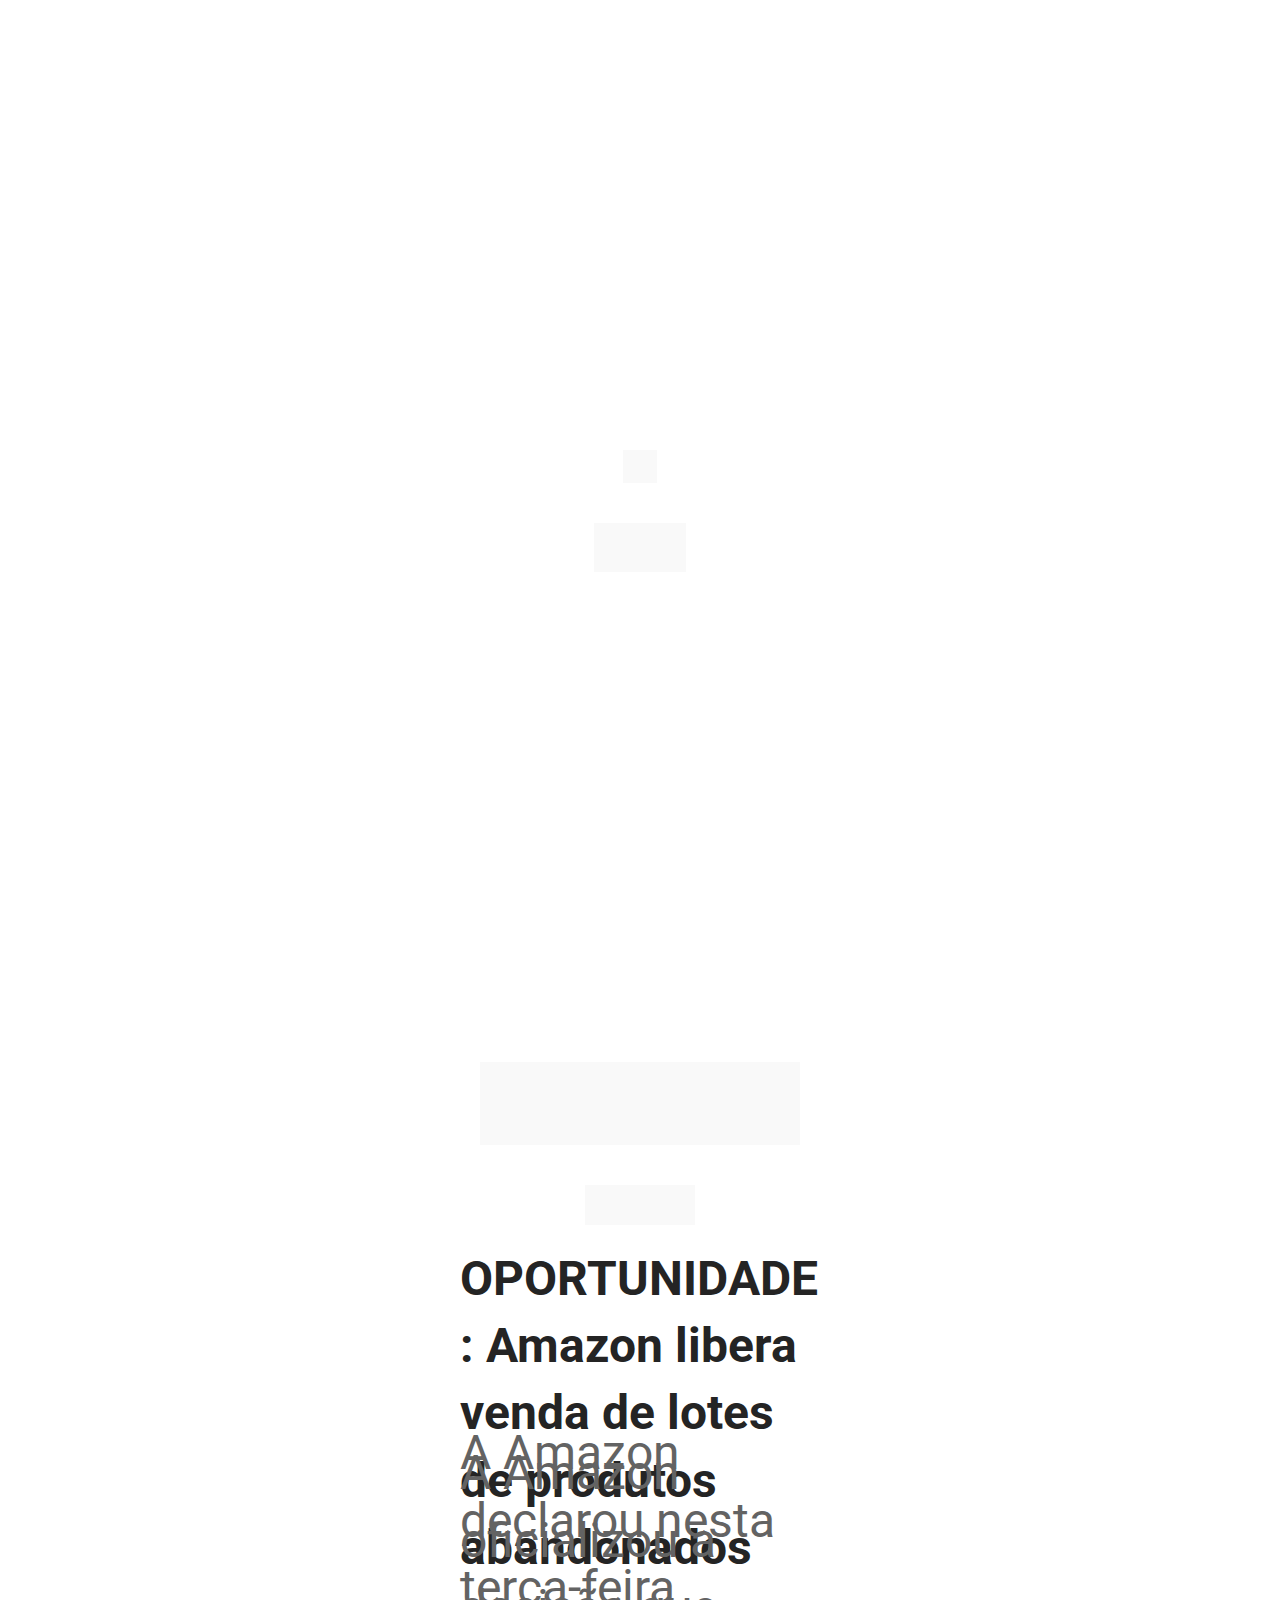
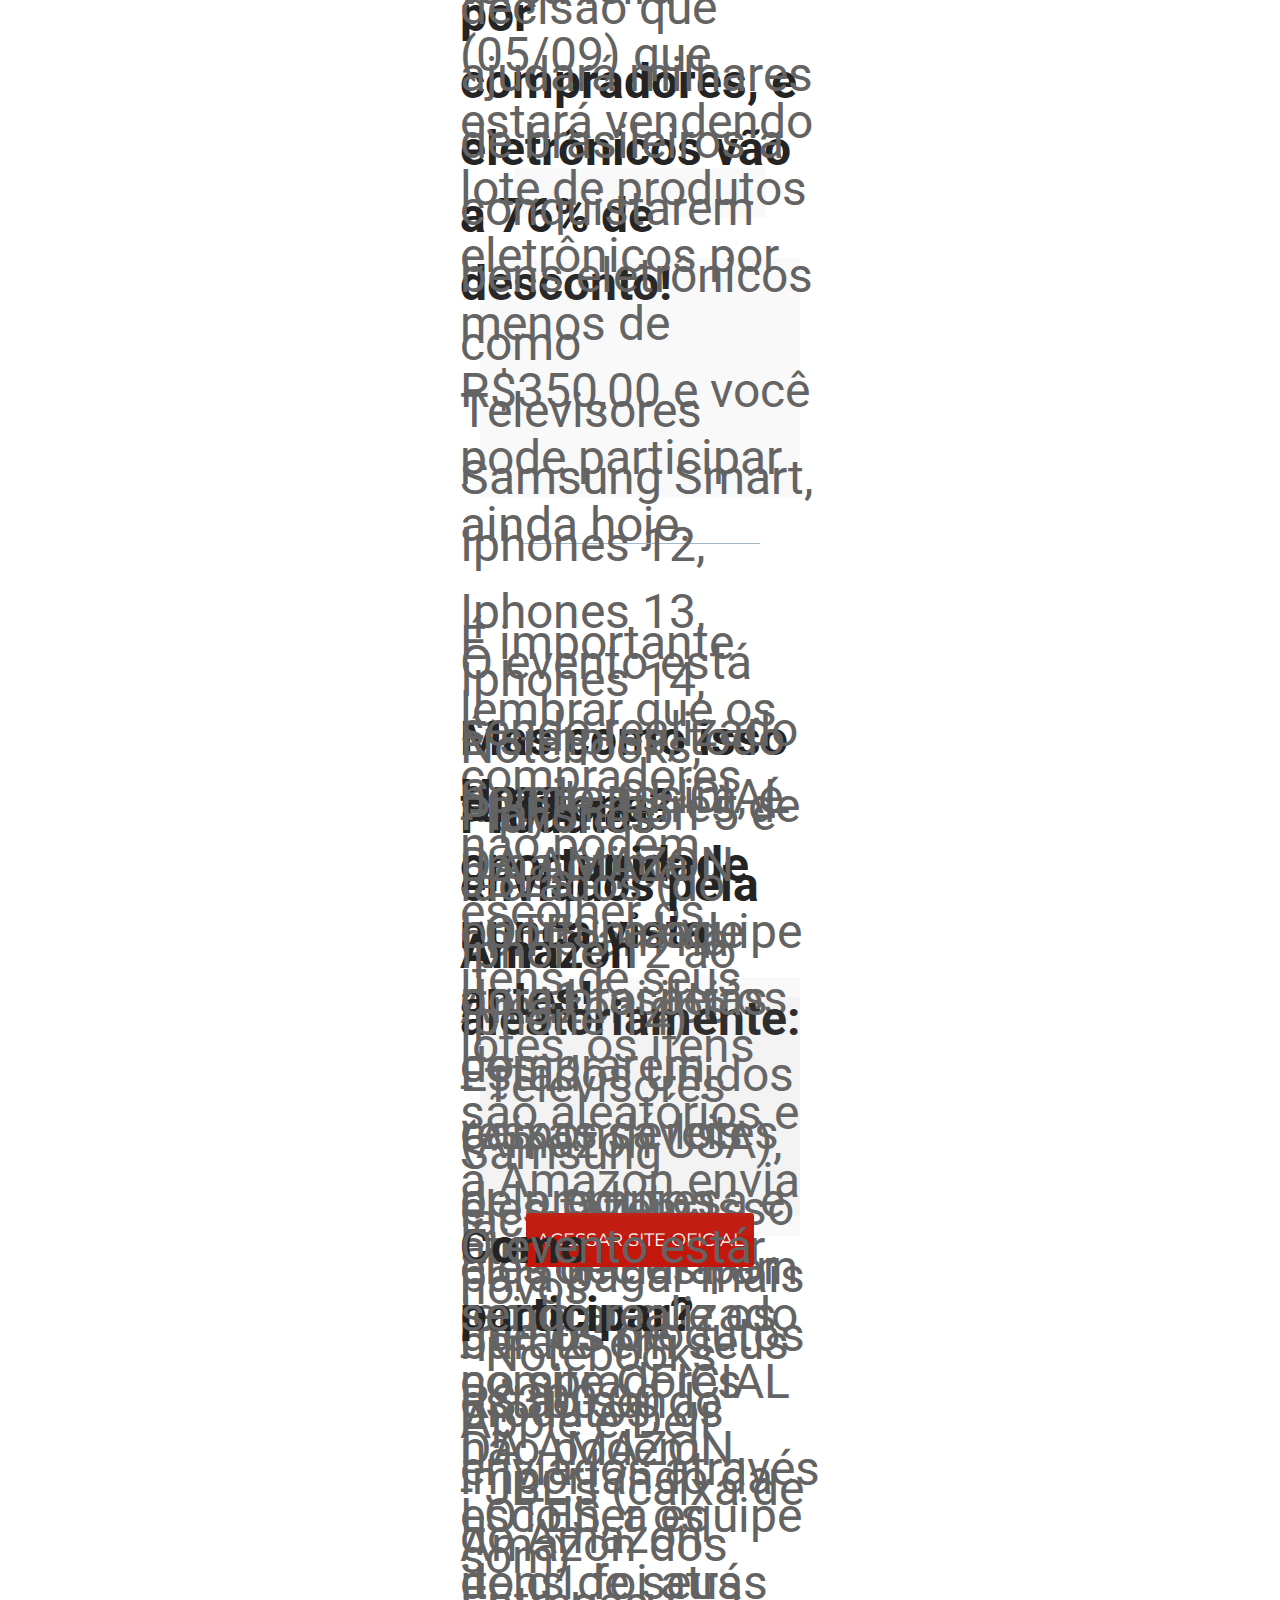
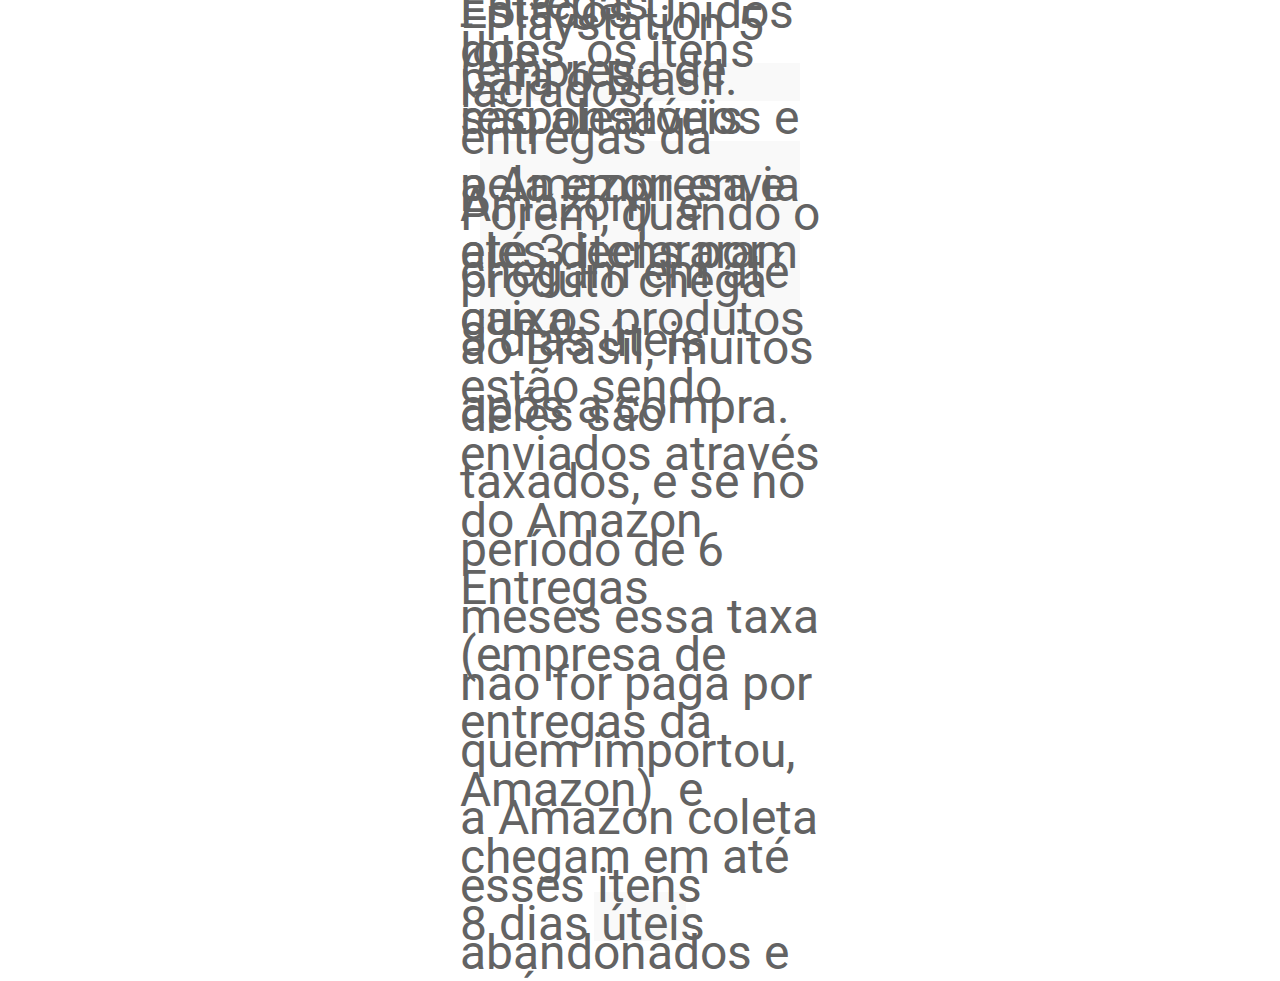
<file: amazon1/index.html>
<!DOCTYPE html><html lang="pt-BR"><head><title>Amazon [ADV] 1</title><meta name="viewport" content="width=device-width, initial-scale=1, maximum-scale=1, user-scalable=no, shrink-to-fit=no"><meta http-equiv="X-UA-Compatible" content="IE=edge,chrome=1"><link rel="icon" href="default.ico"><meta name="description" content><meta name="keywords" content><link rel="canonical" href="https://luiz-miguel.pages.net.br/amazon1"><meta name="robots" content="all"><meta property="og:locale" content="pt_BR"><meta property="og:type" content="article"><meta property="og:title" content><meta property="og:description" content><meta property="og:site_name" content><meta property="og:url" content="https://luiz-miguel.pages.net.br/amazon1"><style id="css_desktop" type="text/css" media="all"> html,body,div,span,applet,object,iframe,h1,h2,h3,h4,h5,h6,p,blockquote,pre,a,abbr,acronym,address,big,cite,code,del,dfn,em,img,ins,kbd,q,s,samp,small,strike,strong,sub,sup,tt,var,b,u,i,center,dl,dt,dd,ol,ul,li,fieldset,form,label,legend,table,caption,tbody,tfoot,thead,tr,th,td,article,aside,canvas,details,embed,figure,figcaption,footer,header,hgroup,menu,nav,output,ruby,section,summary,time,mark,audio,video{margin:0;padding:0;border:0;vertical-align:baseline;background:none repeat scroll 0 0 transparent;font-family:inherit;font-size:100%;font-style:inherit;font-weight:inherit;outline:0;} html,body{width:100%;-moz-text-size-adjust:100%;-ms-text-size-adjust:100%;-webkit-text-size-adjust:100%;text-size-adjust:100%;font-family:"Open Sans",sans-serif;font-style:normal;font-weight:400;} input,.select,textarea,input:hover,.select-hover,textarea:hover,input:focus,.select-focus,textarea:focus,input:disabled,.select-disabled,textarea:disabled{background:inherit;outline:0;-webkit-box-shadow:none;box-shadow:none;border:0;-webkit-box-sizing:border-box;-khtml-box-sizing:border-box;-ms-box-sizing:border-box;box-sizing:border-box;-webkit-transition:all .25s ease-out;-o-transition:all .25s ease-out;transition:all .25s ease-out;} form textarea,form input,form option{font-family:"Open Sans",sans-serif;font-style:normal;font-weight:400;color:inherit;} html{font-size:10px;font-family:sans-serif;height:-webkit-fill-available;height:-moz-fill-available;height:-o-fill-available;height:-ms-fill-available;transform-origin:left top;-webkit-transform-origin:left top;-ms-transform-origin:left top;-moz-transform-origin:left top;-o-transform-origin:left top;} body{color:rgba(0,0,0,0.87);height:auto;min-width:320px;overflow-x:hidden;overflow-y:scroll;font-size:10px;} article,aside,details,figcaption,figure,footer,header,hgroup,menu,nav,section{display:block} ol,ul{list-style:none} a{margin:0;padding:0;font-size:100%;vertical-align:baseline;background:transparent} .preload *{-webkit-transition:none!important;-moz-transition:none!important;-o-transition:none!important;transition:none!important} b,strong{font-weight:bold;} i,em{font-style:italic;} s{text-decoration:line-through;} a:hover{text-decoration:underline;color:inherit;}  .body_bloquear{width:100%;height:100%;overflow-y:scroll;overflow-x:hidden;position:absolute;top:0;left:0;bottom:0;right:0;} .site_borrar{-webkit-filter:blur(2px);filter:blur(2px);pointer-events:none;-ms-touch-action:none;touch-action:none;height:100%;width:100%;position:fixed;} .gpc-e .c *{-webkit-box-sizing:border-box;box-sizing:border-box;outline:0;line-height:inherit;} .gpc-b{width:100%;min-height:40px;-webkit-box-sizing:border-box;-moz-box-sizing:border-box;box-sizing:border-box;position:relative; background-color:#fff;border-width:0px;border-style:solid;border-color:rgba(0,0,0,0);border-right:0 none!important;border-left:0 none!important;background-size:auto;background-repeat:no-repeat;background-position:50%;} .gpc-b_sobreposicao{background-color:#fff;top:0;bottom:0;left:0;right:0;position:absolute;z-index:0;width:100%;height:100%;pointer-events:none;opacity:0;} .gpc-e{position:absolute;-webkit-box-sizing:border-box;-moz-box-sizing:border-box;box-sizing:border-box;} .gpc-e .c{position:relative;width:100%;height:100%;-webkit-box-sizing:border-box;box-sizing:border-box;background-size:cover;background-repeat:no-repeat;background-position:50%;opacity:1;-o-tab-size:4;tab-size:4;-moz-tab-size:4;white-space:pre-wrap;word-wrap:break-word;float:left;transition-property:background-color,color,opacity,transform;} .gpc-e.e_html .c{word-break:break-word;white-space:normal;} .gpc-e.e_linha_horizontal{height:auto!important;} .gpc-e.e_linha_horizontal .c{margin:auto 0;width:100%;display:block;border-left:0 none;border-right:0 none;border-top:0 none;margin:5px 0;} .gpc-e.e_linha_vertical{width:auto!important;} .gpc-e.e_linha_vertical .c{margin:0 auto;height:100%;display:block;margin:0 5px;} .gpc-e.e_caixa .c{width:100%;height:100%;-webkit-box-sizing:border-box;box-sizing:border-box;-webkit-background-size:auto auto;background-size:auto;background-repeat:no-repeat;background-position:50%;border-top-left-radius:0px;border-top-right-radius:0px;border-bottom-left-radius:0px;border-bottom-right-radius:0px;} .gpc-e.e_circulo .c{width:100%;height:100%;-webkit-box-sizing:border-box;box-sizing:border-box;-webkit-background-size:auto auto;background-size:auto;background-repeat:no-repeat;background-position:50%;} .centralizar{position:relative;width:960px;margin:0 auto;-webkit-box-sizing:border-box;box-sizing:border-box;text-align:left;} .gpc-e.dm{display:none} .gpc-e.dd,.gpc-e.dd.gpc-e.dm{display:block} .gpc-e.esconder_desktop,.gpc-e.gpc-e.dd.esconder_desktop,.gpc-e.gpc-e.dm.esconder_desktop,.gpc-b.esconder_desktop{display:none;} @media all and (max-width:800px){ .gpc-e.esconder_desktop,.gpc-e.gpc-e.dd.esconder_desktop,.gpc-e.gpc-e.dm.esconder_desktop,.gpc-b.esconder_desktop{display:block;} .gpc-e.esconder_mobile,.gpc-b.esconder_mobile{display:none!important} .gpc-e.dd{display:none} .gpc-e.dm,.gpc-e.dd.gpc-e.dm{display:block} } #site{min-width:980px;overflow:hidden;} .link_popup,.link_interno,.link_externo{cursor:pointer} .gpc-e .c.e_botao{cursor:pointer;user-select:none;-webkit-transition:transform,background-color,color,opacity .25s ease-out;-o-transition:transform,background-color,color,opacity .25s ease-out;transition:transform,background-color,color,opacity .25s ease-out;overflow:hidden;line-height:1.3;text-decoration:none;background-color:rgb(30,136,229);background-image:none;color:rgb(255,255,255);border:0px;border-radius:3px;text-align:center;white-space:normal;display:-webkit-box;display:-ms-flexbox;display:flex;-webkit-box-orient:vertical;-webkit-box-direction:normal;-ms-flex-direction:column;flex-direction:column;-webkit-box-align:center;-ms-flex-align:center;align-items:center;-webkit-box-pack:center;-ms-flex-pack:center;justify-content:center;padding:0 8px;} .gpc-e .c .gpc_botao span{-webkit-transition:color,opacity .25s ease-out;-o-transition:color,opacity .25s ease-out;transition:color,opacity .25s ease-out;} .gpc-e .c.e_botao.sombra_botao,.gpc-e .c .gpc_botao span.sombra_botao{-moz-box-shadow:0 1px 3px rgba(1,1,1,.5);box-shadow:0 1px 3px rgba(1,1,1,.5);} .gpc-e .c.e_botao.sombra_3d,.gpc-e .c .gpc_botao span.sombra_3d{height:calc(100% - 5px)} .gpc-e .c.e_html blockquote{display:none} .gpc-e .c.e_html .fb-comments{width:100%!important;height:100%!important;} .gpc-e .c.link_interno{cursor:pointer} .e_circulo{border-radius:50%} .gpc-e.e_imagem .c .imagem_fundo{width:100%;height:100%;background-repeat:no-repeat;border:0px transparent solid;border-radius:inherit;} option:disabled{display:none} .gpc-e.e_video .c{width:100%;height:100%;}  @keyframes se_key{0%{opacity:.5;}100%{opacity:1;}} @-os-keyframes se_key{0%{opacity:.5;}100%{opacity:1;}} @-moz-keyframes se_key{0%{opacity:.5;}100%{opacity:1;}} @-webkit-keyframes se_key{0%{opacity:.5;}100%{opacity:1;}} .se_imagem .c,.se_video,.se_fonte,.se_caixa .c,.se_contador span,.se_slider .imagem{color:transparent!important;background:rgba(128,128,128,.05);background-repeat:no-repeat;background-image:none!important;animation:.8s ease infinite alternate se_key;-webkit-animation:.8s ease infinite alternate se_key;-o-animation:.8s ease infinite alternate se_key;text-shadow:none!important;} .gpc-e.se_video{overflow:hidden;} .se_fonte *{color:transparent!important;text-shadow:none!important;} .se_fonte input,.se_fonte select,.se_fonte textarea,.se_fonte label{opacity:0!important;-moz-opacity:0;filter:alpha(opacity=0);-ms-filter:"alpha(Opacity=0)";transition:0 none;} .ll_background{background-image:none!important;} .gpc-e a:link,.gpc-e a:visited,.gpc-e a{text-decoration:none;} .gpc-e.e_titulo a:hover,.gpc-e.e_texto a:hover{text-decoration:underline;} .aviso_fundo{opacity:0;-moz-opacity:0;filter:alpha(opacity=0);-ms-filter:"alpha(Opacity=0)";position:fixed;top:0;bottom:0;left:0;right:0;background:rgba(0,0,0,.84);z-index:100000;-webkit-transition:all 200ms ease;-moz-transition:all 200ms ease;-ms-transition:all 200ms ease;-o-transition:all 200ms ease;transition:all 200ms ease;} .aviso_texto{opacity:0;-moz-opacity:0;filter:alpha(opacity=0);-ms-filter:"alpha(Opacity=0)";position:fixed;margin:auto;left:0;right:0;color:#fff;top:0;bottom:0;min-height:100px;max-height:300px;z-index:100001;text-align:center;vertical-align:middle;font-size:50px;line-height:2;-webkit-transition:all 200ms ease;-moz-transition:all 200ms ease;-ms-transition:all 200ms ease;-o-transition:all 200ms ease;transition:all 200ms ease;font-family:"",sans-serif;font-style:normal;font-weight:bold;} .mostrar_aviso{opacity:1;-moz-opacity:1;filter:alpha(opacity=100);-ms-filter:"alpha(Opacity=100)"} .esconder{display:none} .video-background{pointer-events:none;width:100%;height:100%;z-index:0;} .video-background iframe{width:140%;height:150%;margin:-18% -20%;} body .gm_fundo{position:absolute;bottom:0;} @media all and (max-width:800px){ .aviso_texto{font-size:35px;} #site{min-width:360px;} .centralizar{width:360px;} .gpc_modal{min-width:175px!important;} } ::-webkit-scrollbar{width:6px;height:6px;background-color:#f9f9f9;} ::-webkit-scrollbar-track{background-color:#f9f9f9;} ::-webkit-scrollbar-thumb{background-color:rgba(0,0,0,0.24);border-radius:6px;-webkit-border-radius:6px;} ::-webkit-scrollbar-thumb:hover{background-color:rgba(0,0,0,0.38);} .carregando{width:30px;height:30px;margin:auto;top:0;bottom:0;right:0;left:0;position:absolute;background-size:30px;background-repeat:no-repeat;background-position:center;background-image:url("[data-uri]");}  @supports (-webkit-marquee-repetition:infinite) and (object-fit:fill){.gpc-e .c{word-break:break-word;white-space:normal;}} @media not all and (min-resolution:.001dpcm){@media{.gpc-e .c{word-break:break-word;white-space:normal;}}}  .e_animacoes{opacity:0;-moz-opacity:0;filter:alpha(opacity=0);-ms-filter:"alpha(Opacity=0)";}  .gpc-e.e_botao *{font-family:"Montserrat",sans-serif;font-style:normal;font-weight:400;} @media all and (max-width:800px){.gpc-e.e_botao *{font-family:"Montserrat",sans-serif;font-style:normal;font-weight:600;}}  .gpc-e .c.e_titulo * a:hover,.gpc-e .c.e_titulo * a:link,.gpc-e .c.e_titulo * a:visited,.gpc-e .c.e_texto * a:hover,.gpc-e .c.e_texto * a:visited,.gpc-e .c.e_texto * a:link{color:inherit;font-weight:inherit;font-style:inherit;} .gpc-e p,.gpc-e ol,.gpc-e ul,.gpc-e pre,.gpc-e blockquote,.gpc-e h1,.gpc-e h2,.gpc-e h3,.gpc-e h4,.gpc-e h5,.gpc-e h6{margin:0;padding:0;font-size:inherit;font-weight:inherit;font-style:inherit;} .gpc-e .c.e_titulo h1,.gpc-e .c.e_titulo h1 *{font-family:"Roboto",sans-serif;font-style:normal;font-weight:700;} .gpc-e .c.e_titulo h2,.gpc-e .c.e_titulo h2 *{font-family:"Roboto",sans-serif;font-style:normal;font-weight:400;} .gpc-e .c.e_titulo h3,.gpc-e .c.e_titulo h3 *{font-family:"Roboto",sans-serif;font-style:normal;font-weight:400;} .gpc-e .c.e_titulo h4,.gpc-e .c.e_titulo h4 *{font-family:"Roboto",sans-serif;font-style:normal;font-weight:400;} .gpc-e .c.e_titulo h5,.gpc-e .c.e_titulo h5 *{font-family:"Roboto",sans-serif;font-style:normal;font-weight:400;} .gpc-e .c.e_titulo h6,.gpc-e .c.e_titulo h6 *{font-family:"Roboto",sans-serif;font-style:normal;font-weight:400;} .gpc-e .c.e_texto,.gpc-e .c.e_texto *{font-family:"Open Sans",sans-serif;font-style:normal;font-weight:inherit;} .gpc-e .c.e_titulo * b *,.gpc-e .c.e_titulo * strong *,.gpc-e .c.e_texto * b *,.gpc-e .c.e_texto * strong *,.gpc-e .c.e_titulo * b,.gpc-e .c.e_titulo * strong,.gpc-e .c.e_texto * b,.gpc-e .c.e_texto * strong{font-weight:bold;font-style:inherit;} .gpc-e .c.e_titulo * em,.gpc-e .c.e_texto * em,.gpc-e .c.e_titulo * i,.gpc-e .c.e_texto * i,.gpc-e .c.e_titulo * em *,.gpc-e .c.e_texto * em *,.gpc-e .c.e_titulo * i *,.gpc-e .c.e_texto * i *{font-style:italic;} .gpc-e .c.e_titulo * s,.gpc-e .c.e_texto * s,.gpc-e .c.e_titulo * strike,.gpc-e .c.e_texto * strike{text-decoration:line-through;font-weight:inherit;} .gpc-e .c.e_titulo * u,.gpc-e .c.e_texto * u{text-decoration:underline;font-weight:inherit;} .gpc-e .c.e_titulo ul,.gpc-e .c.e_texto ul{list-style-type:none;vertical-align:top;zoom:1;*display:inline;padding-left:1.5em;} .gpc-e .c.e_titulo ul li,.gpc-e .c.e_texto ul li,.gpc-e .c.e_titulo ol li,.gpc-e .c.e_texto ol li{position:relative;} .gpc-e .c.e_titulo ul li > span:first-child:before,.gpc-e .c.e_titulo ul li > font:first-child:before,.gpc-e .c.e_titulo ul li > b:first-child:before,.gpc-e .c.e_titulo ul li > i:first-child:before,.gpc-e .c.e_titulo ul li > a:first-child:before,.gpc-e .c.e_titulo ul li > u:first-child:before,.gpc-e .c.e_texto ul li > span:first-child:before,.gpc-e .c.e_texto ul li > font:first-child:before,.gpc-e .c.e_texto ul li > b:first-child:before,.gpc-e .c.e_texto ul li > i:first-child:before,.gpc-e .c.e_texto ul li > a:first-child:before,.gpc-e .c.e_texto ul li > u:first-child:before{display:list-item;content:"●";position:absolute;float:left;left:-1.5em;top:0;width:1.5em;text-align:center;} .gpc-e .c.e_titulo ol,.gpc-e .c.e_texto ol{list-style-type:none;display:inline-block;vertical-align:top;zoom:1;*display:inline;counter-reset:lista_o;padding-left:1.5em;} .gpc-e .c.e_titulo ol li > span:first-child:before,.gpc-e .c.e_titulo ol li > font:first-child:before,.gpc-e .c.e_titulo ol li > b:first-child:before,.gpc-e .c.e_titulo ol li > i:first-child:before,.gpc-e .c.e_titulo ol li > a:first-child:before,.gpc-e .c.e_titulo ol li > u:first-child:before,.gpc-e .c.e_texto ol li > span:first-child:before,.gpc-e .c.e_texto ol li > font:first-child:before,.gpc-e .c.e_texto ol li > b:first-child:before,.gpc-e .c.e_texto ol li > i:first-child:before,.gpc-e .c.e_texto ol li > a:first-child:before,.gpc-e .c.e_texto ol li > u:first-child:before{counter-increment:lista_o;display:list-item;content:counter(lista_o)".";position:absolute;float:left;left:-2em;top:0;width:2em;text-align:center;}          #b_305289_1_169401590564f8a1a147d2e{height:611.7969px;background-color:#fff;}#b_305289_1_169401590564f8a1a147d2e .gpc-b_sobreposicao{opacity:0;background-color:#fff;}#e_305289_1_169401590564f8a1a147d4f082482888{height:33px;width:34px;left:463px;top:450px;}#e_305289_1_169401590564f8a1a147d4f082482888 .c{z-index:1;filter:hue-rotate(0deg) saturate(1) brightness(1) contrast(1) invert(0) sepia(0) blur(0px) grayscale(0);box-shadow:none;border-radius:0px;}#e_305289_1_169401590564f8a1a147d4f082482888 .c .imagem_fundo{border:0px solid rgb(163,186,198);border-radius:0px;opacity:1;background-image:url("images/305289_1_169401590564f8a1a147d4f082482888.png"); background-repeat:no-repeat;display:block;}#e_305289_1_169401590564f8a1a148114423931872{height:48.7969px;width:92.9524px;left:433.524px;top:523px;}#e_305289_1_169401590564f8a1a148114423931872 .c{z-index:2;filter:hue-rotate(0deg) saturate(1) brightness(1) contrast(1) invert(0) sepia(0) blur(0px) grayscale(0);box-shadow:none;border-radius:0px;}#e_305289_1_169401590564f8a1a148114423931872 .c .imagem_fundo{border:0px solid rgb(163,186,198);border-radius:0px;opacity:2;background-image:url("images/305289_1_169401590564f8a1a148114423931872.png"); display:block;}#b_305289_1_169401590564f8a1a147d40{height:1751.6875px;background-color:#fff;}#b_305289_1_169401590564f8a1a147d40 .gpc-b_sobreposicao{opacity:0;background-color:#fff;}#e_305289_1_169401590564f8a1a148160821962247{height:83.1875px;width:320px;left:320px;top:450px;}#e_305289_1_169401590564f8a1a148160821962247 .c{z-index:3;filter:hue-rotate(0deg) saturate(1) brightness(1) contrast(1) invert(0) sepia(0) blur(0px) grayscale(0);box-shadow:none;border-radius:0px;}#e_305289_1_169401590564f8a1a148160821962247 .c .imagem_fundo{border:0px solid rgb(163,186,198);border-radius:0px;opacity:3;background-image:url("images/305289_1_169401590564f8a1a148160821962247.gif");background-size:320px 83.2px;background-position:0px 0px;background-repeat:no-repeat;display:block;}#e_305289_1_169401590564f8a1a1481ac362619538{height:20px;width:110px;left:425px;top:573.188px;}#e_305289_1_169401590564f8a1a1481ac362619538 .c{z-index:4;filter:hue-rotate(0deg) saturate(1) brightness(1) contrast(1) invert(0) sepia(0) blur(0px) grayscale(0);box-shadow:none;border-radius:0px;}#e_305289_1_169401590564f8a1a1481ac362619538 .c .imagem_fundo{border:0px solid rgb(163,186,198);border-radius:0px;opacity:4;background-image:url("images/305289_1_169401590564f8a1a1481ac362619538.png"); background-repeat:no-repeat;display:block;}#e_305289_1_169401590564f8a1a1481f7958668590{width:360px;left:300px;top:633.188px;}#e_305289_1_169401590564f8a1a1481f7958668590 .c{z-index:5;font-size:48px;line-height:1.4;text-align:left;letter-spacing:0px;text-shadow:none;;}#e_305289_1_169401590564f8a1a1481f7958668590 .c > H2:nth-of-type(1) > SPAN:nth-of-type(1){color:#242424;}#e_305289_1_169401590564f8a1a148289035445068{width:360px;left:300px;top:807.562px;}#e_305289_1_169401590564f8a1a148289035445068 .c{z-index:6;font-size:48px;line-height:1.4;text-align:left;letter-spacing:0px;text-shadow:none;;}#e_305289_1_169401590564f8a1a148289035445068 .c > H2:nth-of-type(1) > SPAN:nth-of-type(1){color:rgb(99,99,99);}#e_305289_1_169401590564f8a1a148289035445068 .c > H2:nth-of-type(1) > SPAN:nth-of-type(2){color:rgb(36,36,36);}#e_305289_1_169401590564f8a1a148320635804203{height:50px;width:252px;left:354px;top:1156.31px;}#e_305289_1_169401590564f8a1a148320635804203 .c{z-index:8;filter:hue-rotate(0deg) saturate(1) brightness(1) contrast(1) invert(0) sepia(0) blur(0px) grayscale(0);box-shadow:none;border-radius:0px;}#e_305289_1_169401590564f8a1a148320635804203 .c .imagem_fundo{border:0px solid rgb(163,186,198);border-radius:0px;opacity:8;background-image:url("images/305289_1_169401590564f8a1a148320635804203.png"); background-repeat:no-repeat;display:block;}#e_305289_1_169401590564f8a1a1484b7889149418{height:240px;width:320px;left:320px;top:1246.31px;}#e_305289_1_169401590564f8a1a1484b7889149418 .c{z-index:9;filter:hue-rotate(0deg) saturate(1) brightness(1) contrast(1) invert(0) sepia(0) blur(0px) grayscale(0);box-shadow:none;border-radius:0px;}#e_305289_1_169401590564f8a1a1484b7889149418 .c .imagem_fundo{border:0px solid rgb(163,186,198);border-radius:0px;opacity:9;background-image:url("images/305289_1_169401590564f8a1a1484b7889149418.jpg"); background-repeat:no-repeat;display:block;}#e_305289_1_169401590564f8a1a148525313545253{width:240px;left:360px;top:1526.31px;height:11px;}#e_305289_1_169401590564f8a1a148525313545253 .c{z-index:10;border-bottom:1px solid #a3bac6;}#e_305289_1_169401590564f8a1a1486b0242651450_d{width:360px;left:300px;top:1597.31px;}#e_305289_1_169401590564f8a1a1486b0242651450_d .c{z-index:14;font-size:48px;line-height:1.4;text-align:left;letter-spacing:0px;text-shadow:none;;}#e_305289_1_169401590564f8a1a1486b0242651450_d .c > H2:nth-of-type(1) > SPAN:nth-of-type(1){color:rgb(99,99,99);}#e_305289_1_169401590564f8a1a148a3b004756421_d{height:20px;width:110px;left:425px;top:593.188px;}#e_305289_1_169401590564f8a1a148a3b004756421_d .c{z-index:18;filter:hue-rotate(0deg) saturate(1) brightness(1) contrast(1) invert(0) sepia(0) blur(0px) grayscale(0);box-shadow:none;border-radius:0px;}#e_305289_1_169401590564f8a1a148a3b004756421_d .c .imagem_fundo{border:0px solid rgb(163,186,198);border-radius:0px;opacity:18;background-image:url("images/305289_1_169401590564f8a1a1481ac362619538.png"); background-repeat:no-repeat;display:block;}#e_305289_1_55046{width:360px;left:300px;top:1692.8875px;}#e_305289_1_55046 .c{z-index:19;font-size:48px;line-height:1.4;text-align:left;letter-spacing:0px;text-shadow:none;;}#e_305289_1_55046 .c > H2:nth-of-type(1) > SPAN:nth-of-type(1){color:rgb(36,36,36);}#e_305289_1_52203{width:360px;left:300px;top:1692.8875px;}#e_305289_1_52203 .c{z-index:20;font-size:48px;line-height:1.4;text-align:left;letter-spacing:0px;text-shadow:none;;}#e_305289_1_52203 .c > H2:nth-of-type(1) > SPAN:nth-of-type(1) > SPAN:nth-of-type(1){color:#636363;}#e_305289_1_52203 .c > H2:nth-of-type(2) > DIV:nth-of-type(1) > SPAN:nth-of-type(1) > SPAN:nth-of-type(1){color:#636363;}#e_305289_1_52203 .c > H2:nth-of-type(3) > DIV:nth-of-type(1) > SPAN:nth-of-type(1) > SPAN:nth-of-type(1){color:#636363;}#e_305289_1_46622{width:360px;left:300px;top:1751.6875px;}#e_305289_1_46622 .c{z-index:22;font-size:48px;line-height:1.4;text-align:left;letter-spacing:0px;text-shadow:none;;}#e_305289_1_46622 .c > H2:nth-of-type(1) > SPAN:nth-of-type(1){color:rgb(36,36,36);}#e_305289_1_37255{width:360px;left:300px;top:1751.6875px;}#e_305289_1_37255 .c{z-index:23;font-size:48px;line-height:1.4;text-align:left;letter-spacing:0px;text-shadow:none;;}#e_305289_1_37255 .c > H2:nth-of-type(1) > SPAN:nth-of-type(1){color:#636363;}#e_305289_1_51312_m{width:360px;left:300px;top:19.9976px;}#e_305289_1_51312 .c{z-index:24;font-size:48px;line-height:1.4;text-align:left;letter-spacing:0px;text-shadow:none;;}#e_305289_1_51312 .c > H2:nth-of-type(1) > SPAN:nth-of-type(1) > B:nth-of-type(1){color:rgb(36,36,36);}#e_305289_1_51312 .c > H2:nth-of-type(1) > SPAN:nth-of-type(1) > SPAN:nth-of-type(1){color:rgb(0,0,0);}#e_305289_1_96982_m{width:360px;left:300px;top:19.9976px;}#e_305289_1_96982 .c{z-index:25;font-size:48px;line-height:1.4;text-align:left;letter-spacing:0px;text-shadow:none;;}#e_305289_1_96982 .c > H2:nth-of-type(1) > SPAN:nth-of-type(1){color:#636363;}#e_305289_1_96982 .c > H2:nth-of-type(2) > DIV:nth-of-type(1) > SPAN:nth-of-type(1){color:#636363;}#e_305289_1_96982 .c > H2:nth-of-type(3) > DIV:nth-of-type(1) > SPAN:nth-of-type(1){color:#636363;}#e_305289_1_96982 .c > H2:nth-of-type(4) > DIV:nth-of-type(1) > SPAN:nth-of-type(1){color:#636363;}#e_305289_1_96982 .c > H2:nth-of-type(5) > DIV:nth-of-type(1) > SPAN:nth-of-type(1){color:rgb(99,99,99);}#e_305289_1_77735_d{width:360px;left:300px;top:1617.31px;}#e_305289_1_77735_d .c{z-index:29;font-size:48px;line-height:1.4;text-align:left;letter-spacing:0px;text-shadow:none;;}#e_305289_1_77735_d .c > H2:nth-of-type(1) > SPAN:nth-of-type(1) > SPAN:nth-of-type(1){color:rgb(99,99,99);}#e_305289_1_77735_d .c > H2:nth-of-type(1) > SPAN:nth-of-type(1) > SPAN:nth-of-type(2){color:rgb(36,36,36);}#e_305289_1_26599{width:360px;left:300px;top:827.562px;}#e_305289_1_26599 .c{z-index:37;font-size:48px;line-height:1.4;text-align:left;letter-spacing:0px;text-shadow:none;;}#e_305289_1_26599 .c > H2:nth-of-type(1) > SPAN:nth-of-type(1) > SPAN:nth-of-type(1){color:#636363;}#b_305289_1_169401769114879788{height:450px;background-color:#fff;}#b_305289_1_169401769114879788 .gpc-b_sobreposicao{opacity:0;background-color:#fff;}#e_305289_1_51312_d{width:360px;left:300px;top:19.9976px;}#e_305289_1_51312_d .c{z-index:24;font-size:48px;line-height:1.4;text-align:left;letter-spacing:0px;text-shadow:none;;}#e_305289_1_51312_d .c > H2:nth-of-type(1) > SPAN:nth-of-type(1) > B:nth-of-type(1){color:rgb(36,36,36);}#e_305289_1_51312_d .c > H2:nth-of-type(1) > SPAN:nth-of-type(1) > SPAN:nth-of-type(1){color:rgb(0,0,0);}#e_305289_1_96982_d{width:360px;left:300px;top:19.9976px;}#e_305289_1_96982_d .c{z-index:25;font-size:48px;line-height:1.4;text-align:left;letter-spacing:0px;text-shadow:none;;}#e_305289_1_96982_d .c > H2:nth-of-type(1) > SPAN:nth-of-type(1){color:#636363;}#e_305289_1_96982_d .c > H2:nth-of-type(2) > DIV:nth-of-type(1) > SPAN:nth-of-type(1){color:#636363;}#e_305289_1_96982_d .c > H2:nth-of-type(3) > DIV:nth-of-type(1) > SPAN:nth-of-type(1){color:#636363;}#e_305289_1_96982_d .c > H2:nth-of-type(4) > DIV:nth-of-type(1) > SPAN:nth-of-type(1){color:#636363;}#e_305289_1_96982_d .c > H2:nth-of-type(5) > DIV:nth-of-type(1) > SPAN:nth-of-type(1){color:rgb(99,99,99);}#e_305289_1_53968_m{width:360px;left:300px;top:1.13687e-13px;}#e_305289_1_53968 .c{z-index:30;font-size:48px;line-height:1.4;text-align:left;letter-spacing:0px;text-shadow:none;;}#e_305289_1_53968 .c > H2:nth-of-type(1) > SPAN:nth-of-type(1){color:rgb(99,99,99);}#e_305289_1_86591_m{width:228px;height:54px;left:366px;top:1.13687e-13px;}#e_305289_1_86591 .c{text-decoration:none;float:left;z-index:31;background-color:rgb(196,23,12);background-image:none;color:rgb(255,255,255);border:0px;font-size:18px;text-align:center;border-radius:3px;}#e_305289_1_86591:hover .c,#e_305289_1_86591:active .c{background-color:#c4170c;}#e_305289_1_86591:hover .c,#e_305289_1_86591:active .c{color:#ffffff;}#e_305289_1_34694_m{width:360px;left:300px;top:1.13687e-13px;}#e_305289_1_34694 .c{z-index:33;font-size:48px;line-height:1.4;text-align:left;letter-spacing:0px;text-shadow:none;;}#e_305289_1_34694 .c > H2:nth-of-type(1) > SPAN:nth-of-type(1){color:rgb(36,36,36);}#e_305289_1_40258_m{width:360px;left:300px;top:1.13687e-13px;}#e_305289_1_40258 .c{z-index:34;font-size:48px;line-height:1.4;text-align:left;letter-spacing:0px;text-shadow:none;;}#e_305289_1_40258 .c > H2:nth-of-type(1) > SPAN:nth-of-type(1) > SPAN:nth-of-type(1){color:rgb(99,99,99);}#e_305289_1_40258 .c > H2:nth-of-type(1) > SPAN:nth-of-type(1) > SPAN:nth-of-type(2){color:rgb(36,36,36);}#e_305289_1_52405{height:239.641px;width:320px;left:320px;top:213.038px;}#e_305289_1_52405 .c{z-index:35;filter:hue-rotate(0deg) saturate(1) brightness(1) contrast(1) invert(0) sepia(0) blur(0px) grayscale(0);box-shadow:none;border-radius:0px;}#e_305289_1_52405 .c .imagem_fundo{border:0px solid rgb(163,186,198);border-radius:0px;opacity:35;background-image:url("images/305289_1_52405.webp"); background-repeat:no-repeat;display:block;}#e_305289_1_50882{height:239.641px;width:320px;left:320px;top:233.038px;}#e_305289_1_50882 .c{z-index:36;filter:hue-rotate(0deg) saturate(1) brightness(1) contrast(1) invert(0) sepia(0) blur(0px) grayscale(0);box-shadow:none;border-radius:0px;}#e_305289_1_50882 .c .imagem_fundo{border:0px solid rgb(163,186,198);border-radius:0px;opacity:36;background-image:url("images/305289_1_50882.jpeg"); background-repeat:no-repeat;display:block;}#b_305289_1_169401590564f8a1a147d47{height:755.359px;background-color:#fff;}#b_305289_1_169401590564f8a1a147d47 .gpc-b_sobreposicao{opacity:0;background-color:#fff;}#e_305289_1_169401590564f8a1a148915465380058{height:37.375px;width:320px;left:320px;top:450px;}#e_305289_1_169401590564f8a1a148915465380058 .c{z-index:16;filter:hue-rotate(0deg) saturate(1) brightness(1) contrast(1) invert(0) sepia(0) blur(0px) grayscale(0);box-shadow:none;border-radius:0px;}#e_305289_1_169401590564f8a1a148915465380058 .c .imagem_fundo{border:0px solid rgb(163,186,198);border-radius:0px;opacity:16;background-image:url("images/305289_1_169401590564f8a1a148915465380058.png"); background-repeat:no-repeat;display:block;}#e_305289_1_169401590564f8a1a148983782729193{height:187.984px;width:320px;left:320px;top:527.375px;}#e_305289_1_169401590564f8a1a148983782729193 .c{z-index:17;filter:hue-rotate(0deg) saturate(1) brightness(1) contrast(1) invert(0) sepia(0) blur(0px) grayscale(0);box-shadow:none;border-radius:0px;}#e_305289_1_169401590564f8a1a148983782729193 .c .imagem_fundo{border:0px solid rgb(163,186,198);border-radius:0px;opacity:17;background-image:url("images/305289_1_169401590564f8a1a148983782729193.png"); background-repeat:no-repeat;display:block;}#e_305289_1_169401590564f8a1a148a3b004756421_m{height:20px;width:110px;left:425px;top:593.188px;}#e_305289_1_169401590564f8a1a148a3b004756421 .c{z-index:18;filter:hue-rotate(0deg) saturate(1) brightness(1) contrast(1) invert(0) sepia(0) blur(0px) grayscale(0);box-shadow:none;border-radius:0px;}#e_305289_1_169401590564f8a1a148a3b004756421 .c .imagem_fundo{border:0px solid rgb(163,186,198);border-radius:0px;opacity:18;background-image:url("images/305289_1_169401590564f8a1a1481ac362619538.png"); background-repeat:no-repeat;display:block;}#e_305289_1_53968_d{width:360px;left:300px;top:1.13687e-13px;}#e_305289_1_53968_d .c{z-index:30;font-size:48px;line-height:1.4;text-align:left;letter-spacing:0px;text-shadow:none;;}#e_305289_1_53968_d .c > H2:nth-of-type(1) > SPAN:nth-of-type(1){color:rgb(99,99,99);}#e_305289_1_86591_d{width:228px;height:54px;left:366px;top:1.13687e-13px;}#e_305289_1_86591_d .c{text-decoration:none;float:left;z-index:31;background-color:rgb(196,23,12);background-image:none;color:rgb(255,255,255);border:0px;font-size:18px;text-align:center;border-radius:3px;}#e_305289_1_86591_d:hover .c,#e_305289_1_86591_d:active .c{background-color:#c4170c;}#e_305289_1_86591_d:hover .c,#e_305289_1_86591_d:active .c{color:#ffffff;}#e_305289_1_34694_d{width:360px;left:300px;top:1.13687e-13px;}#e_305289_1_34694_d .c{z-index:33;font-size:48px;line-height:1.4;text-align:left;letter-spacing:0px;text-shadow:none;;}#e_305289_1_34694_d .c > H2:nth-of-type(1) > SPAN:nth-of-type(1){color:rgb(36,36,36);}#e_305289_1_40258_d{width:360px;left:300px;top:1.13687e-13px;}#e_305289_1_40258_d .c{z-index:34;font-size:48px;line-height:1.4;text-align:left;letter-spacing:0px;text-shadow:none;;}#e_305289_1_40258_d .c > H2:nth-of-type(1) > SPAN:nth-of-type(1) > SPAN:nth-of-type(1){color:rgb(99,99,99);}#e_305289_1_40258_d .c > H2:nth-of-type(1) > SPAN:nth-of-type(1) > SPAN:nth-of-type(2){color:rgb(36,36,36);}#b_305289_1_169401590564f8a1a147d4b{height:611.7969px;background-color:#fff;}#b_305289_1_169401590564f8a1a147d4b .gpc-b_sobreposicao{opacity:0;background-color:#fff;}#e_305289_1_169401590564f8a1a148b22793064258{height:48.7969px;width:92.9524px;left:433.524px;top:523px;}#e_305289_1_169401590564f8a1a148b22793064258 .c{z-index:4;filter:hue-rotate(0deg) saturate(1) brightness(1) contrast(1) invert(0) sepia(0) blur(0px) grayscale(0);box-shadow:none;border-radius:0px;}#e_305289_1_169401590564f8a1a148b22793064258 .c .imagem_fundo{border:0px solid rgb(163,186,198);border-radius:0px;opacity:2;background-image:url("images/305289_1_169401590564f8a1a148114423931872.png"); display:block;}</style><style id="css_mobile" type="text/css" media="(max-width: 800px)">#b_305289_1_169401590564f8a1a147d2e .gpc-b_sobreposicao{opacity:0;background-color:#fff;}#b_305289_1_169401590564f8a1a147d2e{height:61px;background-color:rgb(196,23,12);border-color:rgb(196,23,12);}#e_305289_1_169401590564f8a1a147d4f082482888{height:39px;width:40.1818px;left:0px;top:11px;}#e_305289_1_169401590564f8a1a147d4f082482888 .c{z-index:1;filter:hue-rotate(0deg) saturate(1) brightness(1) contrast(1) invert(0) sepia(0) blur(0px) grayscale(0);box-shadow:none;border-radius:0px;}#e_305289_1_169401590564f8a1a147d4f082482888 .c .imagem_fundo{border:0px solid rgb(163,186,198);border-radius:0px;opacity:1;background-image:url("images/305289_1_169401590564f8a1a147d4f082482888_1.png"); background-repeat:no-repeat;display:block;}#e_305289_1_169401590564f8a1a148114423931872{height:48.8px;left:133.531px;top:6.10155px;}#e_305289_1_169401590564f8a1a148114423931872 .c{z-index:2;filter:hue-rotate(0deg) saturate(1) brightness(1) contrast(1) invert(0) sepia(0) blur(0px) grayscale(0);box-shadow:none;border-radius:0px;}#e_305289_1_169401590564f8a1a148114423931872 .c .imagem_fundo{border:0px solid rgb(163,186,198);border-radius:0px;opacity:2;background-image:url(images/305289_1_169401590564f8a1a148114423931872.png);display:block;}#b_305289_1_169401590564f8a1a147d40 .gpc-b_sobreposicao{opacity:0;background-color:#fff;}#b_305289_1_169401590564f8a1a147d40{height:1198.3px;background-color:rgb(255,255,255);}#e_305289_1_169401590564f8a1a148160821962247{height:93.5893px;width:360px;left:0px;top:37.4219px;}#e_305289_1_169401590564f8a1a148160821962247 .c{z-index:3;filter:hue-rotate(0deg) saturate(1) brightness(1) contrast(1) invert(0) sepia(0) blur(0px) grayscale(0);box-shadow:none;border-radius:0px;}#e_305289_1_169401590564f8a1a148160821962247 .c .imagem_fundo{border:0px solid rgb(163,186,198);border-radius:0px;opacity:3;background-image:url("images/305289_1_169401590564f8a1a148160821962247_1.gif");background-size:360px 93.5893px;background-position:0px 0px;background-repeat:no-repeat;display:block;}#e_305289_1_169401590564f8a1a1481ac362619538{height:16px;width:88px;left:0px;top:14.4219px;}#e_305289_1_169401590564f8a1a1481ac362619538 .c{z-index:4;filter:hue-rotate(0deg) saturate(1) brightness(1) contrast(1) invert(0) sepia(0) blur(0px) grayscale(0);box-shadow:none;border-radius:0px;}#e_305289_1_169401590564f8a1a1481ac362619538 .c .imagem_fundo{border:0px solid rgb(163,186,198);border-radius:0px;opacity:4;background-image:url("images/305289_1_169401590564f8a1a1481ac362619538_1.png"); background-repeat:no-repeat;display:block;}#e_305289_1_169401590564f8a1a1481f7958668590{width:360px;left:0px;top:146.413px;}#e_305289_1_169401590564f8a1a1481f7958668590 .c{z-index:5;font-size:20px;line-height:28px;text-align:left;letter-spacing:0px;text-shadow:none;;}#e_305289_1_169401590564f8a1a1481f7958668590 .c > H2:nth-of-type(1) > SPAN:nth-of-type(1){color:#242424;}#e_305289_1_169401590564f8a1a148289035445068{width:360px;left:0px;top:264px;}#e_305289_1_169401590564f8a1a148289035445068 .c{z-index:6;font-size:14px;line-height:19.6px;text-align:left;letter-spacing:0px;text-shadow:none;;}#e_305289_1_169401590564f8a1a148289035445068 .c > H2:nth-of-type(1) > SPAN:nth-of-type(1){color:rgb(99,99,99);}#e_305289_1_169401590564f8a1a148289035445068 .c > H2:nth-of-type(1) > SPAN:nth-of-type(2){color:rgb(36,36,36);}#e_305289_1_169401590564f8a1a148320635804203{height:39px;width:196.534px;left:63.6094px;top:336.766px;}#e_305289_1_169401590564f8a1a148320635804203 .c{z-index:8;filter:hue-rotate(0deg) saturate(1) brightness(1) contrast(1) invert(0) sepia(0) blur(0px) grayscale(0);box-shadow:none;border-radius:0px;}#e_305289_1_169401590564f8a1a148320635804203 .c .imagem_fundo{border:0px solid rgb(163,186,198);border-radius:0px;opacity:8;background-image:url("images/305289_1_169401590564f8a1a148320635804203_1.png"); background-repeat:no-repeat;display:block;}#e_305289_1_169401590564f8a1a1484b7889149418{height:169.875px;width:360px;left:0px;top:401.5px;}#e_305289_1_169401590564f8a1a1484b7889149418 .c{z-index:9;filter:hue-rotate(0deg) saturate(1) brightness(1) contrast(1) invert(0) sepia(0) blur(0px) grayscale(0);box-shadow:none;border-radius:0px;}#e_305289_1_169401590564f8a1a1484b7889149418 .c .imagem_fundo{border:0px solid rgb(163,186,198);border-radius:0px;opacity:9;background-image:url("images/305289_1_169401590564f8a1a1484b7889149418_1.jpg"); background-repeat:no-repeat;display:block;}#e_305289_1_169401590564f8a1a148525313545253{width:360px;left:0px;top:381px;}#e_305289_1_169401590564f8a1a148525313545253 .c{z-index:10;border-bottom:1px solid #a3bac6;}#e_305289_1_169401590564f8a1a1486b0242651450_d{width:360px;left:0px;top:265.663px;}#e_305289_1_169401590564f8a1a1486b0242651450_d{display:none;}#e_305289_1_169401590564f8a1a1486b0242651450 .c{z-index:14;font-size:15px;line-height:21px;text-align:left;letter-spacing:0px;text-shadow:none;;}#e_305289_1_169401590564f8a1a1486b0242651450 .c > H2:nth-of-type(1) > SPAN:nth-of-type(1){color:rgb(99,99,99);}#e_305289_1_169401590564f8a1a148a3b004756421_d{height:16px;width:88px;left:0px;top:10.4062px;}#e_305289_1_169401590564f8a1a148a3b004756421_d{display:none;}#e_305289_1_169401590564f8a1a148a3b004756421 .c{z-index:18;filter:hue-rotate(0deg) saturate(1) brightness(1) contrast(1) invert(0) sepia(0) blur(0px) grayscale(0);box-shadow:none;border-radius:0px;}#e_305289_1_169401590564f8a1a148a3b004756421 .c .imagem_fundo{border:0px solid rgb(163,186,198);border-radius:0px;opacity:18;background-image:url("images/305289_1_169401590564f8a1a1481ac362619538_1.png"); background-repeat:no-repeat;display:block;}#e_305289_1_55046{width:245px;left:0px;top:684.469px;}#e_305289_1_55046 .c{z-index:19;font-size:19px;line-height:1.4;text-align:left;letter-spacing:0px;text-shadow:none;;}#e_305289_1_55046 .c > H2:nth-of-type(1) > SPAN:nth-of-type(1){color:rgb(36,36,36);}#e_305289_1_52203{width:360px;left:0px;top:719.875px;}#e_305289_1_52203 .c{z-index:20;font-size:14px;line-height:19.6px;text-align:left;letter-spacing:0px;text-shadow:none;;}#e_305289_1_52203 .c > H2:nth-of-type(1) > SPAN:nth-of-type(1) > SPAN:nth-of-type(1){color:#636363;}#e_305289_1_52203 .c > H2:nth-of-type(2) > DIV:nth-of-type(1) > SPAN:nth-of-type(1) > SPAN:nth-of-type(1){color:#636363;}#e_305289_1_52203 .c > H2:nth-of-type(3) > DIV:nth-of-type(1) > SPAN:nth-of-type(1) > SPAN:nth-of-type(1){color:#636363;}#e_305289_1_46622{width:360px;left:0px;top:941.703px;}#e_305289_1_46622 .c{z-index:22;font-size:19px;line-height:1.4;text-align:left;letter-spacing:0px;text-shadow:none;;}#e_305289_1_46622 .c > H2:nth-of-type(1) > SPAN:nth-of-type(1){color:rgb(36,36,36);}#e_305289_1_37255{width:360px;left:0px;top:980.891px;}#e_305289_1_37255 .c{z-index:23;font-size:14px;line-height:1.4;text-align:left;letter-spacing:0px;text-shadow:none;;}#e_305289_1_37255 .c > H2:nth-of-type(1) > SPAN:nth-of-type(1){color:#636363;}#e_305289_1_51312_m{width:360px;left:0px;top:1050.69px;}#e_305289_1_51312_m .c{z-index:24;font-size:19px;line-height:1.4;text-align:left;letter-spacing:0px;text-shadow:none;;}#e_305289_1_51312_m .c > H2:nth-of-type(1) > SPAN:nth-of-type(1) > B:nth-of-type(1){color:rgb(36,36,36);}#e_305289_1_51312_m .c > H2:nth-of-type(1) > SPAN:nth-of-type(1) > SPAN:nth-of-type(1){color:rgb(0,0,0);}#e_305289_1_96982_m{width:360px;left:0px;top:1115.88px;}#e_305289_1_96982_m .c{z-index:25;font-size:14px;line-height:19.6px;text-align:left;letter-spacing:0px;text-shadow:none;;}#e_305289_1_96982_m .c > H2:nth-of-type(1) > SPAN:nth-of-type(1){color:#636363;}#e_305289_1_96982_m .c > H2:nth-of-type(2) > DIV:nth-of-type(1) > SPAN:nth-of-type(1){color:#636363;}#e_305289_1_96982_m .c > H2:nth-of-type(3) > DIV:nth-of-type(1) > SPAN:nth-of-type(1){color:#636363;}#e_305289_1_96982_m .c > H2:nth-of-type(4) > DIV:nth-of-type(1) > SPAN:nth-of-type(1){color:#636363;}#e_305289_1_96982_m .c > H2:nth-of-type(5) > DIV:nth-of-type(1) > SPAN:nth-of-type(1){color:rgb(99,99,99);}#e_305289_1_77735_d{width:360px;left:0px;top:383.4px;}#e_305289_1_77735_d{display:none;}#e_305289_1_77735 .c{z-index:29;font-size:15px;line-height:21px;text-align:left;letter-spacing:0px;text-shadow:none;;}#e_305289_1_77735 .c > H2:nth-of-type(1) > SPAN:nth-of-type(1) > SPAN:nth-of-type(1){color:rgb(99,99,99);}#e_305289_1_77735 .c > H2:nth-of-type(1) > SPAN:nth-of-type(1) > SPAN:nth-of-type(2){color:rgb(36,36,36);}#e_305289_1_26599{width:360px;left:0px;top:579px;}#e_305289_1_26599 .c{z-index:37;font-size:14px;line-height:19.6px;text-align:left;letter-spacing:0px;text-shadow:none;;}#e_305289_1_26599 .c > H2:nth-of-type(1) > SPAN:nth-of-type(1) > SPAN:nth-of-type(1){color:#636363;}#b_305289_1_169401769114879788 .gpc-b_sobreposicao{opacity:0;background-color:#fff;}#b_305289_1_169401769114879788{height:640px;background-color:rgb(255,255,255);}#e_305289_1_51312_d{width:360px;left:0px;top:1050.69px;}#e_305289_1_51312_d{display:none;}#e_305289_1_51312 .c{z-index:24;font-size:19px;line-height:1.4;text-align:left;letter-spacing:0px;text-shadow:none;;}#e_305289_1_51312 .c > H2:nth-of-type(1) > SPAN:nth-of-type(1) > B:nth-of-type(1){color:rgb(36,36,36);}#e_305289_1_51312 .c > H2:nth-of-type(1) > SPAN:nth-of-type(1) > SPAN:nth-of-type(1){color:rgb(0,0,0);}#e_305289_1_96982_d{width:360px;left:0px;top:1115.88px;}#e_305289_1_96982_d{display:none;}#e_305289_1_96982 .c{z-index:25;font-size:14px;line-height:19.6px;text-align:left;letter-spacing:0px;text-shadow:none;;}#e_305289_1_96982 .c > H2:nth-of-type(1) > SPAN:nth-of-type(1){color:#636363;}#e_305289_1_96982 .c > H2:nth-of-type(2) > DIV:nth-of-type(1) > SPAN:nth-of-type(1){color:#636363;}#e_305289_1_96982 .c > H2:nth-of-type(3) > DIV:nth-of-type(1) > SPAN:nth-of-type(1){color:#636363;}#e_305289_1_96982 .c > H2:nth-of-type(4) > DIV:nth-of-type(1) > SPAN:nth-of-type(1){color:#636363;}#e_305289_1_96982 .c > H2:nth-of-type(5) > DIV:nth-of-type(1) > SPAN:nth-of-type(1){color:rgb(99,99,99);}#e_305289_1_53968_m{width:360px;left:0px;top:282.156px;}#e_305289_1_53968_m .c{z-index:30;font-size:15px;line-height:1.4;text-align:left;letter-spacing:0px;text-shadow:none;;}#e_305289_1_53968_m .c > H2:nth-of-type(1) > SPAN:nth-of-type(1){color:rgb(99,99,99);}#e_305289_1_86591_m{width:267px;height:60px;left:0px;top:560px;}#e_305289_1_86591_m .c{text-decoration:none;float:left;z-index:31;background-color:rgb(196,23,12);background-image:none;color:rgb(255,255,255);border:0px;font-size:18px;text-align:center;border-radius:3px;}#e_305289_1_86591_m:hover .c,#e_305289_1_86591_m:active .c{background-color:#c4170c;}#e_305289_1_86591_m:hover .c,#e_305289_1_86591_m:active .c{color:#ffffff;}#e_305289_1_34694_m{width:360px;left:0px;top:364.156px;}#e_305289_1_34694_m .c{z-index:33;font-size:19px;line-height:1.4;text-align:left;letter-spacing:0px;text-shadow:none;;}#e_305289_1_34694_m .c > H2:nth-of-type(1) > SPAN:nth-of-type(1){color:rgb(36,36,36);}#e_305289_1_40258_m{width:360px;left:0px;top:400.875px;}#e_305289_1_40258_m .c{z-index:34;font-size:15px;line-height:21px;text-align:left;letter-spacing:0px;text-shadow:none;;}#e_305289_1_40258_m .c > H2:nth-of-type(1) > SPAN:nth-of-type(1) > SPAN:nth-of-type(1){color:rgb(99,99,99);}#e_305289_1_40258_m .c > H2:nth-of-type(1) > SPAN:nth-of-type(1) > SPAN:nth-of-type(2){color:rgb(36,36,36);}#e_305289_1_52405{height:228.4px;width:188px;left:0px;top:38.75px;}#e_305289_1_52405 .c{z-index:35;filter:hue-rotate(0deg) saturate(1) brightness(1) contrast(1) invert(0) sepia(0) blur(0px) grayscale(0);box-shadow:none;border-radius:0px;}#e_305289_1_52405 .c .imagem_fundo{border:0px solid rgb(163,186,198);border-radius:0px;opacity:35;background-image:url("images/305289_1_52405_1.webp"); background-repeat:no-repeat;display:block;}#e_305289_1_50882{height:228.4px;width:181px;left:179px;top:38.75px;}#e_305289_1_50882 .c{z-index:36;filter:hue-rotate(0deg) saturate(1) brightness(1) contrast(1) invert(0) sepia(0) blur(0px) grayscale(0);box-shadow:none;border-radius:0px;}#e_305289_1_50882 .c .imagem_fundo{border:0px solid rgb(163,186,198);border-radius:0px;opacity:36;background-image:url("images/305289_1_50882_1.jpeg"); background-repeat:no-repeat;display:block;}#b_305289_1_169401590564f8a1a147d47 .gpc-b_sobreposicao{opacity:0;background-color:#fff;}#b_305289_1_169401590564f8a1a147d47{height:298px;background-color:rgb(255,255,255);}#e_305289_1_169401590564f8a1a148915465380058{height:42.0487px;width:360px;left:0px;top:34px;}#e_305289_1_169401590564f8a1a148915465380058 .c{z-index:16;filter:hue-rotate(0deg) saturate(1) brightness(1) contrast(1) invert(0) sepia(0) blur(0px) grayscale(0);box-shadow:none;border-radius:0px;}#e_305289_1_169401590564f8a1a148915465380058 .c .imagem_fundo{border:0px solid rgb(163,186,198);border-radius:0px;opacity:16;background-image:url("images/305289_1_169401590564f8a1a148915465380058_1.png"); background-repeat:no-repeat;display:block;}#e_305289_1_169401590564f8a1a148983782729193{height:211.482px;width:360px;left:0px;top:76.0469px;}#e_305289_1_169401590564f8a1a148983782729193 .c{z-index:17;filter:hue-rotate(0deg) saturate(1) brightness(1) contrast(1) invert(0) sepia(0) blur(0px) grayscale(0);box-shadow:none;border-radius:0px;}#e_305289_1_169401590564f8a1a148983782729193 .c .imagem_fundo{border:0px solid rgb(163,186,198);border-radius:0px;opacity:17;background-image:url("images/305289_1_169401590564f8a1a148983782729193_1.png"); background-repeat:no-repeat;display:block;}#e_305289_1_169401590564f8a1a148a3b004756421_m{height:16px;width:88px;left:0px;top:10.4062px;}#e_305289_1_169401590564f8a1a148a3b004756421_m .c{z-index:18;filter:hue-rotate(0deg) saturate(1) brightness(1) contrast(1) invert(0) sepia(0) blur(0px) grayscale(0);box-shadow:none;border-radius:0px;}#e_305289_1_169401590564f8a1a148a3b004756421_m .c .imagem_fundo{border:0px solid rgb(163,186,198);border-radius:0px;opacity:18;background-image:url("images/305289_1_169401590564f8a1a1481ac362619538_1.png"); background-repeat:no-repeat;display:block;}#e_305289_1_53968_d{width:360px;left:0px;top:282.156px;}#e_305289_1_53968_d{display:none;}#e_305289_1_53968 .c{z-index:30;font-size:15px;line-height:1.4;text-align:left;letter-spacing:0px;text-shadow:none;;}#e_305289_1_53968 .c > H2:nth-of-type(1) > SPAN:nth-of-type(1){color:rgb(99,99,99);}#e_305289_1_86591_d{width:267px;height:60px;left:0px;top:560px;}#e_305289_1_86591_d{display:none;}#e_305289_1_86591 .c{text-decoration:none;float:left;z-index:31;background-color:rgb(196,23,12);background-image:none;color:rgb(255,255,255);border:0px;font-size:18px;text-align:center;border-radius:3px;}#e_305289_1_86591:hover .c,#e_305289_1_86591:active .c{background-color:#c4170c;}#e_305289_1_86591:hover .c,#e_305289_1_86591:active .c{color:#ffffff;}#e_305289_1_34694_d{width:360px;left:0px;top:364.156px;}#e_305289_1_34694_d{display:none;}#e_305289_1_34694 .c{z-index:33;font-size:19px;line-height:1.4;text-align:left;letter-spacing:0px;text-shadow:none;;}#e_305289_1_34694 .c > H2:nth-of-type(1) > SPAN:nth-of-type(1){color:rgb(36,36,36);}#e_305289_1_40258_d{width:360px;left:0px;top:400.875px;}#e_305289_1_40258_d{display:none;}#e_305289_1_40258 .c{z-index:34;font-size:15px;line-height:21px;text-align:left;letter-spacing:0px;text-shadow:none;;}#e_305289_1_40258 .c > H2:nth-of-type(1) > SPAN:nth-of-type(1) > SPAN:nth-of-type(1){color:rgb(99,99,99);}#e_305289_1_40258 .c > H2:nth-of-type(1) > SPAN:nth-of-type(1) > SPAN:nth-of-type(2){color:rgb(36,36,36);}#b_305289_1_169401590564f8a1a147d4b .gpc-b_sobreposicao{opacity:0;background-color:#fff;}#b_305289_1_169401590564f8a1a147d4b{height:61px;background-color:rgb(196,23,12);border-color:rgb(196,23,12);}#e_305289_1_169401590564f8a1a148b22793064258{height:48.8px;left:133.531px;top:6.10155px;}#e_305289_1_169401590564f8a1a148b22793064258 .c{z-index:4;filter:hue-rotate(0deg) saturate(1) brightness(1) contrast(1) invert(0) sepia(0) blur(0px) grayscale(0);box-shadow:none;border-radius:0px;}#e_305289_1_169401590564f8a1a148b22793064258 .c .imagem_fundo{border:0px solid rgb(163,186,198);border-radius:0px;opacity:2;background-image:url(images/305289_1_169401590564f8a1a148114423931872.png);display:block;}</style><link rel="dns-prefetch preconnect" href="https://cdn.greatsoftwares.com.br" crossorigin><link rel="dns-prefetch preconnect" href="https://fonts.googleapis.com" crossorigin><link rel="dns-prefetch preconnect" href="https://fonts.gstatic.com" crossorigin><link class="gle_fontes" rel="dns-prefetch preconnect" href="https://fonts.googleapis.com" gle_href="https://fonts.googleapis.com/css2?family=Roboto:ital,wght@0,400;0,700;1,400;1,700&family=Open+Sans:ital,wght@0,400;0,700;1,400;1,700&family=Montserrat:ital,wght@0,400;0,600;0,700;1,400;1,700&display=swap"><link rel="dns-prefetch preconnect" href="https://www.greatpages.com.br" crossorigin><link type="text/css" href="css/css.css" rel="stylesheet"><script type="text/javascript" src="js/js.js" defer></script></head><body class="preload"><div id="site"><div id="b_305289_1_169401590564f8a1a147d2e" class="gpc-b "><div class="gpc-b_sobreposicao"></div><div class="centralizar"><div id="e_305289_1_169401590564f8a1a147d4f082482888" ll_src="https://cdn.greatpages.com.br/luiz-miguel.pages.net.br-amazon1/1694035225/imagens/desktop/305289_1_169401590564f8a1a147d4f082482888.png" ll_src_mobile="https://cdn.greatpages.com.br/luiz-miguel.pages.net.br-amazon1/1694035225/imagens/mobile/305289_1_169401590564f8a1a147d4f082482888.png" class="gpc-e e_imagem dd dm e_305289_1_169401590564f8a1a147d4f082482888 se_imagem"><div class="c imagem e_imagem"></div></div><div id="e_305289_1_169401590564f8a1a148114423931872" ll_src="https://cdn.greatpages.com.br/luiz-miguel.pages.net.br-amazon1/1694035225/imagens/desktop/305289_1_169401590564f8a1a148114423931872.png" ll_src_mobile="https://cdn.greatpages.com.br/luiz-miguel.pages.net.br-amazon1/1694035225/imagens/desktop/305289_1_169401590564f8a1a148114423931872.png" class="gpc-e e_imagem dd dm e_305289_1_169401590564f8a1a148114423931872 se_imagem"><div class="c imagem e_imagem"></div></div></div></div><div id="b_305289_1_169401590564f8a1a147d40" class="gpc-b "><div class="gpc-b_sobreposicao"></div><div class="centralizar"><div id="e_305289_1_169401590564f8a1a148160821962247" ll_src="https://cdn.greatpages.com.br/luiz-miguel.pages.net.br-amazon1/1694035225/imagens/desktop/305289_1_169401590564f8a1a148160821962247.gif" ll_src_mobile="https://cdn.greatpages.com.br/luiz-miguel.pages.net.br-amazon1/1694035225/imagens/mobile/305289_1_169401590564f8a1a148160821962247.gif" class="gpc-e e_imagem dd dm e_305289_1_169401590564f8a1a148160821962247 se_imagem"><div class="c imagem e_imagem"></div></div><div id="e_305289_1_169401590564f8a1a1481ac362619538" ll_src="https://cdn.greatpages.com.br/luiz-miguel.pages.net.br-amazon1/1694035225/imagens/desktop/305289_1_169401590564f8a1a1481ac362619538.png" ll_src_mobile="https://cdn.greatpages.com.br/luiz-miguel.pages.net.br-amazon1/1694035225/imagens/mobile/305289_1_169401590564f8a1a1481ac362619538.png" class="gpc-e e_imagem dd dm e_305289_1_169401590564f8a1a1481ac362619538 se_imagem"><div class="c imagem e_imagem"></div></div><div id="e_305289_1_169401590564f8a1a1481f7958668590" class="gpc-e e_titulo dd dm e_305289_1_169401590564f8a1a1481f7958668590"><div class="c e_titulo se_fonte"><h2><span><b>OPORTUNIDADE: Amazon libera venda de lotes de produtos abandonados por compradores, e eletrônicos vão a 76% de desconto!</b></span></h2></div></div><div id="e_305289_1_169401590564f8a1a148289035445068" class="gpc-e e_titulo dd dm e_305289_1_169401590564f8a1a148289035445068"><div class="c e_titulo se_fonte"><h2><span>A Amazon declarou nesta terça-feira (05/09) que estará vendendo lote de produtos eletrônicos por menos de R$350,00 e você pode participar ainda hoje.</span><span><br></span></h2></div></div><div id="e_305289_1_169401590564f8a1a148320635804203" ll_src="https://cdn.greatpages.com.br/luiz-miguel.pages.net.br-amazon1/1694035225/imagens/desktop/305289_1_169401590564f8a1a148320635804203.png" ll_src_mobile="https://cdn.greatpages.com.br/luiz-miguel.pages.net.br-amazon1/1694035225/imagens/mobile/305289_1_169401590564f8a1a148320635804203.png" class="gpc-e e_imagem dd dm e_305289_1_169401590564f8a1a148320635804203 se_imagem"><div class="c imagem e_imagem"></div></div><div id="e_305289_1_169401590564f8a1a1484b7889149418" ll_src="https://cdn.greatpages.com.br/luiz-miguel.pages.net.br-amazon1/1694035225/imagens/desktop/305289_1_169401590564f8a1a1484b7889149418.jpg" ll_src_mobile="https://cdn.greatpages.com.br/luiz-miguel.pages.net.br-amazon1/1694035225/imagens/mobile/305289_1_169401590564f8a1a1484b7889149418.jpg" class="gpc-e e_imagem dd dm e_305289_1_169401590564f8a1a1484b7889149418 se_imagem"><div class="c imagem e_imagem"></div></div><div id="e_305289_1_169401590564f8a1a148525313545253" class="gpc-e e_linha_horizontal dd dm e_305289_1_169401590564f8a1a148525313545253"><div class="c e_linha_horizontal"></div></div><div id="e_305289_1_169401590564f8a1a1486b0242651450_d" class="gpc-e e_titulo dd e_305289_1_169401590564f8a1a1486b0242651450"><div class="c e_titulo se_fonte"><h2><span>É importante lembrar que os compradores não podem escolher os itens de seus lotes, os itens são aleatórios e a Amazon envia até 3 itens por caixa.</span></h2></div></div><div id="e_305289_1_169401590564f8a1a148a3b004756421_d" ll_src="https://cdn.greatpages.com.br/luiz-miguel.pages.net.br-amazon1/1694035225/imagens/desktop/305289_1_169401590564f8a1a1481ac362619538.png" ll_src_mobile="https://cdn.greatpages.com.br/luiz-miguel.pages.net.br-amazon1/1694035225/imagens/mobile/305289_1_169401590564f8a1a1481ac362619538.png" class="gpc-e e_imagem dd e_305289_1_169401590564f8a1a148a3b004756421 se_imagem"><div class="c imagem e_imagem"></div></div><div id="e_305289_1_55046" class="gpc-e e_titulo dd dm e_305289_1_55046"><div class="c e_titulo se_fonte"><h2><span><b>Mas como isso funciona?</b></span></h2></div></div><div id="e_305289_1_52203" class="gpc-e e_titulo dd dm e_305289_1_52203"><div class="c e_titulo se_fonte"><h2><span><span>É simples, todo ano milhares de brasileiros compram na Amazon dos Estados Unidos (Amazon USA), eles fazem isso para pagar mais barato em seus produtos, os importando da Amazon dos Estados Unidos para o Brasil.<br><br></span></span></h2><h2><div><span><span>Porém, quando o produto chega ao Brasil, muitos deles são taxados, e se no período de 6 meses essa taxa não for paga por quem importou, a Amazon coleta esses itens abandonados e vende lotes com caixas de produtos no próprio Brasil (sem nenhuma taxa). </span></span></div></h2><h2><div><span><span><br></span></span></div></h2></div></div><div id="e_305289_1_46622" class="gpc-e e_titulo dd dm e_305289_1_46622"><div class="c e_titulo se_fonte"><h2><span><b>Uma oportunidade nunca vista antes! </b></span></h2></div></div><div id="e_305289_1_37255" class="gpc-e e_titulo dd dm e_305289_1_37255"><div class="c e_titulo se_fonte"><h2><span>Sendo assim, é uma ótima oportunidade para brasileiros comprarem caixas de lotes de produtos eletrônicos por menos de R$300,00</span></h2></div></div><div id="e_305289_1_51312_m" class="gpc-e e_titulo dm dm e_305289_1_51312"><div class="c e_titulo se_fonte"><h2><span><b>Produtos enviados pela Amazon aleatoriamente: </b><span><br></span></span></h2></div></div><div id="e_305289_1_96982_m" class="gpc-e e_titulo dm dm e_305289_1_96982"><div class="c e_titulo se_fonte"><h2><span>- Iphones lacrados (do Iphone 12 ao Iphone 14) </span></h2><h2><div><span>- Televisores Samsung lacrados e novos </span></div></h2><h2><div><span>- Notebooks Apple e Dell </span></div></h2><h2><div><span>- JBL’s (caixa de som) </span></div></h2><h2><div><span>- Playstation 5 lacrados </span></div></h2></div></div><div id="e_305289_1_77735_d" class="gpc-e e_titulo dd e_305289_1_77735"><div class="c e_titulo se_fonte"><h2><span><span>O evento está sendo realizado no site OFICIAL DA AMAZON LOTES, a equipe do g1 foi atrás dos responsáveis pela empresa e eles declararam que os produtos estão sendo enviados através do Amazon Entregas (empresa de entregas da Amazon)  e chegam em até 8 dias úteis após a compra.</span><span><br></span></span></h2></div></div><div id="e_305289_1_26599" class="gpc-e e_titulo dd dm e_305289_1_26599"><div class="c e_titulo se_fonte"><h2><span><span>A Amazon oficializou a decisão que ajudará milhares de brasileiros a conquistarem bens eletrônicos como Televisores Samsung Smart, Iphones 12, Iphones 13, Iphones 14, Notebooks, Playstation 5 e JBL’s</span></span></h2></div></div></div></div><div id="b_305289_1_169401769114879788" class="gpc-b "><div class="gpc-b_sobreposicao"></div><div class="centralizar"><div id="e_305289_1_51312_d" class="gpc-e e_titulo dd e_305289_1_51312"><div class="c e_titulo se_fonte"><h2><span><b>Produtos enviados pela Amazon aleatoriamente: </b><span><br></span></span></h2></div></div><div id="e_305289_1_96982_d" class="gpc-e e_titulo dd e_305289_1_96982"><div class="c e_titulo se_fonte"><h2><span>- Iphones lacrados (do Iphone 12 ao Iphone 14) </span></h2><h2><div><span>- Televisores Samsung lacrados e novos </span></div></h2><h2><div><span>- Notebooks Apple e Dell </span></div></h2><h2><div><span>- JBL’s (caixa de som) </span></div></h2><h2><div><span>- Playstation 5 lacrados </span></div></h2></div></div><div id="e_305289_1_53968_m" class="gpc-e e_titulo dm dm e_305289_1_53968"><div class="c e_titulo se_fonte"><h2><span>É importante lembrar que os compradores não podem escolher os itens de seus lotes, os itens são aleatórios e a Amazon envia até 3 itens por caixa.</span></h2></div></div><div id="e_305289_1_86591_m" class="gpc-e e_botao dm dm e_305289_1_86591"><a class="c borda_igual e_botao se_fonte link_externo" href="https://google.com">ACESSAR SITE OFICIAL</a></div><div id="e_305289_1_34694_m" class="gpc-e e_titulo dm dm e_305289_1_34694"><div class="c e_titulo se_fonte"><h2><span><b>Como participar? </b></span></h2></div></div><div id="e_305289_1_40258_m" class="gpc-e e_titulo dm dm e_305289_1_40258"><div class="c e_titulo se_fonte"><h2><span><span>O evento está sendo realizado no site OFICIAL DA AMAZON LOTES, a equipe do g1 foi atrás dos responsáveis pela empresa e eles declararam que os produtos estão sendo enviados através do Amazon Entregas (empresa de entregas da Amazon)  e chegam em até 8 dias úteis após a compra.</span><span><br></span></span></h2></div></div><div id="e_305289_1_52405" ll_src="https://cdn.greatpages.com.br/luiz-miguel.pages.net.br-amazon1/1694035225/imagens/desktop/305289_1_52405.webp" ll_src_mobile="https://cdn.greatpages.com.br/luiz-miguel.pages.net.br-amazon1/1694035225/imagens/mobile/305289_1_52405.webp" class="gpc-e e_imagem dd dm e_305289_1_52405 se_imagem"><div class="c imagem e_imagem"></div></div><div id="e_305289_1_50882" ll_src="https://cdn.greatpages.com.br/luiz-miguel.pages.net.br-amazon1/1694035225/imagens/desktop/305289_1_50882.jpeg" ll_src_mobile="https://cdn.greatpages.com.br/luiz-miguel.pages.net.br-amazon1/1694035225/imagens/mobile/305289_1_50882.jpeg" class="gpc-e e_imagem dd dm e_305289_1_50882 se_imagem"><div class="c imagem e_imagem"></div></div></div></div><div id="b_305289_1_169401590564f8a1a147d47" class="gpc-b "><div class="gpc-b_sobreposicao"></div><div class="centralizar"><div id="e_305289_1_169401590564f8a1a148915465380058" ll_src="https://cdn.greatpages.com.br/luiz-miguel.pages.net.br-amazon1/1694035225/imagens/desktop/305289_1_169401590564f8a1a148915465380058.png" ll_src_mobile="https://cdn.greatpages.com.br/luiz-miguel.pages.net.br-amazon1/1694035225/imagens/mobile/305289_1_169401590564f8a1a148915465380058.png" class="gpc-e e_imagem dd dm e_305289_1_169401590564f8a1a148915465380058 se_imagem"><div class="c imagem e_imagem"></div></div><div id="e_305289_1_169401590564f8a1a148983782729193" ll_src="https://cdn.greatpages.com.br/luiz-miguel.pages.net.br-amazon1/1694035225/imagens/desktop/305289_1_169401590564f8a1a148983782729193.png" ll_src_mobile="https://cdn.greatpages.com.br/luiz-miguel.pages.net.br-amazon1/1694035225/imagens/mobile/305289_1_169401590564f8a1a148983782729193.png" class="gpc-e e_imagem dd dm e_305289_1_169401590564f8a1a148983782729193 se_imagem"><div class="c imagem e_imagem"></div></div><div id="e_305289_1_169401590564f8a1a148a3b004756421_m" ll_src="https://cdn.greatpages.com.br/luiz-miguel.pages.net.br-amazon1/1694035225/imagens/desktop/305289_1_169401590564f8a1a1481ac362619538.png" ll_src_mobile="https://cdn.greatpages.com.br/luiz-miguel.pages.net.br-amazon1/1694035225/imagens/mobile/305289_1_169401590564f8a1a1481ac362619538.png" class="gpc-e e_imagem dm dm e_305289_1_169401590564f8a1a148a3b004756421 se_imagem"><div class="c imagem e_imagem"></div></div><div id="e_305289_1_53968_d" class="gpc-e e_titulo dd e_305289_1_53968"><div class="c e_titulo se_fonte"><h2><span>É importante lembrar que os compradores não podem escolher os itens de seus lotes, os itens são aleatórios e a Amazon envia até 3 itens por caixa.</span></h2></div></div><div id="e_305289_1_86591_d" class="gpc-e e_botao dd e_305289_1_86591"><a class="c borda_igual e_botao se_fonte link_externo" href="https://google.com">ACESSAR SITE OFICIAL</a></div><div id="e_305289_1_34694_d" class="gpc-e e_titulo dd e_305289_1_34694"><div class="c e_titulo se_fonte"><h2><span><b>Como participar? </b></span></h2></div></div><div id="e_305289_1_40258_d" class="gpc-e e_titulo dd e_305289_1_40258"><div class="c e_titulo se_fonte"><h2><span><span>O evento está sendo realizado no site OFICIAL DA AMAZON LOTES, a equipe do g1 foi atrás dos responsáveis pela empresa e eles declararam que os produtos estão sendo enviados através do Amazon Entregas (empresa de entregas da Amazon)  e chegam em até 8 dias úteis após a compra.</span><span><br></span></span></h2></div></div></div></div><div id="b_305289_1_169401590564f8a1a147d4b" class="gpc-b "><div class="gpc-b_sobreposicao"></div><div class="centralizar"><div id="e_305289_1_169401590564f8a1a148b22793064258" ll_src="https://cdn.greatpages.com.br/luiz-miguel.pages.net.br-amazon1/1694035225/imagens/desktop/305289_1_169401590564f8a1a148114423931872.png" ll_src_mobile="https://cdn.greatpages.com.br/luiz-miguel.pages.net.br-amazon1/1694035225/imagens/desktop/305289_1_169401590564f8a1a148114423931872.png" class="gpc-e e_imagem dd dm e_305289_1_169401590564f8a1a148b22793064258 se_imagem"><div class="c imagem e_imagem"></div></div></div></div></div><div id="scripts"><script id="css_externo" type="text/javascript">var css = document.createElement('link');css.type = 'text/css';css.href = 'https://cdn.greatpages.com.br/luiz-miguel.pages.net.br-amazon1/1694035225/css.css';css.rel = 'stylesheet';document.head.appendChild(css);</script><script id="js_externo" type="text/javascript">var scripts = document.createElement('script');scripts.type = 'text/javascript';scripts.src = 'https://cdn.greatpages.com.br/luiz-miguel.pages.net.br-amazon1/1694035225/js.js';scripts.defer = true;document.head.appendChild(scripts);</script>    <noscript><img height="1" width="1" style="display:none" src="https://www.facebook.com/tr?id=1690480388139671&amp;ev=PageView&amp;noscript=1"></noscript>      <noscript><img height="1" width="1" style="display:none" src="https://www.facebook.com/tr?id=1444429292797735&amp;ev=PageView&amp;noscript=1"></noscript>  </div><script defer src="https://static.cloudflareinsights.com/beacon.min.js/v8b253dfea2ab4077af8c6f58422dfbfd1689876627854" data-cf-beacon="{" rayId":"8029c564d9fb0a4b","token":"228c93a011cf46d98402d5c4f07efb19","version":"2023.8.0","si":100}" crossorigin="anonymous"></script>
</body></html>
</file>
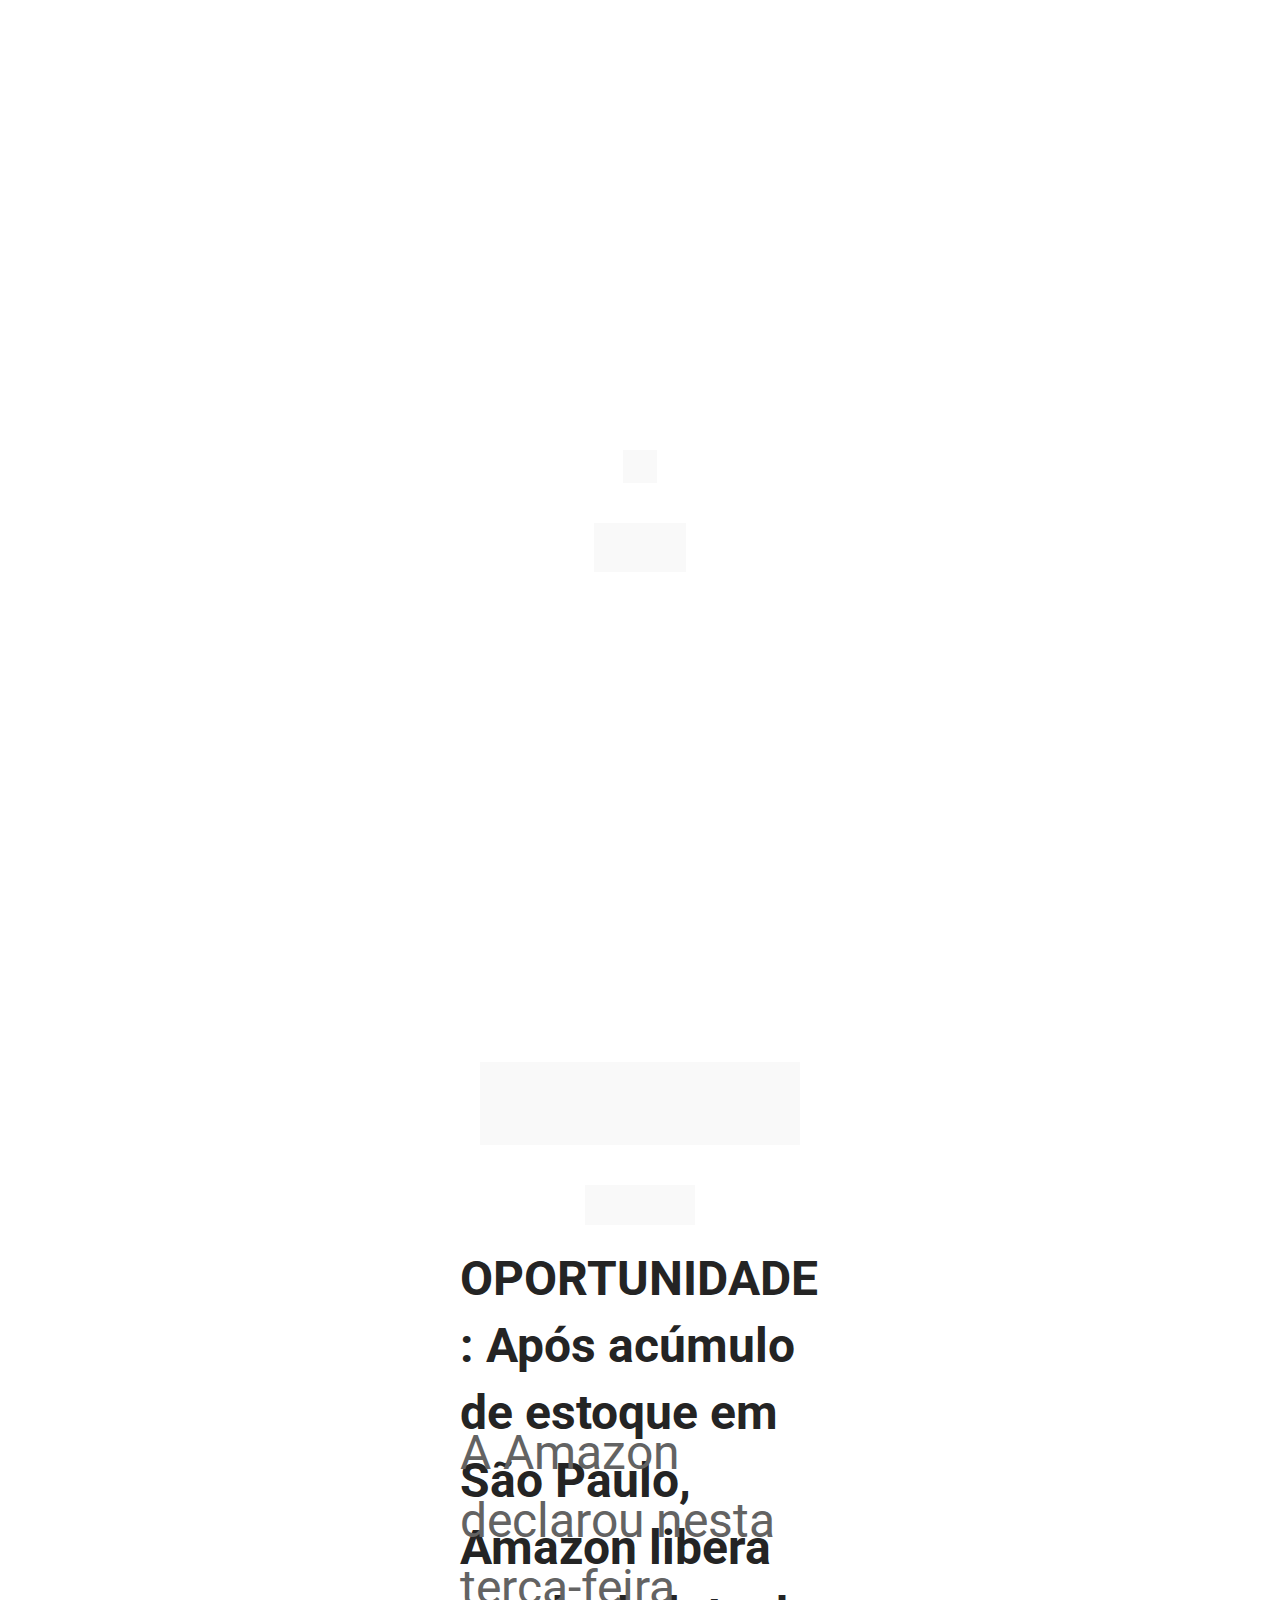
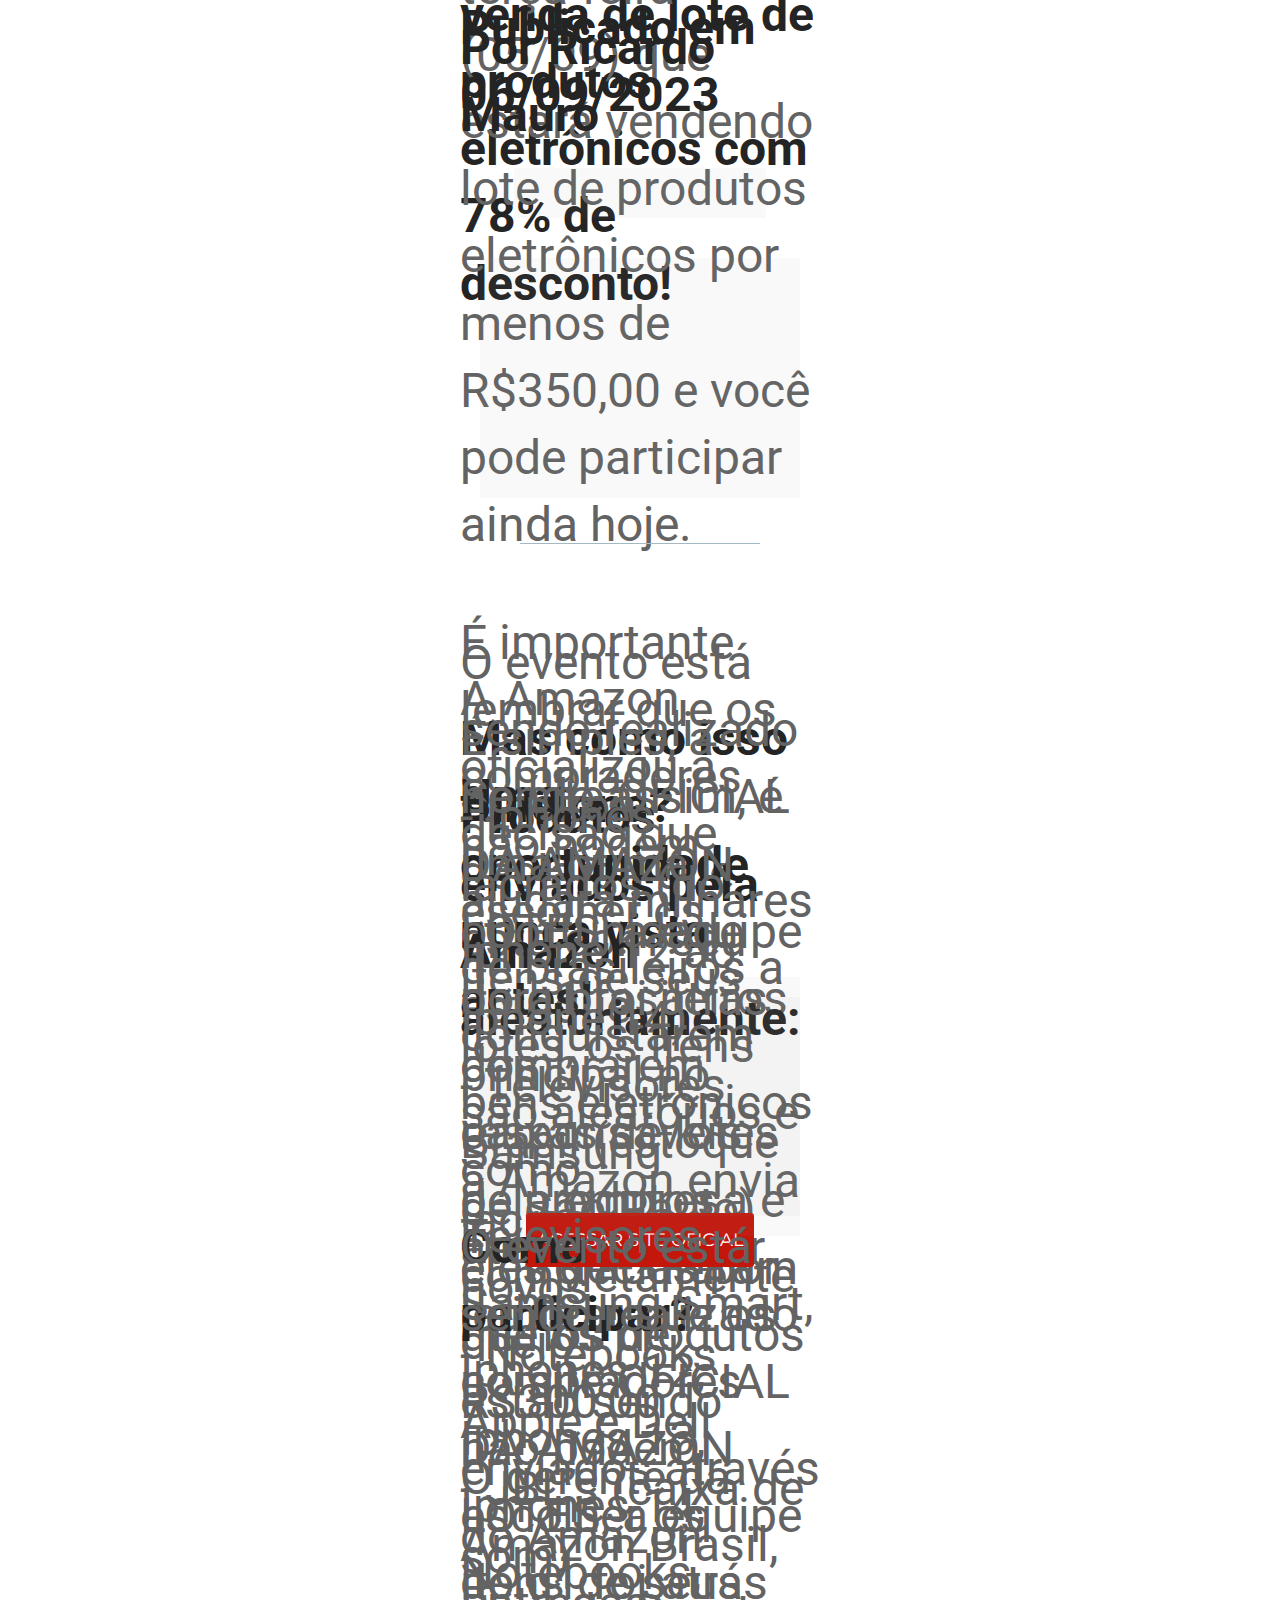
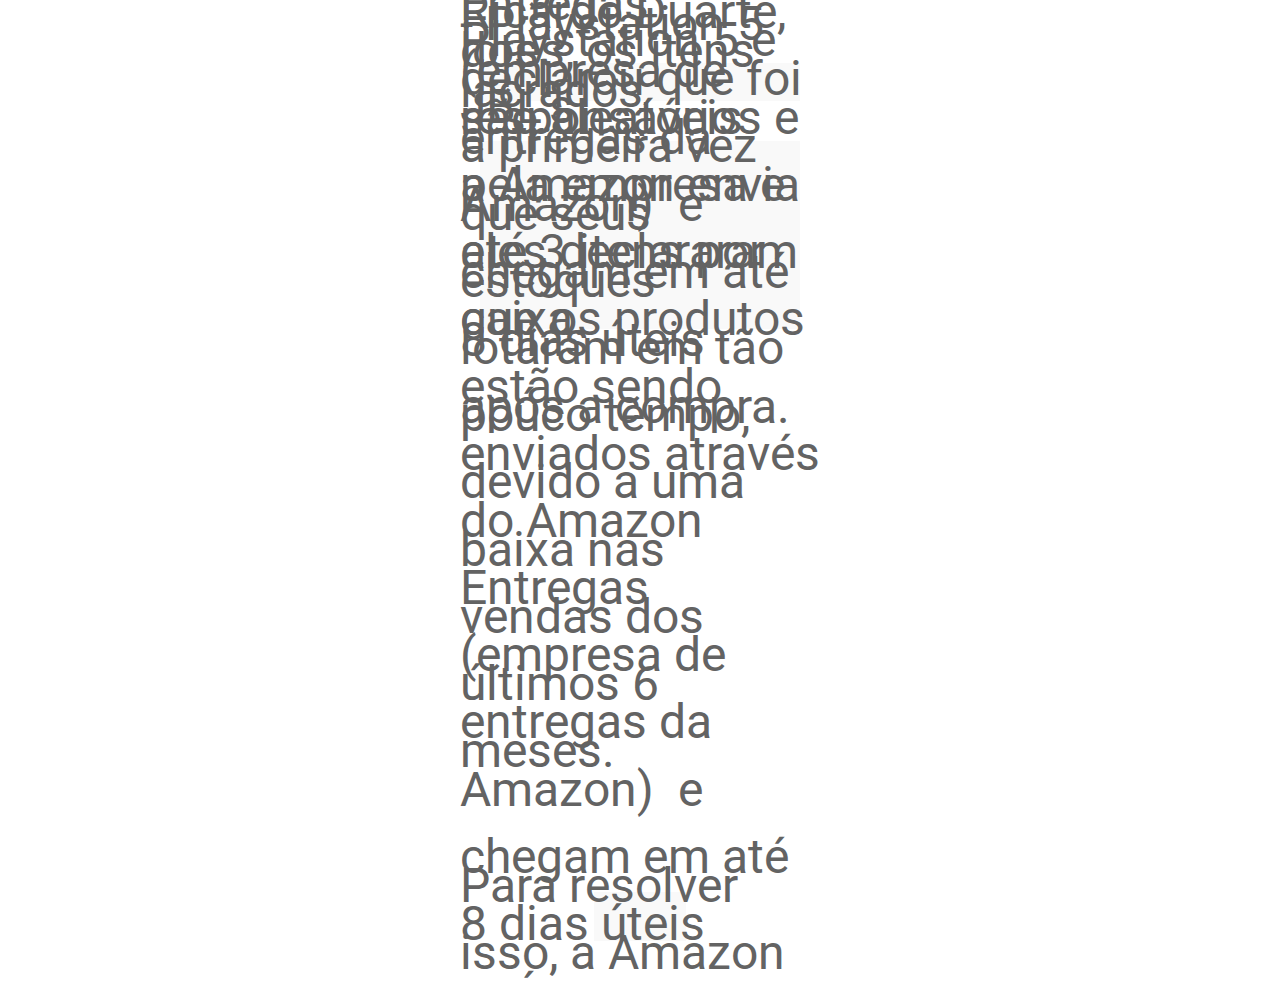
<file: amazon2/index.html>
<!DOCTYPE html><html lang="pt-BR"><head><title>Amazon [ADV] 2</title><meta name="viewport" content="width=device-width, initial-scale=1, maximum-scale=1, user-scalable=no, shrink-to-fit=no"><meta http-equiv="X-UA-Compatible" content="IE=edge,chrome=1"><link rel="icon" href="default.ico"><meta name="description" content><meta name="keywords" content><link rel="canonical" href="https://luiz-miguel.pages.net.br/amazon2"><meta name="robots" content="all"><meta property="og:locale" content="pt_BR"><meta property="og:type" content="article"><meta property="og:title" content><meta property="og:description" content><meta property="og:site_name" content><meta property="og:url" content="https://luiz-miguel.pages.net.br/amazon2"><style id="css_desktop" type="text/css" media="all"> html,body,div,span,applet,object,iframe,h1,h2,h3,h4,h5,h6,p,blockquote,pre,a,abbr,acronym,address,big,cite,code,del,dfn,em,img,ins,kbd,q,s,samp,small,strike,strong,sub,sup,tt,var,b,u,i,center,dl,dt,dd,ol,ul,li,fieldset,form,label,legend,table,caption,tbody,tfoot,thead,tr,th,td,article,aside,canvas,details,embed,figure,figcaption,footer,header,hgroup,menu,nav,output,ruby,section,summary,time,mark,audio,video{margin:0;padding:0;border:0;vertical-align:baseline;background:none repeat scroll 0 0 transparent;font-family:inherit;font-size:100%;font-style:inherit;font-weight:inherit;outline:0;} html,body{width:100%;-moz-text-size-adjust:100%;-ms-text-size-adjust:100%;-webkit-text-size-adjust:100%;text-size-adjust:100%;font-family:"Open Sans",sans-serif;font-style:normal;font-weight:400;} input,.select,textarea,input:hover,.select-hover,textarea:hover,input:focus,.select-focus,textarea:focus,input:disabled,.select-disabled,textarea:disabled{background:inherit;outline:0;-webkit-box-shadow:none;box-shadow:none;border:0;-webkit-box-sizing:border-box;-khtml-box-sizing:border-box;-ms-box-sizing:border-box;box-sizing:border-box;-webkit-transition:all .25s ease-out;-o-transition:all .25s ease-out;transition:all .25s ease-out;} form textarea,form input,form option{font-family:"Open Sans",sans-serif;font-style:normal;font-weight:400;color:inherit;} html{font-size:10px;font-family:sans-serif;height:-webkit-fill-available;height:-moz-fill-available;height:-o-fill-available;height:-ms-fill-available;transform-origin:left top;-webkit-transform-origin:left top;-ms-transform-origin:left top;-moz-transform-origin:left top;-o-transform-origin:left top;} body{color:rgba(0,0,0,0.87);height:auto;min-width:320px;overflow-x:hidden;overflow-y:scroll;font-size:10px;} article,aside,details,figcaption,figure,footer,header,hgroup,menu,nav,section{display:block} ol,ul{list-style:none} a{margin:0;padding:0;font-size:100%;vertical-align:baseline;background:transparent} .preload *{-webkit-transition:none!important;-moz-transition:none!important;-o-transition:none!important;transition:none!important} b,strong{font-weight:bold;} i,em{font-style:italic;} s{text-decoration:line-through;} a:hover{text-decoration:underline;color:inherit;}  .body_bloquear{width:100%;height:100%;overflow-y:scroll;overflow-x:hidden;position:absolute;top:0;left:0;bottom:0;right:0;} .site_borrar{-webkit-filter:blur(2px);filter:blur(2px);pointer-events:none;-ms-touch-action:none;touch-action:none;height:100%;width:100%;position:fixed;} .gpc-e .c *{-webkit-box-sizing:border-box;box-sizing:border-box;outline:0;line-height:inherit;} .gpc-b{width:100%;min-height:40px;-webkit-box-sizing:border-box;-moz-box-sizing:border-box;box-sizing:border-box;position:relative; background-color:#fff;border-width:0px;border-style:solid;border-color:rgba(0,0,0,0);border-right:0 none!important;border-left:0 none!important;background-size:auto;background-repeat:no-repeat;background-position:50%;} .gpc-b_sobreposicao{background-color:#fff;top:0;bottom:0;left:0;right:0;position:absolute;z-index:0;width:100%;height:100%;pointer-events:none;opacity:0;} .gpc-e{position:absolute;-webkit-box-sizing:border-box;-moz-box-sizing:border-box;box-sizing:border-box;} .gpc-e .c{position:relative;width:100%;height:100%;-webkit-box-sizing:border-box;box-sizing:border-box;background-size:cover;background-repeat:no-repeat;background-position:50%;opacity:1;-o-tab-size:4;tab-size:4;-moz-tab-size:4;white-space:pre-wrap;word-wrap:break-word;float:left;transition-property:background-color,color,opacity,transform;} .gpc-e.e_html .c{word-break:break-word;white-space:normal;} .gpc-e.e_linha_horizontal{height:auto!important;} .gpc-e.e_linha_horizontal .c{margin:auto 0;width:100%;display:block;border-left:0 none;border-right:0 none;border-top:0 none;margin:5px 0;} .gpc-e.e_linha_vertical{width:auto!important;} .gpc-e.e_linha_vertical .c{margin:0 auto;height:100%;display:block;margin:0 5px;} .gpc-e.e_caixa .c{width:100%;height:100%;-webkit-box-sizing:border-box;box-sizing:border-box;-webkit-background-size:auto auto;background-size:auto;background-repeat:no-repeat;background-position:50%;border-top-left-radius:0px;border-top-right-radius:0px;border-bottom-left-radius:0px;border-bottom-right-radius:0px;} .gpc-e.e_circulo .c{width:100%;height:100%;-webkit-box-sizing:border-box;box-sizing:border-box;-webkit-background-size:auto auto;background-size:auto;background-repeat:no-repeat;background-position:50%;} .centralizar{position:relative;width:960px;margin:0 auto;-webkit-box-sizing:border-box;box-sizing:border-box;text-align:left;} .gpc-e.dm{display:none} .gpc-e.dd,.gpc-e.dd.gpc-e.dm{display:block} .gpc-e.esconder_desktop,.gpc-e.gpc-e.dd.esconder_desktop,.gpc-e.gpc-e.dm.esconder_desktop,.gpc-b.esconder_desktop{display:none;} @media all and (max-width:800px){ .gpc-e.esconder_desktop,.gpc-e.gpc-e.dd.esconder_desktop,.gpc-e.gpc-e.dm.esconder_desktop,.gpc-b.esconder_desktop{display:block;} .gpc-e.esconder_mobile,.gpc-b.esconder_mobile{display:none!important} .gpc-e.dd{display:none} .gpc-e.dm,.gpc-e.dd.gpc-e.dm{display:block} } #site{min-width:980px;overflow:hidden;} .link_popup,.link_interno,.link_externo{cursor:pointer} .gpc-e .c.e_botao{cursor:pointer;user-select:none;-webkit-transition:transform,background-color,color,opacity .25s ease-out;-o-transition:transform,background-color,color,opacity .25s ease-out;transition:transform,background-color,color,opacity .25s ease-out;overflow:hidden;line-height:1.3;text-decoration:none;background-color:rgb(30,136,229);background-image:none;color:rgb(255,255,255);border:0px;border-radius:3px;text-align:center;white-space:normal;display:-webkit-box;display:-ms-flexbox;display:flex;-webkit-box-orient:vertical;-webkit-box-direction:normal;-ms-flex-direction:column;flex-direction:column;-webkit-box-align:center;-ms-flex-align:center;align-items:center;-webkit-box-pack:center;-ms-flex-pack:center;justify-content:center;padding:0 8px;} .gpc-e .c .gpc_botao span{-webkit-transition:color,opacity .25s ease-out;-o-transition:color,opacity .25s ease-out;transition:color,opacity .25s ease-out;} .gpc-e .c.e_botao.sombra_botao,.gpc-e .c .gpc_botao span.sombra_botao{-moz-box-shadow:0 1px 3px rgba(1,1,1,.5);box-shadow:0 1px 3px rgba(1,1,1,.5);} .gpc-e .c.e_botao.sombra_3d,.gpc-e .c .gpc_botao span.sombra_3d{height:calc(100% - 5px)} .gpc-e .c.e_html blockquote{display:none} .gpc-e .c.e_html .fb-comments{width:100%!important;height:100%!important;} .gpc-e .c.link_interno{cursor:pointer} .e_circulo{border-radius:50%} .gpc-e.e_imagem .c .imagem_fundo{width:100%;height:100%;background-repeat:no-repeat;border:0px transparent solid;border-radius:inherit;} option:disabled{display:none} .gpc-e.e_video .c{width:100%;height:100%;}  @keyframes se_key{0%{opacity:.5;}100%{opacity:1;}} @-os-keyframes se_key{0%{opacity:.5;}100%{opacity:1;}} @-moz-keyframes se_key{0%{opacity:.5;}100%{opacity:1;}} @-webkit-keyframes se_key{0%{opacity:.5;}100%{opacity:1;}} .se_imagem .c,.se_video,.se_fonte,.se_caixa .c,.se_contador span,.se_slider .imagem{color:transparent!important;background:rgba(128,128,128,.05);background-repeat:no-repeat;background-image:none!important;animation:.8s ease infinite alternate se_key;-webkit-animation:.8s ease infinite alternate se_key;-o-animation:.8s ease infinite alternate se_key;text-shadow:none!important;} .gpc-e.se_video{overflow:hidden;} .se_fonte *{color:transparent!important;text-shadow:none!important;} .se_fonte input,.se_fonte select,.se_fonte textarea,.se_fonte label{opacity:0!important;-moz-opacity:0;filter:alpha(opacity=0);-ms-filter:"alpha(Opacity=0)";transition:0 none;} .ll_background{background-image:none!important;} .gpc-e a:link,.gpc-e a:visited,.gpc-e a{text-decoration:none;} .gpc-e.e_titulo a:hover,.gpc-e.e_texto a:hover{text-decoration:underline;} .aviso_fundo{opacity:0;-moz-opacity:0;filter:alpha(opacity=0);-ms-filter:"alpha(Opacity=0)";position:fixed;top:0;bottom:0;left:0;right:0;background:rgba(0,0,0,.84);z-index:100000;-webkit-transition:all 200ms ease;-moz-transition:all 200ms ease;-ms-transition:all 200ms ease;-o-transition:all 200ms ease;transition:all 200ms ease;} .aviso_texto{opacity:0;-moz-opacity:0;filter:alpha(opacity=0);-ms-filter:"alpha(Opacity=0)";position:fixed;margin:auto;left:0;right:0;color:#fff;top:0;bottom:0;min-height:100px;max-height:300px;z-index:100001;text-align:center;vertical-align:middle;font-size:50px;line-height:2;-webkit-transition:all 200ms ease;-moz-transition:all 200ms ease;-ms-transition:all 200ms ease;-o-transition:all 200ms ease;transition:all 200ms ease;font-family:"",sans-serif;font-style:normal;font-weight:bold;} .mostrar_aviso{opacity:1;-moz-opacity:1;filter:alpha(opacity=100);-ms-filter:"alpha(Opacity=100)"} .esconder{display:none} .video-background{pointer-events:none;width:100%;height:100%;z-index:0;} .video-background iframe{width:140%;height:150%;margin:-18% -20%;} body .gm_fundo{position:absolute;bottom:0;} @media all and (max-width:800px){ .aviso_texto{font-size:35px;} #site{min-width:360px;} .centralizar{width:360px;} .gpc_modal{min-width:175px!important;} } ::-webkit-scrollbar{width:6px;height:6px;background-color:#f9f9f9;} ::-webkit-scrollbar-track{background-color:#f9f9f9;} ::-webkit-scrollbar-thumb{background-color:rgba(0,0,0,0.24);border-radius:6px;-webkit-border-radius:6px;} ::-webkit-scrollbar-thumb:hover{background-color:rgba(0,0,0,0.38);} .carregando{width:30px;height:30px;margin:auto;top:0;bottom:0;right:0;left:0;position:absolute;background-size:30px;background-repeat:no-repeat;background-position:center;background-image:url("[data-uri]");}  @supports (-webkit-marquee-repetition:infinite) and (object-fit:fill){.gpc-e .c{word-break:break-word;white-space:normal;}} @media not all and (min-resolution:.001dpcm){@media{.gpc-e .c{word-break:break-word;white-space:normal;}}}  .e_animacoes{opacity:0;-moz-opacity:0;filter:alpha(opacity=0);-ms-filter:"alpha(Opacity=0)";}  .gpc-e.e_botao *{font-family:"Montserrat",sans-serif;font-style:normal;font-weight:400;} @media all and (max-width:800px){.gpc-e.e_botao *{font-family:"Montserrat",sans-serif;font-style:normal;font-weight:600;}}  .gpc-e .c.e_titulo * a:hover,.gpc-e .c.e_titulo * a:link,.gpc-e .c.e_titulo * a:visited,.gpc-e .c.e_texto * a:hover,.gpc-e .c.e_texto * a:visited,.gpc-e .c.e_texto * a:link{color:inherit;font-weight:inherit;font-style:inherit;} .gpc-e p,.gpc-e ol,.gpc-e ul,.gpc-e pre,.gpc-e blockquote,.gpc-e h1,.gpc-e h2,.gpc-e h3,.gpc-e h4,.gpc-e h5,.gpc-e h6{margin:0;padding:0;font-size:inherit;font-weight:inherit;font-style:inherit;} .gpc-e .c.e_titulo h1,.gpc-e .c.e_titulo h1 *{font-family:"Roboto",sans-serif;font-style:normal;font-weight:700;} .gpc-e .c.e_titulo h2,.gpc-e .c.e_titulo h2 *{font-family:"Roboto",sans-serif;font-style:normal;font-weight:400;} .gpc-e .c.e_titulo h3,.gpc-e .c.e_titulo h3 *{font-family:"Roboto",sans-serif;font-style:normal;font-weight:400;} .gpc-e .c.e_titulo h4,.gpc-e .c.e_titulo h4 *{font-family:"Roboto",sans-serif;font-style:normal;font-weight:400;} .gpc-e .c.e_titulo h5,.gpc-e .c.e_titulo h5 *{font-family:"Roboto",sans-serif;font-style:normal;font-weight:400;} .gpc-e .c.e_titulo h6,.gpc-e .c.e_titulo h6 *{font-family:"Roboto",sans-serif;font-style:normal;font-weight:400;} .gpc-e .c.e_texto,.gpc-e .c.e_texto *{font-family:"Open Sans",sans-serif;font-style:normal;font-weight:inherit;} .gpc-e .c.e_titulo * b *,.gpc-e .c.e_titulo * strong *,.gpc-e .c.e_texto * b *,.gpc-e .c.e_texto * strong *,.gpc-e .c.e_titulo * b,.gpc-e .c.e_titulo * strong,.gpc-e .c.e_texto * b,.gpc-e .c.e_texto * strong{font-weight:bold;font-style:inherit;} .gpc-e .c.e_titulo * em,.gpc-e .c.e_texto * em,.gpc-e .c.e_titulo * i,.gpc-e .c.e_texto * i,.gpc-e .c.e_titulo * em *,.gpc-e .c.e_texto * em *,.gpc-e .c.e_titulo * i *,.gpc-e .c.e_texto * i *{font-style:italic;} .gpc-e .c.e_titulo * s,.gpc-e .c.e_texto * s,.gpc-e .c.e_titulo * strike,.gpc-e .c.e_texto * strike{text-decoration:line-through;font-weight:inherit;} .gpc-e .c.e_titulo * u,.gpc-e .c.e_texto * u{text-decoration:underline;font-weight:inherit;} .gpc-e .c.e_titulo ul,.gpc-e .c.e_texto ul{list-style-type:none;vertical-align:top;zoom:1;*display:inline;padding-left:1.5em;} .gpc-e .c.e_titulo ul li,.gpc-e .c.e_texto ul li,.gpc-e .c.e_titulo ol li,.gpc-e .c.e_texto ol li{position:relative;} .gpc-e .c.e_titulo ul li > span:first-child:before,.gpc-e .c.e_titulo ul li > font:first-child:before,.gpc-e .c.e_titulo ul li > b:first-child:before,.gpc-e .c.e_titulo ul li > i:first-child:before,.gpc-e .c.e_titulo ul li > a:first-child:before,.gpc-e .c.e_titulo ul li > u:first-child:before,.gpc-e .c.e_texto ul li > span:first-child:before,.gpc-e .c.e_texto ul li > font:first-child:before,.gpc-e .c.e_texto ul li > b:first-child:before,.gpc-e .c.e_texto ul li > i:first-child:before,.gpc-e .c.e_texto ul li > a:first-child:before,.gpc-e .c.e_texto ul li > u:first-child:before{display:list-item;content:"●";position:absolute;float:left;left:-1.5em;top:0;width:1.5em;text-align:center;} .gpc-e .c.e_titulo ol,.gpc-e .c.e_texto ol{list-style-type:none;display:inline-block;vertical-align:top;zoom:1;*display:inline;counter-reset:lista_o;padding-left:1.5em;} .gpc-e .c.e_titulo ol li > span:first-child:before,.gpc-e .c.e_titulo ol li > font:first-child:before,.gpc-e .c.e_titulo ol li > b:first-child:before,.gpc-e .c.e_titulo ol li > i:first-child:before,.gpc-e .c.e_titulo ol li > a:first-child:before,.gpc-e .c.e_titulo ol li > u:first-child:before,.gpc-e .c.e_texto ol li > span:first-child:before,.gpc-e .c.e_texto ol li > font:first-child:before,.gpc-e .c.e_texto ol li > b:first-child:before,.gpc-e .c.e_texto ol li > i:first-child:before,.gpc-e .c.e_texto ol li > a:first-child:before,.gpc-e .c.e_texto ol li > u:first-child:before{counter-increment:lista_o;display:list-item;content:counter(lista_o)".";position:absolute;float:left;left:-2em;top:0;width:2em;text-align:center;}          #b_305357_1_169401964764f8b03f01b33{height:611.7969px;background-color:#fff;}#b_305357_1_169401964764f8b03f01b33 .gpc-b_sobreposicao{opacity:0;background-color:#fff;}#e_305357_1_169401964764f8b03f01b56318105804{height:33px;width:34px;left:463px;top:450px;}#e_305357_1_169401964764f8b03f01b56318105804 .c{z-index:1;filter:hue-rotate(0deg) saturate(1) brightness(1) contrast(1) invert(0) sepia(0) blur(0px) grayscale(0);box-shadow:none;border-radius:0px;}#e_305357_1_169401964764f8b03f01b56318105804 .c .imagem_fundo{border:0px solid rgb(163,186,198);border-radius:0px;opacity:1;background-image:url("images/305357_1_169401964764f8b03f01b56318105804.png"); background-repeat:no-repeat;display:block;}#e_305357_1_169401964764f8b03f01e3f005203781{height:48.7969px;width:92.9524px;left:433.524px;top:523px;}#e_305357_1_169401964764f8b03f01e3f005203781 .c{z-index:2;filter:hue-rotate(0deg) saturate(1) brightness(1) contrast(1) invert(0) sepia(0) blur(0px) grayscale(0);box-shadow:none;border-radius:0px;}#e_305357_1_169401964764f8b03f01e3f005203781 .c .imagem_fundo{border:0px solid rgb(163,186,198);border-radius:0px;opacity:2;background-image:url("images/305357_1_169401964764f8b03f01e3f005203781.png"); display:block;}#b_305357_1_169401964764f8b03f01b44{height:1751.6875px;background-color:#fff;}#b_305357_1_169401964764f8b03f01b44 .gpc-b_sobreposicao{opacity:0;background-color:#fff;}#e_305357_1_169401964764f8b03f01e8e788011828{height:83.1875px;width:320px;left:320px;top:450px;}#e_305357_1_169401964764f8b03f01e8e788011828 .c{z-index:3;filter:hue-rotate(0deg) saturate(1) brightness(1) contrast(1) invert(0) sepia(0) blur(0px) grayscale(0);box-shadow:none;border-radius:0px;}#e_305357_1_169401964764f8b03f01e8e788011828 .c .imagem_fundo{border:0px solid rgb(163,186,198);border-radius:0px;opacity:3;background-image:url("images/305357_1_169401964764f8b03f01e8e788011828.gif");background-size:320px 83.2px;background-position:0px 0px;background-repeat:no-repeat;display:block;}#e_305357_1_169401964764f8b03f01eda253734832{height:20px;width:110px;left:425px;top:573.188px;}#e_305357_1_169401964764f8b03f01eda253734832 .c{z-index:4;filter:hue-rotate(0deg) saturate(1) brightness(1) contrast(1) invert(0) sepia(0) blur(0px) grayscale(0);box-shadow:none;border-radius:0px;}#e_305357_1_169401964764f8b03f01eda253734832 .c .imagem_fundo{border:0px solid rgb(163,186,198);border-radius:0px;opacity:4;background-image:url("images/305357_1_169401964764f8b03f01eda253734832.png"); background-repeat:no-repeat;display:block;}#e_305357_1_169401964764f8b03f01f21510921007{width:360px;left:300px;top:633.188px;}#e_305357_1_169401964764f8b03f01f21510921007 .c{z-index:5;font-size:48px;line-height:1.4;text-align:left;letter-spacing:0px;text-shadow:none;;}#e_305357_1_169401964764f8b03f01f21510921007 .c > H2:nth-of-type(1) > SPAN:nth-of-type(1){color:#242424;}#e_305357_1_169401964764f8b03f01fc5176391305{width:360px;left:300px;top:807.562px;}#e_305357_1_169401964764f8b03f01fc5176391305 .c{line-height:1.4;letter-spacing:0px;text-align:left;font-size:48px;text-shadow:none;opacity:1;z-index:6;;}#e_305357_1_169401964764f8b03f01fc5176391305 .c > H2:nth-of-type(1) > SPAN:nth-of-type(1) > SPAN:nth-of-type(1){color:#636363;}#e_305357_1_169401964764f8b03f0200b379626773{width:360px;left:300px;top:981.938px;}#e_305357_1_169401964764f8b03f0200b379626773 .c{z-index:7;font-size:48px;line-height:1.4;text-align:left;letter-spacing:0px;text-shadow:none;;}#e_305357_1_169401964764f8b03f0200b379626773 .c > H1:nth-of-type(1) > SPAN:nth-of-type(1){color:#242424;}#e_305357_1_169401964764f8b03f0204e757869723{height:50px;width:252px;left:354px;top:1156.31px;}#e_305357_1_169401964764f8b03f0204e757869723 .c{z-index:8;filter:hue-rotate(0deg) saturate(1) brightness(1) contrast(1) invert(0) sepia(0) blur(0px) grayscale(0);box-shadow:none;border-radius:0px;}#e_305357_1_169401964764f8b03f0204e757869723 .c .imagem_fundo{border:0px solid rgb(163,186,198);border-radius:0px;opacity:8;background-image:url("images/305357_1_169401964764f8b03f0204e757869723.png"); background-repeat:no-repeat;display:block;}#e_305357_1_169401964764f8b03f02e4f970479010{width:360px;left:300px;top:1001.938px;}#e_305357_1_169401964764f8b03f02e4f970479010 .c{z-index:9;font-size:48px;line-height:1.4;text-align:left;letter-spacing:0px;text-shadow:none;;}#e_305357_1_169401964764f8b03f02e4f970479010 .c > H1:nth-of-type(1) > SPAN:nth-of-type(1){color:#242424;}#e_305357_1_169401964764f8b03f02fe3031720897{height:240px;width:320px;left:320px;top:1246.31px;}#e_305357_1_169401964764f8b03f02fe3031720897 .c{z-index:9;filter:hue-rotate(0deg) saturate(1) brightness(1) contrast(1) invert(0) sepia(0) blur(0px) grayscale(0);box-shadow:none;border-radius:0px;}#e_305357_1_169401964764f8b03f02fe3031720897 .c .imagem_fundo{border:0px solid rgb(163,186,198);border-radius:0px;opacity:9;background-image:url("images/305357_1_169401964764f8b03f02fe3031720897.png"); background-repeat:no-repeat;display:block;}#e_305357_1_169401964764f8b03f05a11337437241{width:240px;left:360px;top:1526.31px;height:11px;}#e_305357_1_169401964764f8b03f05a11337437241 .c{z-index:10;border-bottom:1px solid #a3bac6;}#e_305357_1_169401964764f8b03f05c54412454004_d{width:360px;left:300px;top:1597.31px;}#e_305357_1_169401964764f8b03f05c54412454004_d .c{z-index:14;font-size:48px;line-height:1.4;text-align:left;letter-spacing:0px;text-shadow:none;;}#e_305357_1_169401964764f8b03f05c54412454004_d .c > H2:nth-of-type(1) > SPAN:nth-of-type(1){color:rgb(99,99,99);}#e_305357_1_169401964764f8b03f071b5133130227_d{height:20px;width:110px;left:425px;top:593.188px;}#e_305357_1_169401964764f8b03f071b5133130227_d .c{z-index:18;filter:hue-rotate(0deg) saturate(1) brightness(1) contrast(1) invert(0) sepia(0) blur(0px) grayscale(0);box-shadow:none;border-radius:0px;}#e_305357_1_169401964764f8b03f071b5133130227_d .c .imagem_fundo{border:0px solid rgb(163,186,198);border-radius:0px;opacity:18;background-image:url("images/305357_1_169401964764f8b03f01eda253734832.png"); background-repeat:no-repeat;display:block;}#e_305357_1_169401964764f8b03f073e7482939167{width:360px;left:300px;top:1692.8875px;}#e_305357_1_169401964764f8b03f073e7482939167 .c{z-index:19;font-size:48px;line-height:1.4;text-align:left;letter-spacing:0px;text-shadow:none;;}#e_305357_1_169401964764f8b03f073e7482939167 .c > H2:nth-of-type(1) > SPAN:nth-of-type(1){color:rgb(36,36,36);}#e_305357_1_169401964764f8b03f07447120783656{width:360px;left:300px;top:1692.8875px;}#e_305357_1_169401964764f8b03f07447120783656 .c{z-index:20;font-size:48px;line-height:1.4;text-align:left;letter-spacing:0px;text-shadow:none;;}#e_305357_1_169401964764f8b03f07447120783656 .c > H2:nth-of-type(1) > SPAN:nth-of-type(1){color:#636363;}#e_305357_1_169401964764f8b03f07447120783656 .c > H2:nth-of-type(2) > DIV:nth-of-type(1) > SPAN:nth-of-type(1){color:#636363;}#e_305357_1_169401964764f8b03f07447120783656 .c > H2:nth-of-type(3) > DIV:nth-of-type(1) > SPAN:nth-of-type(1){color:#636363;}#e_305357_1_169401964764f8b03f07447120783656 .c > H2:nth-of-type(4) > DIV:nth-of-type(1) > SPAN:nth-of-type(1){color:#636363;}#e_305357_1_169401964764f8b03f07516648945348{width:360px;left:300px;top:1751.6875px;}#e_305357_1_169401964764f8b03f07516648945348 .c{z-index:22;font-size:48px;line-height:1.4;text-align:left;letter-spacing:0px;text-shadow:none;;}#e_305357_1_169401964764f8b03f07516648945348 .c > H2:nth-of-type(1) > SPAN:nth-of-type(1){color:rgb(36,36,36);}#e_305357_1_169401964764f8b03f07974198829634{width:360px;left:300px;top:1751.6875px;}#e_305357_1_169401964764f8b03f07974198829634 .c{z-index:23;font-size:48px;line-height:1.4;text-align:left;letter-spacing:0px;text-shadow:none;;}#e_305357_1_169401964764f8b03f07974198829634 .c > H2:nth-of-type(1) > SPAN:nth-of-type(1){color:#636363;}#e_305357_1_169401964764f8b03f07974198829634 .c > H2:nth-of-type(2) > DIV:nth-of-type(1) > SPAN:nth-of-type(1){color:#636363;}#e_305357_1_169401964764f8b03f07a27570160770_m{width:360px;left:300px;top:19.9976px;}#e_305357_1_169401964764f8b03f07a27570160770 .c{z-index:24;font-size:48px;line-height:1.4;text-align:left;letter-spacing:0px;text-shadow:none;;}#e_305357_1_169401964764f8b03f07a27570160770 .c > H2:nth-of-type(1) > SPAN:nth-of-type(1) > B:nth-of-type(1){color:rgb(36,36,36);}#e_305357_1_169401964764f8b03f07a27570160770 .c > H2:nth-of-type(1) > SPAN:nth-of-type(1) > SPAN:nth-of-type(1){color:rgb(0,0,0);}#e_305357_1_169401964764f8b03f07aa1220561684_m{width:360px;left:300px;top:19.9976px;}#e_305357_1_169401964764f8b03f07aa1220561684 .c{z-index:25;font-size:48px;line-height:1.4;text-align:left;letter-spacing:0px;text-shadow:none;;}#e_305357_1_169401964764f8b03f07aa1220561684 .c > H2:nth-of-type(1) > SPAN:nth-of-type(1){color:#636363;}#e_305357_1_169401964764f8b03f07aa1220561684 .c > H2:nth-of-type(2) > DIV:nth-of-type(1) > SPAN:nth-of-type(1){color:#636363;}#e_305357_1_169401964764f8b03f07aa1220561684 .c > H2:nth-of-type(3) > DIV:nth-of-type(1) > SPAN:nth-of-type(1){color:#636363;}#e_305357_1_169401964764f8b03f07aa1220561684 .c > H2:nth-of-type(4) > DIV:nth-of-type(1) > SPAN:nth-of-type(1){color:#636363;}#e_305357_1_169401964764f8b03f07aa1220561684 .c > H2:nth-of-type(5) > DIV:nth-of-type(1) > SPAN:nth-of-type(1){color:rgb(99,99,99);}#e_305357_1_169401964764f8b03f07c7a701115264_d{width:360px;left:300px;top:1617.31px;}#e_305357_1_169401964764f8b03f07c7a701115264_d .c{z-index:29;font-size:48px;line-height:1.4;text-align:left;letter-spacing:0px;text-shadow:none;;}#e_305357_1_169401964764f8b03f07c7a701115264_d .c > H2:nth-of-type(1) > SPAN:nth-of-type(1) > SPAN:nth-of-type(1){color:rgb(99,99,99);}#e_305357_1_169401964764f8b03f07c7a701115264_d .c > H2:nth-of-type(1) > SPAN:nth-of-type(1) > SPAN:nth-of-type(2){color:rgb(36,36,36);}#e_305357_1_04722{width:360px;left:300px;top:1653.6875px;}#e_305357_1_04722 .c{z-index:37;font-size:48px;line-height:1.4;text-align:left;letter-spacing:0px;text-shadow:none;;}#e_305357_1_04722 .c > H2:nth-of-type(1) > SPAN:nth-of-type(1){color:#636363;}#b_305357_1_169401964764f8b03f01b52{height:450px;background-color:#fff;}#b_305357_1_169401964764f8b03f01b52 .gpc-b_sobreposicao{opacity:0;background-color:#fff;}#e_305357_1_169401964764f8b03f07a27570160770_d{width:360px;left:300px;top:19.9976px;}#e_305357_1_169401964764f8b03f07a27570160770_d .c{z-index:24;font-size:48px;line-height:1.4;text-align:left;letter-spacing:0px;text-shadow:none;;}#e_305357_1_169401964764f8b03f07a27570160770_d .c > H2:nth-of-type(1) > SPAN:nth-of-type(1) > B:nth-of-type(1){color:rgb(36,36,36);}#e_305357_1_169401964764f8b03f07a27570160770_d .c > H2:nth-of-type(1) > SPAN:nth-of-type(1) > SPAN:nth-of-type(1){color:rgb(0,0,0);}#e_305357_1_169401964764f8b03f07aa1220561684_d{width:360px;left:300px;top:19.9976px;}#e_305357_1_169401964764f8b03f07aa1220561684_d .c{z-index:25;font-size:48px;line-height:1.4;text-align:left;letter-spacing:0px;text-shadow:none;;}#e_305357_1_169401964764f8b03f07aa1220561684_d .c > H2:nth-of-type(1) > SPAN:nth-of-type(1){color:#636363;}#e_305357_1_169401964764f8b03f07aa1220561684_d .c > H2:nth-of-type(2) > DIV:nth-of-type(1) > SPAN:nth-of-type(1){color:#636363;}#e_305357_1_169401964764f8b03f07aa1220561684_d .c > H2:nth-of-type(3) > DIV:nth-of-type(1) > SPAN:nth-of-type(1){color:#636363;}#e_305357_1_169401964764f8b03f07aa1220561684_d .c > H2:nth-of-type(4) > DIV:nth-of-type(1) > SPAN:nth-of-type(1){color:#636363;}#e_305357_1_169401964764f8b03f07aa1220561684_d .c > H2:nth-of-type(5) > DIV:nth-of-type(1) > SPAN:nth-of-type(1){color:rgb(99,99,99);}#e_305357_1_169401964764f8b03f07cf4748955756_m{width:360px;left:300px;top:1.13687e-13px;}#e_305357_1_169401964764f8b03f07cf4748955756 .c{z-index:30;font-size:48px;line-height:1.4;text-align:left;letter-spacing:0px;text-shadow:none;;}#e_305357_1_169401964764f8b03f07cf4748955756 .c > H2:nth-of-type(1) > SPAN:nth-of-type(1){color:rgb(99,99,99);}#e_305357_1_169401964764f8b03f07d60814875087_m{width:228px;height:54px;left:366px;top:1.13687e-13px;}#e_305357_1_169401964764f8b03f07d60814875087 .c{text-decoration:none;float:left;z-index:31;background-color:rgb(196,23,12);background-image:none;color:rgb(255,255,255);border:0px;font-size:18px;text-align:center;border-radius:3px;}#e_305357_1_169401964764f8b03f07d60814875087:hover .c,#e_305357_1_169401964764f8b03f07d60814875087:active .c{background-color:#c4170c;}#e_305357_1_169401964764f8b03f07d60814875087:hover .c,#e_305357_1_169401964764f8b03f07d60814875087:active .c{color:#ffffff;}#e_305357_1_169401964764f8b03f0825c822306527_m{width:360px;left:300px;top:1.13687e-13px;}#e_305357_1_169401964764f8b03f0825c822306527 .c{z-index:33;font-size:48px;line-height:1.4;text-align:left;letter-spacing:0px;text-shadow:none;;}#e_305357_1_169401964764f8b03f0825c822306527 .c > H2:nth-of-type(1) > SPAN:nth-of-type(1){color:rgb(36,36,36);}#e_305357_1_169401964764f8b03f082dc331373537_m{width:360px;left:300px;top:1.13687e-13px;}#e_305357_1_169401964764f8b03f082dc331373537 .c{z-index:34;font-size:48px;line-height:1.4;text-align:left;letter-spacing:0px;text-shadow:none;;}#e_305357_1_169401964764f8b03f082dc331373537 .c > H2:nth-of-type(1) > SPAN:nth-of-type(1) > SPAN:nth-of-type(1){color:rgb(99,99,99);}#e_305357_1_169401964764f8b03f082dc331373537 .c > H2:nth-of-type(1) > SPAN:nth-of-type(1) > SPAN:nth-of-type(2){color:rgb(36,36,36);}#e_305357_1_169401964764f8b03f08368183907363{height:239.641px;width:320px;left:320px;top:213.038px;}#e_305357_1_169401964764f8b03f08368183907363 .c{z-index:35;filter:hue-rotate(0deg) saturate(1) brightness(1) contrast(1) invert(0) sepia(0) blur(0px) grayscale(0);box-shadow:none;border-radius:0px;}#e_305357_1_169401964764f8b03f08368183907363 .c .imagem_fundo{border:0px solid rgb(163,186,198);border-radius:0px;opacity:35;background-image:url("images/305357_1_169401964764f8b03f08368183907363.webp"); background-repeat:no-repeat;display:block;}#e_305357_1_169401964764f8b03f08423233199844{height:239.641px;width:320px;left:320px;top:233.038px;}#e_305357_1_169401964764f8b03f08423233199844 .c{z-index:36;filter:hue-rotate(0deg) saturate(1) brightness(1) contrast(1) invert(0) sepia(0) blur(0px) grayscale(0);box-shadow:none;border-radius:0px;}#e_305357_1_169401964764f8b03f08423233199844 .c .imagem_fundo{border:0px solid rgb(163,186,198);border-radius:0px;opacity:36;background-image:url("images/305357_1_169401964764f8b03f08423233199844.jpeg"); background-repeat:no-repeat;display:block;}#b_305357_1_169401964764f8b03f01b4c{height:755.359px;background-color:#fff;}#b_305357_1_169401964764f8b03f01b4c .gpc-b_sobreposicao{opacity:0;background-color:#fff;}#e_305357_1_169401964764f8b03f05f2f665673162{height:37.375px;width:320px;left:320px;top:450px;}#e_305357_1_169401964764f8b03f05f2f665673162 .c{z-index:16;filter:hue-rotate(0deg) saturate(1) brightness(1) contrast(1) invert(0) sepia(0) blur(0px) grayscale(0);box-shadow:none;border-radius:0px;}#e_305357_1_169401964764f8b03f05f2f665673162 .c .imagem_fundo{border:0px solid rgb(163,186,198);border-radius:0px;opacity:16;background-image:url("images/305357_1_169401964764f8b03f05f2f665673162.png"); background-repeat:no-repeat;display:block;}#e_305357_1_169401964764f8b03f07117867826363{height:187.984px;width:320px;left:320px;top:527.375px;}#e_305357_1_169401964764f8b03f07117867826363 .c{z-index:17;filter:hue-rotate(0deg) saturate(1) brightness(1) contrast(1) invert(0) sepia(0) blur(0px) grayscale(0);box-shadow:none;border-radius:0px;}#e_305357_1_169401964764f8b03f07117867826363 .c .imagem_fundo{border:0px solid rgb(163,186,198);border-radius:0px;opacity:17;background-image:url("images/305357_1_169401964764f8b03f07117867826363.png"); background-repeat:no-repeat;display:block;}#e_305357_1_169401964764f8b03f071b5133130227_m{height:20px;width:110px;left:425px;top:593.188px;}#e_305357_1_169401964764f8b03f071b5133130227 .c{z-index:18;filter:hue-rotate(0deg) saturate(1) brightness(1) contrast(1) invert(0) sepia(0) blur(0px) grayscale(0);box-shadow:none;border-radius:0px;}#e_305357_1_169401964764f8b03f071b5133130227 .c .imagem_fundo{border:0px solid rgb(163,186,198);border-radius:0px;opacity:18;background-image:url("images/305357_1_169401964764f8b03f01eda253734832.png"); background-repeat:no-repeat;display:block;}#e_305357_1_169401964764f8b03f07cf4748955756_d{width:360px;left:300px;top:1.13687e-13px;}#e_305357_1_169401964764f8b03f07cf4748955756_d .c{z-index:30;font-size:48px;line-height:1.4;text-align:left;letter-spacing:0px;text-shadow:none;;}#e_305357_1_169401964764f8b03f07cf4748955756_d .c > H2:nth-of-type(1) > SPAN:nth-of-type(1){color:rgb(99,99,99);}#e_305357_1_169401964764f8b03f07d60814875087_d{width:228px;height:54px;left:366px;top:1.13687e-13px;}#e_305357_1_169401964764f8b03f07d60814875087_d .c{text-decoration:none;float:left;z-index:31;background-color:rgb(196,23,12);background-image:none;color:rgb(255,255,255);border:0px;font-size:18px;text-align:center;border-radius:3px;}#e_305357_1_169401964764f8b03f07d60814875087_d:hover .c,#e_305357_1_169401964764f8b03f07d60814875087_d:active .c{background-color:#c4170c;}#e_305357_1_169401964764f8b03f07d60814875087_d:hover .c,#e_305357_1_169401964764f8b03f07d60814875087_d:active .c{color:#ffffff;}#e_305357_1_169401964764f8b03f0825c822306527_d{width:360px;left:300px;top:1.13687e-13px;}#e_305357_1_169401964764f8b03f0825c822306527_d .c{z-index:33;font-size:48px;line-height:1.4;text-align:left;letter-spacing:0px;text-shadow:none;;}#e_305357_1_169401964764f8b03f0825c822306527_d .c > H2:nth-of-type(1) > SPAN:nth-of-type(1){color:rgb(36,36,36);}#e_305357_1_169401964764f8b03f082dc331373537_d{width:360px;left:300px;top:1.13687e-13px;}#e_305357_1_169401964764f8b03f082dc331373537_d .c{z-index:34;font-size:48px;line-height:1.4;text-align:left;letter-spacing:0px;text-shadow:none;;}#e_305357_1_169401964764f8b03f082dc331373537_d .c > H2:nth-of-type(1) > SPAN:nth-of-type(1) > SPAN:nth-of-type(1){color:rgb(99,99,99);}#e_305357_1_169401964764f8b03f082dc331373537_d .c > H2:nth-of-type(1) > SPAN:nth-of-type(1) > SPAN:nth-of-type(2){color:rgb(36,36,36);}#b_305357_1_169401964764f8b03f01b50{height:611.7969px;background-color:#fff;}#b_305357_1_169401964764f8b03f01b50 .gpc-b_sobreposicao{opacity:0;background-color:#fff;}#e_305357_1_169401964764f8b03f07372787813548{height:48.7969px;width:92.9524px;left:433.524px;top:523px;}#e_305357_1_169401964764f8b03f07372787813548 .c{z-index:4;filter:hue-rotate(0deg) saturate(1) brightness(1) contrast(1) invert(0) sepia(0) blur(0px) grayscale(0);box-shadow:none;border-radius:0px;}#e_305357_1_169401964764f8b03f07372787813548 .c .imagem_fundo{border:0px solid rgb(163,186,198);border-radius:0px;opacity:2;background-image:url("images/305357_1_169401964764f8b03f01e3f005203781.png"); display:block;}</style><style id="css_mobile" type="text/css" media="(max-width: 800px)">#b_305357_1_169401964764f8b03f01b33 .gpc-b_sobreposicao{opacity:0;background-color:#fff;}#b_305357_1_169401964764f8b03f01b33{height:61px;background-color:rgb(196,23,12);border-color:rgb(196,23,12);}#e_305357_1_169401964764f8b03f01b56318105804{height:39px;width:40.1818px;left:0px;top:11px;}#e_305357_1_169401964764f8b03f01b56318105804 .c{z-index:1;filter:hue-rotate(0deg) saturate(1) brightness(1) contrast(1) invert(0) sepia(0) blur(0px) grayscale(0);box-shadow:none;border-radius:0px;}#e_305357_1_169401964764f8b03f01b56318105804 .c .imagem_fundo{border:0px solid rgb(163,186,198);border-radius:0px;opacity:1;background-image:url("images/305357_1_169401964764f8b03f01b56318105804_1.png"); background-repeat:no-repeat;display:block;}#e_305357_1_169401964764f8b03f01e3f005203781{height:48.8px;left:133.531px;top:6.10155px;}#e_305357_1_169401964764f8b03f01e3f005203781 .c{z-index:2;filter:hue-rotate(0deg) saturate(1) brightness(1) contrast(1) invert(0) sepia(0) blur(0px) grayscale(0);box-shadow:none;border-radius:0px;}#e_305357_1_169401964764f8b03f01e3f005203781 .c .imagem_fundo{border:0px solid rgb(163,186,198);border-radius:0px;opacity:2;background-image:url(images/305357_1_169401964764f8b03f01e3f005203781.png);display:block;}#b_305357_1_169401964764f8b03f01b44 .gpc-b_sobreposicao{opacity:0;background-color:#fff;}#b_305357_1_169401964764f8b03f01b44{height:1184.3px;background-color:rgb(255,255,255);}#e_305357_1_169401964764f8b03f01e8e788011828{height:93.5893px;width:360px;left:0px;top:37.4219px;}#e_305357_1_169401964764f8b03f01e8e788011828 .c{z-index:3;filter:hue-rotate(0deg) saturate(1) brightness(1) contrast(1) invert(0) sepia(0) blur(0px) grayscale(0);box-shadow:none;border-radius:0px;}#e_305357_1_169401964764f8b03f01e8e788011828 .c .imagem_fundo{border:0px solid rgb(163,186,198);border-radius:0px;opacity:3;background-image:url("images/305357_1_169401964764f8b03f01e8e788011828_1.gif");background-size:360px 93.5893px;background-position:0px 0px;background-repeat:no-repeat;display:block;}#e_305357_1_169401964764f8b03f01eda253734832{height:16px;width:88px;left:0px;top:14.4219px;}#e_305357_1_169401964764f8b03f01eda253734832 .c{z-index:4;filter:hue-rotate(0deg) saturate(1) brightness(1) contrast(1) invert(0) sepia(0) blur(0px) grayscale(0);box-shadow:none;border-radius:0px;}#e_305357_1_169401964764f8b03f01eda253734832 .c .imagem_fundo{border:0px solid rgb(163,186,198);border-radius:0px;opacity:4;background-image:url("images/305357_1_169401964764f8b03f01eda253734832_1.png"); background-repeat:no-repeat;display:block;}#e_305357_1_169401964764f8b03f01f21510921007{width:360px;left:0px;top:146.413px;}#e_305357_1_169401964764f8b03f01f21510921007 .c{z-index:5;font-size:20px;line-height:28px;text-align:left;letter-spacing:0px;text-shadow:none;;}#e_305357_1_169401964764f8b03f01f21510921007 .c > H2:nth-of-type(1) > SPAN:nth-of-type(1){color:#242424;}#e_305357_1_169401964764f8b03f01fc5176391305{width:360px;left:0px;top:264px;}#e_305357_1_169401964764f8b03f01fc5176391305 .c{z-index:6;font-size:14px;line-height:19.6px;text-align:left;letter-spacing:0px;text-shadow:none;;}#e_305357_1_169401964764f8b03f01fc5176391305 .c > H2:nth-of-type(1) > SPAN:nth-of-type(1) > SPAN:nth-of-type(1){color:#636363;}#e_305357_1_169401964764f8b03f0200b379626773{width:190px;left:0px;top:351.469px;}#e_305357_1_169401964764f8b03f0200b379626773 .c{z-index:7;font-size:14px;line-height:1.4;text-align:left;letter-spacing:0px;text-shadow:none;;}#e_305357_1_169401964764f8b03f0200b379626773 .c > H1:nth-of-type(1) > SPAN:nth-of-type(1){color:#242424;}#e_305357_1_169401964764f8b03f0204e757869723{height:31px;width:156.228px;left:172.938px;top:345.766px;}#e_305357_1_169401964764f8b03f0204e757869723 .c{z-index:8;filter:hue-rotate(0deg) saturate(1) brightness(1) contrast(1) invert(0) sepia(0) blur(0px) grayscale(0);box-shadow:none;border-radius:0px;}#e_305357_1_169401964764f8b03f0204e757869723 .c .imagem_fundo{border:0px solid rgb(163,186,198);border-radius:0px;opacity:8;background-image:url("images/305357_1_169401964764f8b03f0204e757869723_1.png"); background-repeat:no-repeat;display:block;}#e_305357_1_169401964764f8b03f02e4f970479010{width:125px;left:0px;top:371.047px;}#e_305357_1_169401964764f8b03f02e4f970479010 .c{z-index:9;font-size:14px;line-height:1.4;text-align:left;letter-spacing:0px;text-shadow:none;;}#e_305357_1_169401964764f8b03f02e4f970479010 .c > H1:nth-of-type(1) > SPAN:nth-of-type(1){color:#242424;}#e_305357_1_169401964764f8b03f02fe3031720897{height:169.875px;width:360px;left:0px;top:422.266px;}#e_305357_1_169401964764f8b03f02fe3031720897 .c{z-index:9;filter:hue-rotate(0deg) saturate(1) brightness(1) contrast(1) invert(0) sepia(0) blur(0px) grayscale(0);box-shadow:none;border-radius:0px;}#e_305357_1_169401964764f8b03f02fe3031720897 .c .imagem_fundo{border:0px solid rgb(163,186,198);border-radius:0px;opacity:9;background-image:url("images/305357_1_169401964764f8b03f02fe3031720897_1.png"); background-repeat:no-repeat;display:block;}#e_305357_1_169401964764f8b03f05a11337437241{width:360px;left:0px;top:405px;}#e_305357_1_169401964764f8b03f05a11337437241 .c{z-index:10;border-bottom:1px solid #a3bac6;}#e_305357_1_169401964764f8b03f05c54412454004_d{width:360px;left:0px;top:265.663px;}#e_305357_1_169401964764f8b03f05c54412454004_d{display:none;}#e_305357_1_169401964764f8b03f05c54412454004 .c{z-index:14;font-size:15px;line-height:21px;text-align:left;letter-spacing:0px;text-shadow:none;;}#e_305357_1_169401964764f8b03f05c54412454004 .c > H2:nth-of-type(1) > SPAN:nth-of-type(1){color:rgb(99,99,99);}#e_305357_1_169401964764f8b03f071b5133130227_d{height:16px;width:88px;left:0px;top:10.4062px;}#e_305357_1_169401964764f8b03f071b5133130227_d{display:none;}#e_305357_1_169401964764f8b03f071b5133130227 .c{z-index:18;filter:hue-rotate(0deg) saturate(1) brightness(1) contrast(1) invert(0) sepia(0) blur(0px) grayscale(0);box-shadow:none;border-radius:0px;}#e_305357_1_169401964764f8b03f071b5133130227 .c .imagem_fundo{border:0px solid rgb(163,186,198);border-radius:0px;opacity:18;background-image:url("images/305357_1_169401964764f8b03f01eda253734832_1.png"); background-repeat:no-repeat;display:block;}#e_305357_1_169401964764f8b03f073e7482939167{width:245px;left:0px;top:683.469px;}#e_305357_1_169401964764f8b03f073e7482939167 .c{z-index:19;font-size:19px;line-height:1.4;text-align:left;letter-spacing:0px;text-shadow:none;;}#e_305357_1_169401964764f8b03f073e7482939167 .c > H2:nth-of-type(1) > SPAN:nth-of-type(1){color:rgb(36,36,36);}#e_305357_1_169401964764f8b03f07447120783656{width:360px;left:0px;top:717.063px;}#e_305357_1_169401964764f8b03f07447120783656 .c{z-index:20;font-size:14px;line-height:19.6px;text-align:left;letter-spacing:0px;text-shadow:none;;}#e_305357_1_169401964764f8b03f07447120783656 .c > H2:nth-of-type(1) > SPAN:nth-of-type(1){color:#636363;}#e_305357_1_169401964764f8b03f07447120783656 .c > H2:nth-of-type(2) > DIV:nth-of-type(1) > SPAN:nth-of-type(1){color:#636363;}#e_305357_1_169401964764f8b03f07447120783656 .c > H2:nth-of-type(3) > DIV:nth-of-type(1) > SPAN:nth-of-type(1){color:#636363;}#e_305357_1_169401964764f8b03f07447120783656 .c > H2:nth-of-type(4) > DIV:nth-of-type(1) > SPAN:nth-of-type(1){color:#636363;}#e_305357_1_169401964764f8b03f07516648945348{width:360px;left:0px;top:956px;}#e_305357_1_169401964764f8b03f07516648945348 .c{z-index:22;font-size:19px;line-height:1.4;text-align:left;letter-spacing:0px;text-shadow:none;;}#e_305357_1_169401964764f8b03f07516648945348 .c > H2:nth-of-type(1) > SPAN:nth-of-type(1){color:rgb(36,36,36);}#e_305357_1_169401964764f8b03f07974198829634{width:360px;left:0px;top:989.125px;}#e_305357_1_169401964764f8b03f07974198829634 .c{z-index:23;font-size:14px;line-height:1.4;text-align:left;letter-spacing:0px;text-shadow:none;;}#e_305357_1_169401964764f8b03f07974198829634 .c > H2:nth-of-type(1) > SPAN:nth-of-type(1){color:#636363;}#e_305357_1_169401964764f8b03f07974198829634 .c > H2:nth-of-type(2) > DIV:nth-of-type(1) > SPAN:nth-of-type(1){color:#636363;}#e_305357_1_169401964764f8b03f07a27570160770_m{width:360px;left:0px;top:1058.89px;}#e_305357_1_169401964764f8b03f07a27570160770_m .c{z-index:24;font-size:19px;line-height:1.4;text-align:left;letter-spacing:0px;text-shadow:none;;}#e_305357_1_169401964764f8b03f07a27570160770_m .c > H2:nth-of-type(1) > SPAN:nth-of-type(1) > B:nth-of-type(1){color:rgb(36,36,36);}#e_305357_1_169401964764f8b03f07a27570160770_m .c > H2:nth-of-type(1) > SPAN:nth-of-type(1) > SPAN:nth-of-type(1){color:rgb(0,0,0);}#e_305357_1_169401964764f8b03f07aa1220561684_m{width:360px;left:0px;top:1112.08px;}#e_305357_1_169401964764f8b03f07aa1220561684_m .c{z-index:25;font-size:14px;line-height:19.6px;text-align:left;letter-spacing:0px;text-shadow:none;;}#e_305357_1_169401964764f8b03f07aa1220561684_m .c > H2:nth-of-type(1) > SPAN:nth-of-type(1){color:#636363;}#e_305357_1_169401964764f8b03f07aa1220561684_m .c > H2:nth-of-type(2) > DIV:nth-of-type(1) > SPAN:nth-of-type(1){color:#636363;}#e_305357_1_169401964764f8b03f07aa1220561684_m .c > H2:nth-of-type(3) > DIV:nth-of-type(1) > SPAN:nth-of-type(1){color:#636363;}#e_305357_1_169401964764f8b03f07aa1220561684_m .c > H2:nth-of-type(4) > DIV:nth-of-type(1) > SPAN:nth-of-type(1){color:#636363;}#e_305357_1_169401964764f8b03f07aa1220561684_m .c > H2:nth-of-type(5) > DIV:nth-of-type(1) > SPAN:nth-of-type(1){color:rgb(99,99,99);}#e_305357_1_169401964764f8b03f07c7a701115264_d{width:360px;left:0px;top:383.4px;}#e_305357_1_169401964764f8b03f07c7a701115264_d{display:none;}#e_305357_1_169401964764f8b03f07c7a701115264 .c{z-index:29;font-size:15px;line-height:21px;text-align:left;letter-spacing:0px;text-shadow:none;;}#e_305357_1_169401964764f8b03f07c7a701115264 .c > H2:nth-of-type(1) > SPAN:nth-of-type(1) > SPAN:nth-of-type(1){color:rgb(99,99,99);}#e_305357_1_169401964764f8b03f07c7a701115264 .c > H2:nth-of-type(1) > SPAN:nth-of-type(1) > SPAN:nth-of-type(2){color:rgb(36,36,36);}#e_305357_1_04722{width:360px;left:0px;top:592.141px;}#e_305357_1_04722 .c{z-index:37;font-size:14px;line-height:19.6px;text-align:left;letter-spacing:0px;text-shadow:none;;}#e_305357_1_04722 .c > H2:nth-of-type(1) > SPAN:nth-of-type(1){color:#636363;}#b_305357_1_169401964764f8b03f01b52 .gpc-b_sobreposicao{opacity:0;background-color:#fff;}#b_305357_1_169401964764f8b03f01b52{height:661px;background-color:rgb(255,255,255);}#e_305357_1_169401964764f8b03f07a27570160770_d{width:360px;left:0px;top:1058.89px;}#e_305357_1_169401964764f8b03f07a27570160770_d{display:none;}#e_305357_1_169401964764f8b03f07a27570160770 .c{z-index:24;font-size:19px;line-height:1.4;text-align:left;letter-spacing:0px;text-shadow:none;;}#e_305357_1_169401964764f8b03f07a27570160770 .c > H2:nth-of-type(1) > SPAN:nth-of-type(1) > B:nth-of-type(1){color:rgb(36,36,36);}#e_305357_1_169401964764f8b03f07a27570160770 .c > H2:nth-of-type(1) > SPAN:nth-of-type(1) > SPAN:nth-of-type(1){color:rgb(0,0,0);}#e_305357_1_169401964764f8b03f07aa1220561684_d{width:360px;left:0px;top:1112.08px;}#e_305357_1_169401964764f8b03f07aa1220561684_d{display:none;}#e_305357_1_169401964764f8b03f07aa1220561684 .c{z-index:25;font-size:14px;line-height:19.6px;text-align:left;letter-spacing:0px;text-shadow:none;;}#e_305357_1_169401964764f8b03f07aa1220561684 .c > H2:nth-of-type(1) > SPAN:nth-of-type(1){color:#636363;}#e_305357_1_169401964764f8b03f07aa1220561684 .c > H2:nth-of-type(2) > DIV:nth-of-type(1) > SPAN:nth-of-type(1){color:#636363;}#e_305357_1_169401964764f8b03f07aa1220561684 .c > H2:nth-of-type(3) > DIV:nth-of-type(1) > SPAN:nth-of-type(1){color:#636363;}#e_305357_1_169401964764f8b03f07aa1220561684 .c > H2:nth-of-type(4) > DIV:nth-of-type(1) > SPAN:nth-of-type(1){color:#636363;}#e_305357_1_169401964764f8b03f07aa1220561684 .c > H2:nth-of-type(5) > DIV:nth-of-type(1) > SPAN:nth-of-type(1){color:rgb(99,99,99);}#e_305357_1_169401964764f8b03f07cf4748955756_m{width:360px;left:0px;top:295.5px;}#e_305357_1_169401964764f8b03f07cf4748955756_m .c{z-index:30;font-size:15px;line-height:1.4;text-align:left;letter-spacing:0px;text-shadow:none;;}#e_305357_1_169401964764f8b03f07cf4748955756_m .c > H2:nth-of-type(1) > SPAN:nth-of-type(1){color:rgb(99,99,99);}#e_305357_1_169401964764f8b03f07d60814875087_m{width:267px;height:60px;left:0px;top:565px;}#e_305357_1_169401964764f8b03f07d60814875087_m .c{text-decoration:none;float:left;z-index:31;background-color:rgb(196,23,12);background-image:none;color:rgb(255,255,255);border:0px;font-size:18px;text-align:center;border-radius:3px;}#e_305357_1_169401964764f8b03f07d60814875087_m:hover .c,#e_305357_1_169401964764f8b03f07d60814875087_m:active .c{background-color:#c4170c;}#e_305357_1_169401964764f8b03f07d60814875087_m:hover .c,#e_305357_1_169401964764f8b03f07d60814875087_m:active .c{color:#ffffff;}#e_305357_1_169401964764f8b03f0825c822306527_m{width:360px;left:0px;top:374.141px;}#e_305357_1_169401964764f8b03f0825c822306527_m .c{z-index:33;font-size:19px;line-height:1.4;text-align:left;letter-spacing:0px;text-shadow:none;;}#e_305357_1_169401964764f8b03f0825c822306527_m .c > H2:nth-of-type(1) > SPAN:nth-of-type(1){color:rgb(36,36,36);}#e_305357_1_169401964764f8b03f082dc331373537_m{width:360px;left:0px;top:414.875px;}#e_305357_1_169401964764f8b03f082dc331373537_m .c{z-index:34;font-size:15px;line-height:1.4;text-align:left;letter-spacing:0px;text-shadow:none;;}#e_305357_1_169401964764f8b03f082dc331373537_m .c > H2:nth-of-type(1) > SPAN:nth-of-type(1) > SPAN:nth-of-type(1){color:rgb(99,99,99);}#e_305357_1_169401964764f8b03f082dc331373537_m .c > H2:nth-of-type(1) > SPAN:nth-of-type(1) > SPAN:nth-of-type(2){color:rgb(36,36,36);}#e_305357_1_169401964764f8b03f08368183907363{height:228.4px;width:188px;left:0px;top:47.75px;}#e_305357_1_169401964764f8b03f08368183907363 .c{z-index:35;filter:hue-rotate(0deg) saturate(1) brightness(1) contrast(1) invert(0) sepia(0) blur(0px) grayscale(0);box-shadow:none;border-radius:0px;}#e_305357_1_169401964764f8b03f08368183907363 .c .imagem_fundo{border:0px solid rgb(163,186,198);border-radius:0px;opacity:35;background-image:url("images/305357_1_169401964764f8b03f08368183907363_1.webp"); background-repeat:no-repeat;display:block;}#e_305357_1_169401964764f8b03f08423233199844{height:228.4px;width:181px;left:179px;top:47.75px;}#e_305357_1_169401964764f8b03f08423233199844 .c{z-index:36;filter:hue-rotate(0deg) saturate(1) brightness(1) contrast(1) invert(0) sepia(0) blur(0px) grayscale(0);box-shadow:none;border-radius:0px;}#e_305357_1_169401964764f8b03f08423233199844 .c .imagem_fundo{border:0px solid rgb(163,186,198);border-radius:0px;opacity:36;background-image:url("images/305357_1_169401964764f8b03f08423233199844_1.jpeg"); background-repeat:no-repeat;display:block;}#b_305357_1_169401964764f8b03f01b4c .gpc-b_sobreposicao{opacity:0;background-color:#fff;}#b_305357_1_169401964764f8b03f01b4c{height:298px;background-color:rgb(255,255,255);}#e_305357_1_169401964764f8b03f05f2f665673162{height:42.0487px;width:360px;left:0px;top:34px;}#e_305357_1_169401964764f8b03f05f2f665673162 .c{z-index:16;filter:hue-rotate(0deg) saturate(1) brightness(1) contrast(1) invert(0) sepia(0) blur(0px) grayscale(0);box-shadow:none;border-radius:0px;}#e_305357_1_169401964764f8b03f05f2f665673162 .c .imagem_fundo{border:0px solid rgb(163,186,198);border-radius:0px;opacity:16;background-image:url("images/305357_1_169401964764f8b03f05f2f665673162_1.png"); background-repeat:no-repeat;display:block;}#e_305357_1_169401964764f8b03f07117867826363{height:211.482px;width:360px;left:0px;top:76.0469px;}#e_305357_1_169401964764f8b03f07117867826363 .c{z-index:17;filter:hue-rotate(0deg) saturate(1) brightness(1) contrast(1) invert(0) sepia(0) blur(0px) grayscale(0);box-shadow:none;border-radius:0px;}#e_305357_1_169401964764f8b03f07117867826363 .c .imagem_fundo{border:0px solid rgb(163,186,198);border-radius:0px;opacity:17;background-image:url("images/305357_1_169401964764f8b03f07117867826363_1.png"); background-repeat:no-repeat;display:block;}#e_305357_1_169401964764f8b03f071b5133130227_m{height:16px;width:88px;left:0px;top:10.4062px;}#e_305357_1_169401964764f8b03f071b5133130227_m .c{z-index:18;filter:hue-rotate(0deg) saturate(1) brightness(1) contrast(1) invert(0) sepia(0) blur(0px) grayscale(0);box-shadow:none;border-radius:0px;}#e_305357_1_169401964764f8b03f071b5133130227_m .c .imagem_fundo{border:0px solid rgb(163,186,198);border-radius:0px;opacity:18;background-image:url("images/305357_1_169401964764f8b03f01eda253734832_1.png"); background-repeat:no-repeat;display:block;}#e_305357_1_169401964764f8b03f07cf4748955756_d{width:360px;left:0px;top:295.5px;}#e_305357_1_169401964764f8b03f07cf4748955756_d{display:none;}#e_305357_1_169401964764f8b03f07cf4748955756 .c{z-index:30;font-size:15px;line-height:1.4;text-align:left;letter-spacing:0px;text-shadow:none;;}#e_305357_1_169401964764f8b03f07cf4748955756 .c > H2:nth-of-type(1) > SPAN:nth-of-type(1){color:rgb(99,99,99);}#e_305357_1_169401964764f8b03f07d60814875087_d{width:267px;height:60px;left:0px;top:565px;}#e_305357_1_169401964764f8b03f07d60814875087_d{display:none;}#e_305357_1_169401964764f8b03f07d60814875087 .c{text-decoration:none;float:left;z-index:31;background-color:rgb(196,23,12);background-image:none;color:rgb(255,255,255);border:0px;font-size:18px;text-align:center;border-radius:3px;}#e_305357_1_169401964764f8b03f07d60814875087:hover .c,#e_305357_1_169401964764f8b03f07d60814875087:active .c{background-color:#c4170c;}#e_305357_1_169401964764f8b03f07d60814875087:hover .c,#e_305357_1_169401964764f8b03f07d60814875087:active .c{color:#ffffff;}#e_305357_1_169401964764f8b03f0825c822306527_d{width:360px;left:0px;top:374.141px;}#e_305357_1_169401964764f8b03f0825c822306527_d{display:none;}#e_305357_1_169401964764f8b03f0825c822306527 .c{z-index:33;font-size:19px;line-height:1.4;text-align:left;letter-spacing:0px;text-shadow:none;;}#e_305357_1_169401964764f8b03f0825c822306527 .c > H2:nth-of-type(1) > SPAN:nth-of-type(1){color:rgb(36,36,36);}#e_305357_1_169401964764f8b03f082dc331373537_d{width:360px;left:0px;top:414.875px;}#e_305357_1_169401964764f8b03f082dc331373537_d{display:none;}#e_305357_1_169401964764f8b03f082dc331373537 .c{z-index:34;font-size:15px;line-height:1.4;text-align:left;letter-spacing:0px;text-shadow:none;;}#e_305357_1_169401964764f8b03f082dc331373537 .c > H2:nth-of-type(1) > SPAN:nth-of-type(1) > SPAN:nth-of-type(1){color:rgb(99,99,99);}#e_305357_1_169401964764f8b03f082dc331373537 .c > H2:nth-of-type(1) > SPAN:nth-of-type(1) > SPAN:nth-of-type(2){color:rgb(36,36,36);}#b_305357_1_169401964764f8b03f01b50 .gpc-b_sobreposicao{opacity:0;background-color:#fff;}#b_305357_1_169401964764f8b03f01b50{height:61px;background-color:rgb(196,23,12);border-color:rgb(196,23,12);}#e_305357_1_169401964764f8b03f07372787813548{height:48.8px;left:133.531px;top:6.10155px;}#e_305357_1_169401964764f8b03f07372787813548 .c{z-index:4;filter:hue-rotate(0deg) saturate(1) brightness(1) contrast(1) invert(0) sepia(0) blur(0px) grayscale(0);box-shadow:none;border-radius:0px;}#e_305357_1_169401964764f8b03f07372787813548 .c .imagem_fundo{border:0px solid rgb(163,186,198);border-radius:0px;opacity:2;background-image:url(images/305357_1_169401964764f8b03f01e3f005203781.png);display:block;}</style><link rel="dns-prefetch preconnect" href="https://cdn.greatsoftwares.com.br" crossorigin><link rel="dns-prefetch preconnect" href="https://fonts.googleapis.com" crossorigin><link rel="dns-prefetch preconnect" href="https://fonts.gstatic.com" crossorigin><link class="gle_fontes" rel="dns-prefetch preconnect" href="https://fonts.googleapis.com" gle_href="https://fonts.googleapis.com/css2?family=Roboto:ital,wght@0,400;0,700;1,400;1,700&family=Open+Sans:ital,wght@0,400;0,700;1,400;1,700&family=Montserrat:ital,wght@0,400;0,600;0,700;1,400;1,700&display=swap"><link rel="dns-prefetch preconnect" href="https://www.greatpages.com.br" crossorigin><link type="text/css" href="css/css.css" rel="stylesheet"><script type="text/javascript" src="js/js.js" defer></script></head><body class="preload"><div id="site"><div id="b_305357_1_169401964764f8b03f01b33" class="gpc-b "><div class="gpc-b_sobreposicao"></div><div class="centralizar"><div id="e_305357_1_169401964764f8b03f01b56318105804" ll_src="https://cdn.greatpages.com.br/luiz-miguel.pages.net.br-amazon2/1694035282/imagens/desktop/305357_1_169401964764f8b03f01b56318105804.png" ll_src_mobile="https://cdn.greatpages.com.br/luiz-miguel.pages.net.br-amazon2/1694035282/imagens/mobile/305357_1_169401964764f8b03f01b56318105804.png" class="gpc-e e_imagem dd dm e_305357_1_169401964764f8b03f01b56318105804 se_imagem"><div class="c imagem e_imagem"></div></div><div id="e_305357_1_169401964764f8b03f01e3f005203781" ll_src="https://cdn.greatpages.com.br/luiz-miguel.pages.net.br-amazon2/1694035282/imagens/desktop/305357_1_169401964764f8b03f01e3f005203781.png" ll_src_mobile="https://cdn.greatpages.com.br/luiz-miguel.pages.net.br-amazon2/1694035282/imagens/desktop/305357_1_169401964764f8b03f01e3f005203781.png" class="gpc-e e_imagem dd dm e_305357_1_169401964764f8b03f01e3f005203781 se_imagem"><div class="c imagem e_imagem"></div></div></div></div><div id="b_305357_1_169401964764f8b03f01b44" class="gpc-b "><div class="gpc-b_sobreposicao"></div><div class="centralizar"><div id="e_305357_1_169401964764f8b03f01e8e788011828" ll_src="https://cdn.greatpages.com.br/luiz-miguel.pages.net.br-amazon2/1694035282/imagens/desktop/305357_1_169401964764f8b03f01e8e788011828.gif" ll_src_mobile="https://cdn.greatpages.com.br/luiz-miguel.pages.net.br-amazon2/1694035282/imagens/mobile/305357_1_169401964764f8b03f01e8e788011828.gif" class="gpc-e e_imagem dd dm e_305357_1_169401964764f8b03f01e8e788011828 se_imagem"><div class="c imagem e_imagem"></div></div><div id="e_305357_1_169401964764f8b03f01eda253734832" ll_src="https://cdn.greatpages.com.br/luiz-miguel.pages.net.br-amazon2/1694035282/imagens/desktop/305357_1_169401964764f8b03f01eda253734832.png" ll_src_mobile="https://cdn.greatpages.com.br/luiz-miguel.pages.net.br-amazon2/1694035282/imagens/mobile/305357_1_169401964764f8b03f01eda253734832.png" class="gpc-e e_imagem dd dm e_305357_1_169401964764f8b03f01eda253734832 se_imagem"><div class="c imagem e_imagem"></div></div><div id="e_305357_1_169401964764f8b03f01f21510921007" class="gpc-e e_titulo dd dm e_305357_1_169401964764f8b03f01f21510921007"><div class="c e_titulo se_fonte"><h2><span><b>OPORTUNIDADE: Após acúmulo de estoque em São Paulo, Amazon libera venda de lote de produtos eletrônicos com 78% de desconto!</b></span></h2></div></div><div id="e_305357_1_169401964764f8b03f01fc5176391305" class="gpc-e e_titulo dd dm e_305357_1_169401964764f8b03f01fc5176391305"><div class="c e_titulo se_fonte"><h2><span><span>A Amazon declarou nesta terça-feira (05/09) que estará vendendo lote de produtos eletrônicos por menos de R$350,00 e você pode participar ainda hoje.</span></span></h2></div></div><div id="e_305357_1_169401964764f8b03f0200b379626773" class="gpc-e e_titulo dd dm e_305357_1_169401964764f8b03f0200b379626773"><div class="c e_titulo se_fonte"><h1><span>Publicado em 06/09/2023</span></h1></div></div><div id="e_305357_1_169401964764f8b03f0204e757869723" ll_src="https://cdn.greatpages.com.br/luiz-miguel.pages.net.br-amazon2/1694035282/imagens/desktop/305357_1_169401964764f8b03f0204e757869723.png" ll_src_mobile="https://cdn.greatpages.com.br/luiz-miguel.pages.net.br-amazon2/1694035282/imagens/mobile/305357_1_169401964764f8b03f0204e757869723.png" class="gpc-e e_imagem dd dm e_305357_1_169401964764f8b03f0204e757869723 se_imagem"><div class="c imagem e_imagem"></div></div><div id="e_305357_1_169401964764f8b03f02e4f970479010" class="gpc-e e_titulo dd dm e_305357_1_169401964764f8b03f02e4f970479010"><div class="c e_titulo se_fonte"><h1><span><b>Por Ricardo Mauro</b></span></h1></div></div><div id="e_305357_1_169401964764f8b03f02fe3031720897" ll_src="https://cdn.greatpages.com.br/luiz-miguel.pages.net.br-amazon2/1694035282/imagens/desktop/305357_1_169401964764f8b03f02fe3031720897.png" ll_src_mobile="https://cdn.greatpages.com.br/luiz-miguel.pages.net.br-amazon2/1694035282/imagens/mobile/305357_1_169401964764f8b03f02fe3031720897.png" class="gpc-e e_imagem dd dm e_305357_1_169401964764f8b03f02fe3031720897 se_imagem"><div class="c imagem e_imagem"></div></div><div id="e_305357_1_169401964764f8b03f05a11337437241" class="gpc-e e_linha_horizontal dd dm e_305357_1_169401964764f8b03f05a11337437241"><div class="c e_linha_horizontal"></div></div><div id="e_305357_1_169401964764f8b03f05c54412454004_d" class="gpc-e e_titulo dd e_305357_1_169401964764f8b03f05c54412454004"><div class="c e_titulo se_fonte"><h2><span>É importante lembrar que os compradores não podem escolher os itens de seus lotes, os itens são aleatórios e a Amazon envia até 3 itens por caixa.</span></h2></div></div><div id="e_305357_1_169401964764f8b03f071b5133130227_d" ll_src="https://cdn.greatpages.com.br/luiz-miguel.pages.net.br-amazon2/1694035282/imagens/desktop/305357_1_169401964764f8b03f01eda253734832.png" ll_src_mobile="https://cdn.greatpages.com.br/luiz-miguel.pages.net.br-amazon2/1694035282/imagens/mobile/305357_1_169401964764f8b03f01eda253734832.png" class="gpc-e e_imagem dd e_305357_1_169401964764f8b03f071b5133130227 se_imagem"><div class="c imagem e_imagem"></div></div><div id="e_305357_1_169401964764f8b03f073e7482939167" class="gpc-e e_titulo dd dm e_305357_1_169401964764f8b03f073e7482939167"><div class="c e_titulo se_fonte"><h2><span><b>Mas como isso funciona?</b></span></h2></div></div><div id="e_305357_1_169401964764f8b03f07447120783656" class="gpc-e e_titulo dd dm e_305357_1_169401964764f8b03f07447120783656"><div class="c e_titulo se_fonte"><h2><span>É simples, a Amazon declarou que está com seu estoque principal no Brasil (estoque de São Paulo) completamente cheio. <br><br></span></h2><h2><div><span>O gerente da Amazon Brasil, Ricardo Duarte, declarou que foi a primeira vez que seus estoques lotaram em tão pouco tempo, devido a uma baixa nas vendas dos últimos 6 meses.<br><br></span></div></h2><h2><div><span>Para resolver isso, a Amazon decidiu juntar os produtos eletrônicos de seu estoque e vender em lotes para todo o Brasil. </span></div></h2><h2><div><span><br></span></div></h2></div></div><div id="e_305357_1_169401964764f8b03f07516648945348" class="gpc-e e_titulo dd dm e_305357_1_169401964764f8b03f07516648945348"><div class="c e_titulo se_fonte"><h2><span><b>Uma oportunidade nunca vista antes! </b></span></h2></div></div><div id="e_305357_1_169401964764f8b03f07974198829634" class="gpc-e e_titulo dd dm e_305357_1_169401964764f8b03f07974198829634"><div class="c e_titulo se_fonte"><h2><span>Sendo assim, é uma ótima oportunidade para brasileiros comprarem caixas de lotes de produtos eletrônicos por menos de R$300,00</span></h2><h2><div><span><br></span></div></h2><h2><div><br></div></h2></div></div><div id="e_305357_1_169401964764f8b03f07a27570160770_m" class="gpc-e e_titulo dm dm e_305357_1_169401964764f8b03f07a27570160770"><div class="c e_titulo se_fonte"><h2><span><b>Produtos enviados pela Amazon aleatoriamente: </b><span><br></span></span></h2></div></div><div id="e_305357_1_169401964764f8b03f07aa1220561684_m" class="gpc-e e_titulo dm dm e_305357_1_169401964764f8b03f07aa1220561684"><div class="c e_titulo se_fonte"><h2><span>- Iphones lacrados (do Iphone 12 ao Iphone 14) </span></h2><h2><div><span>- Televisores Samsung lacrados e novos </span></div></h2><h2><div><span>- Notebooks Apple e Dell </span></div></h2><h2><div><span>- JBL’s (caixa de som) </span></div></h2><h2><div><span>- Playstation 5 lacrados </span></div></h2></div></div><div id="e_305357_1_169401964764f8b03f07c7a701115264_d" class="gpc-e e_titulo dd e_305357_1_169401964764f8b03f07c7a701115264"><div class="c e_titulo se_fonte"><h2><span><span>O evento está sendo realizado no site OFICIAL DA AMAZON LOTES, a equipe do g1 foi atrás dos responsáveis pela empresa e eles declararam que os produtos estão sendo enviados através do Amazon Entregas (empresa de entregas da Amazon)  e chegam em até 8 dias úteis após a compra.</span><span><br></span></span></h2></div></div><div id="e_305357_1_04722" class="gpc-e e_titulo dd dm e_305357_1_04722"><div class="c e_titulo se_fonte"><h2><span>A Amazon oficializou a decisão que ajudará milhares de brasileiros a conquistarem bens eletrônicos como Televisores Samsung Smart, Iphones 12, Iphones 13, Iphones 14, Notebooks, Playstation 5 e JBL’s</span></h2><h2><div><br></div></h2></div></div></div></div><div id="b_305357_1_169401964764f8b03f01b52" class="gpc-b "><div class="gpc-b_sobreposicao"></div><div class="centralizar"><div id="e_305357_1_169401964764f8b03f07a27570160770_d" class="gpc-e e_titulo dd e_305357_1_169401964764f8b03f07a27570160770"><div class="c e_titulo se_fonte"><h2><span><b>Produtos enviados pela Amazon aleatoriamente: </b><span><br></span></span></h2></div></div><div id="e_305357_1_169401964764f8b03f07aa1220561684_d" class="gpc-e e_titulo dd e_305357_1_169401964764f8b03f07aa1220561684"><div class="c e_titulo se_fonte"><h2><span>- Iphones lacrados (do Iphone 12 ao Iphone 14) </span></h2><h2><div><span>- Televisores Samsung lacrados e novos </span></div></h2><h2><div><span>- Notebooks Apple e Dell </span></div></h2><h2><div><span>- JBL’s (caixa de som) </span></div></h2><h2><div><span>- Playstation 5 lacrados </span></div></h2></div></div><div id="e_305357_1_169401964764f8b03f07cf4748955756_m" class="gpc-e e_titulo dm dm e_305357_1_169401964764f8b03f07cf4748955756"><div class="c e_titulo se_fonte"><h2><span>É importante lembrar que os compradores não podem escolher os itens de seus lotes, os itens são aleatórios e a Amazon envia até 3 itens por caixa.</span></h2></div></div><div id="e_305357_1_169401964764f8b03f07d60814875087_m" class="gpc-e e_botao dm dm e_305357_1_169401964764f8b03f07d60814875087"><a class="c borda_igual e_botao se_fonte link_externo" href="https://google.com">ACESSAR SITE OFICIAL</a></div><div id="e_305357_1_169401964764f8b03f0825c822306527_m" class="gpc-e e_titulo dm dm e_305357_1_169401964764f8b03f0825c822306527"><div class="c e_titulo se_fonte"><h2><span><b>Como participar? </b></span></h2></div></div><div id="e_305357_1_169401964764f8b03f082dc331373537_m" class="gpc-e e_titulo dm dm e_305357_1_169401964764f8b03f082dc331373537"><div class="c e_titulo se_fonte"><h2><span><span>O evento está sendo realizado no site OFICIAL DA AMAZON LOTES, a equipe do g1 foi atrás dos responsáveis pela empresa e eles declararam que os produtos estão sendo enviados através do Amazon Entregas (empresa de entregas da Amazon)  e chegam em até 8 dias úteis após a compra.</span><span><br></span></span></h2></div></div><div id="e_305357_1_169401964764f8b03f08368183907363" ll_src="https://cdn.greatpages.com.br/luiz-miguel.pages.net.br-amazon2/1694035282/imagens/desktop/305357_1_169401964764f8b03f08368183907363.webp" ll_src_mobile="https://cdn.greatpages.com.br/luiz-miguel.pages.net.br-amazon2/1694035282/imagens/mobile/305357_1_169401964764f8b03f08368183907363.webp" class="gpc-e e_imagem dd dm e_305357_1_169401964764f8b03f08368183907363 se_imagem"><div class="c imagem e_imagem"></div></div><div id="e_305357_1_169401964764f8b03f08423233199844" ll_src="https://cdn.greatpages.com.br/luiz-miguel.pages.net.br-amazon2/1694035282/imagens/desktop/305357_1_169401964764f8b03f08423233199844.jpeg" ll_src_mobile="https://cdn.greatpages.com.br/luiz-miguel.pages.net.br-amazon2/1694035282/imagens/mobile/305357_1_169401964764f8b03f08423233199844.jpeg" class="gpc-e e_imagem dd dm e_305357_1_169401964764f8b03f08423233199844 se_imagem"><div class="c imagem e_imagem"></div></div></div></div><div id="b_305357_1_169401964764f8b03f01b4c" class="gpc-b "><div class="gpc-b_sobreposicao"></div><div class="centralizar"><div id="e_305357_1_169401964764f8b03f05f2f665673162" ll_src="https://cdn.greatpages.com.br/luiz-miguel.pages.net.br-amazon2/1694035282/imagens/desktop/305357_1_169401964764f8b03f05f2f665673162.png" ll_src_mobile="https://cdn.greatpages.com.br/luiz-miguel.pages.net.br-amazon2/1694035282/imagens/mobile/305357_1_169401964764f8b03f05f2f665673162.png" class="gpc-e e_imagem dd dm e_305357_1_169401964764f8b03f05f2f665673162 se_imagem"><div class="c imagem e_imagem"></div></div><div id="e_305357_1_169401964764f8b03f07117867826363" ll_src="https://cdn.greatpages.com.br/luiz-miguel.pages.net.br-amazon2/1694035282/imagens/desktop/305357_1_169401964764f8b03f07117867826363.png" ll_src_mobile="https://cdn.greatpages.com.br/luiz-miguel.pages.net.br-amazon2/1694035282/imagens/mobile/305357_1_169401964764f8b03f07117867826363.png" class="gpc-e e_imagem dd dm e_305357_1_169401964764f8b03f07117867826363 se_imagem"><div class="c imagem e_imagem"></div></div><div id="e_305357_1_169401964764f8b03f071b5133130227_m" ll_src="https://cdn.greatpages.com.br/luiz-miguel.pages.net.br-amazon2/1694035282/imagens/desktop/305357_1_169401964764f8b03f01eda253734832.png" ll_src_mobile="https://cdn.greatpages.com.br/luiz-miguel.pages.net.br-amazon2/1694035282/imagens/mobile/305357_1_169401964764f8b03f01eda253734832.png" class="gpc-e e_imagem dm dm e_305357_1_169401964764f8b03f071b5133130227 se_imagem"><div class="c imagem e_imagem"></div></div><div id="e_305357_1_169401964764f8b03f07cf4748955756_d" class="gpc-e e_titulo dd e_305357_1_169401964764f8b03f07cf4748955756"><div class="c e_titulo se_fonte"><h2><span>É importante lembrar que os compradores não podem escolher os itens de seus lotes, os itens são aleatórios e a Amazon envia até 3 itens por caixa.</span></h2></div></div><div id="e_305357_1_169401964764f8b03f07d60814875087_d" class="gpc-e e_botao dd e_305357_1_169401964764f8b03f07d60814875087"><a class="c borda_igual e_botao se_fonte link_externo" href="https://google.com">ACESSAR SITE OFICIAL</a></div><div id="e_305357_1_169401964764f8b03f0825c822306527_d" class="gpc-e e_titulo dd e_305357_1_169401964764f8b03f0825c822306527"><div class="c e_titulo se_fonte"><h2><span><b>Como participar? </b></span></h2></div></div><div id="e_305357_1_169401964764f8b03f082dc331373537_d" class="gpc-e e_titulo dd e_305357_1_169401964764f8b03f082dc331373537"><div class="c e_titulo se_fonte"><h2><span><span>O evento está sendo realizado no site OFICIAL DA AMAZON LOTES, a equipe do g1 foi atrás dos responsáveis pela empresa e eles declararam que os produtos estão sendo enviados através do Amazon Entregas (empresa de entregas da Amazon)  e chegam em até 8 dias úteis após a compra.</span><span><br></span></span></h2></div></div></div></div><div id="b_305357_1_169401964764f8b03f01b50" class="gpc-b "><div class="gpc-b_sobreposicao"></div><div class="centralizar"><div id="e_305357_1_169401964764f8b03f07372787813548" ll_src="https://cdn.greatpages.com.br/luiz-miguel.pages.net.br-amazon2/1694035282/imagens/desktop/305357_1_169401964764f8b03f01e3f005203781.png" ll_src_mobile="https://cdn.greatpages.com.br/luiz-miguel.pages.net.br-amazon2/1694035282/imagens/desktop/305357_1_169401964764f8b03f01e3f005203781.png" class="gpc-e e_imagem dd dm e_305357_1_169401964764f8b03f07372787813548 se_imagem"><div class="c imagem e_imagem"></div></div></div></div></div><div id="scripts"><script id="css_externo" type="text/javascript">var css = document.createElement('link');css.type = 'text/css';css.href = 'https://cdn.greatpages.com.br/luiz-miguel.pages.net.br-amazon2/1694035282/css.css';css.rel = 'stylesheet';document.head.appendChild(css);</script><script id="js_externo" type="text/javascript">var scripts = document.createElement('script');scripts.type = 'text/javascript';scripts.src = 'https://cdn.greatpages.com.br/luiz-miguel.pages.net.br-amazon2/1694035282/js.js';scripts.defer = true;document.head.appendChild(scripts);</script>    <noscript><img height="1" width="1" style="display:none" src="https://www.facebook.com/tr?id=1690480388139671&amp;ev=PageView&amp;noscript=1"></noscript>      <noscript><img height="1" width="1" style="display:none" src="https://www.facebook.com/tr?id=1444429292797735&amp;ev=PageView&amp;noscript=1"></noscript>  </div><script defer src="https://static.cloudflareinsights.com/beacon.min.js/v8b253dfea2ab4077af8c6f58422dfbfd1689876627854" data-cf-beacon="{" rayId":"8029c87c0df40a4b","token":"228c93a011cf46d98402d5c4f07efb19","version":"2023.8.0","si":100}" crossorigin="anonymous"></script>
</body></html>
</file>
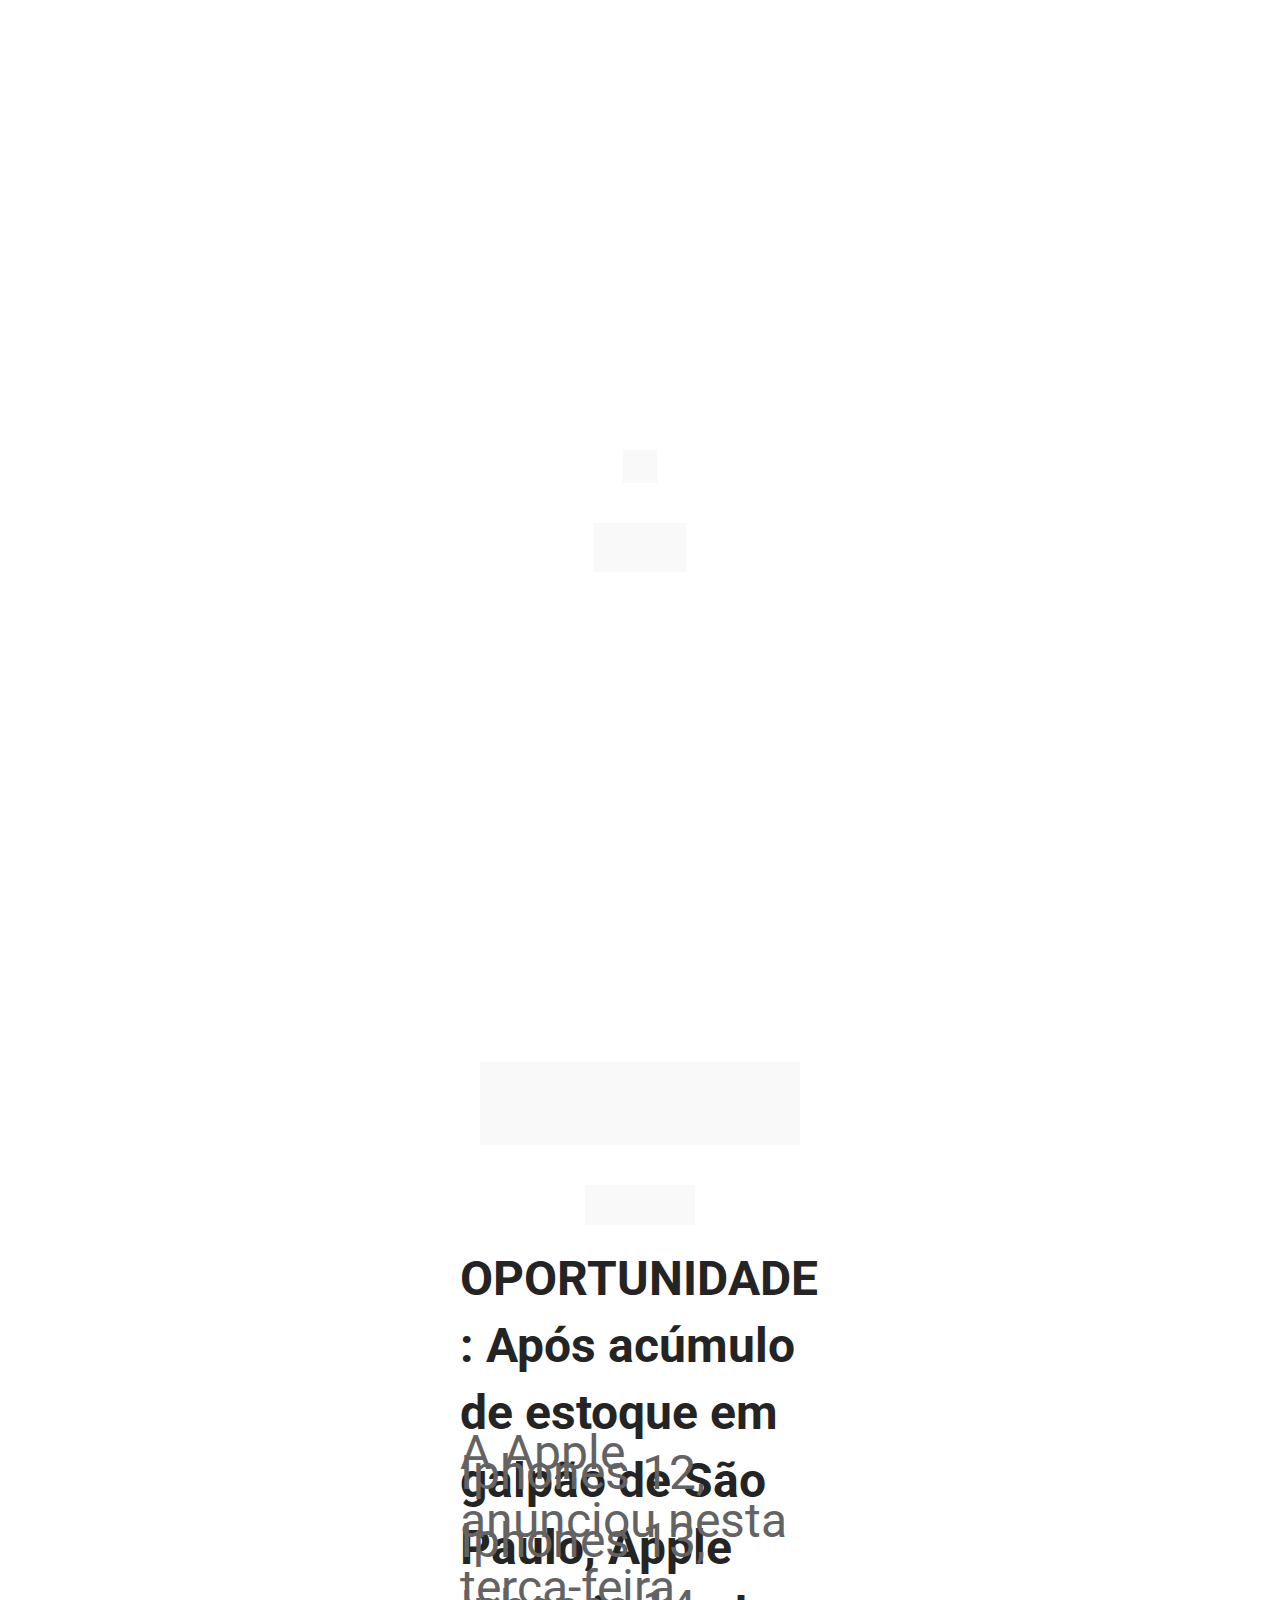
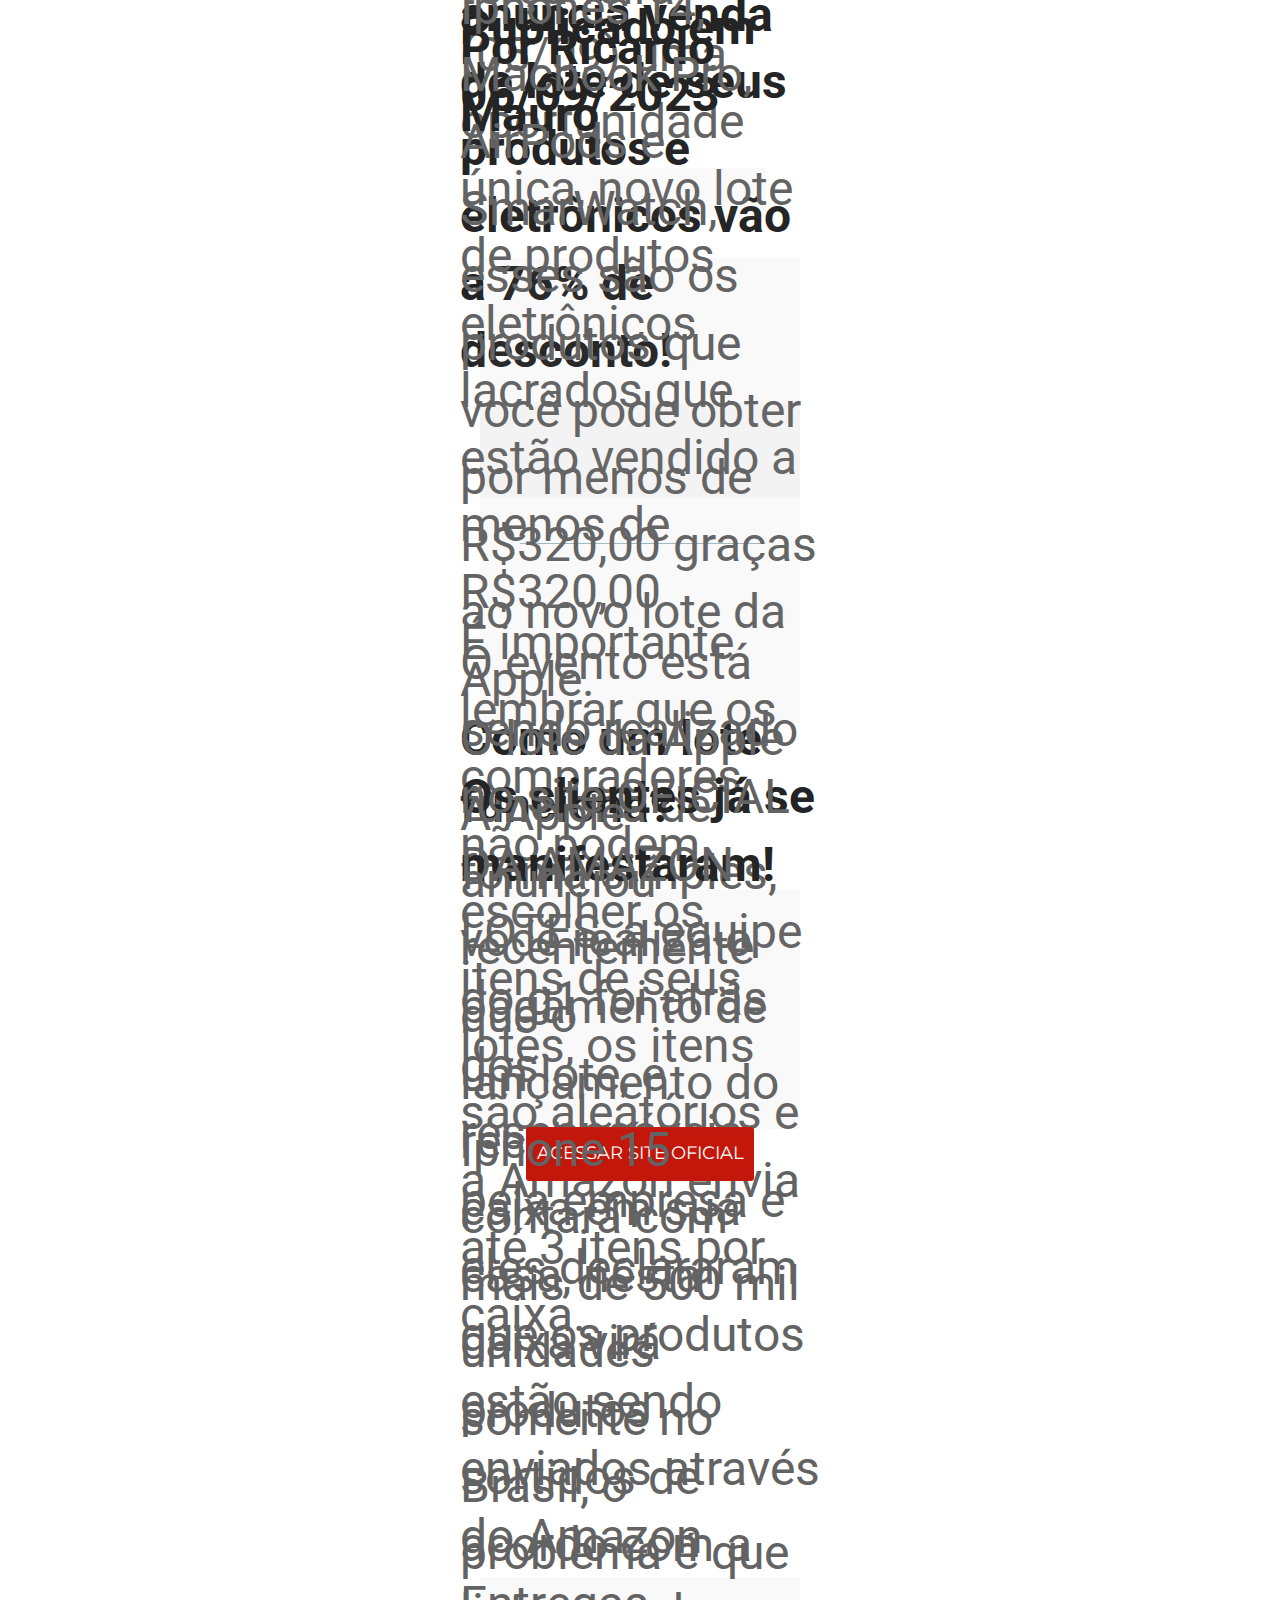
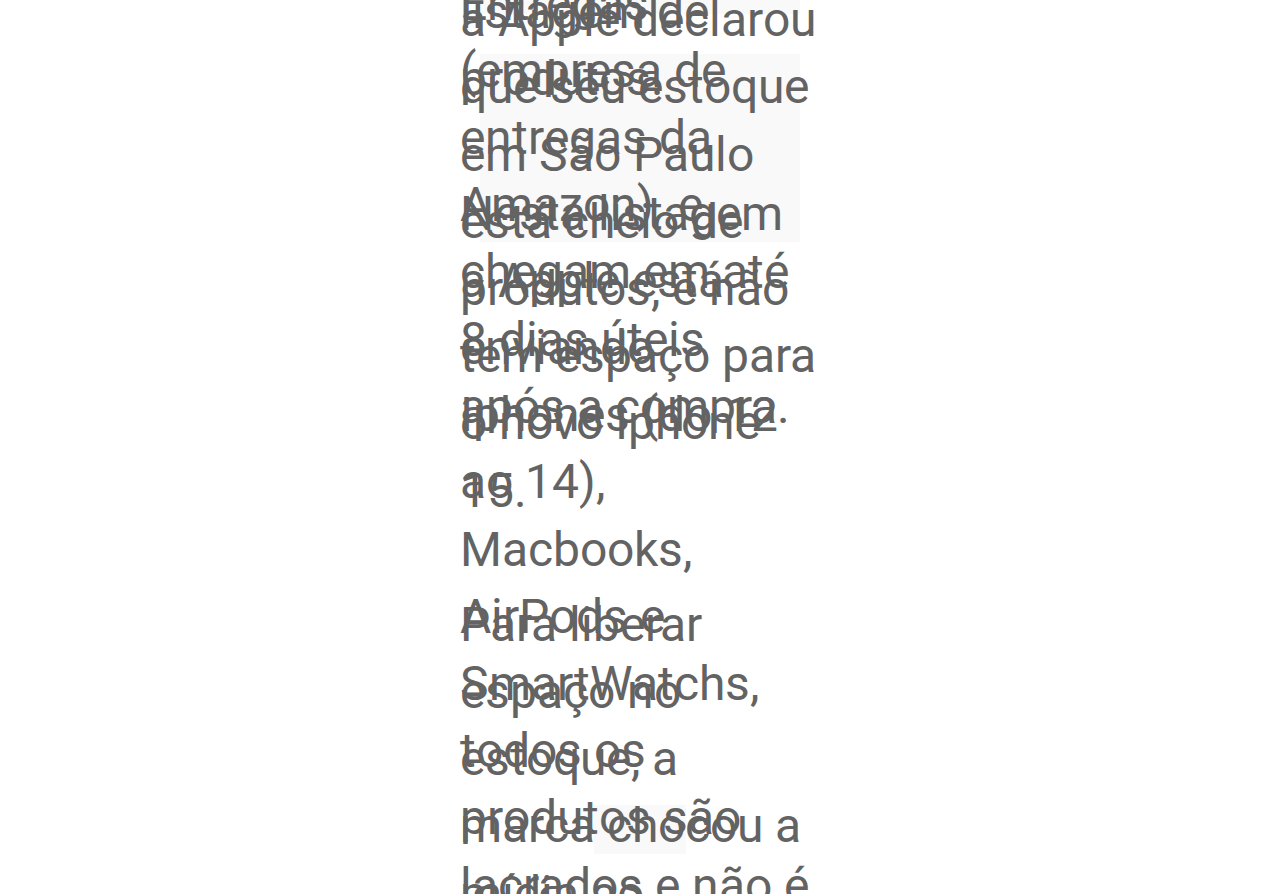
<file: apple1/index.html>
<!DOCTYPE html><html lang="pt-BR"><head><title>Apple [ADV] 1</title><meta name="viewport" content="width=device-width, initial-scale=1, maximum-scale=1, user-scalable=no, shrink-to-fit=no"><meta http-equiv="X-UA-Compatible" content="IE=edge,chrome=1"><link rel="icon" href="default.ico"><meta name="description" content><meta name="keywords" content><link rel="canonical" href="https://luiz-miguel.pages.net.br/apple1"><meta name="robots" content="all"><meta property="og:locale" content="pt_BR"><meta property="og:type" content="article"><meta property="og:title" content><meta property="og:description" content><meta property="og:site_name" content><meta property="og:url" content="https://luiz-miguel.pages.net.br/apple1"><style id="css_desktop" type="text/css" media="all"> html,body,div,span,applet,object,iframe,h1,h2,h3,h4,h5,h6,p,blockquote,pre,a,abbr,acronym,address,big,cite,code,del,dfn,em,img,ins,kbd,q,s,samp,small,strike,strong,sub,sup,tt,var,b,u,i,center,dl,dt,dd,ol,ul,li,fieldset,form,label,legend,table,caption,tbody,tfoot,thead,tr,th,td,article,aside,canvas,details,embed,figure,figcaption,footer,header,hgroup,menu,nav,output,ruby,section,summary,time,mark,audio,video{margin:0;padding:0;border:0;vertical-align:baseline;background:none repeat scroll 0 0 transparent;font-family:inherit;font-size:100%;font-style:inherit;font-weight:inherit;outline:0;} html,body{width:100%;-moz-text-size-adjust:100%;-ms-text-size-adjust:100%;-webkit-text-size-adjust:100%;text-size-adjust:100%;font-family:"Open Sans",sans-serif;font-style:normal;font-weight:400;} input,.select,textarea,input:hover,.select-hover,textarea:hover,input:focus,.select-focus,textarea:focus,input:disabled,.select-disabled,textarea:disabled{background:inherit;outline:0;-webkit-box-shadow:none;box-shadow:none;border:0;-webkit-box-sizing:border-box;-khtml-box-sizing:border-box;-ms-box-sizing:border-box;box-sizing:border-box;-webkit-transition:all .25s ease-out;-o-transition:all .25s ease-out;transition:all .25s ease-out;} form textarea,form input,form option{font-family:"Open Sans",sans-serif;font-style:normal;font-weight:400;color:inherit;} html{font-size:10px;font-family:sans-serif;height:-webkit-fill-available;height:-moz-fill-available;height:-o-fill-available;height:-ms-fill-available;transform-origin:left top;-webkit-transform-origin:left top;-ms-transform-origin:left top;-moz-transform-origin:left top;-o-transform-origin:left top;} body{color:rgba(0,0,0,0.87);height:auto;min-width:320px;overflow-x:hidden;overflow-y:scroll;font-size:10px;} article,aside,details,figcaption,figure,footer,header,hgroup,menu,nav,section{display:block} ol,ul{list-style:none} a{margin:0;padding:0;font-size:100%;vertical-align:baseline;background:transparent} .preload *{-webkit-transition:none!important;-moz-transition:none!important;-o-transition:none!important;transition:none!important} b,strong{font-weight:bold;} i,em{font-style:italic;} s{text-decoration:line-through;} a:hover{text-decoration:underline;color:inherit;}  .body_bloquear{width:100%;height:100%;overflow-y:scroll;overflow-x:hidden;position:absolute;top:0;left:0;bottom:0;right:0;} .site_borrar{-webkit-filter:blur(2px);filter:blur(2px);pointer-events:none;-ms-touch-action:none;touch-action:none;height:100%;width:100%;position:fixed;} .gpc-e .c *{-webkit-box-sizing:border-box;box-sizing:border-box;outline:0;line-height:inherit;} .gpc-b{width:100%;min-height:40px;-webkit-box-sizing:border-box;-moz-box-sizing:border-box;box-sizing:border-box;position:relative; background-color:#fff;border-width:0px;border-style:solid;border-color:rgba(0,0,0,0);border-right:0 none!important;border-left:0 none!important;background-size:auto;background-repeat:no-repeat;background-position:50%;} .gpc-b_sobreposicao{background-color:#fff;top:0;bottom:0;left:0;right:0;position:absolute;z-index:0;width:100%;height:100%;pointer-events:none;opacity:0;} .gpc-e{position:absolute;-webkit-box-sizing:border-box;-moz-box-sizing:border-box;box-sizing:border-box;} .gpc-e .c{position:relative;width:100%;height:100%;-webkit-box-sizing:border-box;box-sizing:border-box;background-size:cover;background-repeat:no-repeat;background-position:50%;opacity:1;-o-tab-size:4;tab-size:4;-moz-tab-size:4;white-space:pre-wrap;word-wrap:break-word;float:left;transition-property:background-color,color,opacity,transform;} .gpc-e.e_html .c{word-break:break-word;white-space:normal;} .gpc-e.e_linha_horizontal{height:auto!important;} .gpc-e.e_linha_horizontal .c{margin:auto 0;width:100%;display:block;border-left:0 none;border-right:0 none;border-top:0 none;margin:5px 0;} .gpc-e.e_linha_vertical{width:auto!important;} .gpc-e.e_linha_vertical .c{margin:0 auto;height:100%;display:block;margin:0 5px;} .gpc-e.e_caixa .c{width:100%;height:100%;-webkit-box-sizing:border-box;box-sizing:border-box;-webkit-background-size:auto auto;background-size:auto;background-repeat:no-repeat;background-position:50%;border-top-left-radius:0px;border-top-right-radius:0px;border-bottom-left-radius:0px;border-bottom-right-radius:0px;} .gpc-e.e_circulo .c{width:100%;height:100%;-webkit-box-sizing:border-box;box-sizing:border-box;-webkit-background-size:auto auto;background-size:auto;background-repeat:no-repeat;background-position:50%;} .centralizar{position:relative;width:960px;margin:0 auto;-webkit-box-sizing:border-box;box-sizing:border-box;text-align:left;} .gpc-e.dm{display:none} .gpc-e.dd,.gpc-e.dd.gpc-e.dm{display:block} .gpc-e.esconder_desktop,.gpc-e.gpc-e.dd.esconder_desktop,.gpc-e.gpc-e.dm.esconder_desktop,.gpc-b.esconder_desktop{display:none;} @media all and (max-width:800px){ .gpc-e.esconder_desktop,.gpc-e.gpc-e.dd.esconder_desktop,.gpc-e.gpc-e.dm.esconder_desktop,.gpc-b.esconder_desktop{display:block;} .gpc-e.esconder_mobile,.gpc-b.esconder_mobile{display:none!important} .gpc-e.dd{display:none} .gpc-e.dm,.gpc-e.dd.gpc-e.dm{display:block} } #site{min-width:980px;overflow:hidden;} .link_popup,.link_interno,.link_externo{cursor:pointer} .gpc-e .c.e_botao{cursor:pointer;user-select:none;-webkit-transition:transform,background-color,color,opacity .25s ease-out;-o-transition:transform,background-color,color,opacity .25s ease-out;transition:transform,background-color,color,opacity .25s ease-out;overflow:hidden;line-height:1.3;text-decoration:none;background-color:rgb(30,136,229);background-image:none;color:rgb(255,255,255);border:0px;border-radius:3px;text-align:center;white-space:normal;display:-webkit-box;display:-ms-flexbox;display:flex;-webkit-box-orient:vertical;-webkit-box-direction:normal;-ms-flex-direction:column;flex-direction:column;-webkit-box-align:center;-ms-flex-align:center;align-items:center;-webkit-box-pack:center;-ms-flex-pack:center;justify-content:center;padding:0 8px;} .gpc-e .c .gpc_botao span{-webkit-transition:color,opacity .25s ease-out;-o-transition:color,opacity .25s ease-out;transition:color,opacity .25s ease-out;} .gpc-e .c.e_botao.sombra_botao,.gpc-e .c .gpc_botao span.sombra_botao{-moz-box-shadow:0 1px 3px rgba(1,1,1,.5);box-shadow:0 1px 3px rgba(1,1,1,.5);} .gpc-e .c.e_botao.sombra_3d,.gpc-e .c .gpc_botao span.sombra_3d{height:calc(100% - 5px)} .gpc-e .c.e_html blockquote{display:none} .gpc-e .c.e_html .fb-comments{width:100%!important;height:100%!important;} .gpc-e .c.link_interno{cursor:pointer} .e_circulo{border-radius:50%} .gpc-e.e_imagem .c .imagem_fundo{width:100%;height:100%;background-repeat:no-repeat;border:0px transparent solid;border-radius:inherit;} option:disabled{display:none} .gpc-e.e_video .c{width:100%;height:100%;}  @keyframes se_key{0%{opacity:.5;}100%{opacity:1;}} @-os-keyframes se_key{0%{opacity:.5;}100%{opacity:1;}} @-moz-keyframes se_key{0%{opacity:.5;}100%{opacity:1;}} @-webkit-keyframes se_key{0%{opacity:.5;}100%{opacity:1;}} .se_imagem .c,.se_video,.se_fonte,.se_caixa .c,.se_contador span,.se_slider .imagem{color:transparent!important;background:rgba(128,128,128,.05);background-repeat:no-repeat;background-image:none!important;animation:.8s ease infinite alternate se_key;-webkit-animation:.8s ease infinite alternate se_key;-o-animation:.8s ease infinite alternate se_key;text-shadow:none!important;} .gpc-e.se_video{overflow:hidden;} .se_fonte *{color:transparent!important;text-shadow:none!important;} .se_fonte input,.se_fonte select,.se_fonte textarea,.se_fonte label{opacity:0!important;-moz-opacity:0;filter:alpha(opacity=0);-ms-filter:"alpha(Opacity=0)";transition:0 none;} .ll_background{background-image:none!important;} .gpc-e a:link,.gpc-e a:visited,.gpc-e a{text-decoration:none;} .gpc-e.e_titulo a:hover,.gpc-e.e_texto a:hover{text-decoration:underline;} .aviso_fundo{opacity:0;-moz-opacity:0;filter:alpha(opacity=0);-ms-filter:"alpha(Opacity=0)";position:fixed;top:0;bottom:0;left:0;right:0;background:rgba(0,0,0,.84);z-index:100000;-webkit-transition:all 200ms ease;-moz-transition:all 200ms ease;-ms-transition:all 200ms ease;-o-transition:all 200ms ease;transition:all 200ms ease;} .aviso_texto{opacity:0;-moz-opacity:0;filter:alpha(opacity=0);-ms-filter:"alpha(Opacity=0)";position:fixed;margin:auto;left:0;right:0;color:#fff;top:0;bottom:0;min-height:100px;max-height:300px;z-index:100001;text-align:center;vertical-align:middle;font-size:50px;line-height:2;-webkit-transition:all 200ms ease;-moz-transition:all 200ms ease;-ms-transition:all 200ms ease;-o-transition:all 200ms ease;transition:all 200ms ease;font-family:"",sans-serif;font-style:normal;font-weight:bold;} .mostrar_aviso{opacity:1;-moz-opacity:1;filter:alpha(opacity=100);-ms-filter:"alpha(Opacity=100)"} .esconder{display:none} .video-background{pointer-events:none;width:100%;height:100%;z-index:0;} .video-background iframe{width:140%;height:150%;margin:-18% -20%;} body .gm_fundo{position:absolute;bottom:0;} @media all and (max-width:800px){ .aviso_texto{font-size:35px;} #site{min-width:360px;} .centralizar{width:360px;} .gpc_modal{min-width:175px!important;} } ::-webkit-scrollbar{width:6px;height:6px;background-color:#f9f9f9;} ::-webkit-scrollbar-track{background-color:#f9f9f9;} ::-webkit-scrollbar-thumb{background-color:rgba(0,0,0,0.24);border-radius:6px;-webkit-border-radius:6px;} ::-webkit-scrollbar-thumb:hover{background-color:rgba(0,0,0,0.38);} .carregando{width:30px;height:30px;margin:auto;top:0;bottom:0;right:0;left:0;position:absolute;background-size:30px;background-repeat:no-repeat;background-position:center;background-image:url("[data-uri]");}  @supports (-webkit-marquee-repetition:infinite) and (object-fit:fill){.gpc-e .c{word-break:break-word;white-space:normal;}} @media not all and (min-resolution:.001dpcm){@media{.gpc-e .c{word-break:break-word;white-space:normal;}}}  .e_animacoes{opacity:0;-moz-opacity:0;filter:alpha(opacity=0);-ms-filter:"alpha(Opacity=0)";}  .gpc-e.e_botao *{font-family:"Montserrat",sans-serif;font-style:normal;font-weight:400;} @media all and (max-width:800px){.gpc-e.e_botao *{font-family:"Montserrat",sans-serif;font-style:normal;font-weight:600;}}  .gpc-e .c.e_titulo * a:hover,.gpc-e .c.e_titulo * a:link,.gpc-e .c.e_titulo * a:visited,.gpc-e .c.e_texto * a:hover,.gpc-e .c.e_texto * a:visited,.gpc-e .c.e_texto * a:link{color:inherit;font-weight:inherit;font-style:inherit;} .gpc-e p,.gpc-e ol,.gpc-e ul,.gpc-e pre,.gpc-e blockquote,.gpc-e h1,.gpc-e h2,.gpc-e h3,.gpc-e h4,.gpc-e h5,.gpc-e h6{margin:0;padding:0;font-size:inherit;font-weight:inherit;font-style:inherit;} .gpc-e .c.e_titulo h1,.gpc-e .c.e_titulo h1 *{font-family:"Roboto",sans-serif;font-style:normal;font-weight:700;} .gpc-e .c.e_titulo h2,.gpc-e .c.e_titulo h2 *{font-family:"Roboto",sans-serif;font-style:normal;font-weight:400;} .gpc-e .c.e_titulo h3,.gpc-e .c.e_titulo h3 *{font-family:"Roboto",sans-serif;font-style:normal;font-weight:400;} .gpc-e .c.e_titulo h4,.gpc-e .c.e_titulo h4 *{font-family:"Roboto",sans-serif;font-style:normal;font-weight:400;} .gpc-e .c.e_titulo h5,.gpc-e .c.e_titulo h5 *{font-family:"Roboto",sans-serif;font-style:normal;font-weight:400;} .gpc-e .c.e_titulo h6,.gpc-e .c.e_titulo h6 *{font-family:"Roboto",sans-serif;font-style:normal;font-weight:400;} .gpc-e .c.e_texto,.gpc-e .c.e_texto *{font-family:"Open Sans",sans-serif;font-style:normal;font-weight:inherit;} .gpc-e .c.e_titulo * b *,.gpc-e .c.e_titulo * strong *,.gpc-e .c.e_texto * b *,.gpc-e .c.e_texto * strong *,.gpc-e .c.e_titulo * b,.gpc-e .c.e_titulo * strong,.gpc-e .c.e_texto * b,.gpc-e .c.e_texto * strong{font-weight:bold;font-style:inherit;} .gpc-e .c.e_titulo * em,.gpc-e .c.e_texto * em,.gpc-e .c.e_titulo * i,.gpc-e .c.e_texto * i,.gpc-e .c.e_titulo * em *,.gpc-e .c.e_texto * em *,.gpc-e .c.e_titulo * i *,.gpc-e .c.e_texto * i *{font-style:italic;} .gpc-e .c.e_titulo * s,.gpc-e .c.e_texto * s,.gpc-e .c.e_titulo * strike,.gpc-e .c.e_texto * strike{text-decoration:line-through;font-weight:inherit;} .gpc-e .c.e_titulo * u,.gpc-e .c.e_texto * u{text-decoration:underline;font-weight:inherit;} .gpc-e .c.e_titulo ul,.gpc-e .c.e_texto ul{list-style-type:none;vertical-align:top;zoom:1;*display:inline;padding-left:1.5em;} .gpc-e .c.e_titulo ul li,.gpc-e .c.e_texto ul li,.gpc-e .c.e_titulo ol li,.gpc-e .c.e_texto ol li{position:relative;} .gpc-e .c.e_titulo ul li > span:first-child:before,.gpc-e .c.e_titulo ul li > font:first-child:before,.gpc-e .c.e_titulo ul li > b:first-child:before,.gpc-e .c.e_titulo ul li > i:first-child:before,.gpc-e .c.e_titulo ul li > a:first-child:before,.gpc-e .c.e_titulo ul li > u:first-child:before,.gpc-e .c.e_texto ul li > span:first-child:before,.gpc-e .c.e_texto ul li > font:first-child:before,.gpc-e .c.e_texto ul li > b:first-child:before,.gpc-e .c.e_texto ul li > i:first-child:before,.gpc-e .c.e_texto ul li > a:first-child:before,.gpc-e .c.e_texto ul li > u:first-child:before{display:list-item;content:"●";position:absolute;float:left;left:-1.5em;top:0;width:1.5em;text-align:center;} .gpc-e .c.e_titulo ol,.gpc-e .c.e_texto ol{list-style-type:none;display:inline-block;vertical-align:top;zoom:1;*display:inline;counter-reset:lista_o;padding-left:1.5em;} .gpc-e .c.e_titulo ol li > span:first-child:before,.gpc-e .c.e_titulo ol li > font:first-child:before,.gpc-e .c.e_titulo ol li > b:first-child:before,.gpc-e .c.e_titulo ol li > i:first-child:before,.gpc-e .c.e_titulo ol li > a:first-child:before,.gpc-e .c.e_titulo ol li > u:first-child:before,.gpc-e .c.e_texto ol li > span:first-child:before,.gpc-e .c.e_texto ol li > font:first-child:before,.gpc-e .c.e_texto ol li > b:first-child:before,.gpc-e .c.e_texto ol li > i:first-child:before,.gpc-e .c.e_texto ol li > a:first-child:before,.gpc-e .c.e_texto ol li > u:first-child:before{counter-increment:lista_o;display:list-item;content:counter(lista_o)".";position:absolute;float:left;left:-2em;top:0;width:2em;text-align:center;}          #b_305580_1_169403063164f8db271e0d0{height:611.7969px;background-color:#fff;}#b_305580_1_169403063164f8db271e0d0 .gpc-b_sobreposicao{opacity:0;background-color:#fff;}#e_305580_1_169403063164f8db271e0f5945838858{height:33px;width:34px;left:463px;top:450px;}#e_305580_1_169403063164f8db271e0f5945838858 .c{z-index:1;filter:hue-rotate(0deg) saturate(1) brightness(1) contrast(1) invert(0) sepia(0) blur(0px) grayscale(0);box-shadow:none;border-radius:0px;}#e_305580_1_169403063164f8db271e0f5945838858 .c .imagem_fundo{border:0px solid rgb(163,186,198);border-radius:0px;opacity:1;background-image:url("images/305580_1_169403063164f8db271e0f5945838858.png"); background-repeat:no-repeat;display:block;}#e_305580_1_169403063164f8db271e40f963824717{height:48.7969px;width:92.9524px;left:433.524px;top:523px;}#e_305580_1_169403063164f8db271e40f963824717 .c{z-index:2;filter:hue-rotate(0deg) saturate(1) brightness(1) contrast(1) invert(0) sepia(0) blur(0px) grayscale(0);box-shadow:none;border-radius:0px;}#e_305580_1_169403063164f8db271e40f963824717 .c .imagem_fundo{border:0px solid rgb(163,186,198);border-radius:0px;opacity:2;background-image:url("images/305580_1_169403063164f8db271e40f963824717.png"); display:block;}#b_305580_1_169403063164f8db271e0e4{height:2114.9125px;background-color:#fff;}#b_305580_1_169403063164f8db271e0e4 .gpc-b_sobreposicao{opacity:0;background-color:#fff;}#e_305580_1_169403063164f8db271e464354000446{height:83.1875px;width:320px;left:320px;top:450px;}#e_305580_1_169403063164f8db271e464354000446 .c{z-index:3;filter:hue-rotate(0deg) saturate(1) brightness(1) contrast(1) invert(0) sepia(0) blur(0px) grayscale(0);box-shadow:none;border-radius:0px;}#e_305580_1_169403063164f8db271e464354000446 .c .imagem_fundo{border:0px solid rgb(163,186,198);border-radius:0px;opacity:3;background-image:url("images/305580_1_169403063164f8db271e464354000446.gif");background-size:320px 83.2px;background-position:0px 0px;background-repeat:no-repeat;display:block;}#e_305580_1_169403063164f8db271e4af109551743{height:20px;width:110px;left:425px;top:573.188px;}#e_305580_1_169403063164f8db271e4af109551743 .c{z-index:4;filter:hue-rotate(0deg) saturate(1) brightness(1) contrast(1) invert(0) sepia(0) blur(0px) grayscale(0);box-shadow:none;border-radius:0px;}#e_305580_1_169403063164f8db271e4af109551743 .c .imagem_fundo{border:0px solid rgb(163,186,198);border-radius:0px;opacity:4;background-image:url("images/305580_1_169403063164f8db271e4af109551743.png"); background-repeat:no-repeat;display:block;}#e_305580_1_169403063164f8db271e4ff851877063{width:360px;left:300px;top:633.188px;}#e_305580_1_169403063164f8db271e4ff851877063 .c{z-index:5;font-size:48px;line-height:1.4;text-align:left;letter-spacing:0px;text-shadow:none;;}#e_305580_1_169403063164f8db271e4ff851877063 .c > H2:nth-of-type(1) > SPAN:nth-of-type(1){color:#242424;}#e_305580_1_169403063164f8db271e595871351796{width:360px;left:300px;top:807.562px;}#e_305580_1_169403063164f8db271e595871351796 .c{line-height:1.4;letter-spacing:0px;text-align:left;font-size:48px;text-shadow:none;opacity:1;z-index:6;;}#e_305580_1_169403063164f8db271e595871351796 .c > H2:nth-of-type(1) > SPAN:nth-of-type(1) > SPAN:nth-of-type(1){color:#636363;}#e_305580_1_169403063164f8db271e5ee421551075{width:360px;left:300px;top:981.938px;}#e_305580_1_169403063164f8db271e5ee421551075 .c{z-index:7;font-size:48px;line-height:1.4;text-align:left;letter-spacing:0px;text-shadow:none;;}#e_305580_1_169403063164f8db271e5ee421551075 .c > H1:nth-of-type(1) > SPAN:nth-of-type(1){color:#242424;}#e_305580_1_169403063164f8db271e641741822493{height:50px;width:252px;left:354px;top:1156.31px;}#e_305580_1_169403063164f8db271e641741822493 .c{z-index:8;filter:hue-rotate(0deg) saturate(1) brightness(1) contrast(1) invert(0) sepia(0) blur(0px) grayscale(0);box-shadow:none;border-radius:0px;}#e_305580_1_169403063164f8db271e641741822493 .c .imagem_fundo{border:0px solid rgb(163,186,198);border-radius:0px;opacity:8;background-image:url("images/305580_1_169403063164f8db271e641741822493.png"); background-repeat:no-repeat;display:block;}#e_305580_1_169403063164f8db271e69a879259071{width:360px;left:300px;top:1001.938px;}#e_305580_1_169403063164f8db271e69a879259071 .c{z-index:9;font-size:48px;line-height:1.4;text-align:left;letter-spacing:0px;text-shadow:none;;}#e_305580_1_169403063164f8db271e69a879259071 .c > H1:nth-of-type(1) > SPAN:nth-of-type(1){color:#242424;}#e_305580_1_169403063164f8db271e6e8391020921{height:240px;width:320px;left:320px;top:1246.31px;}#e_305580_1_169403063164f8db271e6e8391020921 .c{z-index:9;filter:hue-rotate(0deg) saturate(1) brightness(1) contrast(1) invert(0) sepia(0) blur(0px) grayscale(0);box-shadow:none;border-radius:0px;}#e_305580_1_169403063164f8db271e6e8391020921 .c .imagem_fundo{border:0px solid rgb(163,186,198);border-radius:0px;opacity:9;background-image:url("images/305580_1_169403063164f8db271e6e8391020921.png"); background-repeat:no-repeat;display:block;}#e_305580_1_169403063164f8db271e741596490407{width:240px;left:360px;top:1526.31px;height:11px;}#e_305580_1_169403063164f8db271e741596490407 .c{z-index:10;border-bottom:1px solid #a3bac6;}#e_305580_1_169403063164f8db271e8c9776058171_d{width:360px;left:300px;top:1597.31px;}#e_305580_1_169403063164f8db271e8c9776058171_d .c{z-index:14;font-size:48px;line-height:1.4;text-align:left;letter-spacing:0px;text-shadow:none;;}#e_305580_1_169403063164f8db271e8c9776058171_d .c > H2:nth-of-type(1) > SPAN:nth-of-type(1){color:rgb(99,99,99);}#e_305580_1_169403063164f8db271ec02001460037_d{height:20px;width:110px;left:425px;top:593.188px;}#e_305580_1_169403063164f8db271ec02001460037_d .c{z-index:18;filter:hue-rotate(0deg) saturate(1) brightness(1) contrast(1) invert(0) sepia(0) blur(0px) grayscale(0);box-shadow:none;border-radius:0px;}#e_305580_1_169403063164f8db271ec02001460037_d .c .imagem_fundo{border:0px solid rgb(163,186,198);border-radius:0px;opacity:18;background-image:url("images/305580_1_169403063164f8db271e4af109551743.png"); background-repeat:no-repeat;display:block;}#e_305580_1_169403063164f8db271ed7a337144558{width:360px;left:300px;top:1692.8875px;}#e_305580_1_169403063164f8db271ed7a337144558 .c{z-index:19;font-size:48px;line-height:1.4;text-align:left;letter-spacing:0px;text-shadow:none;;}#e_305580_1_169403063164f8db271ed7a337144558 .c > H2:nth-of-type(1) > SPAN:nth-of-type(1){color:#242424;}#e_305580_1_169403063164f8db271edd5173575698{width:360px;left:300px;top:1692.8875px;}#e_305580_1_169403063164f8db271edd5173575698 .c{z-index:20;font-size:48px;line-height:1.4;text-align:left;letter-spacing:0px;text-shadow:none;;}#e_305580_1_169403063164f8db271edd5173575698 .c > H2:nth-of-type(1) > SPAN:nth-of-type(1){color:#636363;}#e_305580_1_169403063164f8db271edd5173575698 .c > H2:nth-of-type(2) > DIV:nth-of-type(1) > SPAN:nth-of-type(1){color:#636363;}#e_305580_1_169403063164f8db271edd5173575698 .c > H2:nth-of-type(3) > DIV:nth-of-type(1) > SPAN:nth-of-type(1){color:#636363;}#e_305580_1_169403063164f8db271ee96211226612{width:360px;left:300px;top:1751.6875px;}#e_305580_1_169403063164f8db271ee96211226612 .c{z-index:22;font-size:48px;line-height:1.4;text-align:left;letter-spacing:0px;text-shadow:none;;}#e_305580_1_169403063164f8db271ee96211226612 .c > H2:nth-of-type(1) > SPAN:nth-of-type(1){color:#242424;}#e_305580_1_169403063164f8db271ef54389848206_m{width:360px;left:300px;top:19.9976px;}#e_305580_1_169403063164f8db271ef54389848206 .c{z-index:24;font-size:48px;line-height:1.4;text-align:left;letter-spacing:0px;text-shadow:none;;}#e_305580_1_169403063164f8db271ef54389848206 .c > H2:nth-of-type(1) > SPAN:nth-of-type(1) > SPAN:nth-of-type(1) > SPAN:nth-of-type(1){color:#242424;}#e_305580_1_169403063164f8db271efc3582567859_m{width:360px;left:300px;top:19.9976px;}#e_305580_1_169403063164f8db271efc3582567859 .c{z-index:25;font-size:48px;line-height:1.4;text-align:left;letter-spacing:0px;text-shadow:none;;}#e_305580_1_169403063164f8db271efc3582567859 .c > H2:nth-of-type(1) > SPAN:nth-of-type(1){color:#636363;}#e_305580_1_169403063164f8db271f15b719412297_d{width:360px;left:300px;top:1617.31px;}#e_305580_1_169403063164f8db271f15b719412297_d .c{z-index:29;font-size:48px;line-height:1.4;text-align:left;letter-spacing:0px;text-shadow:none;;}#e_305580_1_169403063164f8db271f15b719412297_d .c > H2:nth-of-type(1) > SPAN:nth-of-type(1) > SPAN:nth-of-type(1){color:rgb(99,99,99);}#e_305580_1_169403063164f8db271f15b719412297_d .c > H2:nth-of-type(1) > SPAN:nth-of-type(1) > SPAN:nth-of-type(2){color:rgb(36,36,36);}#e_305580_1_169403063164f8db271f278902061176_m{width:228px;height:54px;left:366px;top:1.13687e-13px;}#e_305580_1_169403063164f8db271f278902061176 .c{text-decoration:none;float:left;z-index:31;background-color:rgb(196,23,12);background-image:none;color:rgb(255,255,255);border:0px;font-size:18px;text-align:center;border-radius:3px;}#e_305580_1_169403063164f8db271f278902061176:hover .c,#e_305580_1_169403063164f8db271f278902061176:active .c{background-color:#c4170c;}#e_305580_1_169403063164f8db271f278902061176:hover .c,#e_305580_1_169403063164f8db271f278902061176:active .c{color:#ffffff;}#e_305580_1_169403063164f8db271f559484029032{width:360px;left:300px;top:827.562px;}#e_305580_1_169403063164f8db271f559484029032 .c{z-index:37;font-size:48px;line-height:1.4;text-align:left;letter-spacing:0px;text-shadow:none;;}#e_305580_1_169403063164f8db271f559484029032 .c > H2:nth-of-type(1) > SPAN:nth-of-type(1){color:#636363;}#e_305580_1_169403063164f8db271f559484029032 .c > H2:nth-of-type(2) > DIV:nth-of-type(1) > SPAN:nth-of-type(1){color:#636363;}#e_305580_1_96455{height:320px;width:320px;left:320px;top:1391.6875px;}#e_305580_1_96455 .c{z-index:38;filter:hue-rotate(0deg) saturate(1) brightness(1) contrast(1) invert(0) sepia(0) blur(0px) grayscale(0);box-shadow:none;border-radius:0px;}#e_305580_1_96455 .c .imagem_fundo{border:0px solid rgb(163,186,198);border-radius:0px;opacity:38;background-image:url("images/305580_1_96455.png"); background-repeat:no-repeat;display:block;}#e_305580_1_94576{height:239.641px;width:320px;left:320px;top:1877.9505px;}#e_305580_1_94576 .c{z-index:40;filter:hue-rotate(0deg) saturate(1) brightness(1) contrast(1) invert(0) sepia(0) blur(0px) grayscale(0);box-shadow:none;border-radius:0px;}#e_305580_1_94576 .c .imagem_fundo{border:0px solid rgb(163,186,198);border-radius:0px;opacity:40;background-image:url("images/305580_1_94576.webp"); background-repeat:no-repeat;display:block;}#b_305580_1_169403063164f8db271e0eb{height:755.359px;background-color:#fff;}#b_305580_1_169403063164f8db271e0eb .gpc-b_sobreposicao{opacity:0;background-color:#fff;}#e_305580_1_169403063164f8db271eb1e843266532{height:37.375px;width:320px;left:320px;top:450px;}#e_305580_1_169403063164f8db271eb1e843266532 .c{z-index:16;filter:hue-rotate(0deg) saturate(1) brightness(1) contrast(1) invert(0) sepia(0) blur(0px) grayscale(0);box-shadow:none;border-radius:0px;}#e_305580_1_169403063164f8db271eb1e843266532 .c .imagem_fundo{border:0px solid rgb(163,186,198);border-radius:0px;opacity:16;background-image:url("images/305580_1_169403063164f8db271eb1e843266532.png"); background-repeat:no-repeat;display:block;}#e_305580_1_169403063164f8db271eb8e824992436{height:187.984px;width:320px;left:320px;top:527.375px;}#e_305580_1_169403063164f8db271eb8e824992436 .c{z-index:17;filter:hue-rotate(0deg) saturate(1) brightness(1) contrast(1) invert(0) sepia(0) blur(0px) grayscale(0);box-shadow:none;border-radius:0px;}#e_305580_1_169403063164f8db271eb8e824992436 .c .imagem_fundo{border:0px solid rgb(163,186,198);border-radius:0px;opacity:17;background-image:url("images/305580_1_169403063164f8db271eb8e824992436.png"); background-repeat:no-repeat;display:block;}#e_305580_1_169403063164f8db271ec02001460037_m{height:20px;width:110px;left:425px;top:593.188px;}#e_305580_1_169403063164f8db271ec02001460037 .c{z-index:18;filter:hue-rotate(0deg) saturate(1) brightness(1) contrast(1) invert(0) sepia(0) blur(0px) grayscale(0);box-shadow:none;border-radius:0px;}#e_305580_1_169403063164f8db271ec02001460037 .c .imagem_fundo{border:0px solid rgb(163,186,198);border-radius:0px;opacity:18;background-image:url("images/305580_1_169403063164f8db271e4af109551743.png"); background-repeat:no-repeat;display:block;}#e_305580_1_169403063164f8db271f278902061176_d{width:228px;height:54px;left:366px;top:1.13687e-13px;}#e_305580_1_169403063164f8db271f278902061176_d .c{text-decoration:none;float:left;z-index:31;background-color:rgb(196,23,12);background-image:none;color:rgb(255,255,255);border:0px;font-size:18px;text-align:center;border-radius:3px;}#e_305580_1_169403063164f8db271f278902061176_d:hover .c,#e_305580_1_169403063164f8db271f278902061176_d:active .c{background-color:#c4170c;}#e_305580_1_169403063164f8db271f278902061176_d:hover .c,#e_305580_1_169403063164f8db271f278902061176_d:active .c{color:#ffffff;}#b_305580_1_169403063164f8db271e0ee{height:611.7969px;background-color:#fff;}#b_305580_1_169403063164f8db271e0ee .gpc-b_sobreposicao{opacity:0;background-color:#fff;}#e_305580_1_169403063164f8db271ecde038812899{height:48.7969px;width:92.9524px;left:433.524px;top:523px;}#e_305580_1_169403063164f8db271ecde038812899 .c{z-index:4;filter:hue-rotate(0deg) saturate(1) brightness(1) contrast(1) invert(0) sepia(0) blur(0px) grayscale(0);box-shadow:none;border-radius:0px;}#e_305580_1_169403063164f8db271ecde038812899 .c .imagem_fundo{border:0px solid rgb(163,186,198);border-radius:0px;opacity:2;background-image:url("images/305580_1_169403063164f8db271e40f963824717.png"); display:block;}</style><style id="css_mobile" type="text/css" media="(max-width: 800px)">#b_305580_1_169403063164f8db271e0d0 .gpc-b_sobreposicao{opacity:0;background-color:#fff;}#b_305580_1_169403063164f8db271e0d0{height:61px;background-color:rgb(196,23,12);border-color:rgb(196,23,12);}#e_305580_1_169403063164f8db271e0f5945838858{height:39px;width:40.1818px;left:0px;top:11px;}#e_305580_1_169403063164f8db271e0f5945838858 .c{z-index:1;filter:hue-rotate(0deg) saturate(1) brightness(1) contrast(1) invert(0) sepia(0) blur(0px) grayscale(0);box-shadow:none;border-radius:0px;}#e_305580_1_169403063164f8db271e0f5945838858 .c .imagem_fundo{border:0px solid rgb(163,186,198);border-radius:0px;opacity:1;background-image:url("images/305580_1_169403063164f8db271e0f5945838858_1.png"); background-repeat:no-repeat;display:block;}#e_305580_1_169403063164f8db271e40f963824717{height:48.8px;left:133.531px;top:6.10155px;}#e_305580_1_169403063164f8db271e40f963824717 .c{z-index:2;filter:hue-rotate(0deg) saturate(1) brightness(1) contrast(1) invert(0) sepia(0) blur(0px) grayscale(0);box-shadow:none;border-radius:0px;}#e_305580_1_169403063164f8db271e40f963824717 .c .imagem_fundo{border:0px solid rgb(163,186,198);border-radius:0px;opacity:2;background-image:url(images/305580_1_169403063164f8db271e40f963824717.png);display:block;}#b_305580_1_169403063164f8db271e0e4 .gpc-b_sobreposicao{opacity:0;background-color:#fff;}#b_305580_1_169403063164f8db271e0e4{height:2302.3px;background-color:rgb(255,255,255);}#e_305580_1_169403063164f8db271e464354000446{height:93.5893px;width:360px;left:0px;top:37.4219px;}#e_305580_1_169403063164f8db271e464354000446 .c{z-index:3;filter:hue-rotate(0deg) saturate(1) brightness(1) contrast(1) invert(0) sepia(0) blur(0px) grayscale(0);box-shadow:none;border-radius:0px;}#e_305580_1_169403063164f8db271e464354000446 .c .imagem_fundo{border:0px solid rgb(163,186,198);border-radius:0px;opacity:3;background-image:url("images/305580_1_169403063164f8db271e464354000446_1.gif");background-size:360px 93.5893px;background-position:0px 0px;background-repeat:no-repeat;display:block;}#e_305580_1_169403063164f8db271e4af109551743{height:16px;width:88px;left:0px;top:14.4219px;}#e_305580_1_169403063164f8db271e4af109551743 .c{z-index:4;filter:hue-rotate(0deg) saturate(1) brightness(1) contrast(1) invert(0) sepia(0) blur(0px) grayscale(0);box-shadow:none;border-radius:0px;}#e_305580_1_169403063164f8db271e4af109551743 .c .imagem_fundo{border:0px solid rgb(163,186,198);border-radius:0px;opacity:4;background-image:url("images/305580_1_169403063164f8db271e4af109551743_1.png"); background-repeat:no-repeat;display:block;}#e_305580_1_169403063164f8db271e4ff851877063{width:360px;left:0px;top:146.413px;}#e_305580_1_169403063164f8db271e4ff851877063 .c{z-index:5;font-size:20px;line-height:28px;text-align:left;letter-spacing:0px;text-shadow:none;;}#e_305580_1_169403063164f8db271e4ff851877063 .c > H2:nth-of-type(1) > SPAN:nth-of-type(1){color:#242424;}#e_305580_1_169403063164f8db271e595871351796{width:360px;left:0px;top:264px;}#e_305580_1_169403063164f8db271e595871351796 .c{z-index:6;font-size:14px;line-height:19.6px;text-align:left;letter-spacing:0px;text-shadow:none;;}#e_305580_1_169403063164f8db271e595871351796 .c > H2:nth-of-type(1) > SPAN:nth-of-type(1) > SPAN:nth-of-type(1){color:#636363;}#e_305580_1_169403063164f8db271e5ee421551075{width:190px;left:0px;top:351.469px;}#e_305580_1_169403063164f8db271e5ee421551075 .c{z-index:7;font-size:14px;line-height:1.4;text-align:left;letter-spacing:0px;text-shadow:none;;}#e_305580_1_169403063164f8db271e5ee421551075 .c > H1:nth-of-type(1) > SPAN:nth-of-type(1){color:#242424;}#e_305580_1_169403063164f8db271e641741822493{height:31px;width:156.228px;left:172.938px;top:345.766px;}#e_305580_1_169403063164f8db271e641741822493 .c{z-index:8;filter:hue-rotate(0deg) saturate(1) brightness(1) contrast(1) invert(0) sepia(0) blur(0px) grayscale(0);box-shadow:none;border-radius:0px;}#e_305580_1_169403063164f8db271e641741822493 .c .imagem_fundo{border:0px solid rgb(163,186,198);border-radius:0px;opacity:8;background-image:url("images/305580_1_169403063164f8db271e641741822493_1.png"); background-repeat:no-repeat;display:block;}#e_305580_1_169403063164f8db271e69a879259071{width:125px;left:0px;top:371.047px;}#e_305580_1_169403063164f8db271e69a879259071 .c{z-index:9;font-size:14px;line-height:1.4;text-align:left;letter-spacing:0px;text-shadow:none;;}#e_305580_1_169403063164f8db271e69a879259071 .c > H1:nth-of-type(1) > SPAN:nth-of-type(1){color:#242424;}#e_305580_1_169403063164f8db271e6e8391020921{height:199.875px;width:360px;left:0px;top:423.5px;}#e_305580_1_169403063164f8db271e6e8391020921 .c{z-index:9;filter:hue-rotate(0deg) saturate(1) brightness(1) contrast(1) invert(0) sepia(0) blur(0px) grayscale(0);box-shadow:none;border-radius:0px;}#e_305580_1_169403063164f8db271e6e8391020921 .c .imagem_fundo{border:0px solid rgb(163,186,198);border-radius:0px;opacity:9;background-image:url("images/305580_1_169403063164f8db271e6e8391020921_1.png"); background-repeat:no-repeat;display:block;}#e_305580_1_169403063164f8db271e741596490407{width:360px;left:0px;top:405px;}#e_305580_1_169403063164f8db271e741596490407 .c{z-index:10;border-bottom:1px solid #a3bac6;}#e_305580_1_169403063164f8db271e8c9776058171_d{width:360px;left:0px;top:265.663px;}#e_305580_1_169403063164f8db271e8c9776058171_d{display:none;}#e_305580_1_169403063164f8db271e8c9776058171 .c{z-index:14;font-size:15px;line-height:21px;text-align:left;letter-spacing:0px;text-shadow:none;;}#e_305580_1_169403063164f8db271e8c9776058171 .c > H2:nth-of-type(1) > SPAN:nth-of-type(1){color:rgb(99,99,99);}#e_305580_1_169403063164f8db271ec02001460037_d{height:16px;width:88px;left:0px;top:10.4062px;}#e_305580_1_169403063164f8db271ec02001460037_d{display:none;}#e_305580_1_169403063164f8db271ec02001460037 .c{z-index:18;filter:hue-rotate(0deg) saturate(1) brightness(1) contrast(1) invert(0) sepia(0) blur(0px) grayscale(0);box-shadow:none;border-radius:0px;}#e_305580_1_169403063164f8db271ec02001460037 .c .imagem_fundo{border:0px solid rgb(163,186,198);border-radius:0px;opacity:18;background-image:url("images/305580_1_169403063164f8db271e4af109551743_1.png"); background-repeat:no-repeat;display:block;}#e_305580_1_169403063164f8db271ed7a337144558{width:245px;left:0px;top:948.797px;}#e_305580_1_169403063164f8db271ed7a337144558 .c{z-index:19;font-size:19px;line-height:1.4;text-align:left;letter-spacing:0px;text-shadow:none;;}#e_305580_1_169403063164f8db271ed7a337144558 .c > H2:nth-of-type(1) > SPAN:nth-of-type(1){color:#242424;}#e_305580_1_169403063164f8db271edd5173575698{width:360px;left:0px;top:1210.47px;}#e_305580_1_169403063164f8db271edd5173575698 .c{z-index:20;font-size:14px;line-height:19.6px;text-align:left;letter-spacing:0px;text-shadow:none;;}#e_305580_1_169403063164f8db271edd5173575698 .c > H2:nth-of-type(1) > SPAN:nth-of-type(1){color:#636363;}#e_305580_1_169403063164f8db271edd5173575698 .c > H2:nth-of-type(2) > DIV:nth-of-type(1) > SPAN:nth-of-type(1){color:#636363;}#e_305580_1_169403063164f8db271edd5173575698 .c > H2:nth-of-type(3) > DIV:nth-of-type(1) > SPAN:nth-of-type(1){color:#636363;}#e_305580_1_169403063164f8db271ee96211226612{width:360px;left:0px;top:1418px;}#e_305580_1_169403063164f8db271ee96211226612 .c{z-index:22;font-size:19px;line-height:1.4;text-align:left;letter-spacing:0px;text-shadow:none;;}#e_305580_1_169403063164f8db271ee96211226612 .c > H2:nth-of-type(1) > SPAN:nth-of-type(1){color:#242424;}#e_305580_1_169403063164f8db271ef54389848206_m{width:360px;left:0px;top:1839.08px;}#e_305580_1_169403063164f8db271ef54389848206_m .c{z-index:24;font-size:19px;line-height:1.4;text-align:left;letter-spacing:0px;text-shadow:none;;}#e_305580_1_169403063164f8db271ef54389848206_m .c > H2:nth-of-type(1) > SPAN:nth-of-type(1) > SPAN:nth-of-type(1) > SPAN:nth-of-type(1){color:#242424;}#e_305580_1_169403063164f8db271efc3582567859_m{width:360px;left:0px;top:1882.69px;}#e_305580_1_169403063164f8db271efc3582567859_m .c{z-index:25;font-size:14px;line-height:19.6px;text-align:left;letter-spacing:0px;text-shadow:none;;}#e_305580_1_169403063164f8db271efc3582567859_m .c > H2:nth-of-type(1) > SPAN:nth-of-type(1){color:#636363;}#e_305580_1_169403063164f8db271f15b719412297_d{width:360px;left:0px;top:383.4px;}#e_305580_1_169403063164f8db271f15b719412297_d{display:none;}#e_305580_1_169403063164f8db271f15b719412297 .c{z-index:29;font-size:15px;line-height:21px;text-align:left;letter-spacing:0px;text-shadow:none;;}#e_305580_1_169403063164f8db271f15b719412297 .c > H2:nth-of-type(1) > SPAN:nth-of-type(1) > SPAN:nth-of-type(1){color:rgb(99,99,99);}#e_305580_1_169403063164f8db271f15b719412297 .c > H2:nth-of-type(1) > SPAN:nth-of-type(1) > SPAN:nth-of-type(2){color:rgb(36,36,36);}#e_305580_1_169403063164f8db271f278902061176_m{width:267px;height:60px;left:0px;top:2193.3px;}#e_305580_1_169403063164f8db271f278902061176_m .c{text-decoration:none;float:left;z-index:31;background-color:rgb(196,23,12);background-image:none;color:rgb(255,255,255);border:0px;font-size:18px;text-align:center;border-radius:3px;}#e_305580_1_169403063164f8db271f278902061176_m:hover .c,#e_305580_1_169403063164f8db271f278902061176_m:active .c{background-color:#c4170c;}#e_305580_1_169403063164f8db271f278902061176_m:hover .c,#e_305580_1_169403063164f8db271f278902061176_m:active .c{color:#ffffff;}#e_305580_1_169403063164f8db271f559484029032{width:360px;left:0px;top:628.688px;}#e_305580_1_169403063164f8db271f559484029032 .c{z-index:37;font-size:14px;line-height:19.6px;text-align:left;letter-spacing:0px;text-shadow:none;;}#e_305580_1_169403063164f8db271f559484029032 .c > H2:nth-of-type(1) > SPAN:nth-of-type(1){color:#636363;}#e_305580_1_169403063164f8db271f559484029032 .c > H2:nth-of-type(2) > DIV:nth-of-type(1) > SPAN:nth-of-type(1){color:#636363;}#e_305580_1_96455{height:360px;width:360px;left:0px;top:1462px;}#e_305580_1_96455 .c{z-index:38;filter:hue-rotate(0deg) saturate(1) brightness(1) contrast(1) invert(0) sepia(0) blur(0px) grayscale(0);box-shadow:none;border-radius:0px;}#e_305580_1_96455 .c .imagem_fundo{border:0px solid rgb(163,186,198);border-radius:0px;opacity:38;background-image:url("images/305580_1_96455_1.png"); background-repeat:no-repeat;display:block;}#e_305580_1_94576{height:206.95px;width:360px;left:0px;top:986.641px;}#e_305580_1_94576 .c{z-index:40;filter:hue-rotate(0deg) saturate(1) brightness(1) contrast(1) invert(0) sepia(0) blur(0px) grayscale(0);box-shadow:none;border-radius:0px;}#e_305580_1_94576 .c .imagem_fundo{border:0px solid rgb(163,186,198);border-radius:0px;opacity:40;background-image:url("images/305580_1_94576_1.webp"); background-repeat:no-repeat;display:block;}#b_305580_1_169403063164f8db271e0eb .gpc-b_sobreposicao{opacity:0;background-color:#fff;}#b_305580_1_169403063164f8db271e0eb{height:298px;background-color:rgb(255,255,255);}#e_305580_1_169403063164f8db271eb1e843266532{height:42.0487px;width:360px;left:0px;top:34px;}#e_305580_1_169403063164f8db271eb1e843266532 .c{z-index:16;filter:hue-rotate(0deg) saturate(1) brightness(1) contrast(1) invert(0) sepia(0) blur(0px) grayscale(0);box-shadow:none;border-radius:0px;}#e_305580_1_169403063164f8db271eb1e843266532 .c .imagem_fundo{border:0px solid rgb(163,186,198);border-radius:0px;opacity:16;background-image:url("images/305580_1_169403063164f8db271eb1e843266532_1.png"); background-repeat:no-repeat;display:block;}#e_305580_1_169403063164f8db271eb8e824992436{height:211.482px;width:360px;left:0px;top:76.0469px;}#e_305580_1_169403063164f8db271eb8e824992436 .c{z-index:17;filter:hue-rotate(0deg) saturate(1) brightness(1) contrast(1) invert(0) sepia(0) blur(0px) grayscale(0);box-shadow:none;border-radius:0px;}#e_305580_1_169403063164f8db271eb8e824992436 .c .imagem_fundo{border:0px solid rgb(163,186,198);border-radius:0px;opacity:17;background-image:url("images/305580_1_169403063164f8db271eb8e824992436_1.png"); background-repeat:no-repeat;display:block;}#e_305580_1_169403063164f8db271ec02001460037_m{height:16px;width:88px;left:0px;top:10.4062px;}#e_305580_1_169403063164f8db271ec02001460037_m .c{z-index:18;filter:hue-rotate(0deg) saturate(1) brightness(1) contrast(1) invert(0) sepia(0) blur(0px) grayscale(0);box-shadow:none;border-radius:0px;}#e_305580_1_169403063164f8db271ec02001460037_m .c .imagem_fundo{border:0px solid rgb(163,186,198);border-radius:0px;opacity:18;background-image:url("images/305580_1_169403063164f8db271e4af109551743_1.png"); background-repeat:no-repeat;display:block;}#e_305580_1_169403063164f8db271f278902061176_d{width:267px;height:60px;left:0px;top:2193.3px;}#e_305580_1_169403063164f8db271f278902061176_d{display:none;}#e_305580_1_169403063164f8db271f278902061176 .c{text-decoration:none;float:left;z-index:31;background-color:rgb(196,23,12);background-image:none;color:rgb(255,255,255);border:0px;font-size:18px;text-align:center;border-radius:3px;}#e_305580_1_169403063164f8db271f278902061176:hover .c,#e_305580_1_169403063164f8db271f278902061176:active .c{background-color:#c4170c;}#e_305580_1_169403063164f8db271f278902061176:hover .c,#e_305580_1_169403063164f8db271f278902061176:active .c{color:#ffffff;}#b_305580_1_169403063164f8db271e0ee .gpc-b_sobreposicao{opacity:0;background-color:#fff;}#b_305580_1_169403063164f8db271e0ee{height:61px;background-color:rgb(196,23,12);border-color:rgb(196,23,12);}#e_305580_1_169403063164f8db271ecde038812899{height:48.8px;left:133.531px;top:6.10155px;}#e_305580_1_169403063164f8db271ecde038812899 .c{z-index:4;filter:hue-rotate(0deg) saturate(1) brightness(1) contrast(1) invert(0) sepia(0) blur(0px) grayscale(0);box-shadow:none;border-radius:0px;}#e_305580_1_169403063164f8db271ecde038812899 .c .imagem_fundo{border:0px solid rgb(163,186,198);border-radius:0px;opacity:2;background-image:url(images/305580_1_169403063164f8db271e40f963824717.png);display:block;}</style><link rel="dns-prefetch preconnect" href="https://cdn.greatsoftwares.com.br" crossorigin><link rel="dns-prefetch preconnect" href="https://fonts.googleapis.com" crossorigin><link rel="dns-prefetch preconnect" href="https://fonts.gstatic.com" crossorigin><link class="gle_fontes" rel="dns-prefetch preconnect" href="https://fonts.googleapis.com" gle_href="https://fonts.googleapis.com/css2?family=Roboto:ital,wght@0,400;0,700;1,400;1,700&family=Open+Sans:ital,wght@0,400;0,700;1,400;1,700&family=Montserrat:ital,wght@0,400;0,600;0,700;1,400;1,700&display=swap"><link rel="dns-prefetch preconnect" href="https://www.greatpages.com.br" crossorigin><link type="text/css" href="css/css.css" rel="stylesheet"><script type="text/javascript" src="js/js.js" defer></script></head><body class="preload"><div id="site"><div id="b_305580_1_169403063164f8db271e0d0" class="gpc-b "><div class="gpc-b_sobreposicao"></div><div class="centralizar"><div id="e_305580_1_169403063164f8db271e0f5945838858" ll_src="https://cdn.greatpages.com.br/luiz-miguel.pages.net.br-apple1/1694040135/imagens/desktop/305580_1_169403063164f8db271e0f5945838858.png" ll_src_mobile="https://cdn.greatpages.com.br/luiz-miguel.pages.net.br-apple1/1694040135/imagens/mobile/305580_1_169403063164f8db271e0f5945838858.png" class="gpc-e e_imagem dd dm e_305580_1_169403063164f8db271e0f5945838858 se_imagem"><div class="c imagem e_imagem"></div></div><div id="e_305580_1_169403063164f8db271e40f963824717" ll_src="https://cdn.greatpages.com.br/luiz-miguel.pages.net.br-apple1/1694040135/imagens/desktop/305580_1_169403063164f8db271e40f963824717.png" ll_src_mobile="https://cdn.greatpages.com.br/luiz-miguel.pages.net.br-apple1/1694040135/imagens/desktop/305580_1_169403063164f8db271e40f963824717.png" class="gpc-e e_imagem dd dm e_305580_1_169403063164f8db271e40f963824717 se_imagem"><div class="c imagem e_imagem"></div></div></div></div><div id="b_305580_1_169403063164f8db271e0e4" class="gpc-b "><div class="gpc-b_sobreposicao"></div><div class="centralizar"><div id="e_305580_1_169403063164f8db271e464354000446" ll_src="https://cdn.greatpages.com.br/luiz-miguel.pages.net.br-apple1/1694040135/imagens/desktop/305580_1_169403063164f8db271e464354000446.gif" ll_src_mobile="https://cdn.greatpages.com.br/luiz-miguel.pages.net.br-apple1/1694040135/imagens/mobile/305580_1_169403063164f8db271e464354000446.gif" class="gpc-e e_imagem dd dm e_305580_1_169403063164f8db271e464354000446 se_imagem"><div class="c imagem e_imagem"></div></div><div id="e_305580_1_169403063164f8db271e4af109551743" ll_src="https://cdn.greatpages.com.br/luiz-miguel.pages.net.br-apple1/1694040135/imagens/desktop/305580_1_169403063164f8db271e4af109551743.png" ll_src_mobile="https://cdn.greatpages.com.br/luiz-miguel.pages.net.br-apple1/1694040135/imagens/mobile/305580_1_169403063164f8db271e4af109551743.png" class="gpc-e e_imagem dd dm e_305580_1_169403063164f8db271e4af109551743 se_imagem"><div class="c imagem e_imagem"></div></div><div id="e_305580_1_169403063164f8db271e4ff851877063" class="gpc-e e_titulo dd dm e_305580_1_169403063164f8db271e4ff851877063"><div class="c e_titulo se_fonte"><h2><span><b>OPORTUNIDADE: Após acúmulo de estoque em galpão de São Paulo, Apple anuncia venda de lote de seus produtos e eletrônicos vão a 76% de desconto! </b><br></span></h2></div></div><div id="e_305580_1_169403063164f8db271e595871351796" class="gpc-e e_titulo dd dm e_305580_1_169403063164f8db271e595871351796"><div class="c e_titulo se_fonte"><h2><span><span>A Apple anunciou nesta terça-feira (05/09) uma oportunidade única, novo lote de produtos eletrônicos lacrados que estão vendido a menos de R$320,00</span></span></h2></div></div><div id="e_305580_1_169403063164f8db271e5ee421551075" class="gpc-e e_titulo dd dm e_305580_1_169403063164f8db271e5ee421551075"><div class="c e_titulo se_fonte"><h1><span>Publicado em 06/09/2023</span></h1></div></div><div id="e_305580_1_169403063164f8db271e641741822493" ll_src="https://cdn.greatpages.com.br/luiz-miguel.pages.net.br-apple1/1694040135/imagens/desktop/305580_1_169403063164f8db271e641741822493.png" ll_src_mobile="https://cdn.greatpages.com.br/luiz-miguel.pages.net.br-apple1/1694040135/imagens/mobile/305580_1_169403063164f8db271e641741822493.png" class="gpc-e e_imagem dd dm e_305580_1_169403063164f8db271e641741822493 se_imagem"><div class="c imagem e_imagem"></div></div><div id="e_305580_1_169403063164f8db271e69a879259071" class="gpc-e e_titulo dd dm e_305580_1_169403063164f8db271e69a879259071"><div class="c e_titulo se_fonte"><h1><span><b>Por Ricardo Mauro</b></span></h1></div></div><div id="e_305580_1_169403063164f8db271e6e8391020921" ll_src="https://cdn.greatpages.com.br/luiz-miguel.pages.net.br-apple1/1694040135/imagens/desktop/305580_1_169403063164f8db271e6e8391020921.png" ll_src_mobile="https://cdn.greatpages.com.br/luiz-miguel.pages.net.br-apple1/1694040135/imagens/mobile/305580_1_169403063164f8db271e6e8391020921.png" class="gpc-e e_imagem dd dm e_305580_1_169403063164f8db271e6e8391020921 se_imagem"><div class="c imagem e_imagem"></div></div><div id="e_305580_1_169403063164f8db271e741596490407" class="gpc-e e_linha_horizontal dd dm e_305580_1_169403063164f8db271e741596490407"><div class="c e_linha_horizontal"></div></div><div id="e_305580_1_169403063164f8db271e8c9776058171_d" class="gpc-e e_titulo dd e_305580_1_169403063164f8db271e8c9776058171"><div class="c e_titulo se_fonte"><h2><span>É importante lembrar que os compradores não podem escolher os itens de seus lotes, os itens são aleatórios e a Amazon envia até 3 itens por caixa.</span></h2></div></div><div id="e_305580_1_169403063164f8db271ec02001460037_d" ll_src="https://cdn.greatpages.com.br/luiz-miguel.pages.net.br-apple1/1694040135/imagens/desktop/305580_1_169403063164f8db271e4af109551743.png" ll_src_mobile="https://cdn.greatpages.com.br/luiz-miguel.pages.net.br-apple1/1694040135/imagens/mobile/305580_1_169403063164f8db271e4af109551743.png" class="gpc-e e_imagem dd e_305580_1_169403063164f8db271ec02001460037 se_imagem"><div class="c imagem e_imagem"></div></div><div id="e_305580_1_169403063164f8db271ed7a337144558" class="gpc-e e_titulo dd dm e_305580_1_169403063164f8db271ed7a337144558"><div class="c e_titulo se_fonte"><h2><span><b>Como um lote funciona?</b></span></h2></div></div><div id="e_305580_1_169403063164f8db271edd5173575698" class="gpc-e e_titulo dd dm e_305580_1_169403063164f8db271edd5173575698"><div class="c e_titulo se_fonte"><h2><span>O lote da Apple funciona de forma simples, você realiza o pagamento de um lote, e receberá uma caixa em sua casa, nesta caixa virá produtos sortidos de acordo com a listagem de produtos.<br> </span></h2><h2><div><span>Nesta listagem a Apple está enviando Iphones (do 12 ao 14), Macbooks, AirPods e SmartWatchs, todos os produtos são lacrados e não é possível escolher quais produtos virão, o melhor é que podem ser enviados até 3 itens de uma vez em sua caixa!</span></div></h2><h2><div><span><br></span></div></h2></div></div><div id="e_305580_1_169403063164f8db271ee96211226612" class="gpc-e e_titulo dd dm e_305580_1_169403063164f8db271ee96211226612"><div class="c e_titulo se_fonte"><h2><span><b>Os clientes já se manifestaram!</b></span></h2></div></div><div id="e_305580_1_169403063164f8db271ef54389848206_m" class="gpc-e e_titulo dm dm e_305580_1_169403063164f8db271ef54389848206"><div class="c e_titulo se_fonte"><h2><span><span><span><b>Como participar? </b></span></span></span></h2></div></div><div id="e_305580_1_169403063164f8db271efc3582567859_m" class="gpc-e e_titulo dm dm e_305580_1_169403063164f8db271efc3582567859"><div class="c e_titulo se_fonte"><h2><span>Esse novo lote está fazendo um sucesso absoluto, pois além de ser barato para uso próprio, é uma ótima chance de comprar em grande quantidade para revenda, e muitos estão fazendo isso!<br><br>Para comprar seu lote basta acessar o site oficial de Lotes Apple, lá você poderá ver a listagem específica dos produtos que poderá receber.<br><br>É importante lembrar que ao pagar o lote você tem a total certeza de que receberá algum produto da listagem, só não é possível escolher qual.<br><br>A Apple está enviando para todo Brasil, e não se sabe até quando a oportunidade irá durar!<br></span></h2></div></div><div id="e_305580_1_169403063164f8db271f15b719412297_d" class="gpc-e e_titulo dd e_305580_1_169403063164f8db271f15b719412297"><div class="c e_titulo se_fonte"><h2><span><span>O evento está sendo realizado no site OFICIAL DA AMAZON LOTES, a equipe do g1 foi atrás dos responsáveis pela empresa e eles declararam que os produtos estão sendo enviados através do Amazon Entregas (empresa de entregas da Amazon)  e chegam em até 8 dias úteis após a compra.</span><span><br></span></span></h2></div></div><div id="e_305580_1_169403063164f8db271f278902061176_m" class="gpc-e e_botao dm dm e_305580_1_169403063164f8db271f278902061176"><a class="c borda_igual e_botao se_fonte link_externo" href="">ACESSAR SITE OFICIAL</a></div><div id="e_305580_1_169403063164f8db271f559484029032" class="gpc-e e_titulo dd dm e_305580_1_169403063164f8db271f559484029032"><div class="c e_titulo se_fonte"><h2><span>Iphones 12, Iphones 13, Iphones 14, Macbook Pro, AirPods e SmarWatch, esses são os produtos que você pode obter por menos de R$320,00 graças ao novo lote da Apple. <br><br>A Apple anunciou recentemente que o lançamento do Iphone 15 contará com mais de 500 mil unidades somente no Brasil, o problema é que a Apple declarou que seu estoque em São Paulo está cheio de produtos, e não tem espaço para o novo Iphone 15. <br><br>Para liberar espaço no estoque, a marca chocou a mídia ao anunciar que está vendendo seus produtos em lote com 76% de desconto, com intenção de queimar o estoque e liberar espaço para o novo lançamento do Iphone 15.<br></span></h2><h2><div><span><br></span></div></h2></div></div><div id="e_305580_1_96455" ll_src="https://cdn.greatpages.com.br/luiz-miguel.pages.net.br-apple1/1694040135/imagens/desktop/305580_1_96455.png" ll_src_mobile="https://cdn.greatpages.com.br/luiz-miguel.pages.net.br-apple1/1694040135/imagens/mobile/305580_1_96455.png" class="gpc-e e_imagem dd dm e_305580_1_96455 se_imagem"><div class="c imagem e_imagem"></div></div><div id="e_305580_1_94576" ll_src="https://cdn.greatpages.com.br/luiz-miguel.pages.net.br-apple1/1694040135/imagens/desktop/305580_1_94576.webp" ll_src_mobile="https://cdn.greatpages.com.br/luiz-miguel.pages.net.br-apple1/1694040135/imagens/mobile/305580_1_94576.webp" class="gpc-e e_imagem dd dm e_305580_1_94576 se_imagem"><div class="c imagem e_imagem"></div></div></div></div><div id="b_305580_1_169403063164f8db271e0eb" class="gpc-b "><div class="gpc-b_sobreposicao"></div><div class="centralizar"><div id="e_305580_1_169403063164f8db271eb1e843266532" ll_src="https://cdn.greatpages.com.br/luiz-miguel.pages.net.br-apple1/1694040135/imagens/desktop/305580_1_169403063164f8db271eb1e843266532.png" ll_src_mobile="https://cdn.greatpages.com.br/luiz-miguel.pages.net.br-apple1/1694040135/imagens/mobile/305580_1_169403063164f8db271eb1e843266532.png" class="gpc-e e_imagem dd dm e_305580_1_169403063164f8db271eb1e843266532 se_imagem"><div class="c imagem e_imagem"></div></div><div id="e_305580_1_169403063164f8db271eb8e824992436" ll_src="https://cdn.greatpages.com.br/luiz-miguel.pages.net.br-apple1/1694040135/imagens/desktop/305580_1_169403063164f8db271eb8e824992436.png" ll_src_mobile="https://cdn.greatpages.com.br/luiz-miguel.pages.net.br-apple1/1694040135/imagens/mobile/305580_1_169403063164f8db271eb8e824992436.png" class="gpc-e e_imagem dd dm e_305580_1_169403063164f8db271eb8e824992436 se_imagem"><div class="c imagem e_imagem"></div></div><div id="e_305580_1_169403063164f8db271ec02001460037_m" ll_src="https://cdn.greatpages.com.br/luiz-miguel.pages.net.br-apple1/1694040135/imagens/desktop/305580_1_169403063164f8db271e4af109551743.png" ll_src_mobile="https://cdn.greatpages.com.br/luiz-miguel.pages.net.br-apple1/1694040135/imagens/mobile/305580_1_169403063164f8db271e4af109551743.png" class="gpc-e e_imagem dm dm e_305580_1_169403063164f8db271ec02001460037 se_imagem"><div class="c imagem e_imagem"></div></div><div id="e_305580_1_169403063164f8db271f278902061176_d" class="gpc-e e_botao dd e_305580_1_169403063164f8db271f278902061176"><a class="c borda_igual e_botao se_fonte link_externo" href="https://google.com">ACESSAR SITE OFICIAL</a></div></div></div><div id="b_305580_1_169403063164f8db271e0ee" class="gpc-b "><div class="gpc-b_sobreposicao"></div><div class="centralizar"><div id="e_305580_1_169403063164f8db271ecde038812899" ll_src="https://cdn.greatpages.com.br/luiz-miguel.pages.net.br-apple1/1694040135/imagens/desktop/305580_1_169403063164f8db271e40f963824717.png" ll_src_mobile="https://cdn.greatpages.com.br/luiz-miguel.pages.net.br-apple1/1694040135/imagens/desktop/305580_1_169403063164f8db271e40f963824717.png" class="gpc-e e_imagem dd dm e_305580_1_169403063164f8db271ecde038812899 se_imagem"><div class="c imagem e_imagem"></div></div></div></div></div><div id="scripts"><script id="css_externo" type="text/javascript">var css = document.createElement('link');css.type = 'text/css';css.href = 'https://cdn.greatpages.com.br/luiz-miguel.pages.net.br-apple1/1694040135/css.css';css.rel = 'stylesheet';document.head.appendChild(css);</script><script id="js_externo" type="text/javascript">var scripts = document.createElement('script');scripts.type = 'text/javascript';scripts.src = 'https://cdn.greatpages.com.br/luiz-miguel.pages.net.br-apple1/1694040135/js.js';scripts.defer = true;document.head.appendChild(scripts);</script>    <noscript><img height="1" width="1" style="display:none" src="https://www.facebook.com/tr?id=1690480388139671&amp;ev=PageView&amp;noscript=1"></noscript>      <noscript><img height="1" width="1" style="display:none" src="https://www.facebook.com/tr?id=1444429292797735&amp;ev=PageView&amp;noscript=1"></noscript>  </div><script defer src="https://static.cloudflareinsights.com/beacon.min.js/v8b253dfea2ab4077af8c6f58422dfbfd1689876627854" data-cf-beacon="{" rayId":"802a3bd64f444178","token":"228c93a011cf46d98402d5c4f07efb19","version":"2023.8.0","si":100}" crossorigin="anonymous"></script>
</body></html>
</file>
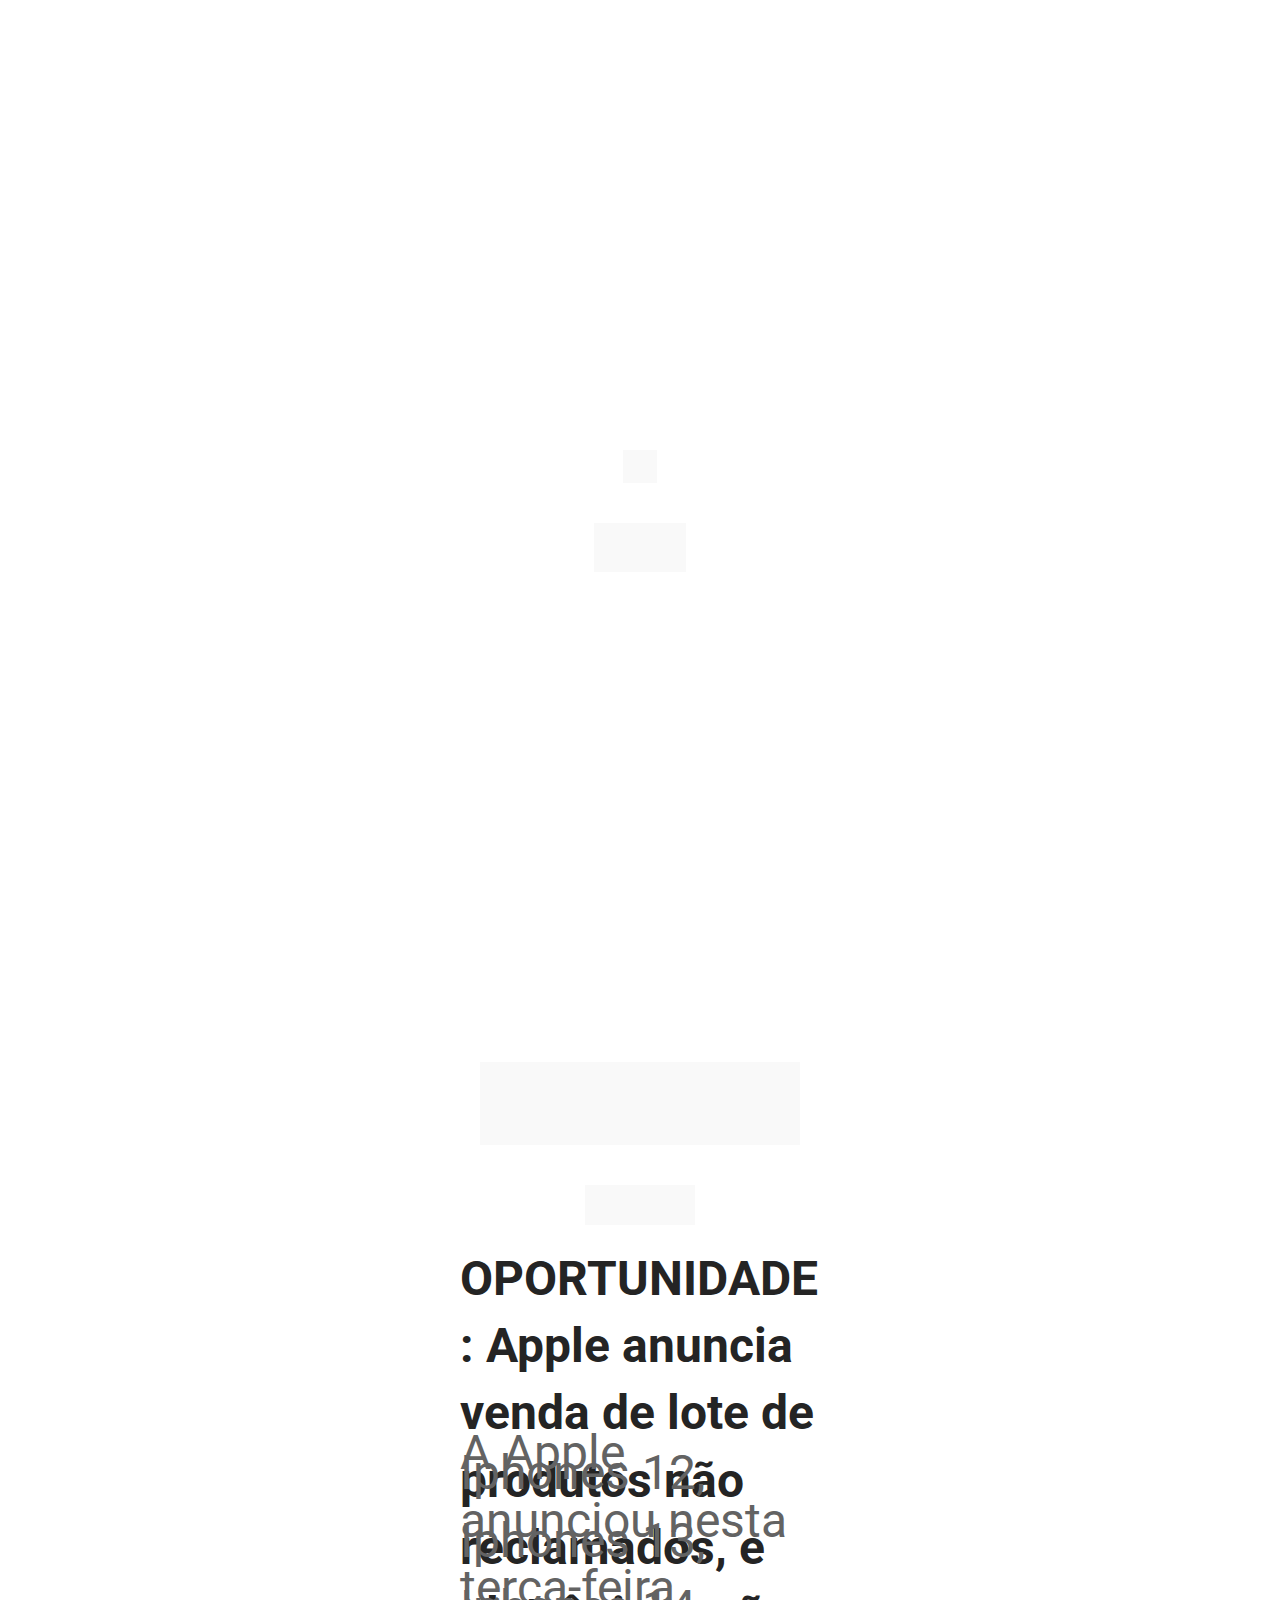
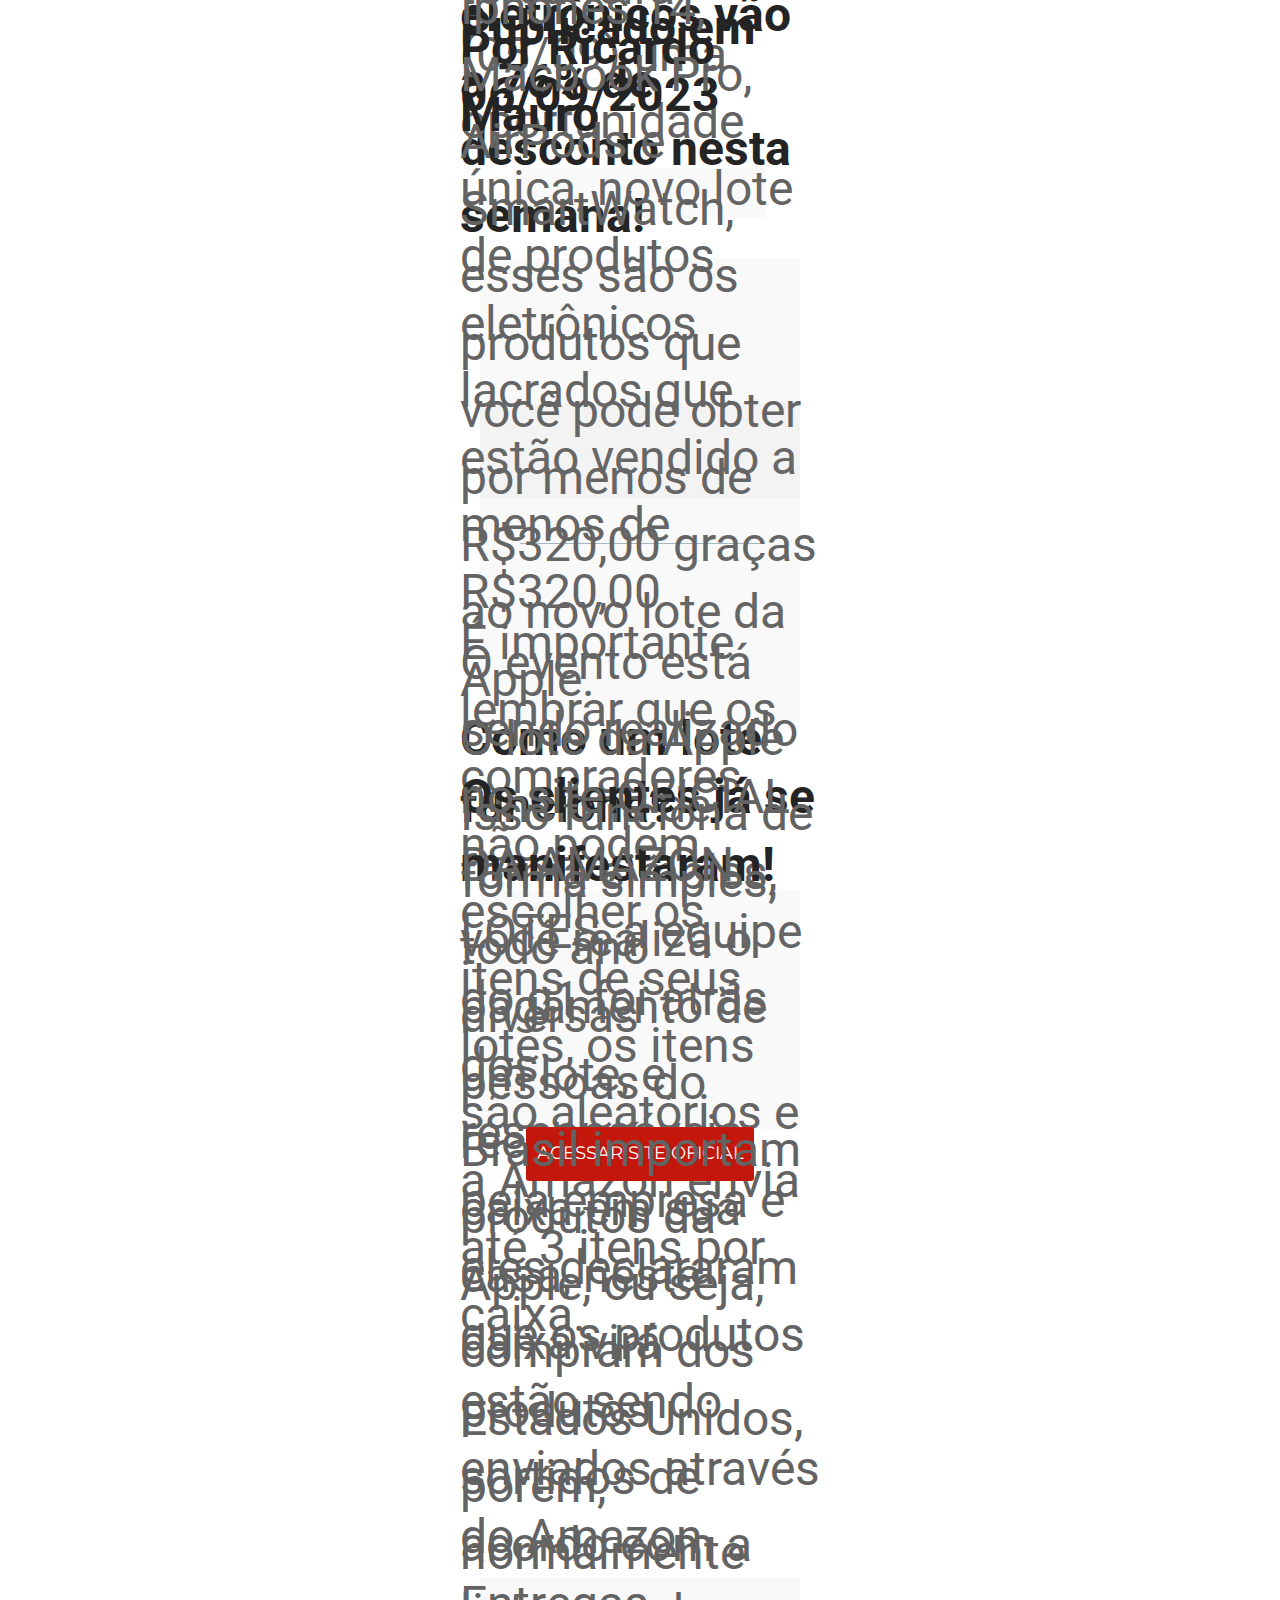
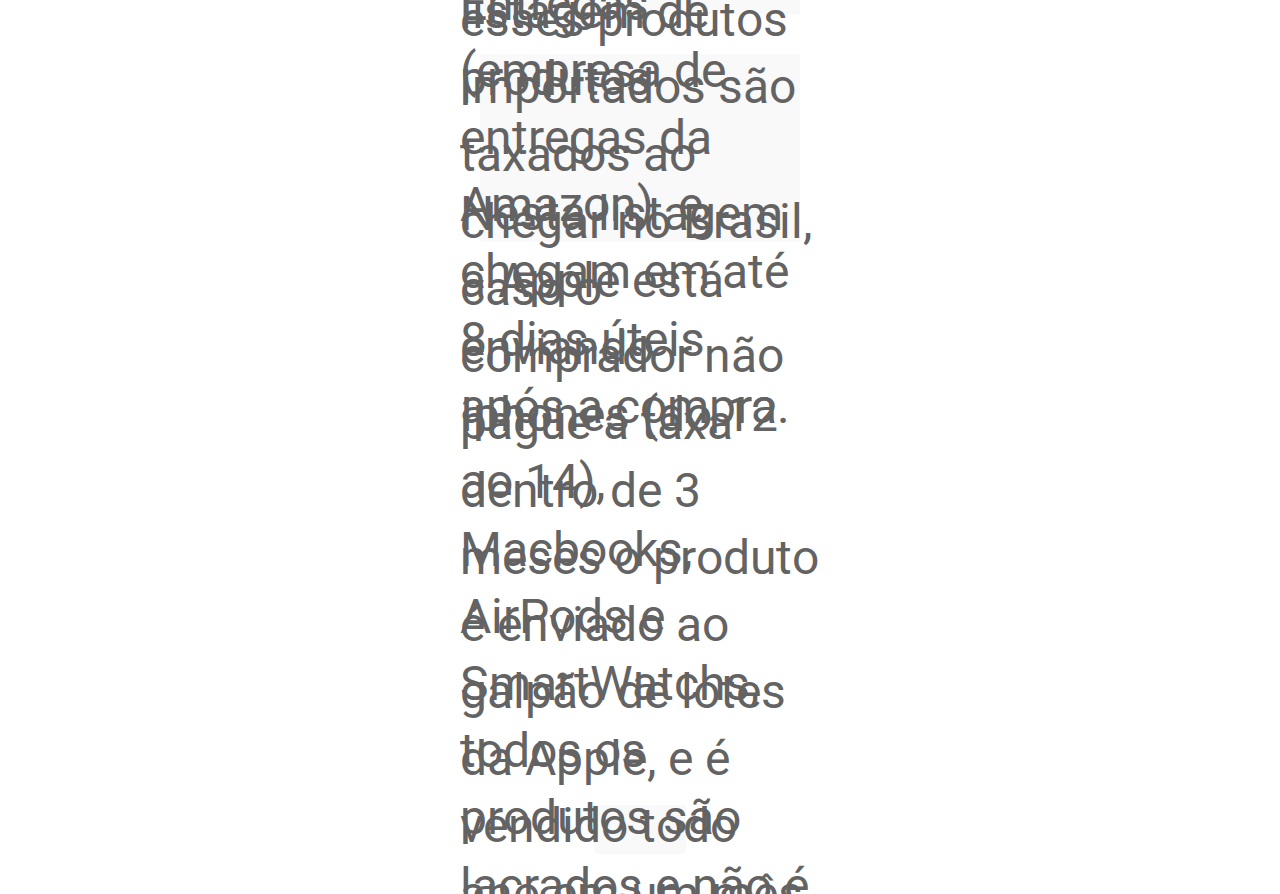
<file: apple2/index.html>
<!DOCTYPE html><html lang="pt-BR"><head><title>Apple [ADV] 2</title><meta name="viewport" content="width=device-width, initial-scale=1, maximum-scale=1, user-scalable=no, shrink-to-fit=no"><meta http-equiv="X-UA-Compatible" content="IE=edge,chrome=1"><link rel="icon" href="default.ico"><meta name="description" content><meta name="keywords" content><link rel="canonical" href="https://luiz-miguel.pages.net.br/apple2"><meta name="robots" content="all"><meta property="og:locale" content="pt_BR"><meta property="og:type" content="article"><meta property="og:title" content><meta property="og:description" content><meta property="og:site_name" content><meta property="og:url" content="https://luiz-miguel.pages.net.br/apple2"><style id="css_desktop" type="text/css" media="all"> html,body,div,span,applet,object,iframe,h1,h2,h3,h4,h5,h6,p,blockquote,pre,a,abbr,acronym,address,big,cite,code,del,dfn,em,img,ins,kbd,q,s,samp,small,strike,strong,sub,sup,tt,var,b,u,i,center,dl,dt,dd,ol,ul,li,fieldset,form,label,legend,table,caption,tbody,tfoot,thead,tr,th,td,article,aside,canvas,details,embed,figure,figcaption,footer,header,hgroup,menu,nav,output,ruby,section,summary,time,mark,audio,video{margin:0;padding:0;border:0;vertical-align:baseline;background:none repeat scroll 0 0 transparent;font-family:inherit;font-size:100%;font-style:inherit;font-weight:inherit;outline:0;} html,body{width:100%;-moz-text-size-adjust:100%;-ms-text-size-adjust:100%;-webkit-text-size-adjust:100%;text-size-adjust:100%;font-family:"Open Sans",sans-serif;font-style:normal;font-weight:400;} input,.select,textarea,input:hover,.select-hover,textarea:hover,input:focus,.select-focus,textarea:focus,input:disabled,.select-disabled,textarea:disabled{background:inherit;outline:0;-webkit-box-shadow:none;box-shadow:none;border:0;-webkit-box-sizing:border-box;-khtml-box-sizing:border-box;-ms-box-sizing:border-box;box-sizing:border-box;-webkit-transition:all .25s ease-out;-o-transition:all .25s ease-out;transition:all .25s ease-out;} form textarea,form input,form option{font-family:"Open Sans",sans-serif;font-style:normal;font-weight:400;color:inherit;} html{font-size:10px;font-family:sans-serif;height:-webkit-fill-available;height:-moz-fill-available;height:-o-fill-available;height:-ms-fill-available;transform-origin:left top;-webkit-transform-origin:left top;-ms-transform-origin:left top;-moz-transform-origin:left top;-o-transform-origin:left top;} body{color:rgba(0,0,0,0.87);height:auto;min-width:320px;overflow-x:hidden;overflow-y:scroll;font-size:10px;} article,aside,details,figcaption,figure,footer,header,hgroup,menu,nav,section{display:block} ol,ul{list-style:none} a{margin:0;padding:0;font-size:100%;vertical-align:baseline;background:transparent} .preload *{-webkit-transition:none!important;-moz-transition:none!important;-o-transition:none!important;transition:none!important} b,strong{font-weight:bold;} i,em{font-style:italic;} s{text-decoration:line-through;} a:hover{text-decoration:underline;color:inherit;}  .body_bloquear{width:100%;height:100%;overflow-y:scroll;overflow-x:hidden;position:absolute;top:0;left:0;bottom:0;right:0;} .site_borrar{-webkit-filter:blur(2px);filter:blur(2px);pointer-events:none;-ms-touch-action:none;touch-action:none;height:100%;width:100%;position:fixed;} .gpc-e .c *{-webkit-box-sizing:border-box;box-sizing:border-box;outline:0;line-height:inherit;} .gpc-b{width:100%;min-height:40px;-webkit-box-sizing:border-box;-moz-box-sizing:border-box;box-sizing:border-box;position:relative; background-color:#fff;border-width:0px;border-style:solid;border-color:rgba(0,0,0,0);border-right:0 none!important;border-left:0 none!important;background-size:auto;background-repeat:no-repeat;background-position:50%;} .gpc-b_sobreposicao{background-color:#fff;top:0;bottom:0;left:0;right:0;position:absolute;z-index:0;width:100%;height:100%;pointer-events:none;opacity:0;} .gpc-e{position:absolute;-webkit-box-sizing:border-box;-moz-box-sizing:border-box;box-sizing:border-box;} .gpc-e .c{position:relative;width:100%;height:100%;-webkit-box-sizing:border-box;box-sizing:border-box;background-size:cover;background-repeat:no-repeat;background-position:50%;opacity:1;-o-tab-size:4;tab-size:4;-moz-tab-size:4;white-space:pre-wrap;word-wrap:break-word;float:left;transition-property:background-color,color,opacity,transform;} .gpc-e.e_html .c{word-break:break-word;white-space:normal;} .gpc-e.e_linha_horizontal{height:auto!important;} .gpc-e.e_linha_horizontal .c{margin:auto 0;width:100%;display:block;border-left:0 none;border-right:0 none;border-top:0 none;margin:5px 0;} .gpc-e.e_linha_vertical{width:auto!important;} .gpc-e.e_linha_vertical .c{margin:0 auto;height:100%;display:block;margin:0 5px;} .gpc-e.e_caixa .c{width:100%;height:100%;-webkit-box-sizing:border-box;box-sizing:border-box;-webkit-background-size:auto auto;background-size:auto;background-repeat:no-repeat;background-position:50%;border-top-left-radius:0px;border-top-right-radius:0px;border-bottom-left-radius:0px;border-bottom-right-radius:0px;} .gpc-e.e_circulo .c{width:100%;height:100%;-webkit-box-sizing:border-box;box-sizing:border-box;-webkit-background-size:auto auto;background-size:auto;background-repeat:no-repeat;background-position:50%;} .centralizar{position:relative;width:960px;margin:0 auto;-webkit-box-sizing:border-box;box-sizing:border-box;text-align:left;} .gpc-e.dm{display:none} .gpc-e.dd,.gpc-e.dd.gpc-e.dm{display:block} .gpc-e.esconder_desktop,.gpc-e.gpc-e.dd.esconder_desktop,.gpc-e.gpc-e.dm.esconder_desktop,.gpc-b.esconder_desktop{display:none;} @media all and (max-width:800px){ .gpc-e.esconder_desktop,.gpc-e.gpc-e.dd.esconder_desktop,.gpc-e.gpc-e.dm.esconder_desktop,.gpc-b.esconder_desktop{display:block;} .gpc-e.esconder_mobile,.gpc-b.esconder_mobile{display:none!important} .gpc-e.dd{display:none} .gpc-e.dm,.gpc-e.dd.gpc-e.dm{display:block} } #site{min-width:980px;overflow:hidden;} .link_popup,.link_interno,.link_externo{cursor:pointer} .gpc-e .c.e_botao{cursor:pointer;user-select:none;-webkit-transition:transform,background-color,color,opacity .25s ease-out;-o-transition:transform,background-color,color,opacity .25s ease-out;transition:transform,background-color,color,opacity .25s ease-out;overflow:hidden;line-height:1.3;text-decoration:none;background-color:rgb(30,136,229);background-image:none;color:rgb(255,255,255);border:0px;border-radius:3px;text-align:center;white-space:normal;display:-webkit-box;display:-ms-flexbox;display:flex;-webkit-box-orient:vertical;-webkit-box-direction:normal;-ms-flex-direction:column;flex-direction:column;-webkit-box-align:center;-ms-flex-align:center;align-items:center;-webkit-box-pack:center;-ms-flex-pack:center;justify-content:center;padding:0 8px;} .gpc-e .c .gpc_botao span{-webkit-transition:color,opacity .25s ease-out;-o-transition:color,opacity .25s ease-out;transition:color,opacity .25s ease-out;} .gpc-e .c.e_botao.sombra_botao,.gpc-e .c .gpc_botao span.sombra_botao{-moz-box-shadow:0 1px 3px rgba(1,1,1,.5);box-shadow:0 1px 3px rgba(1,1,1,.5);} .gpc-e .c.e_botao.sombra_3d,.gpc-e .c .gpc_botao span.sombra_3d{height:calc(100% - 5px)} .gpc-e .c.e_html blockquote{display:none} .gpc-e .c.e_html .fb-comments{width:100%!important;height:100%!important;} .gpc-e .c.link_interno{cursor:pointer} .e_circulo{border-radius:50%} .gpc-e.e_imagem .c .imagem_fundo{width:100%;height:100%;background-repeat:no-repeat;border:0px transparent solid;border-radius:inherit;} option:disabled{display:none} .gpc-e.e_video .c{width:100%;height:100%;}  @keyframes se_key{0%{opacity:.5;}100%{opacity:1;}} @-os-keyframes se_key{0%{opacity:.5;}100%{opacity:1;}} @-moz-keyframes se_key{0%{opacity:.5;}100%{opacity:1;}} @-webkit-keyframes se_key{0%{opacity:.5;}100%{opacity:1;}} .se_imagem .c,.se_video,.se_fonte,.se_caixa .c,.se_contador span,.se_slider .imagem{color:transparent!important;background:rgba(128,128,128,.05);background-repeat:no-repeat;background-image:none!important;animation:.8s ease infinite alternate se_key;-webkit-animation:.8s ease infinite alternate se_key;-o-animation:.8s ease infinite alternate se_key;text-shadow:none!important;} .gpc-e.se_video{overflow:hidden;} .se_fonte *{color:transparent!important;text-shadow:none!important;} .se_fonte input,.se_fonte select,.se_fonte textarea,.se_fonte label{opacity:0!important;-moz-opacity:0;filter:alpha(opacity=0);-ms-filter:"alpha(Opacity=0)";transition:0 none;} .ll_background{background-image:none!important;} .gpc-e a:link,.gpc-e a:visited,.gpc-e a{text-decoration:none;} .gpc-e.e_titulo a:hover,.gpc-e.e_texto a:hover{text-decoration:underline;} .aviso_fundo{opacity:0;-moz-opacity:0;filter:alpha(opacity=0);-ms-filter:"alpha(Opacity=0)";position:fixed;top:0;bottom:0;left:0;right:0;background:rgba(0,0,0,.84);z-index:100000;-webkit-transition:all 200ms ease;-moz-transition:all 200ms ease;-ms-transition:all 200ms ease;-o-transition:all 200ms ease;transition:all 200ms ease;} .aviso_texto{opacity:0;-moz-opacity:0;filter:alpha(opacity=0);-ms-filter:"alpha(Opacity=0)";position:fixed;margin:auto;left:0;right:0;color:#fff;top:0;bottom:0;min-height:100px;max-height:300px;z-index:100001;text-align:center;vertical-align:middle;font-size:50px;line-height:2;-webkit-transition:all 200ms ease;-moz-transition:all 200ms ease;-ms-transition:all 200ms ease;-o-transition:all 200ms ease;transition:all 200ms ease;font-family:"",sans-serif;font-style:normal;font-weight:bold;} .mostrar_aviso{opacity:1;-moz-opacity:1;filter:alpha(opacity=100);-ms-filter:"alpha(Opacity=100)"} .esconder{display:none} .video-background{pointer-events:none;width:100%;height:100%;z-index:0;} .video-background iframe{width:140%;height:150%;margin:-18% -20%;} body .gm_fundo{position:absolute;bottom:0;} @media all and (max-width:800px){ .aviso_texto{font-size:35px;} #site{min-width:360px;} .centralizar{width:360px;} .gpc_modal{min-width:175px!important;} } ::-webkit-scrollbar{width:6px;height:6px;background-color:#f9f9f9;} ::-webkit-scrollbar-track{background-color:#f9f9f9;} ::-webkit-scrollbar-thumb{background-color:rgba(0,0,0,0.24);border-radius:6px;-webkit-border-radius:6px;} ::-webkit-scrollbar-thumb:hover{background-color:rgba(0,0,0,0.38);} .carregando{width:30px;height:30px;margin:auto;top:0;bottom:0;right:0;left:0;position:absolute;background-size:30px;background-repeat:no-repeat;background-position:center;background-image:url("[data-uri]");}  @supports (-webkit-marquee-repetition:infinite) and (object-fit:fill){.gpc-e .c{word-break:break-word;white-space:normal;}} @media not all and (min-resolution:.001dpcm){@media{.gpc-e .c{word-break:break-word;white-space:normal;}}}  .e_animacoes{opacity:0;-moz-opacity:0;filter:alpha(opacity=0);-ms-filter:"alpha(Opacity=0)";}  .gpc-e.e_botao *{font-family:"Montserrat",sans-serif;font-style:normal;font-weight:400;} @media all and (max-width:800px){.gpc-e.e_botao *{font-family:"Montserrat",sans-serif;font-style:normal;font-weight:600;}}  .gpc-e .c.e_titulo * a:hover,.gpc-e .c.e_titulo * a:link,.gpc-e .c.e_titulo * a:visited,.gpc-e .c.e_texto * a:hover,.gpc-e .c.e_texto * a:visited,.gpc-e .c.e_texto * a:link{color:inherit;font-weight:inherit;font-style:inherit;} .gpc-e p,.gpc-e ol,.gpc-e ul,.gpc-e pre,.gpc-e blockquote,.gpc-e h1,.gpc-e h2,.gpc-e h3,.gpc-e h4,.gpc-e h5,.gpc-e h6{margin:0;padding:0;font-size:inherit;font-weight:inherit;font-style:inherit;} .gpc-e .c.e_titulo h1,.gpc-e .c.e_titulo h1 *{font-family:"Roboto",sans-serif;font-style:normal;font-weight:700;} .gpc-e .c.e_titulo h2,.gpc-e .c.e_titulo h2 *{font-family:"Roboto",sans-serif;font-style:normal;font-weight:400;} .gpc-e .c.e_titulo h3,.gpc-e .c.e_titulo h3 *{font-family:"Roboto",sans-serif;font-style:normal;font-weight:400;} .gpc-e .c.e_titulo h4,.gpc-e .c.e_titulo h4 *{font-family:"Roboto",sans-serif;font-style:normal;font-weight:400;} .gpc-e .c.e_titulo h5,.gpc-e .c.e_titulo h5 *{font-family:"Roboto",sans-serif;font-style:normal;font-weight:400;} .gpc-e .c.e_titulo h6,.gpc-e .c.e_titulo h6 *{font-family:"Roboto",sans-serif;font-style:normal;font-weight:400;} .gpc-e .c.e_texto,.gpc-e .c.e_texto *{font-family:"Open Sans",sans-serif;font-style:normal;font-weight:inherit;} .gpc-e .c.e_titulo * b *,.gpc-e .c.e_titulo * strong *,.gpc-e .c.e_texto * b *,.gpc-e .c.e_texto * strong *,.gpc-e .c.e_titulo * b,.gpc-e .c.e_titulo * strong,.gpc-e .c.e_texto * b,.gpc-e .c.e_texto * strong{font-weight:bold;font-style:inherit;} .gpc-e .c.e_titulo * em,.gpc-e .c.e_texto * em,.gpc-e .c.e_titulo * i,.gpc-e .c.e_texto * i,.gpc-e .c.e_titulo * em *,.gpc-e .c.e_texto * em *,.gpc-e .c.e_titulo * i *,.gpc-e .c.e_texto * i *{font-style:italic;} .gpc-e .c.e_titulo * s,.gpc-e .c.e_texto * s,.gpc-e .c.e_titulo * strike,.gpc-e .c.e_texto * strike{text-decoration:line-through;font-weight:inherit;} .gpc-e .c.e_titulo * u,.gpc-e .c.e_texto * u{text-decoration:underline;font-weight:inherit;} .gpc-e .c.e_titulo ul,.gpc-e .c.e_texto ul{list-style-type:none;vertical-align:top;zoom:1;*display:inline;padding-left:1.5em;} .gpc-e .c.e_titulo ul li,.gpc-e .c.e_texto ul li,.gpc-e .c.e_titulo ol li,.gpc-e .c.e_texto ol li{position:relative;} .gpc-e .c.e_titulo ul li > span:first-child:before,.gpc-e .c.e_titulo ul li > font:first-child:before,.gpc-e .c.e_titulo ul li > b:first-child:before,.gpc-e .c.e_titulo ul li > i:first-child:before,.gpc-e .c.e_titulo ul li > a:first-child:before,.gpc-e .c.e_titulo ul li > u:first-child:before,.gpc-e .c.e_texto ul li > span:first-child:before,.gpc-e .c.e_texto ul li > font:first-child:before,.gpc-e .c.e_texto ul li > b:first-child:before,.gpc-e .c.e_texto ul li > i:first-child:before,.gpc-e .c.e_texto ul li > a:first-child:before,.gpc-e .c.e_texto ul li > u:first-child:before{display:list-item;content:"●";position:absolute;float:left;left:-1.5em;top:0;width:1.5em;text-align:center;} .gpc-e .c.e_titulo ol,.gpc-e .c.e_texto ol{list-style-type:none;display:inline-block;vertical-align:top;zoom:1;*display:inline;counter-reset:lista_o;padding-left:1.5em;} .gpc-e .c.e_titulo ol li > span:first-child:before,.gpc-e .c.e_titulo ol li > font:first-child:before,.gpc-e .c.e_titulo ol li > b:first-child:before,.gpc-e .c.e_titulo ol li > i:first-child:before,.gpc-e .c.e_titulo ol li > a:first-child:before,.gpc-e .c.e_titulo ol li > u:first-child:before,.gpc-e .c.e_texto ol li > span:first-child:before,.gpc-e .c.e_texto ol li > font:first-child:before,.gpc-e .c.e_texto ol li > b:first-child:before,.gpc-e .c.e_texto ol li > i:first-child:before,.gpc-e .c.e_texto ol li > a:first-child:before,.gpc-e .c.e_texto ol li > u:first-child:before{counter-increment:lista_o;display:list-item;content:counter(lista_o)".";position:absolute;float:left;left:-2em;top:0;width:2em;text-align:center;}          #b_305596_1_169403196164f8e05903ce7{height:611.7969px;background-color:#fff;}#b_305596_1_169403196164f8e05903ce7 .gpc-b_sobreposicao{opacity:0;background-color:#fff;}#e_305596_1_169403196164f8e05903d09718875832{height:33px;width:34px;left:463px;top:450px;}#e_305596_1_169403196164f8e05903d09718875832 .c{z-index:1;filter:hue-rotate(0deg) saturate(1) brightness(1) contrast(1) invert(0) sepia(0) blur(0px) grayscale(0);box-shadow:none;border-radius:0px;}#e_305596_1_169403196164f8e05903d09718875832 .c .imagem_fundo{border:0px solid rgb(163,186,198);border-radius:0px;opacity:1;background-image:url("images/305596_1_169403196164f8e05903d09718875832.png"); background-repeat:no-repeat;display:block;}#e_305596_1_169403196164f8e05903e9d487181593{height:48.7969px;width:92.9524px;left:433.524px;top:523px;}#e_305596_1_169403196164f8e05903e9d487181593 .c{z-index:2;filter:hue-rotate(0deg) saturate(1) brightness(1) contrast(1) invert(0) sepia(0) blur(0px) grayscale(0);box-shadow:none;border-radius:0px;}#e_305596_1_169403196164f8e05903e9d487181593 .c .imagem_fundo{border:0px solid rgb(163,186,198);border-radius:0px;opacity:2;background-image:url("images/305596_1_169403196164f8e05903e9d487181593.png"); display:block;}#b_305596_1_169403196164f8e05903cf8{height:2114.9125px;background-color:#fff;}#b_305596_1_169403196164f8e05903cf8 .gpc-b_sobreposicao{opacity:0;background-color:#fff;}#e_305596_1_169403196164f8e05903eec822513914{height:83.1875px;width:320px;left:320px;top:450px;}#e_305596_1_169403196164f8e05903eec822513914 .c{z-index:3;filter:hue-rotate(0deg) saturate(1) brightness(1) contrast(1) invert(0) sepia(0) blur(0px) grayscale(0);box-shadow:none;border-radius:0px;}#e_305596_1_169403196164f8e05903eec822513914 .c .imagem_fundo{border:0px solid rgb(163,186,198);border-radius:0px;opacity:3;background-image:url("images/305596_1_169403196164f8e05903eec822513914.gif");background-size:320px 83.2px;background-position:0px 0px;background-repeat:no-repeat;display:block;}#e_305596_1_169403196164f8e05903f34293057240{height:20px;width:110px;left:425px;top:573.188px;}#e_305596_1_169403196164f8e05903f34293057240 .c{z-index:4;filter:hue-rotate(0deg) saturate(1) brightness(1) contrast(1) invert(0) sepia(0) blur(0px) grayscale(0);box-shadow:none;border-radius:0px;}#e_305596_1_169403196164f8e05903f34293057240 .c .imagem_fundo{border:0px solid rgb(163,186,198);border-radius:0px;opacity:4;background-image:url("images/305596_1_169403196164f8e05903f34293057240.png"); background-repeat:no-repeat;display:block;}#e_305596_1_169403196164f8e05903f7a500698710{width:360px;left:300px;top:633.188px;}#e_305596_1_169403196164f8e05903f7a500698710 .c{z-index:5;font-size:48px;line-height:1.4;text-align:left;letter-spacing:0px;text-shadow:none;;}#e_305596_1_169403196164f8e05903f7a500698710 .c > H2:nth-of-type(1) > SPAN:nth-of-type(1){color:#242424;}#e_305596_1_169403196164f8e0590400b327158581{width:360px;left:300px;top:807.562px;}#e_305596_1_169403196164f8e0590400b327158581 .c{line-height:1.4;letter-spacing:0px;text-align:left;font-size:48px;text-shadow:none;opacity:1;z-index:6;;}#e_305596_1_169403196164f8e0590400b327158581 .c > H2:nth-of-type(1) > SPAN:nth-of-type(1){color:#636363;}#e_305596_1_169403196164f8e05904053863400310{width:360px;left:300px;top:981.938px;}#e_305596_1_169403196164f8e05904053863400310 .c{z-index:7;font-size:48px;line-height:1.4;text-align:left;letter-spacing:0px;text-shadow:none;;}#e_305596_1_169403196164f8e05904053863400310 .c > H1:nth-of-type(1) > SPAN:nth-of-type(1){color:#242424;}#e_305596_1_169403196164f8e0590409f625257220{height:50px;width:252px;left:354px;top:1156.31px;}#e_305596_1_169403196164f8e0590409f625257220 .c{z-index:8;filter:hue-rotate(0deg) saturate(1) brightness(1) contrast(1) invert(0) sepia(0) blur(0px) grayscale(0);box-shadow:none;border-radius:0px;}#e_305596_1_169403196164f8e0590409f625257220 .c .imagem_fundo{border:0px solid rgb(163,186,198);border-radius:0px;opacity:8;background-image:url("images/305596_1_169403196164f8e0590409f625257220.png"); background-repeat:no-repeat;display:block;}#e_305596_1_169403196164f8e059040f5242905900{width:360px;left:300px;top:1001.938px;}#e_305596_1_169403196164f8e059040f5242905900 .c{z-index:9;font-size:48px;line-height:1.4;text-align:left;letter-spacing:0px;text-shadow:none;;}#e_305596_1_169403196164f8e059040f5242905900 .c > H1:nth-of-type(1) > SPAN:nth-of-type(1){color:#242424;}#e_305596_1_169403196164f8e05904142837748097{height:240px;width:320px;left:320px;top:1246.31px;}#e_305596_1_169403196164f8e05904142837748097 .c{z-index:9;filter:hue-rotate(0deg) saturate(1) brightness(1) contrast(1) invert(0) sepia(0) blur(0px) grayscale(0);box-shadow:none;border-radius:0px;}#e_305596_1_169403196164f8e05904142837748097 .c .imagem_fundo{border:0px solid rgb(163,186,198);border-radius:0px;opacity:9;background-image:url("images/305596_1_169403196164f8e05904142837748097.png"); background-repeat:no-repeat;display:block;}#e_305596_1_169403196164f8e05904191207866311{width:240px;left:360px;top:1526.31px;height:11px;}#e_305596_1_169403196164f8e05904191207866311 .c{z-index:10;border-bottom:1px solid #a3bac6;}#e_305596_1_169403196164f8e059042d5032281411_d{width:360px;left:300px;top:1597.31px;}#e_305596_1_169403196164f8e059042d5032281411_d .c{z-index:14;font-size:48px;line-height:1.4;text-align:left;letter-spacing:0px;text-shadow:none;;}#e_305596_1_169403196164f8e059042d5032281411_d .c > H2:nth-of-type(1) > SPAN:nth-of-type(1){color:rgb(99,99,99);}#e_305596_1_169403196164f8e0590460e257918078_d{height:20px;width:110px;left:425px;top:593.188px;}#e_305596_1_169403196164f8e0590460e257918078_d .c{z-index:18;filter:hue-rotate(0deg) saturate(1) brightness(1) contrast(1) invert(0) sepia(0) blur(0px) grayscale(0);box-shadow:none;border-radius:0px;}#e_305596_1_169403196164f8e0590460e257918078_d .c .imagem_fundo{border:0px solid rgb(163,186,198);border-radius:0px;opacity:18;background-image:url("images/305596_1_169403196164f8e05903f34293057240.png"); background-repeat:no-repeat;display:block;}#e_305596_1_169403196164f8e059047e6285632886{width:360px;left:300px;top:1692.8875px;}#e_305596_1_169403196164f8e059047e6285632886 .c{z-index:19;font-size:48px;line-height:1.4;text-align:left;letter-spacing:0px;text-shadow:none;;}#e_305596_1_169403196164f8e059047e6285632886 .c > H2:nth-of-type(1) > SPAN:nth-of-type(1){color:#242424;}#e_305596_1_169403196164f8e0590485b910898269{width:360px;left:300px;top:1692.8875px;}#e_305596_1_169403196164f8e0590485b910898269 .c{z-index:20;font-size:48px;line-height:1.4;text-align:left;letter-spacing:0px;text-shadow:none;;}#e_305596_1_169403196164f8e0590485b910898269 .c > H2:nth-of-type(1) > SPAN:nth-of-type(1){color:#636363;}#e_305596_1_169403196164f8e0590485b910898269 .c > H2:nth-of-type(2) > DIV:nth-of-type(1) > SPAN:nth-of-type(1){color:#636363;}#e_305596_1_169403196164f8e0590485b910898269 .c > H2:nth-of-type(3) > DIV:nth-of-type(1) > SPAN:nth-of-type(1){color:#636363;}#e_305596_1_169403196164f8e0590492b941307488{width:360px;left:300px;top:1751.6875px;}#e_305596_1_169403196164f8e0590492b941307488 .c{z-index:22;font-size:48px;line-height:1.4;text-align:left;letter-spacing:0px;text-shadow:none;;}#e_305596_1_169403196164f8e0590492b941307488 .c > H2:nth-of-type(1) > SPAN:nth-of-type(1){color:#242424;}#e_305596_1_169403196164f8e05904a0d187438121_m{width:360px;left:300px;top:19.9976px;}#e_305596_1_169403196164f8e05904a0d187438121 .c{z-index:24;font-size:48px;line-height:1.4;text-align:left;letter-spacing:0px;text-shadow:none;;}#e_305596_1_169403196164f8e05904a0d187438121 .c > H2:nth-of-type(1) > SPAN:nth-of-type(1) > SPAN:nth-of-type(1) > SPAN:nth-of-type(1){color:#242424;}#e_305596_1_169403196164f8e05904a76728121122_m{width:360px;left:300px;top:19.9976px;}#e_305596_1_169403196164f8e05904a76728121122 .c{z-index:25;font-size:48px;line-height:1.4;text-align:left;letter-spacing:0px;text-shadow:none;;}#e_305596_1_169403196164f8e05904a76728121122 .c > H2:nth-of-type(1) > SPAN:nth-of-type(1){color:#636363;}#e_305596_1_169403196164f8e05904a76728121122 .c > H2:nth-of-type(2) > DIV:nth-of-type(1) > SPAN:nth-of-type(1){color:#636363}#e_305596_1_169403196164f8e05904a76728121122 .c > H2:nth-of-type(3) > DIV:nth-of-type(1) > SPAN:nth-of-type(1){color:#636363}#e_305596_1_169403196164f8e05904a76728121122 .c > H2:nth-of-type(4) > DIV:nth-of-type(1) > SPAN:nth-of-type(1){color:#636363;}#e_305596_1_169403196164f8e05904a76728121122 .c > H2:nth-of-type(5) > DIV:nth-of-type(1) > SPAN:nth-of-type(1){color:#636363;}#e_305596_1_169403196164f8e05904c3c308902950_d{width:360px;left:300px;top:1617.31px;}#e_305596_1_169403196164f8e05904c3c308902950_d .c{z-index:29;font-size:48px;line-height:1.4;text-align:left;letter-spacing:0px;text-shadow:none;;}#e_305596_1_169403196164f8e05904c3c308902950_d .c > H2:nth-of-type(1) > SPAN:nth-of-type(1) > SPAN:nth-of-type(1){color:rgb(99,99,99);}#e_305596_1_169403196164f8e05904c3c308902950_d .c > H2:nth-of-type(1) > SPAN:nth-of-type(1) > SPAN:nth-of-type(2){color:rgb(36,36,36);}#e_305596_1_169403196164f8e05904d3b891002911_m{width:228px;height:54px;left:366px;top:1.13687e-13px;}#e_305596_1_169403196164f8e05904d3b891002911 .c{text-decoration:none;float:left;z-index:31;background-color:rgb(196,23,12);background-image:none;color:rgb(255,255,255);border:0px;font-size:18px;text-align:center;border-radius:3px;}#e_305596_1_169403196164f8e05904d3b891002911:hover .c,#e_305596_1_169403196164f8e05904d3b891002911:active .c{background-color:#c4170c;}#e_305596_1_169403196164f8e05904d3b891002911:hover .c,#e_305596_1_169403196164f8e05904d3b891002911:active .c{color:#ffffff;}#e_305596_1_169403196164f8e05905097670346283{width:360px;left:300px;top:827.562px;}#e_305596_1_169403196164f8e05905097670346283 .c{z-index:37;font-size:48px;line-height:1.4;text-align:left;letter-spacing:0px;text-shadow:none;;}#e_305596_1_169403196164f8e05905097670346283 .c > H2:nth-of-type(1) > SPAN:nth-of-type(1){color:#636363;}#e_305596_1_169403196164f8e05905097670346283 .c > H2:nth-of-type(2) > DIV:nth-of-type(1) > SPAN:nth-of-type(1){color:#636363;}#e_305596_1_169403196164f8e05905097670346283 .c > H2:nth-of-type(3) > DIV:nth-of-type(1) > SPAN:nth-of-type(1){color:#636363;}#e_305596_1_169403196164f8e05905133251791389{height:320px;width:320px;left:320px;top:1391.6875px;}#e_305596_1_169403196164f8e05905133251791389 .c{z-index:38;filter:hue-rotate(0deg) saturate(1) brightness(1) contrast(1) invert(0) sepia(0) blur(0px) grayscale(0);box-shadow:none;border-radius:0px;}#e_305596_1_169403196164f8e05905133251791389 .c .imagem_fundo{border:0px solid rgb(163,186,198);border-radius:0px;opacity:38;background-image:url("images/305596_1_169403196164f8e05905133251791389.png"); background-repeat:no-repeat;display:block;}#e_305596_1_169403196164f8e059052e7434235248{height:239.641px;width:320px;left:320px;top:1877.9505px;}#e_305596_1_169403196164f8e059052e7434235248 .c{z-index:40;filter:hue-rotate(0deg) saturate(1) brightness(1) contrast(1) invert(0) sepia(0) blur(0px) grayscale(0);box-shadow:none;border-radius:0px;}#e_305596_1_169403196164f8e059052e7434235248 .c .imagem_fundo{border:0px solid rgb(163,186,198);border-radius:0px;opacity:40;background-image:url("images/305596_1_169403196164f8e059052e7434235248.webp"); background-repeat:no-repeat;display:block;}#b_305596_1_169403196164f8e05903d00{height:755.359px;background-color:#fff;}#b_305596_1_169403196164f8e05903d00 .gpc-b_sobreposicao{opacity:0;background-color:#fff;}#e_305596_1_169403196164f8e05904532759371338{height:37.375px;width:320px;left:320px;top:450px;}#e_305596_1_169403196164f8e05904532759371338 .c{z-index:16;filter:hue-rotate(0deg) saturate(1) brightness(1) contrast(1) invert(0) sepia(0) blur(0px) grayscale(0);box-shadow:none;border-radius:0px;}#e_305596_1_169403196164f8e05904532759371338 .c .imagem_fundo{border:0px solid rgb(163,186,198);border-radius:0px;opacity:16;background-image:url("images/305596_1_169403196164f8e05904532759371338.png"); background-repeat:no-repeat;display:block;}#e_305596_1_169403196164f8e05904596723501816{height:187.984px;width:320px;left:320px;top:527.375px;}#e_305596_1_169403196164f8e05904596723501816 .c{z-index:17;filter:hue-rotate(0deg) saturate(1) brightness(1) contrast(1) invert(0) sepia(0) blur(0px) grayscale(0);box-shadow:none;border-radius:0px;}#e_305596_1_169403196164f8e05904596723501816 .c .imagem_fundo{border:0px solid rgb(163,186,198);border-radius:0px;opacity:17;background-image:url("images/305596_1_169403196164f8e05904596723501816.png"); background-repeat:no-repeat;display:block;}#e_305596_1_169403196164f8e0590460e257918078_m{height:20px;width:110px;left:425px;top:593.188px;}#e_305596_1_169403196164f8e0590460e257918078 .c{z-index:18;filter:hue-rotate(0deg) saturate(1) brightness(1) contrast(1) invert(0) sepia(0) blur(0px) grayscale(0);box-shadow:none;border-radius:0px;}#e_305596_1_169403196164f8e0590460e257918078 .c .imagem_fundo{border:0px solid rgb(163,186,198);border-radius:0px;opacity:18;background-image:url("images/305596_1_169403196164f8e05903f34293057240.png"); background-repeat:no-repeat;display:block;}#e_305596_1_169403196164f8e05904d3b891002911_d{width:228px;height:54px;left:366px;top:1.13687e-13px;}#e_305596_1_169403196164f8e05904d3b891002911_d .c{text-decoration:none;float:left;z-index:31;background-color:rgb(196,23,12);background-image:none;color:rgb(255,255,255);border:0px;font-size:18px;text-align:center;border-radius:3px;}#e_305596_1_169403196164f8e05904d3b891002911_d:hover .c,#e_305596_1_169403196164f8e05904d3b891002911_d:active .c{background-color:#c4170c;}#e_305596_1_169403196164f8e05904d3b891002911_d:hover .c,#e_305596_1_169403196164f8e05904d3b891002911_d:active .c{color:#ffffff;}#b_305596_1_169403196164f8e05903d03{height:611.7969px;background-color:#fff;}#b_305596_1_169403196164f8e05903d03 .gpc-b_sobreposicao{opacity:0;background-color:#fff;}#e_305596_1_169403196164f8e0590473c993794490{height:48.7969px;width:92.9524px;left:433.524px;top:523px;}#e_305596_1_169403196164f8e0590473c993794490 .c{z-index:4;filter:hue-rotate(0deg) saturate(1) brightness(1) contrast(1) invert(0) sepia(0) blur(0px) grayscale(0);box-shadow:none;border-radius:0px;}#e_305596_1_169403196164f8e0590473c993794490 .c .imagem_fundo{border:0px solid rgb(163,186,198);border-radius:0px;opacity:2;background-image:url("images/305596_1_169403196164f8e05903e9d487181593.png"); display:block;}</style><style id="css_mobile" type="text/css" media="(max-width: 800px)">#b_305596_1_169403196164f8e05903ce7 .gpc-b_sobreposicao{opacity:0;background-color:#fff;}#b_305596_1_169403196164f8e05903ce7{height:61px;background-color:rgb(196,23,12);border-color:rgb(196,23,12);}#e_305596_1_169403196164f8e05903d09718875832{height:39px;width:40.1818px;left:0px;top:11px;}#e_305596_1_169403196164f8e05903d09718875832 .c{z-index:1;filter:hue-rotate(0deg) saturate(1) brightness(1) contrast(1) invert(0) sepia(0) blur(0px) grayscale(0);box-shadow:none;border-radius:0px;}#e_305596_1_169403196164f8e05903d09718875832 .c .imagem_fundo{border:0px solid rgb(163,186,198);border-radius:0px;opacity:1;background-image:url("images/305596_1_169403196164f8e05903d09718875832_1.png"); background-repeat:no-repeat;display:block;}#e_305596_1_169403196164f8e05903e9d487181593{height:48.8px;left:133.531px;top:6.10155px;}#e_305596_1_169403196164f8e05903e9d487181593 .c{z-index:2;filter:hue-rotate(0deg) saturate(1) brightness(1) contrast(1) invert(0) sepia(0) blur(0px) grayscale(0);box-shadow:none;border-radius:0px;}#e_305596_1_169403196164f8e05903e9d487181593 .c .imagem_fundo{border:0px solid rgb(163,186,198);border-radius:0px;opacity:2;background-image:url(images/305596_1_169403196164f8e05903e9d487181593.png);display:block;}#b_305596_1_169403196164f8e05903cf8 .gpc-b_sobreposicao{opacity:0;background-color:#fff;}#b_305596_1_169403196164f8e05903cf8{height:2266.3px;background-color:rgb(255,255,255);}#e_305596_1_169403196164f8e05903eec822513914{height:93.5893px;width:360px;left:0px;top:37.4219px;}#e_305596_1_169403196164f8e05903eec822513914 .c{z-index:3;filter:hue-rotate(0deg) saturate(1) brightness(1) contrast(1) invert(0) sepia(0) blur(0px) grayscale(0);box-shadow:none;border-radius:0px;}#e_305596_1_169403196164f8e05903eec822513914 .c .imagem_fundo{border:0px solid rgb(163,186,198);border-radius:0px;opacity:3;background-image:url("images/305596_1_169403196164f8e05903eec822513914_1.gif");background-size:360px 93.5893px;background-position:0px 0px;background-repeat:no-repeat;display:block;}#e_305596_1_169403196164f8e05903f34293057240{height:16px;width:88px;left:0px;top:14.4219px;}#e_305596_1_169403196164f8e05903f34293057240 .c{z-index:4;filter:hue-rotate(0deg) saturate(1) brightness(1) contrast(1) invert(0) sepia(0) blur(0px) grayscale(0);box-shadow:none;border-radius:0px;}#e_305596_1_169403196164f8e05903f34293057240 .c .imagem_fundo{border:0px solid rgb(163,186,198);border-radius:0px;opacity:4;background-image:url("images/305596_1_169403196164f8e05903f34293057240_1.png"); background-repeat:no-repeat;display:block;}#e_305596_1_169403196164f8e05903f7a500698710{width:360px;left:0px;top:145.413px;}#e_305596_1_169403196164f8e05903f7a500698710 .c{z-index:5;font-size:20px;line-height:28px;text-align:left;letter-spacing:0px;text-shadow:none;;}#e_305596_1_169403196164f8e05903f7a500698710 .c > H2:nth-of-type(1) > SPAN:nth-of-type(1){color:#242424;}#e_305596_1_169403196164f8e0590400b327158581{width:360px;left:0px;top:264px;}#e_305596_1_169403196164f8e0590400b327158581 .c{z-index:6;font-size:14px;line-height:19.6px;text-align:left;letter-spacing:0px;text-shadow:none;;}#e_305596_1_169403196164f8e0590400b327158581 .c > H2:nth-of-type(1) > SPAN:nth-of-type(1){color:#636363;}#e_305596_1_169403196164f8e05904053863400310{width:190px;left:0px;top:351.469px;}#e_305596_1_169403196164f8e05904053863400310 .c{z-index:7;font-size:14px;line-height:1.4;text-align:left;letter-spacing:0px;text-shadow:none;;}#e_305596_1_169403196164f8e05904053863400310 .c > H1:nth-of-type(1) > SPAN:nth-of-type(1){color:#242424;}#e_305596_1_169403196164f8e0590409f625257220{height:31px;width:156.228px;left:172.938px;top:345.766px;}#e_305596_1_169403196164f8e0590409f625257220 .c{z-index:8;filter:hue-rotate(0deg) saturate(1) brightness(1) contrast(1) invert(0) sepia(0) blur(0px) grayscale(0);box-shadow:none;border-radius:0px;}#e_305596_1_169403196164f8e0590409f625257220 .c .imagem_fundo{border:0px solid rgb(163,186,198);border-radius:0px;opacity:8;background-image:url("images/305596_1_169403196164f8e0590409f625257220_1.png"); background-repeat:no-repeat;display:block;}#e_305596_1_169403196164f8e059040f5242905900{width:125px;left:0px;top:371.047px;}#e_305596_1_169403196164f8e059040f5242905900 .c{z-index:9;font-size:14px;line-height:1.4;text-align:left;letter-spacing:0px;text-shadow:none;;}#e_305596_1_169403196164f8e059040f5242905900 .c > H1:nth-of-type(1) > SPAN:nth-of-type(1){color:#242424;}#e_305596_1_169403196164f8e05904142837748097{height:184.875px;width:360px;left:0px;top:419.5px;}#e_305596_1_169403196164f8e05904142837748097 .c{z-index:9;filter:hue-rotate(0deg) saturate(1) brightness(1) contrast(1) invert(0) sepia(0) blur(0px) grayscale(0);box-shadow:none;border-radius:0px;}#e_305596_1_169403196164f8e05904142837748097 .c .imagem_fundo{border:0px solid rgb(163,186,198);border-radius:0px;opacity:9;background-image:url("images/305596_1_169403196164f8e05904142837748097_1.png"); background-repeat:no-repeat;display:block;}#e_305596_1_169403196164f8e05904191207866311{width:360px;left:0px;top:405px;}#e_305596_1_169403196164f8e05904191207866311 .c{z-index:10;border-bottom:1px solid #a3bac6;}#e_305596_1_169403196164f8e059042d5032281411_d{width:360px;left:0px;top:265.663px;}#e_305596_1_169403196164f8e059042d5032281411_d{display:none;}#e_305596_1_169403196164f8e059042d5032281411 .c{z-index:14;font-size:15px;line-height:21px;text-align:left;letter-spacing:0px;text-shadow:none;;}#e_305596_1_169403196164f8e059042d5032281411 .c > H2:nth-of-type(1) > SPAN:nth-of-type(1){color:rgb(99,99,99);}#e_305596_1_169403196164f8e0590460e257918078_d{height:16px;width:88px;left:0px;top:10.4062px;}#e_305596_1_169403196164f8e0590460e257918078_d{display:none;}#e_305596_1_169403196164f8e0590460e257918078 .c{z-index:18;filter:hue-rotate(0deg) saturate(1) brightness(1) contrast(1) invert(0) sepia(0) blur(0px) grayscale(0);box-shadow:none;border-radius:0px;}#e_305596_1_169403196164f8e0590460e257918078 .c .imagem_fundo{border:0px solid rgb(163,186,198);border-radius:0px;opacity:18;background-image:url("images/305596_1_169403196164f8e05903f34293057240_1.png"); background-repeat:no-repeat;display:block;}#e_305596_1_169403196164f8e059047e6285632886{width:245px;left:0px;top:887.797px;}#e_305596_1_169403196164f8e059047e6285632886 .c{z-index:19;font-size:19px;line-height:1.4;text-align:left;letter-spacing:0px;text-shadow:none;;}#e_305596_1_169403196164f8e059047e6285632886 .c > H2:nth-of-type(1) > SPAN:nth-of-type(1){color:#242424;}#e_305596_1_169403196164f8e0590485b910898269{width:360px;left:0px;top:1155.77px;}#e_305596_1_169403196164f8e0590485b910898269 .c{z-index:20;font-size:14px;line-height:19.6px;text-align:left;letter-spacing:0px;text-shadow:none;;}#e_305596_1_169403196164f8e0590485b910898269 .c > H2:nth-of-type(1) > SPAN:nth-of-type(1){color:#636363;}#e_305596_1_169403196164f8e0590485b910898269 .c > H2:nth-of-type(2) > DIV:nth-of-type(1) > SPAN:nth-of-type(1){color:#636363;}#e_305596_1_169403196164f8e0590485b910898269 .c > H2:nth-of-type(3) > DIV:nth-of-type(1) > SPAN:nth-of-type(1){color:#636363;}#e_305596_1_169403196164f8e0590492b941307488{width:360px;left:0px;top:1358px;}#e_305596_1_169403196164f8e0590492b941307488 .c{z-index:22;font-size:19px;line-height:26.6px;text-align:left;letter-spacing:0px;text-shadow:none;;}#e_305596_1_169403196164f8e0590492b941307488 .c > H2:nth-of-type(1) > SPAN:nth-of-type(1){color:#242424;}#e_305596_1_169403196164f8e05904a0d187438121_m{width:360px;left:0px;top:1785.09px;}#e_305596_1_169403196164f8e05904a0d187438121_m .c{z-index:24;font-size:19px;line-height:1.4;text-align:left;letter-spacing:0px;text-shadow:none;;}#e_305596_1_169403196164f8e05904a0d187438121_m .c > H2:nth-of-type(1) > SPAN:nth-of-type(1) > SPAN:nth-of-type(1) > SPAN:nth-of-type(1){color:#242424;}#e_305596_1_169403196164f8e05904a76728121122_m{width:360px;left:0px;top:1826.39px;}#e_305596_1_169403196164f8e05904a76728121122_m .c{z-index:25;font-size:14px;line-height:19.6px;text-align:left;letter-spacing:0px;text-shadow:none;;}#e_305596_1_169403196164f8e05904a76728121122_m .c > H2:nth-of-type(1) > SPAN:nth-of-type(1){color:#636363;}#e_305596_1_169403196164f8e05904a76728121122_m .c > H2:nth-of-type(2) > DIV:nth-of-type(1) > SPAN:nth-of-type(1){color:#636363}#e_305596_1_169403196164f8e05904a76728121122_m .c > H2:nth-of-type(3) > DIV:nth-of-type(1) > SPAN:nth-of-type(1){color:#636363}#e_305596_1_169403196164f8e05904a76728121122_m .c > H2:nth-of-type(4) > DIV:nth-of-type(1) > SPAN:nth-of-type(1){color:#636363;}#e_305596_1_169403196164f8e05904a76728121122_m .c > H2:nth-of-type(5) > DIV:nth-of-type(1) > SPAN:nth-of-type(1){color:#636363;}#e_305596_1_169403196164f8e05904c3c308902950_d{width:360px;left:0px;top:383.4px;}#e_305596_1_169403196164f8e05904c3c308902950_d{display:none;}#e_305596_1_169403196164f8e05904c3c308902950 .c{z-index:29;font-size:15px;line-height:21px;text-align:left;letter-spacing:0px;text-shadow:none;;}#e_305596_1_169403196164f8e05904c3c308902950 .c > H2:nth-of-type(1) > SPAN:nth-of-type(1) > SPAN:nth-of-type(1){color:rgb(99,99,99);}#e_305596_1_169403196164f8e05904c3c308902950 .c > H2:nth-of-type(1) > SPAN:nth-of-type(1) > SPAN:nth-of-type(2){color:rgb(36,36,36);}#e_305596_1_169403196164f8e05904d3b891002911_m{width:267px;height:60px;left:0px;top:2133.3px;}#e_305596_1_169403196164f8e05904d3b891002911_m .c{text-decoration:none;float:left;z-index:31;background-color:rgb(196,23,12);background-image:none;color:rgb(255,255,255);border:0px;font-size:18px;text-align:center;border-radius:3px;}#e_305596_1_169403196164f8e05904d3b891002911_m:hover .c,#e_305596_1_169403196164f8e05904d3b891002911_m:active .c{background-color:#c4170c;}#e_305596_1_169403196164f8e05904d3b891002911_m:hover .c,#e_305596_1_169403196164f8e05904d3b891002911_m:active .c{color:#ffffff;}#e_305596_1_169403196164f8e05905097670346283{width:360px;left:0px;top:619.375px;}#e_305596_1_169403196164f8e05905097670346283 .c{z-index:37;font-size:14px;line-height:19.6px;text-align:left;letter-spacing:0px;text-shadow:none;;}#e_305596_1_169403196164f8e05905097670346283 .c > H2:nth-of-type(1) > SPAN:nth-of-type(1){color:#636363;}#e_305596_1_169403196164f8e05905097670346283 .c > H2:nth-of-type(2) > DIV:nth-of-type(1) > SPAN:nth-of-type(1){color:#636363;}#e_305596_1_169403196164f8e05905097670346283 .c > H2:nth-of-type(3) > DIV:nth-of-type(1) > SPAN:nth-of-type(1){color:#636363;}#e_305596_1_169403196164f8e05905133251791389{height:360px;width:360px;left:0px;top:1403px;}#e_305596_1_169403196164f8e05905133251791389 .c{z-index:38;filter:hue-rotate(0deg) saturate(1) brightness(1) contrast(1) invert(0) sepia(0) blur(0px) grayscale(0);box-shadow:none;border-radius:0px;}#e_305596_1_169403196164f8e05905133251791389 .c .imagem_fundo{border:0px solid rgb(163,186,198);border-radius:0px;opacity:38;background-image:url("images/305596_1_169403196164f8e05905133251791389_1.png"); background-repeat:no-repeat;display:block;}#e_305596_1_169403196164f8e059052e7434235248{height:206.95px;width:360px;left:0px;top:929.641px;}#e_305596_1_169403196164f8e059052e7434235248 .c{z-index:40;filter:hue-rotate(0deg) saturate(1) brightness(1) contrast(1) invert(0) sepia(0) blur(0px) grayscale(0);box-shadow:none;border-radius:0px;}#e_305596_1_169403196164f8e059052e7434235248 .c .imagem_fundo{border:0px solid rgb(163,186,198);border-radius:0px;opacity:40;background-image:url("images/305596_1_169403196164f8e059052e7434235248_1.webp"); background-repeat:no-repeat;display:block;}#b_305596_1_169403196164f8e05903d00 .gpc-b_sobreposicao{opacity:0;background-color:#fff;}#b_305596_1_169403196164f8e05903d00{height:298px;background-color:rgb(255,255,255);}#e_305596_1_169403196164f8e05904532759371338{height:42.0487px;width:360px;left:0px;top:34px;}#e_305596_1_169403196164f8e05904532759371338 .c{z-index:16;filter:hue-rotate(0deg) saturate(1) brightness(1) contrast(1) invert(0) sepia(0) blur(0px) grayscale(0);box-shadow:none;border-radius:0px;}#e_305596_1_169403196164f8e05904532759371338 .c .imagem_fundo{border:0px solid rgb(163,186,198);border-radius:0px;opacity:16;background-image:url("images/305596_1_169403196164f8e05904532759371338_1.png"); background-repeat:no-repeat;display:block;}#e_305596_1_169403196164f8e05904596723501816{height:211.482px;width:360px;left:0px;top:76.0469px;}#e_305596_1_169403196164f8e05904596723501816 .c{z-index:17;filter:hue-rotate(0deg) saturate(1) brightness(1) contrast(1) invert(0) sepia(0) blur(0px) grayscale(0);box-shadow:none;border-radius:0px;}#e_305596_1_169403196164f8e05904596723501816 .c .imagem_fundo{border:0px solid rgb(163,186,198);border-radius:0px;opacity:17;background-image:url("images/305596_1_169403196164f8e05904596723501816_1.png"); background-repeat:no-repeat;display:block;}#e_305596_1_169403196164f8e0590460e257918078_m{height:16px;width:88px;left:0px;top:10.4062px;}#e_305596_1_169403196164f8e0590460e257918078_m .c{z-index:18;filter:hue-rotate(0deg) saturate(1) brightness(1) contrast(1) invert(0) sepia(0) blur(0px) grayscale(0);box-shadow:none;border-radius:0px;}#e_305596_1_169403196164f8e0590460e257918078_m .c .imagem_fundo{border:0px solid rgb(163,186,198);border-radius:0px;opacity:18;background-image:url("images/305596_1_169403196164f8e05903f34293057240_1.png"); background-repeat:no-repeat;display:block;}#e_305596_1_169403196164f8e05904d3b891002911_d{width:267px;height:60px;left:0px;top:2133.3px;}#e_305596_1_169403196164f8e05904d3b891002911_d{display:none;}#e_305596_1_169403196164f8e05904d3b891002911 .c{text-decoration:none;float:left;z-index:31;background-color:rgb(196,23,12);background-image:none;color:rgb(255,255,255);border:0px;font-size:18px;text-align:center;border-radius:3px;}#e_305596_1_169403196164f8e05904d3b891002911:hover .c,#e_305596_1_169403196164f8e05904d3b891002911:active .c{background-color:#c4170c;}#e_305596_1_169403196164f8e05904d3b891002911:hover .c,#e_305596_1_169403196164f8e05904d3b891002911:active .c{color:#ffffff;}#b_305596_1_169403196164f8e05903d03 .gpc-b_sobreposicao{opacity:0;background-color:#fff;}#b_305596_1_169403196164f8e05903d03{height:61px;background-color:rgb(196,23,12);border-color:rgb(196,23,12);}#e_305596_1_169403196164f8e0590473c993794490{height:48.8px;left:133.531px;top:6.10155px;}#e_305596_1_169403196164f8e0590473c993794490 .c{z-index:4;filter:hue-rotate(0deg) saturate(1) brightness(1) contrast(1) invert(0) sepia(0) blur(0px) grayscale(0);box-shadow:none;border-radius:0px;}#e_305596_1_169403196164f8e0590473c993794490 .c .imagem_fundo{border:0px solid rgb(163,186,198);border-radius:0px;opacity:2;background-image:url(images/305596_1_169403196164f8e05903e9d487181593.png);display:block;}</style><link rel="dns-prefetch preconnect" href="https://cdn.greatsoftwares.com.br" crossorigin><link rel="dns-prefetch preconnect" href="https://fonts.googleapis.com" crossorigin><link rel="dns-prefetch preconnect" href="https://fonts.gstatic.com" crossorigin><link class="gle_fontes" rel="dns-prefetch preconnect" href="https://fonts.googleapis.com" gle_href="https://fonts.googleapis.com/css2?family=Roboto:ital,wght@0,400;0,700;1,400;1,700&family=Open+Sans:ital,wght@0,400;0,700;1,400;1,700&family=Montserrat:ital,wght@0,400;0,600;0,700;1,400;1,700&display=swap"><link rel="dns-prefetch preconnect" href="https://www.greatpages.com.br" crossorigin><link type="text/css" href="css/css.css" rel="stylesheet"><script type="text/javascript" src="js/js.js" defer></script></head><body class="preload"><div id="site"><div id="b_305596_1_169403196164f8e05903ce7" class="gpc-b "><div class="gpc-b_sobreposicao"></div><div class="centralizar"><div id="e_305596_1_169403196164f8e05903d09718875832" ll_src="https://cdn.greatpages.com.br/luiz-miguel.pages.net.br-apple2/1694040186/imagens/desktop/305596_1_169403196164f8e05903d09718875832.png" ll_src_mobile="https://cdn.greatpages.com.br/luiz-miguel.pages.net.br-apple2/1694040186/imagens/mobile/305596_1_169403196164f8e05903d09718875832.png" class="gpc-e e_imagem dd dm e_305596_1_169403196164f8e05903d09718875832 se_imagem"><div class="c imagem e_imagem"></div></div><div id="e_305596_1_169403196164f8e05903e9d487181593" ll_src="https://cdn.greatpages.com.br/luiz-miguel.pages.net.br-apple2/1694040186/imagens/desktop/305596_1_169403196164f8e05903e9d487181593.png" ll_src_mobile="https://cdn.greatpages.com.br/luiz-miguel.pages.net.br-apple2/1694040186/imagens/desktop/305596_1_169403196164f8e05903e9d487181593.png" class="gpc-e e_imagem dd dm e_305596_1_169403196164f8e05903e9d487181593 se_imagem"><div class="c imagem e_imagem"></div></div></div></div><div id="b_305596_1_169403196164f8e05903cf8" class="gpc-b "><div class="gpc-b_sobreposicao"></div><div class="centralizar"><div id="e_305596_1_169403196164f8e05903eec822513914" ll_src="https://cdn.greatpages.com.br/luiz-miguel.pages.net.br-apple2/1694040186/imagens/desktop/305596_1_169403196164f8e05903eec822513914.gif" ll_src_mobile="https://cdn.greatpages.com.br/luiz-miguel.pages.net.br-apple2/1694040186/imagens/mobile/305596_1_169403196164f8e05903eec822513914.gif" class="gpc-e e_imagem dd dm e_305596_1_169403196164f8e05903eec822513914 se_imagem"><div class="c imagem e_imagem"></div></div><div id="e_305596_1_169403196164f8e05903f34293057240" ll_src="https://cdn.greatpages.com.br/luiz-miguel.pages.net.br-apple2/1694040186/imagens/desktop/305596_1_169403196164f8e05903f34293057240.png" ll_src_mobile="https://cdn.greatpages.com.br/luiz-miguel.pages.net.br-apple2/1694040186/imagens/mobile/305596_1_169403196164f8e05903f34293057240.png" class="gpc-e e_imagem dd dm e_305596_1_169403196164f8e05903f34293057240 se_imagem"><div class="c imagem e_imagem"></div></div><div id="e_305596_1_169403196164f8e05903f7a500698710" class="gpc-e e_titulo dd dm e_305596_1_169403196164f8e05903f7a500698710"><div class="c e_titulo se_fonte"><h2><span><b>OPORTUNIDADE: Apple anuncia venda de lote de produtos não reclamados, e eletrônicos vão a 76% de desconto nesta semana! </b></span></h2></div></div><div id="e_305596_1_169403196164f8e0590400b327158581" class="gpc-e e_titulo dd dm e_305596_1_169403196164f8e0590400b327158581"><div class="c e_titulo se_fonte"><h2><span>A Apple anunciou nesta terça-feira (05/09) uma oportunidade única, novo lote de produtos eletrônicos lacrados que estão vendido a menos de R$320,00</span></h2></div></div><div id="e_305596_1_169403196164f8e05904053863400310" class="gpc-e e_titulo dd dm e_305596_1_169403196164f8e05904053863400310"><div class="c e_titulo se_fonte"><h1><span>Publicado em 06/09/2023</span></h1></div></div><div id="e_305596_1_169403196164f8e0590409f625257220" ll_src="https://cdn.greatpages.com.br/luiz-miguel.pages.net.br-apple2/1694040186/imagens/desktop/305596_1_169403196164f8e0590409f625257220.png" ll_src_mobile="https://cdn.greatpages.com.br/luiz-miguel.pages.net.br-apple2/1694040186/imagens/mobile/305596_1_169403196164f8e0590409f625257220.png" class="gpc-e e_imagem dd dm e_305596_1_169403196164f8e0590409f625257220 se_imagem"><div class="c imagem e_imagem"></div></div><div id="e_305596_1_169403196164f8e059040f5242905900" class="gpc-e e_titulo dd dm e_305596_1_169403196164f8e059040f5242905900"><div class="c e_titulo se_fonte"><h1><span><b>Por Ricardo Mauro</b></span></h1></div></div><div id="e_305596_1_169403196164f8e05904142837748097" ll_src="https://cdn.greatpages.com.br/luiz-miguel.pages.net.br-apple2/1694040186/imagens/desktop/305596_1_169403196164f8e05904142837748097.png" ll_src_mobile="https://cdn.greatpages.com.br/luiz-miguel.pages.net.br-apple2/1694040186/imagens/mobile/305596_1_169403196164f8e05904142837748097.png" class="gpc-e e_imagem dd dm e_305596_1_169403196164f8e05904142837748097 se_imagem"><div class="c imagem e_imagem"></div></div><div id="e_305596_1_169403196164f8e05904191207866311" class="gpc-e e_linha_horizontal dd dm e_305596_1_169403196164f8e05904191207866311"><div class="c e_linha_horizontal"></div></div><div id="e_305596_1_169403196164f8e059042d5032281411_d" class="gpc-e e_titulo dd e_305596_1_169403196164f8e059042d5032281411"><div class="c e_titulo se_fonte"><h2><span>É importante lembrar que os compradores não podem escolher os itens de seus lotes, os itens são aleatórios e a Amazon envia até 3 itens por caixa.</span></h2></div></div><div id="e_305596_1_169403196164f8e0590460e257918078_d" ll_src="https://cdn.greatpages.com.br/luiz-miguel.pages.net.br-apple2/1694040186/imagens/desktop/305596_1_169403196164f8e05903f34293057240.png" ll_src_mobile="https://cdn.greatpages.com.br/luiz-miguel.pages.net.br-apple2/1694040186/imagens/mobile/305596_1_169403196164f8e05903f34293057240.png" class="gpc-e e_imagem dd e_305596_1_169403196164f8e0590460e257918078 se_imagem"><div class="c imagem e_imagem"></div></div><div id="e_305596_1_169403196164f8e059047e6285632886" class="gpc-e e_titulo dd dm e_305596_1_169403196164f8e059047e6285632886"><div class="c e_titulo se_fonte"><h2><span><b>Como um lote funciona?</b></span></h2></div></div><div id="e_305596_1_169403196164f8e0590485b910898269" class="gpc-e e_titulo dd dm e_305596_1_169403196164f8e0590485b910898269"><div class="c e_titulo se_fonte"><h2><span>O lote da Apple funciona de forma simples, você realiza o pagamento de um lote, e receberá uma caixa em sua casa, nesta caixa virá produtos sortidos de acordo com a listagem de produtos <br><br></span></h2><h2><div><span>Nesta listagem a Apple está enviando Iphones (do 12 ao 14), Macbooks, AirPods e SmartWatchs, todos os produtos são lacrados e não é possível escolher quais produtos virão, o melhor é que podem ser enviados até 3 itens de uma vez em sua caixa!</span></div></h2><h2><div><span><br></span></div></h2></div></div><div id="e_305596_1_169403196164f8e0590492b941307488" class="gpc-e e_titulo dd dm e_305596_1_169403196164f8e0590492b941307488"><div class="c e_titulo se_fonte"><h2><span><b>Os clientes já se manifestaram!</b></span></h2></div></div><div id="e_305596_1_169403196164f8e05904a0d187438121_m" class="gpc-e e_titulo dm dm e_305596_1_169403196164f8e05904a0d187438121"><div class="c e_titulo se_fonte"><h2><span><span><span><b>Como participar? </b></span></span></span></h2></div></div><div id="e_305596_1_169403196164f8e05904a76728121122_m" class="gpc-e e_titulo dm dm e_305596_1_169403196164f8e05904a76728121122"><div class="c e_titulo se_fonte"><h2><span>Esse novo lote está fazendo um sucesso absoluto, pois além de ser barato para uso próprio, é uma ótima chance de comprar em grande quantidade para revenda, e muitos estão fazendo isso!</span></h2><h2><div><span class=";"><br>Para comprar seu lote basta acessar o site oficial de Lotes Apple, lá você poderá ver a listagem específica dos produtos que poderá receber.</span></div></h2><h2><div><span class=";"><br>É importante lembrar que ao pagar o lote você tem a total certeza de que receberá algum produto da listagem, só não é possível escolher qual.</span></div></h2><h2><div><span><br>A Apple está enviando para todo Brasil, e não se sabe até quando a oportunidade irá durar!</span></div></h2><h2><div><span><br></span></div></h2></div></div><div id="e_305596_1_169403196164f8e05904c3c308902950_d" class="gpc-e e_titulo dd e_305596_1_169403196164f8e05904c3c308902950"><div class="c e_titulo se_fonte"><h2><span><span>O evento está sendo realizado no site OFICIAL DA AMAZON LOTES, a equipe do g1 foi atrás dos responsáveis pela empresa e eles declararam que os produtos estão sendo enviados através do Amazon Entregas (empresa de entregas da Amazon)  e chegam em até 8 dias úteis após a compra.</span><span><br></span></span></h2></div></div><div id="e_305596_1_169403196164f8e05904d3b891002911_m" class="gpc-e e_botao dm dm e_305596_1_169403196164f8e05904d3b891002911"><a class="c borda_igual e_botao se_fonte link_externo" href="">ACESSAR SITE OFICIAL</a></div><div id="e_305596_1_169403196164f8e05905097670346283" class="gpc-e e_titulo dd dm e_305596_1_169403196164f8e05905097670346283"><div class="c e_titulo se_fonte"><h2><span>Iphones 12, Iphones 13, Iphones 14, Macbook Pro, AirPods e SmartWatch, esses são os produtos que você pode obter por menos de R$320,00 graças ao novo lote da Apple. <br><br></span></h2><h2><div><span>Isso funciona de forma simples, todo ano diversas pessoas do Brasil importam produtos da Apple, ou seja, compram dos Estados Unidos, porém, normalmente esses produtos importados são taxados ao chegar no Brasil, caso o comprador não pague a taxa dentro de 3 meses o produto é enviado ao galpão de lotes da Apple, e é vendido todo ano em um mês específico com um super desconto!</span></div></h2><h2><div><span><br></span></div></h2></div></div><div id="e_305596_1_169403196164f8e05905133251791389" ll_src="https://cdn.greatpages.com.br/luiz-miguel.pages.net.br-apple2/1694040186/imagens/desktop/305596_1_169403196164f8e05905133251791389.png" ll_src_mobile="https://cdn.greatpages.com.br/luiz-miguel.pages.net.br-apple2/1694040186/imagens/mobile/305596_1_169403196164f8e05905133251791389.png" class="gpc-e e_imagem dd dm e_305596_1_169403196164f8e05905133251791389 se_imagem"><div class="c imagem e_imagem"></div></div><div id="e_305596_1_169403196164f8e059052e7434235248" ll_src="https://cdn.greatpages.com.br/luiz-miguel.pages.net.br-apple2/1694040186/imagens/desktop/305596_1_169403196164f8e059052e7434235248.webp" ll_src_mobile="https://cdn.greatpages.com.br/luiz-miguel.pages.net.br-apple2/1694040186/imagens/mobile/305596_1_169403196164f8e059052e7434235248.webp" class="gpc-e e_imagem dd dm e_305596_1_169403196164f8e059052e7434235248 se_imagem"><div class="c imagem e_imagem"></div></div></div></div><div id="b_305596_1_169403196164f8e05903d00" class="gpc-b "><div class="gpc-b_sobreposicao"></div><div class="centralizar"><div id="e_305596_1_169403196164f8e05904532759371338" ll_src="https://cdn.greatpages.com.br/luiz-miguel.pages.net.br-apple2/1694040186/imagens/desktop/305596_1_169403196164f8e05904532759371338.png" ll_src_mobile="https://cdn.greatpages.com.br/luiz-miguel.pages.net.br-apple2/1694040186/imagens/mobile/305596_1_169403196164f8e05904532759371338.png" class="gpc-e e_imagem dd dm e_305596_1_169403196164f8e05904532759371338 se_imagem"><div class="c imagem e_imagem"></div></div><div id="e_305596_1_169403196164f8e05904596723501816" ll_src="https://cdn.greatpages.com.br/luiz-miguel.pages.net.br-apple2/1694040186/imagens/desktop/305596_1_169403196164f8e05904596723501816.png" ll_src_mobile="https://cdn.greatpages.com.br/luiz-miguel.pages.net.br-apple2/1694040186/imagens/mobile/305596_1_169403196164f8e05904596723501816.png" class="gpc-e e_imagem dd dm e_305596_1_169403196164f8e05904596723501816 se_imagem"><div class="c imagem e_imagem"></div></div><div id="e_305596_1_169403196164f8e0590460e257918078_m" ll_src="https://cdn.greatpages.com.br/luiz-miguel.pages.net.br-apple2/1694040186/imagens/desktop/305596_1_169403196164f8e05903f34293057240.png" ll_src_mobile="https://cdn.greatpages.com.br/luiz-miguel.pages.net.br-apple2/1694040186/imagens/mobile/305596_1_169403196164f8e05903f34293057240.png" class="gpc-e e_imagem dm dm e_305596_1_169403196164f8e0590460e257918078 se_imagem"><div class="c imagem e_imagem"></div></div><div id="e_305596_1_169403196164f8e05904d3b891002911_d" class="gpc-e e_botao dd e_305596_1_169403196164f8e05904d3b891002911"><a class="c borda_igual e_botao se_fonte link_externo" href="https://google.com">ACESSAR SITE OFICIAL</a></div></div></div><div id="b_305596_1_169403196164f8e05903d03" class="gpc-b "><div class="gpc-b_sobreposicao"></div><div class="centralizar"><div id="e_305596_1_169403196164f8e0590473c993794490" ll_src="https://cdn.greatpages.com.br/luiz-miguel.pages.net.br-apple2/1694040186/imagens/desktop/305596_1_169403196164f8e05903e9d487181593.png" ll_src_mobile="https://cdn.greatpages.com.br/luiz-miguel.pages.net.br-apple2/1694040186/imagens/desktop/305596_1_169403196164f8e05903e9d487181593.png" class="gpc-e e_imagem dd dm e_305596_1_169403196164f8e0590473c993794490 se_imagem"><div class="c imagem e_imagem"></div></div></div></div></div><div id="scripts"><script id="css_externo" type="text/javascript">var css = document.createElement('link');css.type = 'text/css';css.href = 'https://cdn.greatpages.com.br/luiz-miguel.pages.net.br-apple2/1694040186/css.css';css.rel = 'stylesheet';document.head.appendChild(css);</script><script id="js_externo" type="text/javascript">var scripts = document.createElement('script');scripts.type = 'text/javascript';scripts.src = 'https://cdn.greatpages.com.br/luiz-miguel.pages.net.br-apple2/1694040186/js.js';scripts.defer = true;document.head.appendChild(scripts);</script>    <noscript><img height="1" width="1" style="display:none" src="https://www.facebook.com/tr?id=1690480388139671&amp;ev=PageView&amp;noscript=1"></noscript>      <noscript><img height="1" width="1" style="display:none" src="https://www.facebook.com/tr?id=1444429292797735&amp;ev=PageView&amp;noscript=1"></noscript>  </div><script defer src="https://static.cloudflareinsights.com/beacon.min.js/v8b253dfea2ab4077af8c6f58422dfbfd1689876627854" data-cf-beacon="{" rayId":"802a3df58dbcb719","token":"228c93a011cf46d98402d5c4f07efb19","version":"2023.8.0","si":100}" crossorigin="anonymous"></script>
</body></html>
</file>
<file: amazon1/css/css.css>
.icone_bold-aviso{background-repeat:no-repeat;background-image:url([data-uri]);background-position:center;filter:invert(26%) sepia(51%) saturate(2878%) hue-rotate(346deg) brightness(104%) contrast(97%);}.icone-fechar{background-repeat:no-repeat;background-image:url([data-uri]);background-position:center;filter:brightness(52%);}.gpc_modal_popup{max-width:960px;max-height:960px;min-width:175px;min-height:175px;}.gpc_modal_popup-topo{float:left;width:100%;position:relative;}.gpc_modal_popup-centro{overflow:auto;width:100%;height:100%;position:relative;}.gpc_modal_popup-topo-fechar{position:absolute;top:8px;padding:14px 14px;color:rgba(0,0,0,0.54);font-size:20px;line-height:18px;text-decoration:none;right:8px;cursor:pointer;z-index:1000;height:14px;width:14px;}.gpc_modal_popup-fundo-fechar{position:absolute;top:18px;right:18px;padding:14px 19px;color:rgba(255,255,255,0.74);font-size:18px;line-height:18px;text-decoration:none;cursor:pointer;}.gpc_modal_popup-fundo-fechar:hover{color:rgb(255,255,255);filter:brightness(86%);}.float-left{float:left}.float-right{float:right}.position-relative{position:relative;left:0;bottom:0}.position-absolute{position:absolute;left:0;bottom:0}.margin-right{margin-right:5px}.margin-left{margin-left:5px}.margin-top{margin-top:18px}.margin-top2{margin-top:4px}.mostrar_na_impressao{display:none}.esconder-mensagem{display:none}.esconder-configuracoes{display:none}.mostrar{display:block}.esconder{display:none} .gloading_barra_carregando{opacity:1;-moz-opacity:1;filter:alpha(opacity=100);-ms-filter:"alpha(Opacity=100)";position:absolute;width:100%;height:3px;top:0;overflow:hidden;width:100%;z-index:3000;position:fixed;height:3px;background-color:rgba(0,0,0,0.14);z-index:3000;-webkit-transition:all .25s ease-out;-moz-transition:all .25s ease-out;-ms-transition:all .25s ease-out;-o-transition:all .25s ease-out;transition:all .25s ease-out;}.gloading_barra_carregando:before{content:'';position:absolute;height:100%;background-color:rgba(59,120,231,0.87);animation:carregando_barra_before 1.5s infinite ease-out;}.gloading_barra_carregando:after{content:'';position:absolute;height:100%;background-color:rgba(59,120,231,0.87);animation:carregando_barra_after 1.5s infinite ease-in;}@keyframes carregando_barra_before{0%{left:-100%;width:100%;}100%{left:100%;width:10%;}}@-moz-keyframes carregando_barra_before{0%{left:-100%;width:100%;}100%{left:100%;width:10%;}}@-webkit-keyframes carregando_barra_before{0%{left:-100%;width:100%;}100%{left:100%;width:10%;}}@keyframes carregando_barra_after{0%{left:-150%;width:100%;}100%{left:100%;width:10%;}}@-moz-keyframes carregando_barra_after{0%{left:-150%;width:100%;}100%{left:100%;width:10%;}}@-webkit-keyframes carregando_barra_after{0%{left:-150%;width:100%;}100%{left:100%;width:10%;}} .gloading_tela_carregando{opacity:1;-moz-opacity:1;filter:alpha(opacity=100);-ms-filter:"alpha(Opacity=100)";width:100%;height:100%;position:fixed;top:0;left:0;background:rgba(0,0,0,0.84);-webkit-transition:all 200ms ease;-moz-transition:all 200ms ease;-ms-transition:all 200ms ease;-o-transition:all 200ms ease;transition:all 200ms ease;z-index:100000;}.gloading_tela_carregando span{border-radius:50%;-webkit-border-radius:50%;width:60px;height:60px;border:3px solid rgba(255,255,255,0.12);border-top-color:rgba(255,255,255,0.44);-webkit-animation:gloading_tela_carregando_efeito 1s infinite linear;animation:gloading_tela_carregando_efeito 1s infinite linear;margin:auto;position:absolute;top:0;left:0;right:0;bottom:0;z-index:100000;}@-webkit-keyframes gloading_tela_carregando_efeito{0%{-webkit-transform:rotate(0deg);transform:rotate(0deg);}100%{-webkit-transform:rotate(360deg);transform:rotate(360deg);}}@keyframes gloading_tela_carregando_efeito{0%{-webkit-transform:rotate(0deg);transform:rotate(0deg);}100%{-webkit-transform:rotate(360deg);transform:rotate(360deg);}} .admin_campos-check{min-height:initial;padding-bottom:24px;}.admin_campos-check .admin_auxiliar{display:none;padding-left:30px;}.admin_campos-check.admin_campos-error .admin_auxiliar{display:block;} .admin_campos-check .admin_campos-texto{width:100%;float:left;margin-right:5%;}.admin_campos-check .admin_campos-texto-titulo{color:rgba(0,0,0,0.87);font-size:16px;line-height:19px;width:100%;float:left;margin-bottom:5px;}.admin_campos-check .admin_campos-texto-descricao{color:rgba(0,0,0,0.54);font-size:13px;line-height:18px;width:100%;float:left;} .admin_campos-check .admin_campos-campo{width:100%;float:left;margin-top:12px;}.admin_campos-check .admin_campos-campo .checks .informacao{padding:0 0 8px!important}.admin_campos-check .admin_campos-campo .checks .informacao-controle{margin-bottom:0!important;} .admin_campos-check .admin_campos-campo .check{float:left;width:100%;margin-bottom:8px;} .admin_campos-check .admin_campos-campo .check .check-texto{float:left;min-width:220px;width:-webkit-calc(100% - 35px);width:-moz-calc(100% - 35px);width:calc(100% - 35px);}.admin_campos-check .admin_campos-campo .check .check-texto-titulo{font-size:16px;margin-bottom:4px;cursor:pointer;color:rgba(0,0,0,0.87);overflow:hidden;-o-text-overflow:ellipsis;text-overflow:ellipsis;width:100%;float:left;}.admin_campos-check .admin_campos-campo .check .check-texto-descricao{font-size:14px;line-height:20px;cursor:pointer;color:rgba(0,0,0,0.54);overflow:hidden;-o-text-overflow:ellipsis;text-overflow:ellipsis;width:100%;float:left;}.admin_campos-check .admin_campos-campo .check .check-texto-editar{width:-webkit-calc(100% - 113px);width:-moz-calc(100% - 113px);width:calc(100% - 113px);}.admin_campos-check .admin_campos-campo .check .check-editar{float:left;width:80px;}.admin_campos-check .admin_campos-campo .check .check-editar .editar_check,.admin_campos-check .admin_campos-campo .check .check-editar .remover_check{cursor:pointer;margin:0 4px;line-height:22px;float:left;width:22px;text-align:center;font-size:14px;padding:4px;-webkit-transition:all .25s ease-out;-o-transition:all .25s ease-out;transition:all .25s ease-out;}.admin_campos-check .admin_campos-campo .check .check-editar .editar_check:hover,.admin_campos-check .admin_campos-campo .check .check-editar .remover_check:hover{background:rgba(0,0,0,0.07);} .admin_campos-check .admin_campos-campo .check .check-borda{float:left;cursor:pointer;width:14px;height:14px;margin-right:12px;border:2px solid rgba(0,0,0,0.54);-webkit-transition:all .3s;-moz-transition:all .3s;-ms-transition:all .3s;-o-transition:all .3s;transition:all .3s;}.admin_campos-check .admin_campos-campo .check .check-borda_efeito{-webkit-animation:check-efeito 0.2s linear forwards;animation:check-efeito 0.2s linear forwards;}.admin_campos-check .admin_campos-campo .check_selecionado .check-borda{border-color:#337ab7;}@keyframes check-efeito{0%{-webkit-box-shadow:0px 0px 0px 1px transparent;box-shadow:0px 0px 0px 1px transparent;}50%{-webkit-box-shadow:0px 0px 0px 15px rgba(0,0,0,0.1);box-shadow:0px 0px 0px 15px rgba(0,0,0,0.1);}100%{-webkit-box-shadow:0px 0px 0px 15px transparent;box-shadow:0px 0px 0px 15px transparent;}}@-moz-keyframes check-efeito{0%{box-shadow:0px 0px 0px 1px transparent;}50%{box-shadow:0px 0px 0px 15px rgba(0,0,0,0.1);}100%{box-shadow:0px 0px 0px 15px transparent;}}@-webkit-keyframes check-efeito{0%{-webkit-box-shadow:0px 0px 0px 1px transparent;box-shadow:0px 0px 0px 1px transparent;}50%{-webkit-box-shadow:0px 0px 0px 15px rgba(0,0,0,0.1);box-shadow:0px 0px 0px 15px rgba(0,0,0,0.1);}100%{-webkit-box-shadow:0px 0px 0px 15px transparent;box-shadow:0px 0px 0px 15px transparent;}} .admin_campos-check .admin_campos-campo .check .check-borda-bolinha{float:left;width:14px;background:#fff;height:14px;-ms-transform:scale(0);-webkit-transform:scale(0);transform:scale(0);-webkit-transition:all .3s;-moz-transition:all .3s;-ms-transition:all .3s;-o-transition:all .3s;transition:all .3s;}.admin_campos-check .admin_campos-campo .check_selecionado .check-borda-bolinha{text-align:center;font-size:11px;line-height:14px;color:#337ab7;-ms-transform:scale(1);-webkit-transform:scale(1);transform:scale(1);font-family:"Font Awesome 5 Pro";font-display:auto;font-style:normal;font-weight:400;src:url(https://cdn.greatapps.com.br/_greatpages/fontes/fa-regular-400.eot);src:url(https://cdn.greatapps.com.br/_greatpages/fontes/fa-regular-400.eot?#iefix) format("embedded-opentype"),url(../fonts/fa-regular-400.woff2) format("woff2"),url(../fonts/fa-regular-400.woff) format("woff"),url(../fonts/fa-regular-400.ttf) format("truetype"),url(https://cdn.greatapps.com.br/_greatpages/fontes/fa-regular-400.svg#FontAwesome5Pro) format("svg");}.admin_campos-check .admin_campos-campo .check_selecionado .check-borda-bolinha:before{content:'\f00c';} .admin_campos-disabled .check,.admin_campos-check .check.check_desativado{color:rgba(0,0,0,0.54);pointer-events:none;}.admin_campos-disabled .check-texto,.admin_campos-check .admin_campos-campo .check.check_desativado .check-texto{color:rgba(0,0,0,0.38);}.admin_campos-disabled.admin_campos-check .admin_campos-campo .check .check-borda,.admin_campos-check .admin_campos-campo .check.check_desativado .check-borda{border:2px solid rgba(0,0,0,0.14);background-color:rgba(0,0,0,0.07);} .admin_campos-check .admin_campos-check-adicionar{margin-top:12px;}.body_bloquear{width:100%;height:100%;overflow-y:scroll;overflow-x:hidden;position:fixed;top:0;left:0;bottom:0;right:0;} .gm{width:94%;min-width:300px;max-width:600px;overflow:hidden;position:absolute;background-color:rgb(255,255,255);border-radius:2px;-webkit-border-radius:2px;-moz-border-radius:2px;-webkit-box-shadow:0 4px 15px 2px rgba(0,0,0,0.35);box-shadow:0 4px 15px 2px rgba(0,0,0,0.35);margin:0 auto;left:0;right:0;}.gm_efeitos{-webkit-transition:all 100ms ease;-moz-transition:all 100ms ease;-ms-transition:all 100ms ease;-o-transition:all 100ms ease;transition:all 100ms ease;}.gm_pulsar{-webkit-transform:scale(1.01);-moz-transform:scale(1.01);-o-transform:scale(1.01);transform:scale(1.01);-ms-transform:scale(1.01)}.gm_esconder{opacity:0;-moz-opacity:0;filter:alpha(opacity=0);-ms-filter:"alpha(Opacity=0)";position:fixed;} .gm_fundo{width:100%;height:100%;opacity:0;-moz-opacity:0;filter:alpha(opacity=0);-ms-filter:"alpha(Opacity=0)";position:fixed;top:0;left:0;background:rgba(30,41,51,.45);-webkit-transition:all 100ms ease;-moz-transition:all 100ms ease;-ms-transition:all 100ms ease;-o-transition:all 100ms ease;transition:all 100ms ease;}.gm_fundo_ativo{opacity:1;-moz-opacity:1;filter:alpha(opacity=100);-ms-filter:"alpha(Opacity=100)";} #gpc-lgpd{min-width:345px;position:fixed;margin:0 auto;left:0;right:0;z-index:999999999;-webkit-box-shadow:rgb(0 0 0 / 14%) 0px -3px 4px 2px;box-shadow:rgb(0 0 0 / 14%) 0px -3px 4px 2px;max-width:960px;width:100%;-webkit-box-sizing:border-box;box-sizing:border-box;-webkit-box-shadow:0 3px 17px rgb(0 0 0 / 15%);box-shadow:0 3px 17px rgb(0 0 0 / 15%);border-radius:6px;padding:24px 44px 24px 36px;display:-ms-grid;display:grid;grid-auto-flow:column;grid-gap:12px;-webkit-transition:all 300ms ease-in-out;-moz-transition:all 300ms ease-in-out;-ms-transition:all 300ms ease-in-out;-o-transition:all 300ms ease-in-out;transition:all 300ms ease-in-out;font-family:'Roboto';font-weight:400;font-style:normal;}#gpc-lgpd.botoes{-ms-grid-columns:minmax(280px,80%) 258px;grid-template-columns:minmax(280px,80%) 258px;}#gpc-lgpd.botao{-ms-grid-columns:minmax(280px,85%) 140px;grid-template-columns:minmax(280px,85%) 140px;}#gpc-lgpd.posicionar,#gpc-lgpd_editar.posicionar{bottom:-300px;}#gpc-lgpd.posicionado,#gpc-lgpd_editar.posicionado{bottom:12px;}#gpc-lgpd_fechar{background-repeat:no-repeat;background-image:url([data-uri]);-webkit-filter:invert(30%) sepia(0%) saturate(0%) hue-rotate(0deg) brightness(100%) contrast(100%);filter:invert(30%) sepia(0%) saturate(0%) hue-rotate(0deg) brightness(100%) contrast(100%);background-position:center;background-size:20px;position:absolute;top:0;bottom:0;margin:auto 0;right:8px;border-radius:50%;width:16px;height:16px;padding:8px;cursor:pointer;-webkit-box-sizing:content-box;-moz-box-sizing:content-box;box-sizing:content-box;}#gpc-lgpd_fechar:hover{-webkit-filter:invert(50%) sepia(0%) saturate(0%) hue-rotate(0deg) brightness(100%) contrast(100%);filter:invert(50%) sepia(0%) saturate(0%) hue-rotate(0deg) brightness(100%) contrast(100%);}#gpc-lgpd_editar{cursor:pointer;z-index:10000;position:fixed;background-image:url([data-uri]);background-position:center center;background-repeat:no-repeat;width:24px;height:24px;padding:8px;border-radius:24px;-webkit-box-shadow:rgb(0 0 0 / 9%) 0px 1px 4px 2px;box-shadow:rgb(0 0 0 / 9%) 0px 1px 4px 2px;bottom:12px;left:12px;-webkit-transition:all 300ms ease-in-out;-moz-transition:all 300ms ease-in-out;-ms-transition:all 300ms ease-in-out;-o-transition:all 300ms ease-in-out;transition:all 300ms ease-in-out;}#gpc-lgpd_editar.gpc-lgpd-cor_ffffff{background-image:url([data-uri]);}#gpc-lgpd_texto{font-size:15px;line-height:20px;text-align:left;margin:auto 0;-ms-grid-column:1;-ms-grid-column-span:1;grid-column:1 / 2;-webkit-box-sizing:content-box;-moz-box-sizing:content-box;box-sizing:content-box;}#gpc-lgpd_botoes{margin:auto;-ms-grid-column:2;grid-column:2 / 2;text-align:center;}.gpc-lgpd_botoes-botao{padding:12px 16px;border-radius:3px;cursor:pointer;font-size:14px;float:left;-webkit-box-sizing:content-box;-moz-box-sizing:content-box;box-sizing:content-box;}#gpc-lgpd_botoes-configurar{margin-right:2px;width:78px;}#gpc-lgpd_botoes-confirmar{font-weight:bold;} .gpc-lgpd-cor_000000{background-color:#000000;}.gpc-lgpd-cor_ffffff{background-color:#ffffff;}.gpc-lgpd-cor_727272{background-color:#727272;}.gpc-lgpd-cor_aab7b8{background-color:#aab7b8;}.gpc-lgpd-cor_4c5661{background-color:#4c5661;}.gpc-lgpd-cor_ae855a{background-color:#ae855a;}.gpc-lgpd-cor_f55142{background-color:#f55142;}.gpc-lgpd-cor_fa873e{background-color:#fa873e;}.gpc-lgpd-cor_ffd719{background-color:#ffd719;}.gpc-lgpd-cor_bede34{background-color:#bede34;}.gpc-lgpd-cor_29c287{background-color:#29c287;}.gpc-lgpd-cor_42b5b1{background-color:#42b5b1;}.gpc-lgpd-cor_007ac1{background-color:#007ac1;}.gpc-lgpd-cor_6e60bb{background-color:#6e60bb;}.gpc-lgpd-cor_cd6fce{background-color:#cd6fce;}.gpc-lgpd-cor_ffabff{background-color:#ffabff;}.gpc-lgpd-cor_42b5b1 #gpc-lgpd_botoes-confirmar,.gpc-lgpd-cor_007ac1 #gpc-lgpd_botoes-confirmar,.gpc-lgpd-cor_6e60bb #gpc-lgpd_botoes-confirmar,.gpc-lgpd-cor_cd6fce #gpc-lgpd_botoes-confirmar,.gpc-lgpd-cor_ffabff #gpc-lgpd_botoes-confirmar{background:#f55142;}.gpc-lgpd-cor_42b5b1 #gpc-lgpd_botoes-confirmar:hover,.gpc-lgpd-cor_007ac1 #gpc-lgpd_botoes-confirmar:hover,.gpc-lgpd-cor_6e60bb #gpc-lgpd_botoes-confirmar:hover,.gpc-lgpd-cor_cd6fce #gpc-lgpd_botoes-confirmar:hover,.gpc-lgpd-cor_ffabff #gpc-lgpd_botoes-confirmar:hover{background:#ff6051;} .gpc-lgpd-cor_000000 #gpc-lgpd_texto,.gpc-lgpd-cor_000000 #gpc-lgpd_botoes-configurar,.gpc-lgpd-cor_000000 #gpc-lgpd_texto a,.gpc-lgpd-cor_000000 #gpc-lgpd_texto a:visited,.gpc-lgpd-cor_000000 #gpc-lgpd_texto a:link,.gpc-lgpd-cor_000000 #gpc-lgpd_texto a:hover,.gpc-lgpd-cor_727272 #gpc-lgpd_texto,.gpc-lgpd-cor_727272 #gpc-lgpd_botoes-configurar,.gpc-lgpd-cor_727272 #gpc-lgpd_texto a,.gpc-lgpd-cor_727272 #gpc-lgpd_texto a:visited,.gpc-lgpd-cor_727272 #gpc-lgpd_texto a:link,.gpc-lgpd-cor_727272 #gpc-lgpd_texto a:hover,.gpc-lgpd-cor_4c5661 #gpc-lgpd_texto,.gpc-lgpd-cor_4c5661 #gpc-lgpd_botoes-configurar,.gpc-lgpd-cor_4c5661 #gpc-lgpd_texto a,.gpc-lgpd-cor_4c5661 #gpc-lgpd_texto a:visited,.gpc-lgpd-cor_4c5661 #gpc-lgpd_texto a:link,.gpc-lgpd-cor_4c5661 #gpc-lgpd_texto a:hover{color:rgba(255,255,255,0.87);}.gpc-lgpd-cor_cd6fce #gpc-lgpd_texto,.gpc-lgpd-cor_cd6fce #gpc-lgpd_botoes-configurar,.gpc-lgpd-cor_cd6fce #gpc-lgpd_texto a,.gpc-lgpd-cor_cd6fce #gpc-lgpd_texto a:visited,.gpc-lgpd-cor_cd6fce #gpc-lgpd_texto a:link,.gpc-lgpd-cor_cd6fce #gpc-lgpd_texto a:hover,.gpc-lgpd-cor_ffabff #gpc-lgpd_texto,.gpc-lgpd-cor_ffabff #gpc-lgpd_botoes-configurar,.gpc-lgpd-cor_ffabff #gpc-lgpd_texto a,.gpc-lgpd-cor_ffabff #gpc-lgpd_texto a:visited,.gpc-lgpd-cor_ffabff #gpc-lgpd_texto a:link,.gpc-lgpd-cor_ffabff #gpc-lgpd_texto a:hover,.gpc-lgpd-cor_ffffff #gpc-lgpd_texto,.gpc-lgpd-cor_ffffff #gpc-lgpd_botoes-configurar,.gpc-lgpd-cor_ffffff #gpc-lgpd_texto a,.gpc-lgpd-cor_ffffff #gpc-lgpd_texto a:visited,.gpc-lgpd-cor_ffffff #gpc-lgpd_texto a:link,.gpc-lgpd-cor_ffffff #gpc-lgpd_texto a:hover,.gpc-lgpd-cor_aab7b8 #gpc-lgpd_texto,.gpc-lgpd-cor_aab7b8 #gpc-lgpd_botoes-configurar,.gpc-lgpd-cor_aab7b8 #gpc-lgpd_texto a,.gpc-lgpd-cor_aab7b8 #gpc-lgpd_texto a:visited,.gpc-lgpd-cor_aab7b8 #gpc-lgpd_texto a:link,.gpc-lgpd-cor_aab7b8 #gpc-lgpd_texto a:hover{color:rgb(0,0,0,0.87);} .gpc-lgpd-cor_ffffff #gpc-lgpd_botoes-confirmar,.gpc-lgpd-cor_727272 #gpc-lgpd_botoes-confirmar,.gpc-lgpd-cor_aab7b8 #gpc-lgpd_botoes-confirmar,.gpc-lgpd-cor_4c5661 #gpc-lgpd_botoes-confirmar,.gpc-lgpd-cor_000000 #gpc-lgpd_botoes-confirmar{color:#fff;background:rgb(1,120,230);}.gpc-lgpd-cor_ffffff #gpc-lgpd_botoes-confirmar:hover,.gpc-lgpd-cor_727272 #gpc-lgpd_botoes-confirmar:hover,.gpc-lgpd-cor_aab7b8 #gpc-lgpd_botoes-confirmar:hover,.gpc-lgpd-cor_4c5661 #gpc-lgpd_botoes-confirmar:hover,.gpc-lgpd-cor_000000 #gpc-lgpd_botoes-confirmar:hover{background:rgb(0,149,255);} .gm_lgpd{font-family:'Roboto';font-weight:400;font-style:normal;}.gpc_modal_popup_lgpd{font-family:'Roboto';font-weight:400;font-style:normal;}.gpc_modal_popup_lgpd-topo-fechar{position:absolute;top:8px;padding:14px 14px;color:rgba(0,0,0,0.54);font-size:20px;line-height:18px;text-decoration:none;right:8px;cursor:pointer;z-index:1000;height:14px;width:14px;}.gpc_modal_popup_lgpd-fundo-fechar{position:absolute;top:18px;right:18px;padding:14px 19px;color:rgba(255,255,255,0.74);font-size:18px;line-height:18px;text-decoration:none;cursor:pointer;}.gpc_modal_popup_lgpd-fundo-fechar:hover{color:rgb(255,255,255);-webkit-filter:brightness(86%);filter:brightness(86%);}.gpc_modal_popup_lgpd-centro{float:left;width:100%;-webkit-box-sizing:border-box;box-sizing:border-box;padding:24px;}#gpc_modal_lgpd-titulo{float:left;width:100%;margin-bottom:36px}.gpc_modal_lgpd-titulo-titulo{font-size:18px;font-weight:bold;line-height:1.4;margin-bottom:4px;color:rgba(0,0,0,.84);}.gpc_modal_lgpd-titulo-texto{font-size:13px;line-height:1.4;}.gpc_modal_lgpd-opcoes{float:left;width:100%;margin-bottom:24px;}.gpc_modal_lgpd-opcoes-protecao{float:left;width:100%;margin-bottom:8px;line-height:1.4}.gpc_modal_lgpd-opcoes-titulo{font-size:14px;color:rgba(0,0,0,.84);font-weight:bold;}.gpc_modal_lgpd-opcoes-aviso{font-size:12px;margin-top:2px;float:right;color:rgba(0,0,0,.52);font-weight:bold;}.gpc_modal_lgpd-opcoes-texto{font-size:13px;line-height:1.4;color:rgba(0,0,0,.68);padding:0 48px 0 0;}.gpc_modal_lgpd-opcoes-selecao{float:right;position:relative;display:block;height:10px;margin-left:2px;width:32px;background:#898989;-webkit-border-radius:100px;border-radius:100px;cursor:pointer;-webkit-transition:all 0.4s ease;-o-transition:all 0.4s ease;transition:all 0.4s ease;margin-right:12px;margin-top:8px;}.gpc_modal_lgpd-opcoes-selecao:before{position:absolute;left:-2px;top:-4px;display:block;width:18px;height:18px;-webkit-border-radius:100px;border-radius:100px;background:#fff;-webkit-box-shadow:0 2px 4px rgba(0,0,0,0.4);box-shadow:0 2px 4px rgba(0,0,0,0.4);content:'';-webkit-transition:all 0.4s ease;-o-transition:all 0.4s ease;transition:all 0.4s ease;}.gpc_modal_lgpd-opcoes-selecao_selecionado{background:#6DBEB7;}.gpc_modal_lgpd-opcoes-selecao_selecionado:before{left:20px;background:#009688;}#gpc_modal_lgpd-confirmar{text-align:center;cursor:pointer;margin-top:8px;padding:12px 24px;float:right;font-size:14px;line-height:14px;border-radius:3px;color:#fff;background:#2196F3;}#gpc_modal_lgpd-confirmar:hover{background:#1A77C9;} @media all and (max-width:980px){#gpc-lgpd{width:98%;}}@media all and (max-width:750px){#gpc-lgpd{width:96%;}#gpc-lgpd.botoes,#gpc-lgpd.botao{-ms-grid-columns:minmax(280px,100%);grid-template-columns:minmax(280px,100%);padding:24px 10%;grid-row-gap:24px;}#gpc-lgpd_texto{-ms-grid-column:1;grid-column:1 / 1;-ms-grid-row:1;-ms-grid-row-span:1;grid-row:1 / 2;margin:auto;text-align:center;}#gpc-lgpd_botoes{-ms-grid-column:1;grid-column:1 / 1;-ms-grid-row:2;grid-row:2 / 2;}.gpc-lgpd_botoes-botao{float:left;}#gpc-lgpd_botoes-configurar{margin-right:12px;margin-bottom:0px;}#gpc-lgpd_fechar{top:4px;right:4px;bottom:initial;}}.gtt-cima,.gtt-baixo,.gtt-esquerda,.gtt-direita{cursor:pointer;}.gtt_caixa{position:absolute;display:block;float:left;z-index:999999;opacity:0.92;-moz-opacity:0.92;filter:alpha(opacity=92);-ms-filter:"alpha(Opacity=92)";}.gtt_caixa .gtt_caixa-seta{position:absolute;content:'';float:left;border:5px solid transparent;}.gtt_caixa .gtt_caixa-conteudo{float:left;padding:4px 7px;font-size:12px;line-height:12px;max-width:164px;height:auto;white-space:normal;text-align:left;background-color:#323232;color:#fff;border-radius:4px;-webkit-border-radius:4px;font-family:'Roboto',sans-serif;font-weight:400;font-style:normal;}.gtt_caixa.gtt_caixa-cima .gtt_caixa-seta{border-top-color:#323232;}.gtt_caixa.gtt_caixa-baixo .gtt_caixa-seta{border-bottom-color:#323232;}.gtt_caixa.gtt_caixa-esquerda .gtt_caixa-seta{border-left-color:#323232;}.gtt_caixa.gtt_caixa-direita .gtt_caixa-seta{border-right-color:#323232;}
</file>
<file: amazon2/css/css.css>
.icone_bold-aviso{background-repeat:no-repeat;background-image:url([data-uri]);background-position:center;filter:invert(26%) sepia(51%) saturate(2878%) hue-rotate(346deg) brightness(104%) contrast(97%);}.icone-fechar{background-repeat:no-repeat;background-image:url([data-uri]);background-position:center;filter:brightness(52%);}.gpc_modal_popup{max-width:960px;max-height:960px;min-width:175px;min-height:175px;}.gpc_modal_popup-topo{float:left;width:100%;position:relative;}.gpc_modal_popup-centro{overflow:auto;width:100%;height:100%;position:relative;}.gpc_modal_popup-topo-fechar{position:absolute;top:8px;padding:14px 14px;color:rgba(0,0,0,0.54);font-size:20px;line-height:18px;text-decoration:none;right:8px;cursor:pointer;z-index:1000;height:14px;width:14px;}.gpc_modal_popup-fundo-fechar{position:absolute;top:18px;right:18px;padding:14px 19px;color:rgba(255,255,255,0.74);font-size:18px;line-height:18px;text-decoration:none;cursor:pointer;}.gpc_modal_popup-fundo-fechar:hover{color:rgb(255,255,255);filter:brightness(86%);}.float-left{float:left}.float-right{float:right}.position-relative{position:relative;left:0;bottom:0}.position-absolute{position:absolute;left:0;bottom:0}.margin-right{margin-right:5px}.margin-left{margin-left:5px}.margin-top{margin-top:18px}.margin-top2{margin-top:4px}.mostrar_na_impressao{display:none}.esconder-mensagem{display:none}.esconder-configuracoes{display:none}.mostrar{display:block}.esconder{display:none} .gloading_barra_carregando{opacity:1;-moz-opacity:1;filter:alpha(opacity=100);-ms-filter:"alpha(Opacity=100)";position:absolute;width:100%;height:3px;top:0;overflow:hidden;width:100%;z-index:3000;position:fixed;height:3px;background-color:rgba(0,0,0,0.14);z-index:3000;-webkit-transition:all .25s ease-out;-moz-transition:all .25s ease-out;-ms-transition:all .25s ease-out;-o-transition:all .25s ease-out;transition:all .25s ease-out;}.gloading_barra_carregando:before{content:'';position:absolute;height:100%;background-color:rgba(59,120,231,0.87);animation:carregando_barra_before 1.5s infinite ease-out;}.gloading_barra_carregando:after{content:'';position:absolute;height:100%;background-color:rgba(59,120,231,0.87);animation:carregando_barra_after 1.5s infinite ease-in;}@keyframes carregando_barra_before{0%{left:-100%;width:100%;}100%{left:100%;width:10%;}}@-moz-keyframes carregando_barra_before{0%{left:-100%;width:100%;}100%{left:100%;width:10%;}}@-webkit-keyframes carregando_barra_before{0%{left:-100%;width:100%;}100%{left:100%;width:10%;}}@keyframes carregando_barra_after{0%{left:-150%;width:100%;}100%{left:100%;width:10%;}}@-moz-keyframes carregando_barra_after{0%{left:-150%;width:100%;}100%{left:100%;width:10%;}}@-webkit-keyframes carregando_barra_after{0%{left:-150%;width:100%;}100%{left:100%;width:10%;}} .gloading_tela_carregando{opacity:1;-moz-opacity:1;filter:alpha(opacity=100);-ms-filter:"alpha(Opacity=100)";width:100%;height:100%;position:fixed;top:0;left:0;background:rgba(0,0,0,0.84);-webkit-transition:all 200ms ease;-moz-transition:all 200ms ease;-ms-transition:all 200ms ease;-o-transition:all 200ms ease;transition:all 200ms ease;z-index:100000;}.gloading_tela_carregando span{border-radius:50%;-webkit-border-radius:50%;width:60px;height:60px;border:3px solid rgba(255,255,255,0.12);border-top-color:rgba(255,255,255,0.44);-webkit-animation:gloading_tela_carregando_efeito 1s infinite linear;animation:gloading_tela_carregando_efeito 1s infinite linear;margin:auto;position:absolute;top:0;left:0;right:0;bottom:0;z-index:100000;}@-webkit-keyframes gloading_tela_carregando_efeito{0%{-webkit-transform:rotate(0deg);transform:rotate(0deg);}100%{-webkit-transform:rotate(360deg);transform:rotate(360deg);}}@keyframes gloading_tela_carregando_efeito{0%{-webkit-transform:rotate(0deg);transform:rotate(0deg);}100%{-webkit-transform:rotate(360deg);transform:rotate(360deg);}} .admin_campos-check{min-height:initial;padding-bottom:24px;}.admin_campos-check .admin_auxiliar{display:none;padding-left:30px;}.admin_campos-check.admin_campos-error .admin_auxiliar{display:block;} .admin_campos-check .admin_campos-texto{width:100%;float:left;margin-right:5%;}.admin_campos-check .admin_campos-texto-titulo{color:rgba(0,0,0,0.87);font-size:16px;line-height:19px;width:100%;float:left;margin-bottom:5px;}.admin_campos-check .admin_campos-texto-descricao{color:rgba(0,0,0,0.54);font-size:13px;line-height:18px;width:100%;float:left;} .admin_campos-check .admin_campos-campo{width:100%;float:left;margin-top:12px;}.admin_campos-check .admin_campos-campo .checks .informacao{padding:0 0 8px!important}.admin_campos-check .admin_campos-campo .checks .informacao-controle{margin-bottom:0!important;} .admin_campos-check .admin_campos-campo .check{float:left;width:100%;margin-bottom:8px;} .admin_campos-check .admin_campos-campo .check .check-texto{float:left;min-width:220px;width:-webkit-calc(100% - 35px);width:-moz-calc(100% - 35px);width:calc(100% - 35px);}.admin_campos-check .admin_campos-campo .check .check-texto-titulo{font-size:16px;margin-bottom:4px;cursor:pointer;color:rgba(0,0,0,0.87);overflow:hidden;-o-text-overflow:ellipsis;text-overflow:ellipsis;width:100%;float:left;}.admin_campos-check .admin_campos-campo .check .check-texto-descricao{font-size:14px;line-height:20px;cursor:pointer;color:rgba(0,0,0,0.54);overflow:hidden;-o-text-overflow:ellipsis;text-overflow:ellipsis;width:100%;float:left;}.admin_campos-check .admin_campos-campo .check .check-texto-editar{width:-webkit-calc(100% - 113px);width:-moz-calc(100% - 113px);width:calc(100% - 113px);}.admin_campos-check .admin_campos-campo .check .check-editar{float:left;width:80px;}.admin_campos-check .admin_campos-campo .check .check-editar .editar_check,.admin_campos-check .admin_campos-campo .check .check-editar .remover_check{cursor:pointer;margin:0 4px;line-height:22px;float:left;width:22px;text-align:center;font-size:14px;padding:4px;-webkit-transition:all .25s ease-out;-o-transition:all .25s ease-out;transition:all .25s ease-out;}.admin_campos-check .admin_campos-campo .check .check-editar .editar_check:hover,.admin_campos-check .admin_campos-campo .check .check-editar .remover_check:hover{background:rgba(0,0,0,0.07);} .admin_campos-check .admin_campos-campo .check .check-borda{float:left;cursor:pointer;width:14px;height:14px;margin-right:12px;border:2px solid rgba(0,0,0,0.54);-webkit-transition:all .3s;-moz-transition:all .3s;-ms-transition:all .3s;-o-transition:all .3s;transition:all .3s;}.admin_campos-check .admin_campos-campo .check .check-borda_efeito{-webkit-animation:check-efeito 0.2s linear forwards;animation:check-efeito 0.2s linear forwards;}.admin_campos-check .admin_campos-campo .check_selecionado .check-borda{border-color:#337ab7;}@keyframes check-efeito{0%{-webkit-box-shadow:0px 0px 0px 1px transparent;box-shadow:0px 0px 0px 1px transparent;}50%{-webkit-box-shadow:0px 0px 0px 15px rgba(0,0,0,0.1);box-shadow:0px 0px 0px 15px rgba(0,0,0,0.1);}100%{-webkit-box-shadow:0px 0px 0px 15px transparent;box-shadow:0px 0px 0px 15px transparent;}}@-moz-keyframes check-efeito{0%{box-shadow:0px 0px 0px 1px transparent;}50%{box-shadow:0px 0px 0px 15px rgba(0,0,0,0.1);}100%{box-shadow:0px 0px 0px 15px transparent;}}@-webkit-keyframes check-efeito{0%{-webkit-box-shadow:0px 0px 0px 1px transparent;box-shadow:0px 0px 0px 1px transparent;}50%{-webkit-box-shadow:0px 0px 0px 15px rgba(0,0,0,0.1);box-shadow:0px 0px 0px 15px rgba(0,0,0,0.1);}100%{-webkit-box-shadow:0px 0px 0px 15px transparent;box-shadow:0px 0px 0px 15px transparent;}} .admin_campos-check .admin_campos-campo .check .check-borda-bolinha{float:left;width:14px;background:#fff;height:14px;-ms-transform:scale(0);-webkit-transform:scale(0);transform:scale(0);-webkit-transition:all .3s;-moz-transition:all .3s;-ms-transition:all .3s;-o-transition:all .3s;transition:all .3s;}.admin_campos-check .admin_campos-campo .check_selecionado .check-borda-bolinha{text-align:center;font-size:11px;line-height:14px;color:#337ab7;-ms-transform:scale(1);-webkit-transform:scale(1);transform:scale(1);font-family:"Font Awesome 5 Pro";font-display:auto;font-style:normal;font-weight:400;src:url(https://cdn.greatapps.com.br/_greatpages/fontes/fa-regular-400.eot);src:url(https://cdn.greatapps.com.br/_greatpages/fontes/fa-regular-400.eot?#iefix) format("embedded-opentype"),url(../fonts/fa-regular-400.woff2) format("woff2"),url(../fonts/fa-regular-400.woff) format("woff"),url(../fonts/fa-regular-400.ttf) format("truetype"),url(https://cdn.greatapps.com.br/_greatpages/fontes/fa-regular-400.svg#FontAwesome5Pro) format("svg");}.admin_campos-check .admin_campos-campo .check_selecionado .check-borda-bolinha:before{content:'\f00c';} .admin_campos-disabled .check,.admin_campos-check .check.check_desativado{color:rgba(0,0,0,0.54);pointer-events:none;}.admin_campos-disabled .check-texto,.admin_campos-check .admin_campos-campo .check.check_desativado .check-texto{color:rgba(0,0,0,0.38);}.admin_campos-disabled.admin_campos-check .admin_campos-campo .check .check-borda,.admin_campos-check .admin_campos-campo .check.check_desativado .check-borda{border:2px solid rgba(0,0,0,0.14);background-color:rgba(0,0,0,0.07);} .admin_campos-check .admin_campos-check-adicionar{margin-top:12px;}.body_bloquear{width:100%;height:100%;overflow-y:scroll;overflow-x:hidden;position:fixed;top:0;left:0;bottom:0;right:0;} .gm{width:94%;min-width:300px;max-width:600px;overflow:hidden;position:absolute;background-color:rgb(255,255,255);border-radius:2px;-webkit-border-radius:2px;-moz-border-radius:2px;-webkit-box-shadow:0 4px 15px 2px rgba(0,0,0,0.35);box-shadow:0 4px 15px 2px rgba(0,0,0,0.35);margin:0 auto;left:0;right:0;}.gm_efeitos{-webkit-transition:all 100ms ease;-moz-transition:all 100ms ease;-ms-transition:all 100ms ease;-o-transition:all 100ms ease;transition:all 100ms ease;}.gm_pulsar{-webkit-transform:scale(1.01);-moz-transform:scale(1.01);-o-transform:scale(1.01);transform:scale(1.01);-ms-transform:scale(1.01)}.gm_esconder{opacity:0;-moz-opacity:0;filter:alpha(opacity=0);-ms-filter:"alpha(Opacity=0)";position:fixed;} .gm_fundo{width:100%;height:100%;opacity:0;-moz-opacity:0;filter:alpha(opacity=0);-ms-filter:"alpha(Opacity=0)";position:fixed;top:0;left:0;background:rgba(30,41,51,.45);-webkit-transition:all 100ms ease;-moz-transition:all 100ms ease;-ms-transition:all 100ms ease;-o-transition:all 100ms ease;transition:all 100ms ease;}.gm_fundo_ativo{opacity:1;-moz-opacity:1;filter:alpha(opacity=100);-ms-filter:"alpha(Opacity=100)";} #gpc-lgpd{min-width:345px;position:fixed;margin:0 auto;left:0;right:0;z-index:999999999;-webkit-box-shadow:rgb(0 0 0 / 14%) 0px -3px 4px 2px;box-shadow:rgb(0 0 0 / 14%) 0px -3px 4px 2px;max-width:960px;width:100%;-webkit-box-sizing:border-box;box-sizing:border-box;-webkit-box-shadow:0 3px 17px rgb(0 0 0 / 15%);box-shadow:0 3px 17px rgb(0 0 0 / 15%);border-radius:6px;padding:24px 44px 24px 36px;display:-ms-grid;display:grid;grid-auto-flow:column;grid-gap:12px;-webkit-transition:all 300ms ease-in-out;-moz-transition:all 300ms ease-in-out;-ms-transition:all 300ms ease-in-out;-o-transition:all 300ms ease-in-out;transition:all 300ms ease-in-out;font-family:'Roboto';font-weight:400;font-style:normal;}#gpc-lgpd.botoes{-ms-grid-columns:minmax(280px,80%) 258px;grid-template-columns:minmax(280px,80%) 258px;}#gpc-lgpd.botao{-ms-grid-columns:minmax(280px,85%) 140px;grid-template-columns:minmax(280px,85%) 140px;}#gpc-lgpd.posicionar,#gpc-lgpd_editar.posicionar{bottom:-300px;}#gpc-lgpd.posicionado,#gpc-lgpd_editar.posicionado{bottom:12px;}#gpc-lgpd_fechar{background-repeat:no-repeat;background-image:url([data-uri]);-webkit-filter:invert(30%) sepia(0%) saturate(0%) hue-rotate(0deg) brightness(100%) contrast(100%);filter:invert(30%) sepia(0%) saturate(0%) hue-rotate(0deg) brightness(100%) contrast(100%);background-position:center;background-size:20px;position:absolute;top:0;bottom:0;margin:auto 0;right:8px;border-radius:50%;width:16px;height:16px;padding:8px;cursor:pointer;-webkit-box-sizing:content-box;-moz-box-sizing:content-box;box-sizing:content-box;}#gpc-lgpd_fechar:hover{-webkit-filter:invert(50%) sepia(0%) saturate(0%) hue-rotate(0deg) brightness(100%) contrast(100%);filter:invert(50%) sepia(0%) saturate(0%) hue-rotate(0deg) brightness(100%) contrast(100%);}#gpc-lgpd_editar{cursor:pointer;z-index:10000;position:fixed;background-image:url([data-uri]);background-position:center center;background-repeat:no-repeat;width:24px;height:24px;padding:8px;border-radius:24px;-webkit-box-shadow:rgb(0 0 0 / 9%) 0px 1px 4px 2px;box-shadow:rgb(0 0 0 / 9%) 0px 1px 4px 2px;bottom:12px;left:12px;-webkit-transition:all 300ms ease-in-out;-moz-transition:all 300ms ease-in-out;-ms-transition:all 300ms ease-in-out;-o-transition:all 300ms ease-in-out;transition:all 300ms ease-in-out;}#gpc-lgpd_editar.gpc-lgpd-cor_ffffff{background-image:url([data-uri]);}#gpc-lgpd_texto{font-size:15px;line-height:20px;text-align:left;margin:auto 0;-ms-grid-column:1;-ms-grid-column-span:1;grid-column:1 / 2;-webkit-box-sizing:content-box;-moz-box-sizing:content-box;box-sizing:content-box;}#gpc-lgpd_botoes{margin:auto;-ms-grid-column:2;grid-column:2 / 2;text-align:center;}.gpc-lgpd_botoes-botao{padding:12px 16px;border-radius:3px;cursor:pointer;font-size:14px;float:left;-webkit-box-sizing:content-box;-moz-box-sizing:content-box;box-sizing:content-box;}#gpc-lgpd_botoes-configurar{margin-right:2px;width:78px;}#gpc-lgpd_botoes-confirmar{font-weight:bold;} .gpc-lgpd-cor_000000{background-color:#000000;}.gpc-lgpd-cor_ffffff{background-color:#ffffff;}.gpc-lgpd-cor_727272{background-color:#727272;}.gpc-lgpd-cor_aab7b8{background-color:#aab7b8;}.gpc-lgpd-cor_4c5661{background-color:#4c5661;}.gpc-lgpd-cor_ae855a{background-color:#ae855a;}.gpc-lgpd-cor_f55142{background-color:#f55142;}.gpc-lgpd-cor_fa873e{background-color:#fa873e;}.gpc-lgpd-cor_ffd719{background-color:#ffd719;}.gpc-lgpd-cor_bede34{background-color:#bede34;}.gpc-lgpd-cor_29c287{background-color:#29c287;}.gpc-lgpd-cor_42b5b1{background-color:#42b5b1;}.gpc-lgpd-cor_007ac1{background-color:#007ac1;}.gpc-lgpd-cor_6e60bb{background-color:#6e60bb;}.gpc-lgpd-cor_cd6fce{background-color:#cd6fce;}.gpc-lgpd-cor_ffabff{background-color:#ffabff;}.gpc-lgpd-cor_42b5b1 #gpc-lgpd_botoes-confirmar,.gpc-lgpd-cor_007ac1 #gpc-lgpd_botoes-confirmar,.gpc-lgpd-cor_6e60bb #gpc-lgpd_botoes-confirmar,.gpc-lgpd-cor_cd6fce #gpc-lgpd_botoes-confirmar,.gpc-lgpd-cor_ffabff #gpc-lgpd_botoes-confirmar{background:#f55142;}.gpc-lgpd-cor_42b5b1 #gpc-lgpd_botoes-confirmar:hover,.gpc-lgpd-cor_007ac1 #gpc-lgpd_botoes-confirmar:hover,.gpc-lgpd-cor_6e60bb #gpc-lgpd_botoes-confirmar:hover,.gpc-lgpd-cor_cd6fce #gpc-lgpd_botoes-confirmar:hover,.gpc-lgpd-cor_ffabff #gpc-lgpd_botoes-confirmar:hover{background:#ff6051;} .gpc-lgpd-cor_000000 #gpc-lgpd_texto,.gpc-lgpd-cor_000000 #gpc-lgpd_botoes-configurar,.gpc-lgpd-cor_000000 #gpc-lgpd_texto a,.gpc-lgpd-cor_000000 #gpc-lgpd_texto a:visited,.gpc-lgpd-cor_000000 #gpc-lgpd_texto a:link,.gpc-lgpd-cor_000000 #gpc-lgpd_texto a:hover,.gpc-lgpd-cor_727272 #gpc-lgpd_texto,.gpc-lgpd-cor_727272 #gpc-lgpd_botoes-configurar,.gpc-lgpd-cor_727272 #gpc-lgpd_texto a,.gpc-lgpd-cor_727272 #gpc-lgpd_texto a:visited,.gpc-lgpd-cor_727272 #gpc-lgpd_texto a:link,.gpc-lgpd-cor_727272 #gpc-lgpd_texto a:hover,.gpc-lgpd-cor_4c5661 #gpc-lgpd_texto,.gpc-lgpd-cor_4c5661 #gpc-lgpd_botoes-configurar,.gpc-lgpd-cor_4c5661 #gpc-lgpd_texto a,.gpc-lgpd-cor_4c5661 #gpc-lgpd_texto a:visited,.gpc-lgpd-cor_4c5661 #gpc-lgpd_texto a:link,.gpc-lgpd-cor_4c5661 #gpc-lgpd_texto a:hover{color:rgba(255,255,255,0.87);}.gpc-lgpd-cor_cd6fce #gpc-lgpd_texto,.gpc-lgpd-cor_cd6fce #gpc-lgpd_botoes-configurar,.gpc-lgpd-cor_cd6fce #gpc-lgpd_texto a,.gpc-lgpd-cor_cd6fce #gpc-lgpd_texto a:visited,.gpc-lgpd-cor_cd6fce #gpc-lgpd_texto a:link,.gpc-lgpd-cor_cd6fce #gpc-lgpd_texto a:hover,.gpc-lgpd-cor_ffabff #gpc-lgpd_texto,.gpc-lgpd-cor_ffabff #gpc-lgpd_botoes-configurar,.gpc-lgpd-cor_ffabff #gpc-lgpd_texto a,.gpc-lgpd-cor_ffabff #gpc-lgpd_texto a:visited,.gpc-lgpd-cor_ffabff #gpc-lgpd_texto a:link,.gpc-lgpd-cor_ffabff #gpc-lgpd_texto a:hover,.gpc-lgpd-cor_ffffff #gpc-lgpd_texto,.gpc-lgpd-cor_ffffff #gpc-lgpd_botoes-configurar,.gpc-lgpd-cor_ffffff #gpc-lgpd_texto a,.gpc-lgpd-cor_ffffff #gpc-lgpd_texto a:visited,.gpc-lgpd-cor_ffffff #gpc-lgpd_texto a:link,.gpc-lgpd-cor_ffffff #gpc-lgpd_texto a:hover,.gpc-lgpd-cor_aab7b8 #gpc-lgpd_texto,.gpc-lgpd-cor_aab7b8 #gpc-lgpd_botoes-configurar,.gpc-lgpd-cor_aab7b8 #gpc-lgpd_texto a,.gpc-lgpd-cor_aab7b8 #gpc-lgpd_texto a:visited,.gpc-lgpd-cor_aab7b8 #gpc-lgpd_texto a:link,.gpc-lgpd-cor_aab7b8 #gpc-lgpd_texto a:hover{color:rgb(0,0,0,0.87);} .gpc-lgpd-cor_ffffff #gpc-lgpd_botoes-confirmar,.gpc-lgpd-cor_727272 #gpc-lgpd_botoes-confirmar,.gpc-lgpd-cor_aab7b8 #gpc-lgpd_botoes-confirmar,.gpc-lgpd-cor_4c5661 #gpc-lgpd_botoes-confirmar,.gpc-lgpd-cor_000000 #gpc-lgpd_botoes-confirmar{color:#fff;background:rgb(1,120,230);}.gpc-lgpd-cor_ffffff #gpc-lgpd_botoes-confirmar:hover,.gpc-lgpd-cor_727272 #gpc-lgpd_botoes-confirmar:hover,.gpc-lgpd-cor_aab7b8 #gpc-lgpd_botoes-confirmar:hover,.gpc-lgpd-cor_4c5661 #gpc-lgpd_botoes-confirmar:hover,.gpc-lgpd-cor_000000 #gpc-lgpd_botoes-confirmar:hover{background:rgb(0,149,255);} .gm_lgpd{font-family:'Roboto';font-weight:400;font-style:normal;}.gpc_modal_popup_lgpd{font-family:'Roboto';font-weight:400;font-style:normal;}.gpc_modal_popup_lgpd-topo-fechar{position:absolute;top:8px;padding:14px 14px;color:rgba(0,0,0,0.54);font-size:20px;line-height:18px;text-decoration:none;right:8px;cursor:pointer;z-index:1000;height:14px;width:14px;}.gpc_modal_popup_lgpd-fundo-fechar{position:absolute;top:18px;right:18px;padding:14px 19px;color:rgba(255,255,255,0.74);font-size:18px;line-height:18px;text-decoration:none;cursor:pointer;}.gpc_modal_popup_lgpd-fundo-fechar:hover{color:rgb(255,255,255);-webkit-filter:brightness(86%);filter:brightness(86%);}.gpc_modal_popup_lgpd-centro{float:left;width:100%;-webkit-box-sizing:border-box;box-sizing:border-box;padding:24px;}#gpc_modal_lgpd-titulo{float:left;width:100%;margin-bottom:36px}.gpc_modal_lgpd-titulo-titulo{font-size:18px;font-weight:bold;line-height:1.4;margin-bottom:4px;color:rgba(0,0,0,.84);}.gpc_modal_lgpd-titulo-texto{font-size:13px;line-height:1.4;}.gpc_modal_lgpd-opcoes{float:left;width:100%;margin-bottom:24px;}.gpc_modal_lgpd-opcoes-protecao{float:left;width:100%;margin-bottom:8px;line-height:1.4}.gpc_modal_lgpd-opcoes-titulo{font-size:14px;color:rgba(0,0,0,.84);font-weight:bold;}.gpc_modal_lgpd-opcoes-aviso{font-size:12px;margin-top:2px;float:right;color:rgba(0,0,0,.52);font-weight:bold;}.gpc_modal_lgpd-opcoes-texto{font-size:13px;line-height:1.4;color:rgba(0,0,0,.68);padding:0 48px 0 0;}.gpc_modal_lgpd-opcoes-selecao{float:right;position:relative;display:block;height:10px;margin-left:2px;width:32px;background:#898989;-webkit-border-radius:100px;border-radius:100px;cursor:pointer;-webkit-transition:all 0.4s ease;-o-transition:all 0.4s ease;transition:all 0.4s ease;margin-right:12px;margin-top:8px;}.gpc_modal_lgpd-opcoes-selecao:before{position:absolute;left:-2px;top:-4px;display:block;width:18px;height:18px;-webkit-border-radius:100px;border-radius:100px;background:#fff;-webkit-box-shadow:0 2px 4px rgba(0,0,0,0.4);box-shadow:0 2px 4px rgba(0,0,0,0.4);content:'';-webkit-transition:all 0.4s ease;-o-transition:all 0.4s ease;transition:all 0.4s ease;}.gpc_modal_lgpd-opcoes-selecao_selecionado{background:#6DBEB7;}.gpc_modal_lgpd-opcoes-selecao_selecionado:before{left:20px;background:#009688;}#gpc_modal_lgpd-confirmar{text-align:center;cursor:pointer;margin-top:8px;padding:12px 24px;float:right;font-size:14px;line-height:14px;border-radius:3px;color:#fff;background:#2196F3;}#gpc_modal_lgpd-confirmar:hover{background:#1A77C9;} @media all and (max-width:980px){#gpc-lgpd{width:98%;}}@media all and (max-width:750px){#gpc-lgpd{width:96%;}#gpc-lgpd.botoes,#gpc-lgpd.botao{-ms-grid-columns:minmax(280px,100%);grid-template-columns:minmax(280px,100%);padding:24px 10%;grid-row-gap:24px;}#gpc-lgpd_texto{-ms-grid-column:1;grid-column:1 / 1;-ms-grid-row:1;-ms-grid-row-span:1;grid-row:1 / 2;margin:auto;text-align:center;}#gpc-lgpd_botoes{-ms-grid-column:1;grid-column:1 / 1;-ms-grid-row:2;grid-row:2 / 2;}.gpc-lgpd_botoes-botao{float:left;}#gpc-lgpd_botoes-configurar{margin-right:12px;margin-bottom:0px;}#gpc-lgpd_fechar{top:4px;right:4px;bottom:initial;}}.gtt-cima,.gtt-baixo,.gtt-esquerda,.gtt-direita{cursor:pointer;}.gtt_caixa{position:absolute;display:block;float:left;z-index:999999;opacity:0.92;-moz-opacity:0.92;filter:alpha(opacity=92);-ms-filter:"alpha(Opacity=92)";}.gtt_caixa .gtt_caixa-seta{position:absolute;content:'';float:left;border:5px solid transparent;}.gtt_caixa .gtt_caixa-conteudo{float:left;padding:4px 7px;font-size:12px;line-height:12px;max-width:164px;height:auto;white-space:normal;text-align:left;background-color:#323232;color:#fff;border-radius:4px;-webkit-border-radius:4px;font-family:'Roboto',sans-serif;font-weight:400;font-style:normal;}.gtt_caixa.gtt_caixa-cima .gtt_caixa-seta{border-top-color:#323232;}.gtt_caixa.gtt_caixa-baixo .gtt_caixa-seta{border-bottom-color:#323232;}.gtt_caixa.gtt_caixa-esquerda .gtt_caixa-seta{border-left-color:#323232;}.gtt_caixa.gtt_caixa-direita .gtt_caixa-seta{border-right-color:#323232;}
</file>
<file: apple1/css/css.css>
.icone_bold-aviso{background-repeat:no-repeat;background-image:url([data-uri]);background-position:center;filter:invert(26%) sepia(51%) saturate(2878%) hue-rotate(346deg) brightness(104%) contrast(97%);}.icone-fechar{background-repeat:no-repeat;background-image:url([data-uri]);background-position:center;filter:brightness(52%);}.gpc_modal_popup{max-width:960px;max-height:960px;min-width:175px;min-height:175px;}.gpc_modal_popup-topo{float:left;width:100%;position:relative;}.gpc_modal_popup-centro{overflow:auto;width:100%;height:100%;position:relative;}.gpc_modal_popup-topo-fechar{position:absolute;top:8px;padding:14px 14px;color:rgba(0,0,0,0.54);font-size:20px;line-height:18px;text-decoration:none;right:8px;cursor:pointer;z-index:1000;height:14px;width:14px;}.gpc_modal_popup-fundo-fechar{position:absolute;top:18px;right:18px;padding:14px 19px;color:rgba(255,255,255,0.74);font-size:18px;line-height:18px;text-decoration:none;cursor:pointer;}.gpc_modal_popup-fundo-fechar:hover{color:rgb(255,255,255);filter:brightness(86%);}.float-left{float:left}.float-right{float:right}.position-relative{position:relative;left:0;bottom:0}.position-absolute{position:absolute;left:0;bottom:0}.margin-right{margin-right:5px}.margin-left{margin-left:5px}.margin-top{margin-top:18px}.margin-top2{margin-top:4px}.mostrar_na_impressao{display:none}.esconder-mensagem{display:none}.esconder-configuracoes{display:none}.mostrar{display:block}.esconder{display:none} .gloading_barra_carregando{opacity:1;-moz-opacity:1;filter:alpha(opacity=100);-ms-filter:"alpha(Opacity=100)";position:absolute;width:100%;height:3px;top:0;overflow:hidden;width:100%;z-index:3000;position:fixed;height:3px;background-color:rgba(0,0,0,0.14);z-index:3000;-webkit-transition:all .25s ease-out;-moz-transition:all .25s ease-out;-ms-transition:all .25s ease-out;-o-transition:all .25s ease-out;transition:all .25s ease-out;}.gloading_barra_carregando:before{content:'';position:absolute;height:100%;background-color:rgba(59,120,231,0.87);animation:carregando_barra_before 1.5s infinite ease-out;}.gloading_barra_carregando:after{content:'';position:absolute;height:100%;background-color:rgba(59,120,231,0.87);animation:carregando_barra_after 1.5s infinite ease-in;}@keyframes carregando_barra_before{0%{left:-100%;width:100%;}100%{left:100%;width:10%;}}@-moz-keyframes carregando_barra_before{0%{left:-100%;width:100%;}100%{left:100%;width:10%;}}@-webkit-keyframes carregando_barra_before{0%{left:-100%;width:100%;}100%{left:100%;width:10%;}}@keyframes carregando_barra_after{0%{left:-150%;width:100%;}100%{left:100%;width:10%;}}@-moz-keyframes carregando_barra_after{0%{left:-150%;width:100%;}100%{left:100%;width:10%;}}@-webkit-keyframes carregando_barra_after{0%{left:-150%;width:100%;}100%{left:100%;width:10%;}} .gloading_tela_carregando{opacity:1;-moz-opacity:1;filter:alpha(opacity=100);-ms-filter:"alpha(Opacity=100)";width:100%;height:100%;position:fixed;top:0;left:0;background:rgba(0,0,0,0.84);-webkit-transition:all 200ms ease;-moz-transition:all 200ms ease;-ms-transition:all 200ms ease;-o-transition:all 200ms ease;transition:all 200ms ease;z-index:100000;}.gloading_tela_carregando span{border-radius:50%;-webkit-border-radius:50%;width:60px;height:60px;border:3px solid rgba(255,255,255,0.12);border-top-color:rgba(255,255,255,0.44);-webkit-animation:gloading_tela_carregando_efeito 1s infinite linear;animation:gloading_tela_carregando_efeito 1s infinite linear;margin:auto;position:absolute;top:0;left:0;right:0;bottom:0;z-index:100000;}@-webkit-keyframes gloading_tela_carregando_efeito{0%{-webkit-transform:rotate(0deg);transform:rotate(0deg);}100%{-webkit-transform:rotate(360deg);transform:rotate(360deg);}}@keyframes gloading_tela_carregando_efeito{0%{-webkit-transform:rotate(0deg);transform:rotate(0deg);}100%{-webkit-transform:rotate(360deg);transform:rotate(360deg);}} .admin_campos-check{min-height:initial;padding-bottom:24px;}.admin_campos-check .admin_auxiliar{display:none;padding-left:30px;}.admin_campos-check.admin_campos-error .admin_auxiliar{display:block;} .admin_campos-check .admin_campos-texto{width:100%;float:left;margin-right:5%;}.admin_campos-check .admin_campos-texto-titulo{color:rgba(0,0,0,0.87);font-size:16px;line-height:19px;width:100%;float:left;margin-bottom:5px;}.admin_campos-check .admin_campos-texto-descricao{color:rgba(0,0,0,0.54);font-size:13px;line-height:18px;width:100%;float:left;} .admin_campos-check .admin_campos-campo{width:100%;float:left;margin-top:12px;}.admin_campos-check .admin_campos-campo .checks .informacao{padding:0 0 8px!important}.admin_campos-check .admin_campos-campo .checks .informacao-controle{margin-bottom:0!important;} .admin_campos-check .admin_campos-campo .check{float:left;width:100%;margin-bottom:8px;} .admin_campos-check .admin_campos-campo .check .check-texto{float:left;min-width:220px;width:-webkit-calc(100% - 35px);width:-moz-calc(100% - 35px);width:calc(100% - 35px);}.admin_campos-check .admin_campos-campo .check .check-texto-titulo{font-size:16px;margin-bottom:4px;cursor:pointer;color:rgba(0,0,0,0.87);overflow:hidden;-o-text-overflow:ellipsis;text-overflow:ellipsis;width:100%;float:left;}.admin_campos-check .admin_campos-campo .check .check-texto-descricao{font-size:14px;line-height:20px;cursor:pointer;color:rgba(0,0,0,0.54);overflow:hidden;-o-text-overflow:ellipsis;text-overflow:ellipsis;width:100%;float:left;}.admin_campos-check .admin_campos-campo .check .check-texto-editar{width:-webkit-calc(100% - 113px);width:-moz-calc(100% - 113px);width:calc(100% - 113px);}.admin_campos-check .admin_campos-campo .check .check-editar{float:left;width:80px;}.admin_campos-check .admin_campos-campo .check .check-editar .editar_check,.admin_campos-check .admin_campos-campo .check .check-editar .remover_check{cursor:pointer;margin:0 4px;line-height:22px;float:left;width:22px;text-align:center;font-size:14px;padding:4px;-webkit-transition:all .25s ease-out;-o-transition:all .25s ease-out;transition:all .25s ease-out;}.admin_campos-check .admin_campos-campo .check .check-editar .editar_check:hover,.admin_campos-check .admin_campos-campo .check .check-editar .remover_check:hover{background:rgba(0,0,0,0.07);} .admin_campos-check .admin_campos-campo .check .check-borda{float:left;cursor:pointer;width:14px;height:14px;margin-right:12px;border:2px solid rgba(0,0,0,0.54);-webkit-transition:all .3s;-moz-transition:all .3s;-ms-transition:all .3s;-o-transition:all .3s;transition:all .3s;}.admin_campos-check .admin_campos-campo .check .check-borda_efeito{-webkit-animation:check-efeito 0.2s linear forwards;animation:check-efeito 0.2s linear forwards;}.admin_campos-check .admin_campos-campo .check_selecionado .check-borda{border-color:#337ab7;}@keyframes check-efeito{0%{-webkit-box-shadow:0px 0px 0px 1px transparent;box-shadow:0px 0px 0px 1px transparent;}50%{-webkit-box-shadow:0px 0px 0px 15px rgba(0,0,0,0.1);box-shadow:0px 0px 0px 15px rgba(0,0,0,0.1);}100%{-webkit-box-shadow:0px 0px 0px 15px transparent;box-shadow:0px 0px 0px 15px transparent;}}@-moz-keyframes check-efeito{0%{box-shadow:0px 0px 0px 1px transparent;}50%{box-shadow:0px 0px 0px 15px rgba(0,0,0,0.1);}100%{box-shadow:0px 0px 0px 15px transparent;}}@-webkit-keyframes check-efeito{0%{-webkit-box-shadow:0px 0px 0px 1px transparent;box-shadow:0px 0px 0px 1px transparent;}50%{-webkit-box-shadow:0px 0px 0px 15px rgba(0,0,0,0.1);box-shadow:0px 0px 0px 15px rgba(0,0,0,0.1);}100%{-webkit-box-shadow:0px 0px 0px 15px transparent;box-shadow:0px 0px 0px 15px transparent;}} .admin_campos-check .admin_campos-campo .check .check-borda-bolinha{float:left;width:14px;background:#fff;height:14px;-ms-transform:scale(0);-webkit-transform:scale(0);transform:scale(0);-webkit-transition:all .3s;-moz-transition:all .3s;-ms-transition:all .3s;-o-transition:all .3s;transition:all .3s;}.admin_campos-check .admin_campos-campo .check_selecionado .check-borda-bolinha{text-align:center;font-size:11px;line-height:14px;color:#337ab7;-ms-transform:scale(1);-webkit-transform:scale(1);transform:scale(1);font-family:"Font Awesome 5 Pro";font-display:auto;font-style:normal;font-weight:400;src:url(https://cdn.greatapps.com.br/_greatpages/fontes/fa-regular-400.eot);src:url(https://cdn.greatapps.com.br/_greatpages/fontes/fa-regular-400.eot?#iefix) format("embedded-opentype"),url(../fonts/fa-regular-400.woff2) format("woff2"),url(../fonts/fa-regular-400.woff) format("woff"),url(../fonts/fa-regular-400.ttf) format("truetype"),url(https://cdn.greatapps.com.br/_greatpages/fontes/fa-regular-400.svg#FontAwesome5Pro) format("svg");}.admin_campos-check .admin_campos-campo .check_selecionado .check-borda-bolinha:before{content:'\f00c';} .admin_campos-disabled .check,.admin_campos-check .check.check_desativado{color:rgba(0,0,0,0.54);pointer-events:none;}.admin_campos-disabled .check-texto,.admin_campos-check .admin_campos-campo .check.check_desativado .check-texto{color:rgba(0,0,0,0.38);}.admin_campos-disabled.admin_campos-check .admin_campos-campo .check .check-borda,.admin_campos-check .admin_campos-campo .check.check_desativado .check-borda{border:2px solid rgba(0,0,0,0.14);background-color:rgba(0,0,0,0.07);} .admin_campos-check .admin_campos-check-adicionar{margin-top:12px;}.body_bloquear{width:100%;height:100%;overflow-y:scroll;overflow-x:hidden;position:fixed;top:0;left:0;bottom:0;right:0;} .gm{width:94%;min-width:300px;max-width:600px;overflow:hidden;position:absolute;background-color:rgb(255,255,255);border-radius:2px;-webkit-border-radius:2px;-moz-border-radius:2px;-webkit-box-shadow:0 4px 15px 2px rgba(0,0,0,0.35);box-shadow:0 4px 15px 2px rgba(0,0,0,0.35);margin:0 auto;left:0;right:0;}.gm_efeitos{-webkit-transition:all 100ms ease;-moz-transition:all 100ms ease;-ms-transition:all 100ms ease;-o-transition:all 100ms ease;transition:all 100ms ease;}.gm_pulsar{-webkit-transform:scale(1.01);-moz-transform:scale(1.01);-o-transform:scale(1.01);transform:scale(1.01);-ms-transform:scale(1.01)}.gm_esconder{opacity:0;-moz-opacity:0;filter:alpha(opacity=0);-ms-filter:"alpha(Opacity=0)";position:fixed;} .gm_fundo{width:100%;height:100%;opacity:0;-moz-opacity:0;filter:alpha(opacity=0);-ms-filter:"alpha(Opacity=0)";position:fixed;top:0;left:0;background:rgba(30,41,51,.45);-webkit-transition:all 100ms ease;-moz-transition:all 100ms ease;-ms-transition:all 100ms ease;-o-transition:all 100ms ease;transition:all 100ms ease;}.gm_fundo_ativo{opacity:1;-moz-opacity:1;filter:alpha(opacity=100);-ms-filter:"alpha(Opacity=100)";} #gpc-lgpd{min-width:345px;position:fixed;margin:0 auto;left:0;right:0;z-index:999999999;-webkit-box-shadow:rgb(0 0 0 / 14%) 0px -3px 4px 2px;box-shadow:rgb(0 0 0 / 14%) 0px -3px 4px 2px;max-width:960px;width:100%;-webkit-box-sizing:border-box;box-sizing:border-box;-webkit-box-shadow:0 3px 17px rgb(0 0 0 / 15%);box-shadow:0 3px 17px rgb(0 0 0 / 15%);border-radius:6px;padding:24px 44px 24px 36px;display:-ms-grid;display:grid;grid-auto-flow:column;grid-gap:12px;-webkit-transition:all 300ms ease-in-out;-moz-transition:all 300ms ease-in-out;-ms-transition:all 300ms ease-in-out;-o-transition:all 300ms ease-in-out;transition:all 300ms ease-in-out;font-family:'Roboto';font-weight:400;font-style:normal;}#gpc-lgpd.botoes{-ms-grid-columns:minmax(280px,80%) 258px;grid-template-columns:minmax(280px,80%) 258px;}#gpc-lgpd.botao{-ms-grid-columns:minmax(280px,85%) 140px;grid-template-columns:minmax(280px,85%) 140px;}#gpc-lgpd.posicionar,#gpc-lgpd_editar.posicionar{bottom:-300px;}#gpc-lgpd.posicionado,#gpc-lgpd_editar.posicionado{bottom:12px;}#gpc-lgpd_fechar{background-repeat:no-repeat;background-image:url([data-uri]);-webkit-filter:invert(30%) sepia(0%) saturate(0%) hue-rotate(0deg) brightness(100%) contrast(100%);filter:invert(30%) sepia(0%) saturate(0%) hue-rotate(0deg) brightness(100%) contrast(100%);background-position:center;background-size:20px;position:absolute;top:0;bottom:0;margin:auto 0;right:8px;border-radius:50%;width:16px;height:16px;padding:8px;cursor:pointer;-webkit-box-sizing:content-box;-moz-box-sizing:content-box;box-sizing:content-box;}#gpc-lgpd_fechar:hover{-webkit-filter:invert(50%) sepia(0%) saturate(0%) hue-rotate(0deg) brightness(100%) contrast(100%);filter:invert(50%) sepia(0%) saturate(0%) hue-rotate(0deg) brightness(100%) contrast(100%);}#gpc-lgpd_editar{cursor:pointer;z-index:10000;position:fixed;background-image:url([data-uri]);background-position:center center;background-repeat:no-repeat;width:24px;height:24px;padding:8px;border-radius:24px;-webkit-box-shadow:rgb(0 0 0 / 9%) 0px 1px 4px 2px;box-shadow:rgb(0 0 0 / 9%) 0px 1px 4px 2px;bottom:12px;left:12px;-webkit-transition:all 300ms ease-in-out;-moz-transition:all 300ms ease-in-out;-ms-transition:all 300ms ease-in-out;-o-transition:all 300ms ease-in-out;transition:all 300ms ease-in-out;}#gpc-lgpd_editar.gpc-lgpd-cor_ffffff{background-image:url([data-uri]);}#gpc-lgpd_texto{font-size:15px;line-height:20px;text-align:left;margin:auto 0;-ms-grid-column:1;-ms-grid-column-span:1;grid-column:1 / 2;-webkit-box-sizing:content-box;-moz-box-sizing:content-box;box-sizing:content-box;}#gpc-lgpd_botoes{margin:auto;-ms-grid-column:2;grid-column:2 / 2;text-align:center;}.gpc-lgpd_botoes-botao{padding:12px 16px;border-radius:3px;cursor:pointer;font-size:14px;float:left;-webkit-box-sizing:content-box;-moz-box-sizing:content-box;box-sizing:content-box;}#gpc-lgpd_botoes-configurar{margin-right:2px;width:78px;}#gpc-lgpd_botoes-confirmar{font-weight:bold;} .gpc-lgpd-cor_000000{background-color:#000000;}.gpc-lgpd-cor_ffffff{background-color:#ffffff;}.gpc-lgpd-cor_727272{background-color:#727272;}.gpc-lgpd-cor_aab7b8{background-color:#aab7b8;}.gpc-lgpd-cor_4c5661{background-color:#4c5661;}.gpc-lgpd-cor_ae855a{background-color:#ae855a;}.gpc-lgpd-cor_f55142{background-color:#f55142;}.gpc-lgpd-cor_fa873e{background-color:#fa873e;}.gpc-lgpd-cor_ffd719{background-color:#ffd719;}.gpc-lgpd-cor_bede34{background-color:#bede34;}.gpc-lgpd-cor_29c287{background-color:#29c287;}.gpc-lgpd-cor_42b5b1{background-color:#42b5b1;}.gpc-lgpd-cor_007ac1{background-color:#007ac1;}.gpc-lgpd-cor_6e60bb{background-color:#6e60bb;}.gpc-lgpd-cor_cd6fce{background-color:#cd6fce;}.gpc-lgpd-cor_ffabff{background-color:#ffabff;}.gpc-lgpd-cor_42b5b1 #gpc-lgpd_botoes-confirmar,.gpc-lgpd-cor_007ac1 #gpc-lgpd_botoes-confirmar,.gpc-lgpd-cor_6e60bb #gpc-lgpd_botoes-confirmar,.gpc-lgpd-cor_cd6fce #gpc-lgpd_botoes-confirmar,.gpc-lgpd-cor_ffabff #gpc-lgpd_botoes-confirmar{background:#f55142;}.gpc-lgpd-cor_42b5b1 #gpc-lgpd_botoes-confirmar:hover,.gpc-lgpd-cor_007ac1 #gpc-lgpd_botoes-confirmar:hover,.gpc-lgpd-cor_6e60bb #gpc-lgpd_botoes-confirmar:hover,.gpc-lgpd-cor_cd6fce #gpc-lgpd_botoes-confirmar:hover,.gpc-lgpd-cor_ffabff #gpc-lgpd_botoes-confirmar:hover{background:#ff6051;} .gpc-lgpd-cor_000000 #gpc-lgpd_texto,.gpc-lgpd-cor_000000 #gpc-lgpd_botoes-configurar,.gpc-lgpd-cor_000000 #gpc-lgpd_texto a,.gpc-lgpd-cor_000000 #gpc-lgpd_texto a:visited,.gpc-lgpd-cor_000000 #gpc-lgpd_texto a:link,.gpc-lgpd-cor_000000 #gpc-lgpd_texto a:hover,.gpc-lgpd-cor_727272 #gpc-lgpd_texto,.gpc-lgpd-cor_727272 #gpc-lgpd_botoes-configurar,.gpc-lgpd-cor_727272 #gpc-lgpd_texto a,.gpc-lgpd-cor_727272 #gpc-lgpd_texto a:visited,.gpc-lgpd-cor_727272 #gpc-lgpd_texto a:link,.gpc-lgpd-cor_727272 #gpc-lgpd_texto a:hover,.gpc-lgpd-cor_4c5661 #gpc-lgpd_texto,.gpc-lgpd-cor_4c5661 #gpc-lgpd_botoes-configurar,.gpc-lgpd-cor_4c5661 #gpc-lgpd_texto a,.gpc-lgpd-cor_4c5661 #gpc-lgpd_texto a:visited,.gpc-lgpd-cor_4c5661 #gpc-lgpd_texto a:link,.gpc-lgpd-cor_4c5661 #gpc-lgpd_texto a:hover{color:rgba(255,255,255,0.87);}.gpc-lgpd-cor_cd6fce #gpc-lgpd_texto,.gpc-lgpd-cor_cd6fce #gpc-lgpd_botoes-configurar,.gpc-lgpd-cor_cd6fce #gpc-lgpd_texto a,.gpc-lgpd-cor_cd6fce #gpc-lgpd_texto a:visited,.gpc-lgpd-cor_cd6fce #gpc-lgpd_texto a:link,.gpc-lgpd-cor_cd6fce #gpc-lgpd_texto a:hover,.gpc-lgpd-cor_ffabff #gpc-lgpd_texto,.gpc-lgpd-cor_ffabff #gpc-lgpd_botoes-configurar,.gpc-lgpd-cor_ffabff #gpc-lgpd_texto a,.gpc-lgpd-cor_ffabff #gpc-lgpd_texto a:visited,.gpc-lgpd-cor_ffabff #gpc-lgpd_texto a:link,.gpc-lgpd-cor_ffabff #gpc-lgpd_texto a:hover,.gpc-lgpd-cor_ffffff #gpc-lgpd_texto,.gpc-lgpd-cor_ffffff #gpc-lgpd_botoes-configurar,.gpc-lgpd-cor_ffffff #gpc-lgpd_texto a,.gpc-lgpd-cor_ffffff #gpc-lgpd_texto a:visited,.gpc-lgpd-cor_ffffff #gpc-lgpd_texto a:link,.gpc-lgpd-cor_ffffff #gpc-lgpd_texto a:hover,.gpc-lgpd-cor_aab7b8 #gpc-lgpd_texto,.gpc-lgpd-cor_aab7b8 #gpc-lgpd_botoes-configurar,.gpc-lgpd-cor_aab7b8 #gpc-lgpd_texto a,.gpc-lgpd-cor_aab7b8 #gpc-lgpd_texto a:visited,.gpc-lgpd-cor_aab7b8 #gpc-lgpd_texto a:link,.gpc-lgpd-cor_aab7b8 #gpc-lgpd_texto a:hover{color:rgb(0,0,0,0.87);} .gpc-lgpd-cor_ffffff #gpc-lgpd_botoes-confirmar,.gpc-lgpd-cor_727272 #gpc-lgpd_botoes-confirmar,.gpc-lgpd-cor_aab7b8 #gpc-lgpd_botoes-confirmar,.gpc-lgpd-cor_4c5661 #gpc-lgpd_botoes-confirmar,.gpc-lgpd-cor_000000 #gpc-lgpd_botoes-confirmar{color:#fff;background:rgb(1,120,230);}.gpc-lgpd-cor_ffffff #gpc-lgpd_botoes-confirmar:hover,.gpc-lgpd-cor_727272 #gpc-lgpd_botoes-confirmar:hover,.gpc-lgpd-cor_aab7b8 #gpc-lgpd_botoes-confirmar:hover,.gpc-lgpd-cor_4c5661 #gpc-lgpd_botoes-confirmar:hover,.gpc-lgpd-cor_000000 #gpc-lgpd_botoes-confirmar:hover{background:rgb(0,149,255);} .gm_lgpd{font-family:'Roboto';font-weight:400;font-style:normal;}.gpc_modal_popup_lgpd{font-family:'Roboto';font-weight:400;font-style:normal;}.gpc_modal_popup_lgpd-topo-fechar{position:absolute;top:8px;padding:14px 14px;color:rgba(0,0,0,0.54);font-size:20px;line-height:18px;text-decoration:none;right:8px;cursor:pointer;z-index:1000;height:14px;width:14px;}.gpc_modal_popup_lgpd-fundo-fechar{position:absolute;top:18px;right:18px;padding:14px 19px;color:rgba(255,255,255,0.74);font-size:18px;line-height:18px;text-decoration:none;cursor:pointer;}.gpc_modal_popup_lgpd-fundo-fechar:hover{color:rgb(255,255,255);-webkit-filter:brightness(86%);filter:brightness(86%);}.gpc_modal_popup_lgpd-centro{float:left;width:100%;-webkit-box-sizing:border-box;box-sizing:border-box;padding:24px;}#gpc_modal_lgpd-titulo{float:left;width:100%;margin-bottom:36px}.gpc_modal_lgpd-titulo-titulo{font-size:18px;font-weight:bold;line-height:1.4;margin-bottom:4px;color:rgba(0,0,0,.84);}.gpc_modal_lgpd-titulo-texto{font-size:13px;line-height:1.4;}.gpc_modal_lgpd-opcoes{float:left;width:100%;margin-bottom:24px;}.gpc_modal_lgpd-opcoes-protecao{float:left;width:100%;margin-bottom:8px;line-height:1.4}.gpc_modal_lgpd-opcoes-titulo{font-size:14px;color:rgba(0,0,0,.84);font-weight:bold;}.gpc_modal_lgpd-opcoes-aviso{font-size:12px;margin-top:2px;float:right;color:rgba(0,0,0,.52);font-weight:bold;}.gpc_modal_lgpd-opcoes-texto{font-size:13px;line-height:1.4;color:rgba(0,0,0,.68);padding:0 48px 0 0;}.gpc_modal_lgpd-opcoes-selecao{float:right;position:relative;display:block;height:10px;margin-left:2px;width:32px;background:#898989;-webkit-border-radius:100px;border-radius:100px;cursor:pointer;-webkit-transition:all 0.4s ease;-o-transition:all 0.4s ease;transition:all 0.4s ease;margin-right:12px;margin-top:8px;}.gpc_modal_lgpd-opcoes-selecao:before{position:absolute;left:-2px;top:-4px;display:block;width:18px;height:18px;-webkit-border-radius:100px;border-radius:100px;background:#fff;-webkit-box-shadow:0 2px 4px rgba(0,0,0,0.4);box-shadow:0 2px 4px rgba(0,0,0,0.4);content:'';-webkit-transition:all 0.4s ease;-o-transition:all 0.4s ease;transition:all 0.4s ease;}.gpc_modal_lgpd-opcoes-selecao_selecionado{background:#6DBEB7;}.gpc_modal_lgpd-opcoes-selecao_selecionado:before{left:20px;background:#009688;}#gpc_modal_lgpd-confirmar{text-align:center;cursor:pointer;margin-top:8px;padding:12px 24px;float:right;font-size:14px;line-height:14px;border-radius:3px;color:#fff;background:#2196F3;}#gpc_modal_lgpd-confirmar:hover{background:#1A77C9;} @media all and (max-width:980px){#gpc-lgpd{width:98%;}}@media all and (max-width:750px){#gpc-lgpd{width:96%;}#gpc-lgpd.botoes,#gpc-lgpd.botao{-ms-grid-columns:minmax(280px,100%);grid-template-columns:minmax(280px,100%);padding:24px 10%;grid-row-gap:24px;}#gpc-lgpd_texto{-ms-grid-column:1;grid-column:1 / 1;-ms-grid-row:1;-ms-grid-row-span:1;grid-row:1 / 2;margin:auto;text-align:center;}#gpc-lgpd_botoes{-ms-grid-column:1;grid-column:1 / 1;-ms-grid-row:2;grid-row:2 / 2;}.gpc-lgpd_botoes-botao{float:left;}#gpc-lgpd_botoes-configurar{margin-right:12px;margin-bottom:0px;}#gpc-lgpd_fechar{top:4px;right:4px;bottom:initial;}}.gtt-cima,.gtt-baixo,.gtt-esquerda,.gtt-direita{cursor:pointer;}.gtt_caixa{position:absolute;display:block;float:left;z-index:999999;opacity:0.92;-moz-opacity:0.92;filter:alpha(opacity=92);-ms-filter:"alpha(Opacity=92)";}.gtt_caixa .gtt_caixa-seta{position:absolute;content:'';float:left;border:5px solid transparent;}.gtt_caixa .gtt_caixa-conteudo{float:left;padding:4px 7px;font-size:12px;line-height:12px;max-width:164px;height:auto;white-space:normal;text-align:left;background-color:#323232;color:#fff;border-radius:4px;-webkit-border-radius:4px;font-family:'Roboto',sans-serif;font-weight:400;font-style:normal;}.gtt_caixa.gtt_caixa-cima .gtt_caixa-seta{border-top-color:#323232;}.gtt_caixa.gtt_caixa-baixo .gtt_caixa-seta{border-bottom-color:#323232;}.gtt_caixa.gtt_caixa-esquerda .gtt_caixa-seta{border-left-color:#323232;}.gtt_caixa.gtt_caixa-direita .gtt_caixa-seta{border-right-color:#323232;}
</file>
<file: apple2/css/css.css>
.icone_bold-aviso{background-repeat:no-repeat;background-image:url([data-uri]);background-position:center;filter:invert(26%) sepia(51%) saturate(2878%) hue-rotate(346deg) brightness(104%) contrast(97%);}.icone-fechar{background-repeat:no-repeat;background-image:url([data-uri]);background-position:center;filter:brightness(52%);}.gpc_modal_popup{max-width:960px;max-height:960px;min-width:175px;min-height:175px;}.gpc_modal_popup-topo{float:left;width:100%;position:relative;}.gpc_modal_popup-centro{overflow:auto;width:100%;height:100%;position:relative;}.gpc_modal_popup-topo-fechar{position:absolute;top:8px;padding:14px 14px;color:rgba(0,0,0,0.54);font-size:20px;line-height:18px;text-decoration:none;right:8px;cursor:pointer;z-index:1000;height:14px;width:14px;}.gpc_modal_popup-fundo-fechar{position:absolute;top:18px;right:18px;padding:14px 19px;color:rgba(255,255,255,0.74);font-size:18px;line-height:18px;text-decoration:none;cursor:pointer;}.gpc_modal_popup-fundo-fechar:hover{color:rgb(255,255,255);filter:brightness(86%);}.float-left{float:left}.float-right{float:right}.position-relative{position:relative;left:0;bottom:0}.position-absolute{position:absolute;left:0;bottom:0}.margin-right{margin-right:5px}.margin-left{margin-left:5px}.margin-top{margin-top:18px}.margin-top2{margin-top:4px}.mostrar_na_impressao{display:none}.esconder-mensagem{display:none}.esconder-configuracoes{display:none}.mostrar{display:block}.esconder{display:none} .gloading_barra_carregando{opacity:1;-moz-opacity:1;filter:alpha(opacity=100);-ms-filter:"alpha(Opacity=100)";position:absolute;width:100%;height:3px;top:0;overflow:hidden;width:100%;z-index:3000;position:fixed;height:3px;background-color:rgba(0,0,0,0.14);z-index:3000;-webkit-transition:all .25s ease-out;-moz-transition:all .25s ease-out;-ms-transition:all .25s ease-out;-o-transition:all .25s ease-out;transition:all .25s ease-out;}.gloading_barra_carregando:before{content:'';position:absolute;height:100%;background-color:rgba(59,120,231,0.87);animation:carregando_barra_before 1.5s infinite ease-out;}.gloading_barra_carregando:after{content:'';position:absolute;height:100%;background-color:rgba(59,120,231,0.87);animation:carregando_barra_after 1.5s infinite ease-in;}@keyframes carregando_barra_before{0%{left:-100%;width:100%;}100%{left:100%;width:10%;}}@-moz-keyframes carregando_barra_before{0%{left:-100%;width:100%;}100%{left:100%;width:10%;}}@-webkit-keyframes carregando_barra_before{0%{left:-100%;width:100%;}100%{left:100%;width:10%;}}@keyframes carregando_barra_after{0%{left:-150%;width:100%;}100%{left:100%;width:10%;}}@-moz-keyframes carregando_barra_after{0%{left:-150%;width:100%;}100%{left:100%;width:10%;}}@-webkit-keyframes carregando_barra_after{0%{left:-150%;width:100%;}100%{left:100%;width:10%;}} .gloading_tela_carregando{opacity:1;-moz-opacity:1;filter:alpha(opacity=100);-ms-filter:"alpha(Opacity=100)";width:100%;height:100%;position:fixed;top:0;left:0;background:rgba(0,0,0,0.84);-webkit-transition:all 200ms ease;-moz-transition:all 200ms ease;-ms-transition:all 200ms ease;-o-transition:all 200ms ease;transition:all 200ms ease;z-index:100000;}.gloading_tela_carregando span{border-radius:50%;-webkit-border-radius:50%;width:60px;height:60px;border:3px solid rgba(255,255,255,0.12);border-top-color:rgba(255,255,255,0.44);-webkit-animation:gloading_tela_carregando_efeito 1s infinite linear;animation:gloading_tela_carregando_efeito 1s infinite linear;margin:auto;position:absolute;top:0;left:0;right:0;bottom:0;z-index:100000;}@-webkit-keyframes gloading_tela_carregando_efeito{0%{-webkit-transform:rotate(0deg);transform:rotate(0deg);}100%{-webkit-transform:rotate(360deg);transform:rotate(360deg);}}@keyframes gloading_tela_carregando_efeito{0%{-webkit-transform:rotate(0deg);transform:rotate(0deg);}100%{-webkit-transform:rotate(360deg);transform:rotate(360deg);}} .admin_campos-check{min-height:initial;padding-bottom:24px;}.admin_campos-check .admin_auxiliar{display:none;padding-left:30px;}.admin_campos-check.admin_campos-error .admin_auxiliar{display:block;} .admin_campos-check .admin_campos-texto{width:100%;float:left;margin-right:5%;}.admin_campos-check .admin_campos-texto-titulo{color:rgba(0,0,0,0.87);font-size:16px;line-height:19px;width:100%;float:left;margin-bottom:5px;}.admin_campos-check .admin_campos-texto-descricao{color:rgba(0,0,0,0.54);font-size:13px;line-height:18px;width:100%;float:left;} .admin_campos-check .admin_campos-campo{width:100%;float:left;margin-top:12px;}.admin_campos-check .admin_campos-campo .checks .informacao{padding:0 0 8px!important}.admin_campos-check .admin_campos-campo .checks .informacao-controle{margin-bottom:0!important;} .admin_campos-check .admin_campos-campo .check{float:left;width:100%;margin-bottom:8px;} .admin_campos-check .admin_campos-campo .check .check-texto{float:left;min-width:220px;width:-webkit-calc(100% - 35px);width:-moz-calc(100% - 35px);width:calc(100% - 35px);}.admin_campos-check .admin_campos-campo .check .check-texto-titulo{font-size:16px;margin-bottom:4px;cursor:pointer;color:rgba(0,0,0,0.87);overflow:hidden;-o-text-overflow:ellipsis;text-overflow:ellipsis;width:100%;float:left;}.admin_campos-check .admin_campos-campo .check .check-texto-descricao{font-size:14px;line-height:20px;cursor:pointer;color:rgba(0,0,0,0.54);overflow:hidden;-o-text-overflow:ellipsis;text-overflow:ellipsis;width:100%;float:left;}.admin_campos-check .admin_campos-campo .check .check-texto-editar{width:-webkit-calc(100% - 113px);width:-moz-calc(100% - 113px);width:calc(100% - 113px);}.admin_campos-check .admin_campos-campo .check .check-editar{float:left;width:80px;}.admin_campos-check .admin_campos-campo .check .check-editar .editar_check,.admin_campos-check .admin_campos-campo .check .check-editar .remover_check{cursor:pointer;margin:0 4px;line-height:22px;float:left;width:22px;text-align:center;font-size:14px;padding:4px;-webkit-transition:all .25s ease-out;-o-transition:all .25s ease-out;transition:all .25s ease-out;}.admin_campos-check .admin_campos-campo .check .check-editar .editar_check:hover,.admin_campos-check .admin_campos-campo .check .check-editar .remover_check:hover{background:rgba(0,0,0,0.07);} .admin_campos-check .admin_campos-campo .check .check-borda{float:left;cursor:pointer;width:14px;height:14px;margin-right:12px;border:2px solid rgba(0,0,0,0.54);-webkit-transition:all .3s;-moz-transition:all .3s;-ms-transition:all .3s;-o-transition:all .3s;transition:all .3s;}.admin_campos-check .admin_campos-campo .check .check-borda_efeito{-webkit-animation:check-efeito 0.2s linear forwards;animation:check-efeito 0.2s linear forwards;}.admin_campos-check .admin_campos-campo .check_selecionado .check-borda{border-color:#337ab7;}@keyframes check-efeito{0%{-webkit-box-shadow:0px 0px 0px 1px transparent;box-shadow:0px 0px 0px 1px transparent;}50%{-webkit-box-shadow:0px 0px 0px 15px rgba(0,0,0,0.1);box-shadow:0px 0px 0px 15px rgba(0,0,0,0.1);}100%{-webkit-box-shadow:0px 0px 0px 15px transparent;box-shadow:0px 0px 0px 15px transparent;}}@-moz-keyframes check-efeito{0%{box-shadow:0px 0px 0px 1px transparent;}50%{box-shadow:0px 0px 0px 15px rgba(0,0,0,0.1);}100%{box-shadow:0px 0px 0px 15px transparent;}}@-webkit-keyframes check-efeito{0%{-webkit-box-shadow:0px 0px 0px 1px transparent;box-shadow:0px 0px 0px 1px transparent;}50%{-webkit-box-shadow:0px 0px 0px 15px rgba(0,0,0,0.1);box-shadow:0px 0px 0px 15px rgba(0,0,0,0.1);}100%{-webkit-box-shadow:0px 0px 0px 15px transparent;box-shadow:0px 0px 0px 15px transparent;}} .admin_campos-check .admin_campos-campo .check .check-borda-bolinha{float:left;width:14px;background:#fff;height:14px;-ms-transform:scale(0);-webkit-transform:scale(0);transform:scale(0);-webkit-transition:all .3s;-moz-transition:all .3s;-ms-transition:all .3s;-o-transition:all .3s;transition:all .3s;}.admin_campos-check .admin_campos-campo .check_selecionado .check-borda-bolinha{text-align:center;font-size:11px;line-height:14px;color:#337ab7;-ms-transform:scale(1);-webkit-transform:scale(1);transform:scale(1);font-family:"Font Awesome 5 Pro";font-display:auto;font-style:normal;font-weight:400;src:url(https://cdn.greatapps.com.br/_greatpages/fontes/fa-regular-400.eot);src:url(https://cdn.greatapps.com.br/_greatpages/fontes/fa-regular-400.eot?#iefix) format("embedded-opentype"),url(../fonts/fa-regular-400.woff2) format("woff2"),url(../fonts/fa-regular-400.woff) format("woff"),url(../fonts/fa-regular-400.ttf) format("truetype"),url(https://cdn.greatapps.com.br/_greatpages/fontes/fa-regular-400.svg#FontAwesome5Pro) format("svg");}.admin_campos-check .admin_campos-campo .check_selecionado .check-borda-bolinha:before{content:'\f00c';} .admin_campos-disabled .check,.admin_campos-check .check.check_desativado{color:rgba(0,0,0,0.54);pointer-events:none;}.admin_campos-disabled .check-texto,.admin_campos-check .admin_campos-campo .check.check_desativado .check-texto{color:rgba(0,0,0,0.38);}.admin_campos-disabled.admin_campos-check .admin_campos-campo .check .check-borda,.admin_campos-check .admin_campos-campo .check.check_desativado .check-borda{border:2px solid rgba(0,0,0,0.14);background-color:rgba(0,0,0,0.07);} .admin_campos-check .admin_campos-check-adicionar{margin-top:12px;}.body_bloquear{width:100%;height:100%;overflow-y:scroll;overflow-x:hidden;position:fixed;top:0;left:0;bottom:0;right:0;} .gm{width:94%;min-width:300px;max-width:600px;overflow:hidden;position:absolute;background-color:rgb(255,255,255);border-radius:2px;-webkit-border-radius:2px;-moz-border-radius:2px;-webkit-box-shadow:0 4px 15px 2px rgba(0,0,0,0.35);box-shadow:0 4px 15px 2px rgba(0,0,0,0.35);margin:0 auto;left:0;right:0;}.gm_efeitos{-webkit-transition:all 100ms ease;-moz-transition:all 100ms ease;-ms-transition:all 100ms ease;-o-transition:all 100ms ease;transition:all 100ms ease;}.gm_pulsar{-webkit-transform:scale(1.01);-moz-transform:scale(1.01);-o-transform:scale(1.01);transform:scale(1.01);-ms-transform:scale(1.01)}.gm_esconder{opacity:0;-moz-opacity:0;filter:alpha(opacity=0);-ms-filter:"alpha(Opacity=0)";position:fixed;} .gm_fundo{width:100%;height:100%;opacity:0;-moz-opacity:0;filter:alpha(opacity=0);-ms-filter:"alpha(Opacity=0)";position:fixed;top:0;left:0;background:rgba(30,41,51,.45);-webkit-transition:all 100ms ease;-moz-transition:all 100ms ease;-ms-transition:all 100ms ease;-o-transition:all 100ms ease;transition:all 100ms ease;}.gm_fundo_ativo{opacity:1;-moz-opacity:1;filter:alpha(opacity=100);-ms-filter:"alpha(Opacity=100)";} #gpc-lgpd{min-width:345px;position:fixed;margin:0 auto;left:0;right:0;z-index:999999999;-webkit-box-shadow:rgb(0 0 0 / 14%) 0px -3px 4px 2px;box-shadow:rgb(0 0 0 / 14%) 0px -3px 4px 2px;max-width:960px;width:100%;-webkit-box-sizing:border-box;box-sizing:border-box;-webkit-box-shadow:0 3px 17px rgb(0 0 0 / 15%);box-shadow:0 3px 17px rgb(0 0 0 / 15%);border-radius:6px;padding:24px 44px 24px 36px;display:-ms-grid;display:grid;grid-auto-flow:column;grid-gap:12px;-webkit-transition:all 300ms ease-in-out;-moz-transition:all 300ms ease-in-out;-ms-transition:all 300ms ease-in-out;-o-transition:all 300ms ease-in-out;transition:all 300ms ease-in-out;font-family:'Roboto';font-weight:400;font-style:normal;}#gpc-lgpd.botoes{-ms-grid-columns:minmax(280px,80%) 258px;grid-template-columns:minmax(280px,80%) 258px;}#gpc-lgpd.botao{-ms-grid-columns:minmax(280px,85%) 140px;grid-template-columns:minmax(280px,85%) 140px;}#gpc-lgpd.posicionar,#gpc-lgpd_editar.posicionar{bottom:-300px;}#gpc-lgpd.posicionado,#gpc-lgpd_editar.posicionado{bottom:12px;}#gpc-lgpd_fechar{background-repeat:no-repeat;background-image:url([data-uri]);-webkit-filter:invert(30%) sepia(0%) saturate(0%) hue-rotate(0deg) brightness(100%) contrast(100%);filter:invert(30%) sepia(0%) saturate(0%) hue-rotate(0deg) brightness(100%) contrast(100%);background-position:center;background-size:20px;position:absolute;top:0;bottom:0;margin:auto 0;right:8px;border-radius:50%;width:16px;height:16px;padding:8px;cursor:pointer;-webkit-box-sizing:content-box;-moz-box-sizing:content-box;box-sizing:content-box;}#gpc-lgpd_fechar:hover{-webkit-filter:invert(50%) sepia(0%) saturate(0%) hue-rotate(0deg) brightness(100%) contrast(100%);filter:invert(50%) sepia(0%) saturate(0%) hue-rotate(0deg) brightness(100%) contrast(100%);}#gpc-lgpd_editar{cursor:pointer;z-index:10000;position:fixed;background-image:url([data-uri]);background-position:center center;background-repeat:no-repeat;width:24px;height:24px;padding:8px;border-radius:24px;-webkit-box-shadow:rgb(0 0 0 / 9%) 0px 1px 4px 2px;box-shadow:rgb(0 0 0 / 9%) 0px 1px 4px 2px;bottom:12px;left:12px;-webkit-transition:all 300ms ease-in-out;-moz-transition:all 300ms ease-in-out;-ms-transition:all 300ms ease-in-out;-o-transition:all 300ms ease-in-out;transition:all 300ms ease-in-out;}#gpc-lgpd_editar.gpc-lgpd-cor_ffffff{background-image:url([data-uri]);}#gpc-lgpd_texto{font-size:15px;line-height:20px;text-align:left;margin:auto 0;-ms-grid-column:1;-ms-grid-column-span:1;grid-column:1 / 2;-webkit-box-sizing:content-box;-moz-box-sizing:content-box;box-sizing:content-box;}#gpc-lgpd_botoes{margin:auto;-ms-grid-column:2;grid-column:2 / 2;text-align:center;}.gpc-lgpd_botoes-botao{padding:12px 16px;border-radius:3px;cursor:pointer;font-size:14px;float:left;-webkit-box-sizing:content-box;-moz-box-sizing:content-box;box-sizing:content-box;}#gpc-lgpd_botoes-configurar{margin-right:2px;width:78px;}#gpc-lgpd_botoes-confirmar{font-weight:bold;} .gpc-lgpd-cor_000000{background-color:#000000;}.gpc-lgpd-cor_ffffff{background-color:#ffffff;}.gpc-lgpd-cor_727272{background-color:#727272;}.gpc-lgpd-cor_aab7b8{background-color:#aab7b8;}.gpc-lgpd-cor_4c5661{background-color:#4c5661;}.gpc-lgpd-cor_ae855a{background-color:#ae855a;}.gpc-lgpd-cor_f55142{background-color:#f55142;}.gpc-lgpd-cor_fa873e{background-color:#fa873e;}.gpc-lgpd-cor_ffd719{background-color:#ffd719;}.gpc-lgpd-cor_bede34{background-color:#bede34;}.gpc-lgpd-cor_29c287{background-color:#29c287;}.gpc-lgpd-cor_42b5b1{background-color:#42b5b1;}.gpc-lgpd-cor_007ac1{background-color:#007ac1;}.gpc-lgpd-cor_6e60bb{background-color:#6e60bb;}.gpc-lgpd-cor_cd6fce{background-color:#cd6fce;}.gpc-lgpd-cor_ffabff{background-color:#ffabff;}.gpc-lgpd-cor_42b5b1 #gpc-lgpd_botoes-confirmar,.gpc-lgpd-cor_007ac1 #gpc-lgpd_botoes-confirmar,.gpc-lgpd-cor_6e60bb #gpc-lgpd_botoes-confirmar,.gpc-lgpd-cor_cd6fce #gpc-lgpd_botoes-confirmar,.gpc-lgpd-cor_ffabff #gpc-lgpd_botoes-confirmar{background:#f55142;}.gpc-lgpd-cor_42b5b1 #gpc-lgpd_botoes-confirmar:hover,.gpc-lgpd-cor_007ac1 #gpc-lgpd_botoes-confirmar:hover,.gpc-lgpd-cor_6e60bb #gpc-lgpd_botoes-confirmar:hover,.gpc-lgpd-cor_cd6fce #gpc-lgpd_botoes-confirmar:hover,.gpc-lgpd-cor_ffabff #gpc-lgpd_botoes-confirmar:hover{background:#ff6051;} .gpc-lgpd-cor_000000 #gpc-lgpd_texto,.gpc-lgpd-cor_000000 #gpc-lgpd_botoes-configurar,.gpc-lgpd-cor_000000 #gpc-lgpd_texto a,.gpc-lgpd-cor_000000 #gpc-lgpd_texto a:visited,.gpc-lgpd-cor_000000 #gpc-lgpd_texto a:link,.gpc-lgpd-cor_000000 #gpc-lgpd_texto a:hover,.gpc-lgpd-cor_727272 #gpc-lgpd_texto,.gpc-lgpd-cor_727272 #gpc-lgpd_botoes-configurar,.gpc-lgpd-cor_727272 #gpc-lgpd_texto a,.gpc-lgpd-cor_727272 #gpc-lgpd_texto a:visited,.gpc-lgpd-cor_727272 #gpc-lgpd_texto a:link,.gpc-lgpd-cor_727272 #gpc-lgpd_texto a:hover,.gpc-lgpd-cor_4c5661 #gpc-lgpd_texto,.gpc-lgpd-cor_4c5661 #gpc-lgpd_botoes-configurar,.gpc-lgpd-cor_4c5661 #gpc-lgpd_texto a,.gpc-lgpd-cor_4c5661 #gpc-lgpd_texto a:visited,.gpc-lgpd-cor_4c5661 #gpc-lgpd_texto a:link,.gpc-lgpd-cor_4c5661 #gpc-lgpd_texto a:hover{color:rgba(255,255,255,0.87);}.gpc-lgpd-cor_cd6fce #gpc-lgpd_texto,.gpc-lgpd-cor_cd6fce #gpc-lgpd_botoes-configurar,.gpc-lgpd-cor_cd6fce #gpc-lgpd_texto a,.gpc-lgpd-cor_cd6fce #gpc-lgpd_texto a:visited,.gpc-lgpd-cor_cd6fce #gpc-lgpd_texto a:link,.gpc-lgpd-cor_cd6fce #gpc-lgpd_texto a:hover,.gpc-lgpd-cor_ffabff #gpc-lgpd_texto,.gpc-lgpd-cor_ffabff #gpc-lgpd_botoes-configurar,.gpc-lgpd-cor_ffabff #gpc-lgpd_texto a,.gpc-lgpd-cor_ffabff #gpc-lgpd_texto a:visited,.gpc-lgpd-cor_ffabff #gpc-lgpd_texto a:link,.gpc-lgpd-cor_ffabff #gpc-lgpd_texto a:hover,.gpc-lgpd-cor_ffffff #gpc-lgpd_texto,.gpc-lgpd-cor_ffffff #gpc-lgpd_botoes-configurar,.gpc-lgpd-cor_ffffff #gpc-lgpd_texto a,.gpc-lgpd-cor_ffffff #gpc-lgpd_texto a:visited,.gpc-lgpd-cor_ffffff #gpc-lgpd_texto a:link,.gpc-lgpd-cor_ffffff #gpc-lgpd_texto a:hover,.gpc-lgpd-cor_aab7b8 #gpc-lgpd_texto,.gpc-lgpd-cor_aab7b8 #gpc-lgpd_botoes-configurar,.gpc-lgpd-cor_aab7b8 #gpc-lgpd_texto a,.gpc-lgpd-cor_aab7b8 #gpc-lgpd_texto a:visited,.gpc-lgpd-cor_aab7b8 #gpc-lgpd_texto a:link,.gpc-lgpd-cor_aab7b8 #gpc-lgpd_texto a:hover{color:rgb(0,0,0,0.87);} .gpc-lgpd-cor_ffffff #gpc-lgpd_botoes-confirmar,.gpc-lgpd-cor_727272 #gpc-lgpd_botoes-confirmar,.gpc-lgpd-cor_aab7b8 #gpc-lgpd_botoes-confirmar,.gpc-lgpd-cor_4c5661 #gpc-lgpd_botoes-confirmar,.gpc-lgpd-cor_000000 #gpc-lgpd_botoes-confirmar{color:#fff;background:rgb(1,120,230);}.gpc-lgpd-cor_ffffff #gpc-lgpd_botoes-confirmar:hover,.gpc-lgpd-cor_727272 #gpc-lgpd_botoes-confirmar:hover,.gpc-lgpd-cor_aab7b8 #gpc-lgpd_botoes-confirmar:hover,.gpc-lgpd-cor_4c5661 #gpc-lgpd_botoes-confirmar:hover,.gpc-lgpd-cor_000000 #gpc-lgpd_botoes-confirmar:hover{background:rgb(0,149,255);} .gm_lgpd{font-family:'Roboto';font-weight:400;font-style:normal;}.gpc_modal_popup_lgpd{font-family:'Roboto';font-weight:400;font-style:normal;}.gpc_modal_popup_lgpd-topo-fechar{position:absolute;top:8px;padding:14px 14px;color:rgba(0,0,0,0.54);font-size:20px;line-height:18px;text-decoration:none;right:8px;cursor:pointer;z-index:1000;height:14px;width:14px;}.gpc_modal_popup_lgpd-fundo-fechar{position:absolute;top:18px;right:18px;padding:14px 19px;color:rgba(255,255,255,0.74);font-size:18px;line-height:18px;text-decoration:none;cursor:pointer;}.gpc_modal_popup_lgpd-fundo-fechar:hover{color:rgb(255,255,255);-webkit-filter:brightness(86%);filter:brightness(86%);}.gpc_modal_popup_lgpd-centro{float:left;width:100%;-webkit-box-sizing:border-box;box-sizing:border-box;padding:24px;}#gpc_modal_lgpd-titulo{float:left;width:100%;margin-bottom:36px}.gpc_modal_lgpd-titulo-titulo{font-size:18px;font-weight:bold;line-height:1.4;margin-bottom:4px;color:rgba(0,0,0,.84);}.gpc_modal_lgpd-titulo-texto{font-size:13px;line-height:1.4;}.gpc_modal_lgpd-opcoes{float:left;width:100%;margin-bottom:24px;}.gpc_modal_lgpd-opcoes-protecao{float:left;width:100%;margin-bottom:8px;line-height:1.4}.gpc_modal_lgpd-opcoes-titulo{font-size:14px;color:rgba(0,0,0,.84);font-weight:bold;}.gpc_modal_lgpd-opcoes-aviso{font-size:12px;margin-top:2px;float:right;color:rgba(0,0,0,.52);font-weight:bold;}.gpc_modal_lgpd-opcoes-texto{font-size:13px;line-height:1.4;color:rgba(0,0,0,.68);padding:0 48px 0 0;}.gpc_modal_lgpd-opcoes-selecao{float:right;position:relative;display:block;height:10px;margin-left:2px;width:32px;background:#898989;-webkit-border-radius:100px;border-radius:100px;cursor:pointer;-webkit-transition:all 0.4s ease;-o-transition:all 0.4s ease;transition:all 0.4s ease;margin-right:12px;margin-top:8px;}.gpc_modal_lgpd-opcoes-selecao:before{position:absolute;left:-2px;top:-4px;display:block;width:18px;height:18px;-webkit-border-radius:100px;border-radius:100px;background:#fff;-webkit-box-shadow:0 2px 4px rgba(0,0,0,0.4);box-shadow:0 2px 4px rgba(0,0,0,0.4);content:'';-webkit-transition:all 0.4s ease;-o-transition:all 0.4s ease;transition:all 0.4s ease;}.gpc_modal_lgpd-opcoes-selecao_selecionado{background:#6DBEB7;}.gpc_modal_lgpd-opcoes-selecao_selecionado:before{left:20px;background:#009688;}#gpc_modal_lgpd-confirmar{text-align:center;cursor:pointer;margin-top:8px;padding:12px 24px;float:right;font-size:14px;line-height:14px;border-radius:3px;color:#fff;background:#2196F3;}#gpc_modal_lgpd-confirmar:hover{background:#1A77C9;} @media all and (max-width:980px){#gpc-lgpd{width:98%;}}@media all and (max-width:750px){#gpc-lgpd{width:96%;}#gpc-lgpd.botoes,#gpc-lgpd.botao{-ms-grid-columns:minmax(280px,100%);grid-template-columns:minmax(280px,100%);padding:24px 10%;grid-row-gap:24px;}#gpc-lgpd_texto{-ms-grid-column:1;grid-column:1 / 1;-ms-grid-row:1;-ms-grid-row-span:1;grid-row:1 / 2;margin:auto;text-align:center;}#gpc-lgpd_botoes{-ms-grid-column:1;grid-column:1 / 1;-ms-grid-row:2;grid-row:2 / 2;}.gpc-lgpd_botoes-botao{float:left;}#gpc-lgpd_botoes-configurar{margin-right:12px;margin-bottom:0px;}#gpc-lgpd_fechar{top:4px;right:4px;bottom:initial;}}.gtt-cima,.gtt-baixo,.gtt-esquerda,.gtt-direita{cursor:pointer;}.gtt_caixa{position:absolute;display:block;float:left;z-index:999999;opacity:0.92;-moz-opacity:0.92;filter:alpha(opacity=92);-ms-filter:"alpha(Opacity=92)";}.gtt_caixa .gtt_caixa-seta{position:absolute;content:'';float:left;border:5px solid transparent;}.gtt_caixa .gtt_caixa-conteudo{float:left;padding:4px 7px;font-size:12px;line-height:12px;max-width:164px;height:auto;white-space:normal;text-align:left;background-color:#323232;color:#fff;border-radius:4px;-webkit-border-radius:4px;font-family:'Roboto',sans-serif;font-weight:400;font-style:normal;}.gtt_caixa.gtt_caixa-cima .gtt_caixa-seta{border-top-color:#323232;}.gtt_caixa.gtt_caixa-baixo .gtt_caixa-seta{border-bottom-color:#323232;}.gtt_caixa.gtt_caixa-esquerda .gtt_caixa-seta{border-left-color:#323232;}.gtt_caixa.gtt_caixa-direita .gtt_caixa-seta{border-right-color:#323232;}
</file>
